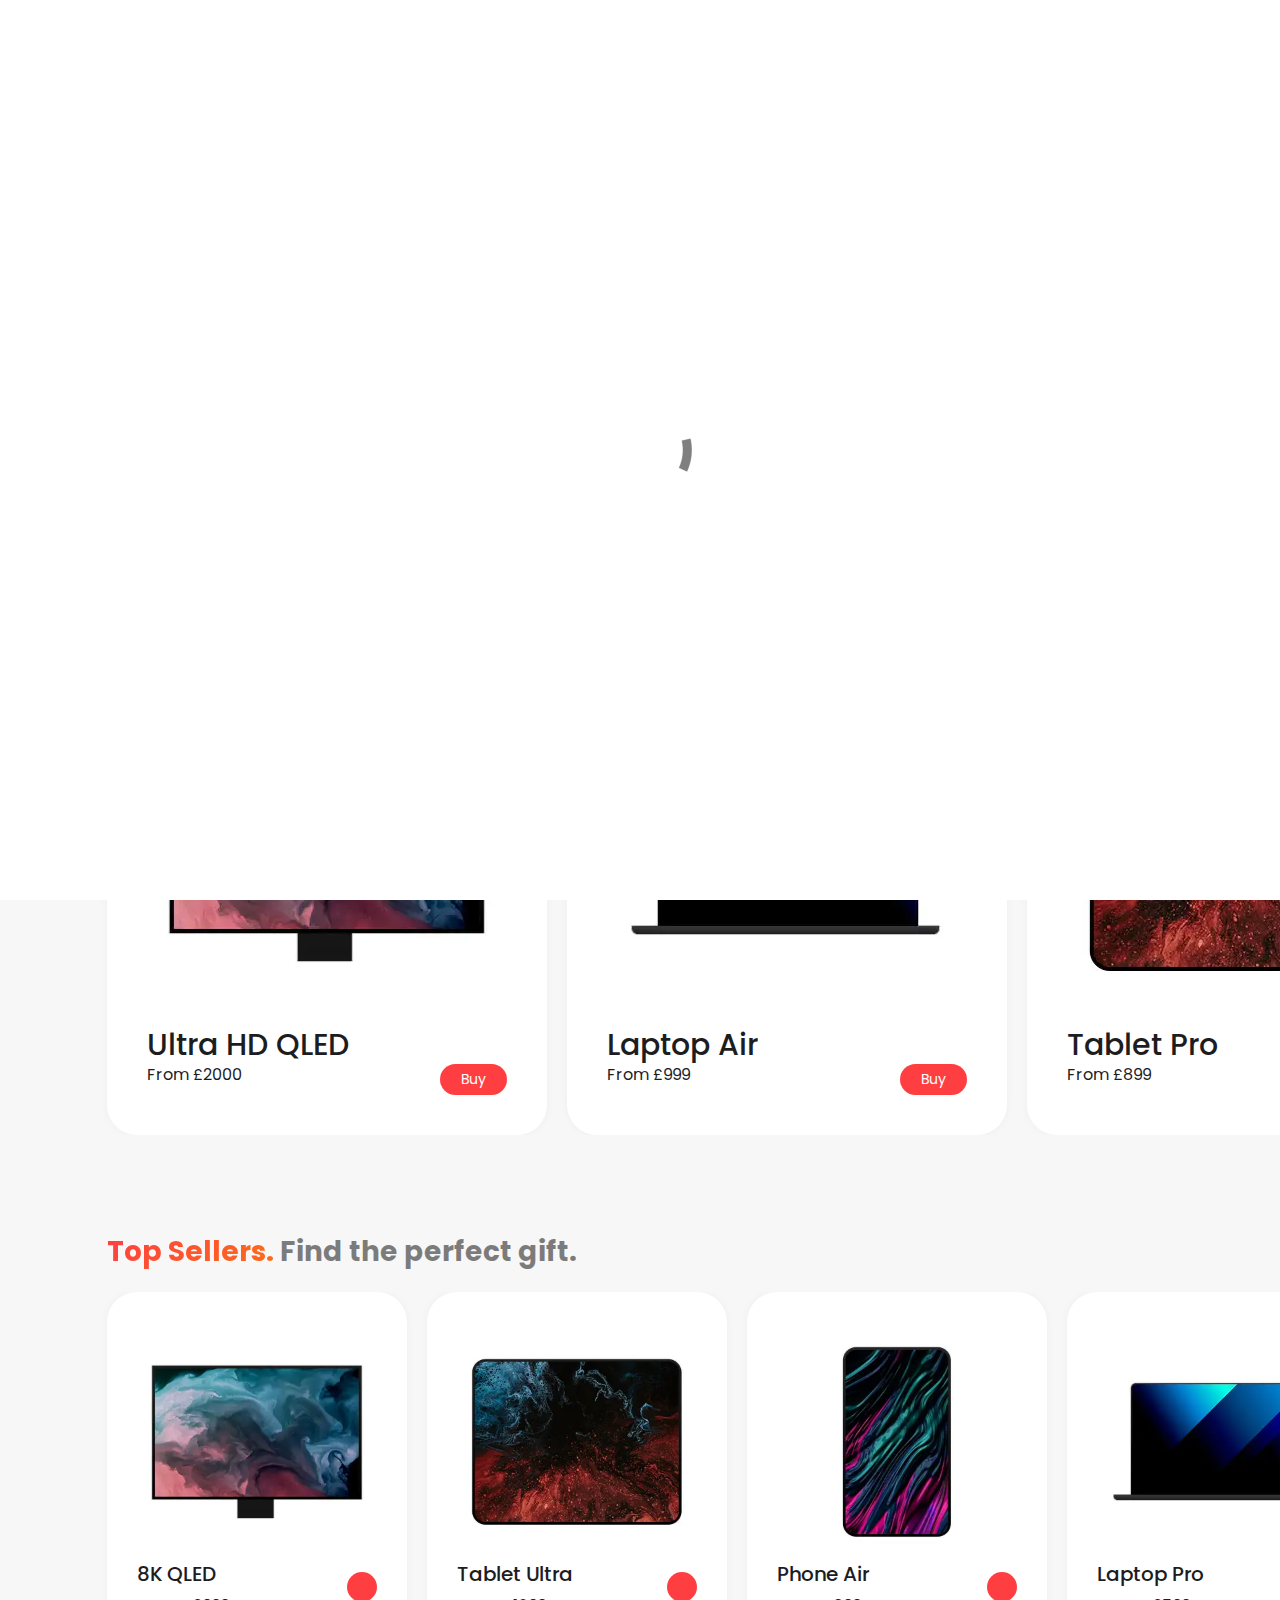
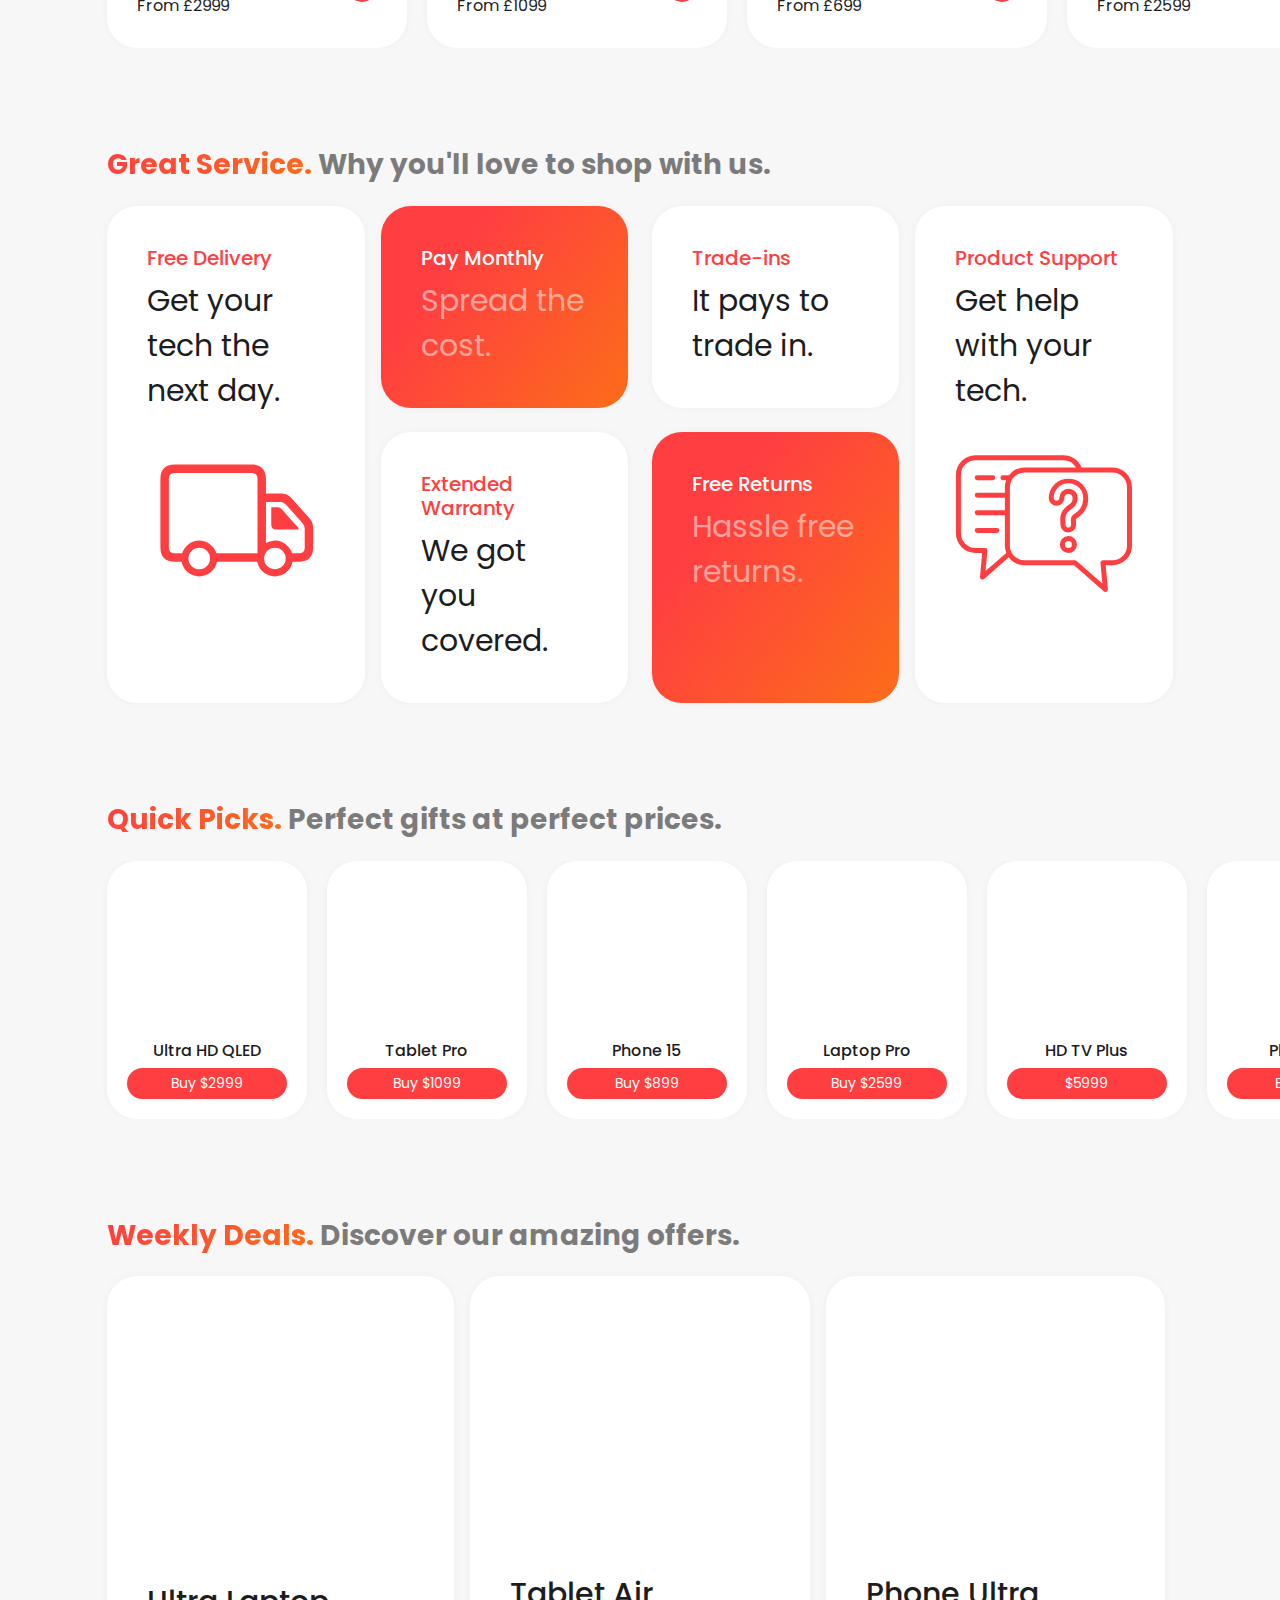
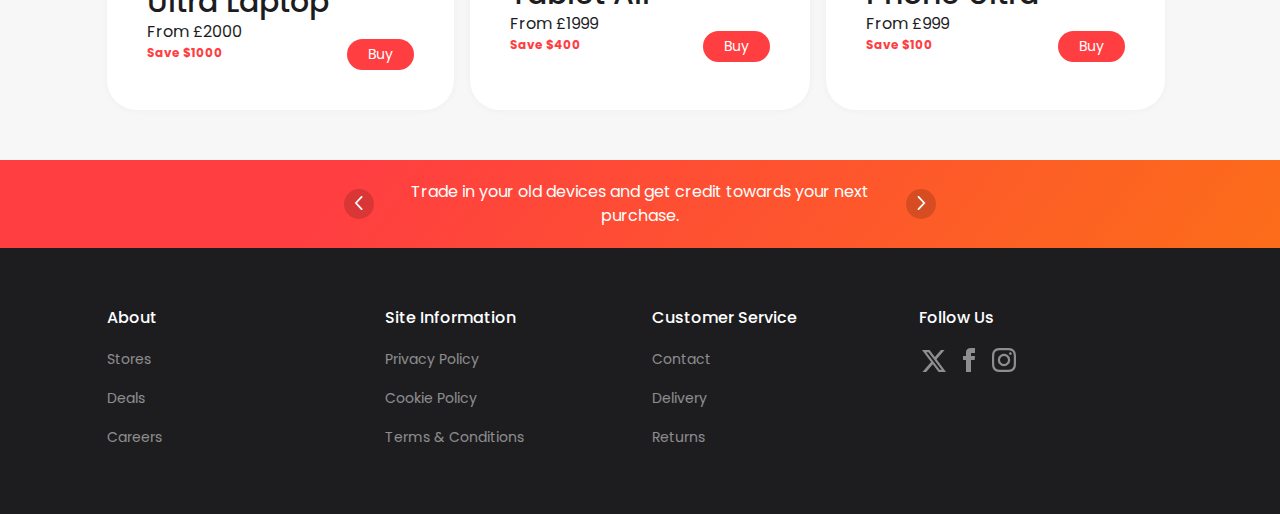
<file: Blocs Project/index.html>
<!doctype html>
<html>
<head>
    <meta charset="utf-8">
    <meta name="keywords" content="">
    <meta name="description" content="">
    <meta name="viewport" content="width=device-width, initial-scale=1.0, viewport-fit=cover">
	<meta name="robots" content="index, follow">
    <link rel="shortcut icon" type="image/png" href="favicon.png">
    
	<link rel="stylesheet" type="text/css" href="./all.css?7891">
	<link href='https://fonts.googleapis.com/css?family=Poppins:100,700,40&display=swap&subset=latin,latin-ext' rel='stylesheet' type='text/css'>
    <title>Home</title>


    
<!-- Analytics -->
 
<!-- Analytics END -->
    
</head>
<body>

<!-- Preloader -->
<div id="page-loading-blocs-notifaction" class="page-preloader"></div>
<!-- Preloader END -->


<!-- Main container -->
<div class="page-container">
    
<!-- navigation -->
<div class="bloc bgc-6533 full-width-bloc d-bloc" id="navigation">
	<div class="container bloc-sm">
		<div class="row row-offset">
			<div class="col ps-0 pe-0">
				<nav class="navbar navbar-light row navbar-expand-md" role="navigation">
					<div class="container-fluid">
						<a class="navbar-brand ltc-2175 bold-text uppercase-text" href="index.html" data-active-page="active-page-link">Vacuum Repair Near Me</a>
						<button id="nav-toggle" type="button" class="ui-navbar-toggler navbar-toggler border-0 p-0 ms-auto" aria-expanded="false" aria-label="Toggle navigation" data-bs-toggle="collapse" data-bs-target=".navbar-44712">
							<span class="navbar-toggler-icon"><svg height="32" viewBox="0 0 32 32" width="32"><path data-custom-classes=" menu-icon-stroke" class="svg-menu-icon menu-icon-thin-bars  menu-icon-stroke" d="m2 9h28m-28 7h28m-28 7h28"></path></svg></span>
						</button>
						<div class="collapse navbar-collapse navbar-35179 navbar-44712">
								<ul class="site-navigation nav navbar-nav ms-auto">
									<li class="nav-item">
										<a href="index.html" data-active-page="active-page-link" class="nav-link">Home</a>
									</li>
									<li class="nav-item">
										<a href="./stores/" class="nav-link a-btn">Stores</a>
									</li>
									<li class="nav-item">
										<a href="./account/" class="a-btn nav-link">Account</a>
									</li>
								</ul>
							</div>
					</div>
				</nav>
			</div>
		</div>
	</div>
</div>
<!-- navigation END -->

<!-- header -->
<div class="bloc full-width-bloc l-bloc " id="header">
	<div class="container bloc-md">
		<div class="row g-0">
			<div class="offset-lg-1 mb-4 col-lg-4 col-10 offset-1">
				<h1 class="mb-4 bold-text">
					<span class="primary-text">Our Store.</span> The best way to buy the products you love.
				</h1>
			</div>
			<div class="text-start offset-md-0 col-md-12 col">
				<div class="blocs-horizontal-scroll-container compact-blocs-controls">
					<div class="blocs-horizontal-scroll-control blocs-scroll-control-prev">
						<span class="blocs-round-btn"><svg width="26" height="26" viewBox="0 0 32 32"><path class="horizontal-scroll-icon" d="M22,2L9,16,22,30"></path></svg></span>
					</div>
					<div class="blocs-horizontal-scroll-area row-offset">
							<div class="me-1 me-sm-2 me-md-3 me-lg-5">
								<a href="./category/"><img src="img/lazyload-ph.png" data-src="img/phone.svg" class="img-fluid mx-auto d-block category-icon primary-gradient-bg lazyload" alt="store card-13-iphone-nav-202309_GEO_EMEA%3Fwid=400%26hei=260%26fmt=png-alpha%26" width="40" height="40"></a>
								<h5 class="mb-4 text-center mt-2 category-title">
									Vacuum Repair
								</h5>
							</div>
							<div class="ms-1 me-1 me-sm-2 ms-sm-2 ms-md-3 me-md-3 ms-lg-5 me-lg-5">
								<a href="./category/"><img src="img/lazyload-ph.png" data-src="img/tablet.svg" class="img-fluid mx-auto d-block category-icon primary-gradient-bg lazyload" alt="store card-13-iphone-nav-202309_GEO_EMEA%3Fwid=400%26hei=260%26fmt=png-alpha%26" width="40" height="40"></a>
								<h5 class="mb-4 text-center tc-6533 mt-2 category-title">
									Tablets
								</h5>
							</div>
							<div class="ms-1 me-1 me-sm-2 ms-sm-2 ms-md-3 me-md-3 ms-lg-5 me-lg-5">
								<a href="./category/"><img src="img/lazyload-ph.png" data-src="img/computer.svg" class="img-fluid mx-auto d-block category-icon primary-gradient-bg lazyload" alt="store card-13-iphone-nav-202309_GEO_EMEA%3Fwid=400%26hei=260%26fmt=png-alpha%26" width="40" height="40"></a>
								<h5 class="mb-4 text-center tc-6533 mt-2 category-title">
									Computers
								</h5>
							</div>
							<div class="ms-1 me-1 me-sm-2 ms-sm-2 ms-md-3 me-md-3 ms-lg-5 me-lg-5">
								<a href="./category/"><img src="img/lazyload-ph.png" data-src="img/tv.svg" class="img-fluid mx-auto d-block category-icon primary-gradient-bg lazyload" alt="store card-13-iphone-nav-202309_GEO_EMEA%3Fwid=400%26hei=260%26fmt=png-alpha%26" width="40" height="40"></a>
								<h5 class="mb-4 text-center tc-6533 mt-2 category-title">
									TVs
								</h5>
							</div>
							<div class="ms-1 me-1 me-sm-2 ms-sm-2 ms-md-3 me-md-3 ms-lg-5 me-lg-5">
								<a href="./category/"><img src="img/lazyload-ph.png" data-src="img/gaming.svg" class="img-fluid mx-auto d-block category-icon primary-gradient-bg lazyload" alt="store card-13-iphone-nav-202309_GEO_EMEA%3Fwid=400%26hei=260%26fmt=png-alpha%26" width="40" height="40"></a>
								<h5 class="mb-4 text-center tc-6533 mt-2 category-title">
									Gaming
								</h5>
							</div>
							<div class="ms-1 me-1 me-sm-2 ms-sm-2 ms-md-3 me-md-3 ms-lg-5 me-lg-5">
								<a href="./category/"><img src="img/lazyload-ph.png" data-src="img/watch.svg" class="img-fluid mx-auto d-block category-icon primary-gradient-bg lazyload" alt="store card-13-iphone-nav-202309_GEO_EMEA%3Fwid=400%26hei=260%26fmt=png-alpha%26" width="40" height="40"></a>
								<h5 class="mb-4 text-center tc-6533 mt-2 category-title">
									Watches
								</h5>
							</div>
							<div class="ms-1 me-1 me-sm-2 ms-sm-2 ms-md-3 me-md-3 ms-lg-5 me-lg-5">
								<a href="./category/"><img src="img/lazyload-ph.png" data-src="img/headphones.svg" class="img-fluid mx-auto d-block category-icon primary-gradient-bg lazyload" alt="store card-13-iphone-nav-202309_GEO_EMEA%3Fwid=400%26hei=260%26fmt=png-alpha%26" width="40" height="40"></a>
								<h5 class="mb-4 text-center tc-6533 mt-2 category-title">
									Audio
								</h5>
							</div>
							<div class="ms-1 me-1 me-sm-2 ms-sm-2 ms-md-3 me-md-3 ms-lg-5 me-lg-5">
								<a href="./category/"><img src="img/lazyload-ph.png" data-src="img/camera.svg" class="img-fluid mx-auto d-block category-icon primary-gradient-bg lazyload" alt="store card-13-iphone-nav-202309_GEO_EMEA%3Fwid=400%26hei=260%26fmt=png-alpha%26" width="40" height="40"></a>
								<h5 class="mb-4 text-center tc-6533 mt-2 category-title">
									Cameras<br>
								</h5>
							</div>
							<div class="ms-1 me-1 me-sm-2 ms-sm-2 ms-md-3 me-md-3 ms-lg-5 me-lg-5">
								<a href="./category/"><img src="img/lazyload-ph.png" data-src="img/accessories.svg" class="img-fluid mx-auto d-block category-icon primary-gradient-bg lazyload" alt="store card-13-iphone-nav-202309_GEO_EMEA%3Fwid=400%26hei=260%26fmt=png-alpha%26" width="40" height="40"></a>
								<h5 class="mb-4 text-center tc-6533 mt-2 category-title">
									Accessories
								</h5>
							</div>
							<div class="ms-1 me-1 me-sm-2 ms-sm-2 ms-md-3 me-md-3 ms-lg-5 me-lg-5">
								<a href="./category/"><img src="img/lazyload-ph.png" data-src="img/gift-card.svg" class="img-fluid mx-auto d-block category-icon primary-gradient-bg lazyload" alt="store card-13-iphone-nav-202309_GEO_EMEA%3Fwid=400%26hei=260%26fmt=png-alpha%26" width="40" height="40"></a>
								<h5 class="mb-4 text-center tc-6533 mt-2 category-title">
									Gift Card
								</h5>
							</div>
						</div>
					<div class="blocs-horizontal-scroll-control blocs-scroll-control-next">
							<span class="blocs-round-btn"><svg width="26" height="26" viewBox="0 0 32 32"><path class="horizontal-scroll-icon" d="M10.344,2l13,14-13,14"></path></svg></span>
						</div>
				</div>
			</div>
		</div>
	</div>
</div>
<!-- header END -->

<!-- latest-products -->
<div class="bloc full-width-bloc bgc-5700 l-bloc" id="latest-products">
	<div class="container bloc-md-lg bloc-md">
		<div class="row g-0">
			<div class="col-lg-10 offset-lg-1 col-10 offset-1">
				<h3 class="mb-4 bold-text">
					<span class="primary-text">The Latest.</span> Take a look at what’s new.
				</h3>
			</div>
			<div class="text-start offset-lg-0 col-lg-12 col">
				<div class="blocs-horizontal-scroll-container">
					<div class="blocs-horizontal-scroll-control blocs-scroll-control-prev">
						<span class="blocs-round-btn"><svg width="26" height="26" viewBox="0 0 32 32"><path class="horizontal-scroll-icon" d="M22,2L9,16,22,30"></path></svg></span>
					</div>
					<div class="blocs-horizontal-scroll-area row-offset">
							<div class="store-card">
								<a href="./product/"><picture><source type="image/webp" srcset="img/lazyload-ph.png" data-srcset="img/tv-product.webp"><img src="img/lazyload-ph.png" data-src="img/tv-product.jpg" class="img-fluid mx-auto d-block lazyload" alt="homepod select-midnight-202210%3Fwid=400%26hei=400%26fmt=jpeg%26qlt=90%26" width="360" height="360"></picture></a>
								<div class="row g-0">
									<div class="col-lg-9">
										<h5 class="tc-6533 mb-0 lg-sub-title">
											Ultra HD QLED
										</h5>
										<p class="tc-6533 float-lg-none mb-2">
											From £2000
										</p>
									</div>
									<div class="col-lg-3 align-self-end">
										<a href="./product/" class="btn btn-sm btn-rd btn-c-2101 float-lg-end buy-btn">Buy</a>
									</div>
								</div>
							</div>
							<div class="store-card">
								<a href="./product/"><picture><source type="image/webp" srcset="img/lazyload-ph.png" data-srcset="img/laptop-product.webp"><img src="img/lazyload-ph.png" data-src="img/laptop-product.jpg" class="img-fluid mx-auto d-block lazyload" alt="homepod select-midnight-202210%3Fwid=400%26hei=400%26fmt=jpeg%26qlt=90%26" width="360" height="360"></picture></a>
								<div class="row g-0">
									<div class="col-lg-9">
										<h5 class="tc-6533 mb-0 lg-sub-title">
											Laptop Air
										</h5>
										<p class="tc-6533 float-lg-none mb-2">
											From £999
										</p>
									</div>
									<div class="col-lg-3 align-self-end">
										<a href="./product/" class="btn btn-sm btn-rd btn-c-2101 float-lg-end buy-btn">Buy</a>
									</div>
								</div>
							</div>
							<div class="store-card">
								<a href="./product/"><picture><source type="image/webp" srcset="img/lazyload-ph.png" data-srcset="img/tablet-product.webp"><img src="img/lazyload-ph.png" data-src="img/tablet-product.jpg" class="img-fluid mx-auto d-block lazyload" alt="homepod select-midnight-202210%3Fwid=400%26hei=400%26fmt=jpeg%26qlt=90%26" width="360" height="360"></picture></a>
								<div class="row g-0">
									<div class="col-lg-9">
										<h5 class="tc-6533 mb-0 lg-sub-title">
											Tablet Pro
										</h5>
										<p class="tc-6533 float-lg-none mb-2">
											From £899
										</p>
									</div>
									<div class="col-lg-3 align-self-end">
										<a href="./product/" class="btn btn-sm btn-rd btn-c-2101 float-lg-end buy-btn">Buy</a>
									</div>
								</div>
							</div>
							<div class="store-card">
								<a href="./product/" class="lazyload"><picture><source type="image/webp" srcset="img/lazyload-ph.png" data-srcset="img/phone-product.webp"><img src="img/lazyload-ph.png" data-src="img/phone-product.jpg" class="img-fluid mx-auto d-block lazyload" alt="homepod select-midnight-202210%3Fwid=400%26hei=400%26fmt=jpeg%26qlt=90%26" width="360" height="360"></picture></a>
								<div class="row g-0">
									<div class="col-lg-9">
										<h5 class="tc-6533 mb-0 lg-sub-title">
											Phone Pro
										</h5>
										<p class="tc-6533 float-lg-none mb-2">
											From £999
										</p>
									</div>
									<div class="col-lg-3 align-self-end">
										<a href="./product/" class="btn btn-sm btn-rd btn-c-2101 float-lg-end buy-btn">Buy</a>
									</div>
								</div>
							</div>
							<div class="store-card">
								<a href="./product/"><picture><source type="image/webp" srcset="img/lazyload-ph.png" data-srcset="img/tablet-product.webp"><img src="img/lazyload-ph.png" data-src="img/tablet-product.jpg" class="img-fluid mx-auto d-block lazyload" alt="homepod select-midnight-202210%3Fwid=400%26hei=400%26fmt=jpeg%26qlt=90%26" width="360" height="360"></picture></a>
								<div class="row g-0">
									<div class="col-lg-9">
										<h5 class="tc-6533 mb-0 lg-sub-title">
											Tablet
										</h5>
										<p class="tc-6533 float-lg-none mb-2">
											From £299
										</p>
									</div>
									<div class="col-lg-3 align-self-end">
										<a href="./product/" class="btn btn-sm btn-rd btn-c-2101 float-lg-end buy-btn">Buy</a>
									</div>
								</div>
							</div>
							<div class="store-card">
								<a href="./product/"><picture><source type="image/webp" srcset="img/lazyload-ph.png" data-srcset="img/phone-product.webp"><img src="img/lazyload-ph.png" data-src="img/phone-product.jpg" class="img-fluid mx-auto d-block lazyload" alt="homepod select-midnight-202210%3Fwid=400%26hei=400%26fmt=jpeg%26qlt=90%26" width="360" height="360"></picture></a>
								<div class="row g-0">
									<div class="col-lg-9">
										<h5 class="tc-6533 mb-0 lg-sub-title">
											Phone
										</h5>
										<p class="tc-6533 float-lg-none mb-2">
											From £699
										</p>
									</div>
									<div class="col-lg-3 align-self-end">
										<a href="./product/" class="btn btn-sm btn-rd btn-c-2101 float-lg-end buy-btn">Buy</a>
									</div>
								</div>
							</div>
							<div class="store-card">
								<a href="./product/"><picture><source type="image/webp" srcset="img/lazyload-ph.png" data-srcset="img/tv-product.webp"><img src="img/lazyload-ph.png" data-src="img/tv-product.jpg" class="img-fluid mx-auto d-block lazyload" alt="homepod select-midnight-202210%3Fwid=400%26hei=400%26fmt=jpeg%26qlt=90%26" width="360" height="360"></picture></a>
								<div class="row g-0">
									<div class="col-lg-9">
										<h5 class="tc-6533 mb-0 lg-sub-title">
											HD LED
										</h5>
										<p class="tc-6533 float-lg-none mb-2">
											From £899
										</p>
									</div>
									<div class="col-lg-3 align-self-end">
										<a href="./product/" class="btn btn-sm btn-rd btn-c-2101 float-lg-end buy-btn">Buy</a>
									</div>
								</div>
							</div>
						</div>
					<div class="blocs-horizontal-scroll-control blocs-scroll-control-next">
							<span class="blocs-round-btn"><svg width="26" height="26" viewBox="0 0 32 32"><path class="horizontal-scroll-icon" d="M10.344,2l13,14-13,14"></path></svg></span>
						</div>
				</div>
			</div>
		</div>
	</div>
</div>
<!-- latest-products END -->

<!-- top-seller-products -->
<div class="bloc full-width-bloc bgc-5700 l-bloc" id="top-seller-products">
	<div class="container bloc-md">
		<div class="row g-0">
			<div class="col-lg-10 offset-lg-1 col-10 offset-1">
				<h3 class="mb-4 bold-text">
					<span class="primary-text">Top Sellers.</span>&nbsp;Find the perfect gift.
				</h3>
			</div>
			<div class="text-start offset-lg-0 col-lg-12 col">
				<div class="blocs-horizontal-scroll-container">
					<div class="blocs-horizontal-scroll-control blocs-scroll-control-prev">
						<span class="blocs-round-btn"><svg width="26" height="26" viewBox="0 0 32 32"><path class="horizontal-scroll-icon" d="M22,2L9,16,22,30"></path></svg></span>
					</div>
					<div class="blocs-horizontal-scroll-area row-offset">
							<div class="store-card sm-card">
								<a href="./product/"><picture><source type="image/webp" srcset="img/lazyload-ph.png" data-srcset="img/tv-product.webp"><img src="img/lazyload-ph.png" data-src="img/tv-product.jpg" class="img-fluid mx-auto d-block lazyload" alt="homepod select-midnight-202210%3Fwid=400%26hei=400%26fmt=jpeg%26qlt=90%26" width="240" height="240"></picture></a>
								<div class="card-content">
									<h5 class="sm-product-title tc-6533">
										8K QLED
									</h5>
									<p class="tc-6533 mb-0">
										From £2999
									</p><a href="./product/"><img class="img-fluid float-lg-end arrow-btn sm-arrow-btn lazyload" src="img/lazyload-ph.png" data-src="img/arrow.svg" alt="arrow dark" data-bs-placement="top" data-bs-toggle="tooltip" title="View Product" width="26" height="26"></a>
								</div>
							</div>
							<div class="store-card sm-card">
								<a href="./product/"><picture><source type="image/webp" srcset="img/lazyload-ph.png" data-srcset="img/tablet-product.webp"><img src="img/lazyload-ph.png" data-src="img/tablet-product.jpg" class="img-fluid mx-auto d-block lazyload" alt="homepod select-midnight-202210%3Fwid=400%26hei=400%26fmt=jpeg%26qlt=90%26" width="240" height="240"></picture></a>
								<div class="card-content">
									<h5 class="sm-product-title tc-6533">
										Tablet Ultra
									</h5>
									<p class="tc-6533 mb-0">
										From £1099
									</p><a href="./product/"><img class="img-fluid float-lg-end arrow-btn sm-arrow-btn lazyload" src="img/lazyload-ph.png" data-src="img/arrow.svg" alt="arrow dark" data-bs-placement="top" data-bs-toggle="tooltip" title="View Product" width="26" height="26"></a>
								</div>
							</div>
							<div class="store-card sm-card">
								<a href="./product/"><picture><source type="image/webp" srcset="img/lazyload-ph.png" data-srcset="img/phone-product.webp"><img src="img/lazyload-ph.png" data-src="img/phone-product.jpg" class="img-fluid mx-auto d-block lazyload" alt="homepod select-midnight-202210%3Fwid=400%26hei=400%26fmt=jpeg%26qlt=90%26" width="240" height="240"></picture></a>
								<div class="card-content">
									<h5 class="sm-product-title tc-6533">
										Phone Air
									</h5>
									<p class="tc-6533 mb-0">
										From £699
									</p><a href="./product/"><img class="img-fluid float-lg-end arrow-btn sm-arrow-btn lazyload" src="img/lazyload-ph.png" data-src="img/arrow.svg" alt="arrow dark" data-bs-placement="top" data-bs-toggle="tooltip" title="View Product" width="26" height="26"></a>
								</div>
							</div>
							<div class="store-card sm-card">
								<a href="./product/"><picture><source type="image/webp" srcset="img/lazyload-ph.png" data-srcset="img/laptop-product.webp"><img src="img/lazyload-ph.png" data-src="img/laptop-product.jpg" class="img-fluid mx-auto d-block lazyload" alt="homepod select-midnight-202210%3Fwid=400%26hei=400%26fmt=jpeg%26qlt=90%26" width="240" height="240"></picture></a>
								<div class="card-content">
									<h5 class="sm-product-title tc-6533">
										Laptop Pro
									</h5>
									<p class="tc-6533 mb-0">
										From £2599
									</p><a href="./product/"><img class="img-fluid float-lg-end arrow-btn sm-arrow-btn lazyload" src="img/lazyload-ph.png" data-src="img/arrow.svg" alt="arrow dark" data-bs-placement="top" data-bs-toggle="tooltip" title="View Product" width="26" height="26"></a>
								</div>
							</div>
							<div class="store-card sm-card">
								<a href="./product/"><picture><source type="image/webp" srcset="img/lazyload-ph.png" data-srcset="img/tv-product.webp"><img src="img/lazyload-ph.png" data-src="img/tv-product.jpg" class="img-fluid mx-auto d-block lazyload" alt="homepod select-midnight-202210%3Fwid=400%26hei=400%26fmt=jpeg%26qlt=90%26" width="240" height="240"></picture></a>
								<div class="card-content">
									<h5 class="sm-product-title tc-6533">
										Ultra HD QLED
									</h5>
									<p class="tc-6533 mb-0">
										From £2999
									</p><a href="./product/"><img class="img-fluid float-lg-end arrow-btn sm-arrow-btn lazyload" src="img/lazyload-ph.png" data-src="img/arrow.svg" alt="arrow dark" data-bs-placement="top" data-bs-toggle="tooltip" title="View Product" width="26" height="26"></a>
								</div>
							</div>
							<div class="store-card sm-card">
								<a href="./product/"><picture><source type="image/webp" srcset="img/lazyload-ph.png" data-srcset="img/phone-product.webp"><img src="img/lazyload-ph.png" data-src="img/phone-product.jpg" class="img-fluid mx-auto d-block lazyload" alt="homepod select-midnight-202210%3Fwid=400%26hei=400%26fmt=jpeg%26qlt=90%26" width="240" height="240"></picture></a>
								<div class="card-content">
									<h5 class="sm-product-title tc-6533">
										Phone Pro
									</h5>
									<p class="tc-6533 mb-0">
										From £999
									</p><a href="./product/"><img class="img-fluid float-lg-end arrow-btn sm-arrow-btn lazyload" src="img/lazyload-ph.png" data-src="img/arrow.svg" alt="arrow dark" data-bs-placement="top" data-bs-toggle="tooltip" title="View Product" width="26" height="26"></a>
								</div>
							</div>
							<div class="store-card sm-card">
								<a href="./product/"><picture><source type="image/webp" srcset="img/lazyload-ph.png" data-srcset="img/tablet-product.webp"><img src="img/lazyload-ph.png" data-src="img/tablet-product.jpg" class="img-fluid mx-auto d-block lazyload" alt="homepod select-midnight-202210%3Fwid=400%26hei=400%26fmt=jpeg%26qlt=90%26" width="240" height="240"></picture></a>
								<div class="card-content">
									<h5 class="sm-product-title tc-6533">
										Tablet Air
									</h5>
									<p class="tc-6533 mb-0">
										From £699
									</p><a href="./product/"><img class="img-fluid float-lg-end arrow-btn sm-arrow-btn lazyload" src="img/lazyload-ph.png" data-src="img/arrow.svg" alt="arrow dark" data-bs-placement="top" data-bs-toggle="tooltip" title="View Product" width="26" height="26"></a>
								</div>
							</div>
							<div class="store-card sm-card">
								<a href="./product/"><picture><source type="image/webp" srcset="img/lazyload-ph.png" data-srcset="img/laptop-product.webp"><img src="img/lazyload-ph.png" data-src="img/laptop-product.jpg" class="img-fluid mx-auto d-block lazyload" alt="homepod select-midnight-202210%3Fwid=400%26hei=400%26fmt=jpeg%26qlt=90%26" width="240" height="240"></picture></a>
								<div class="card-content">
									<h5 class="sm-product-title tc-6533">
										Laptop Air
									</h5>
									<p class="tc-6533 mb-0">
										From £999
									</p><a href="./product/"><img class="img-fluid float-lg-end arrow-btn sm-arrow-btn lazyload" src="img/lazyload-ph.png" data-src="img/arrow.svg" alt="arrow dark" data-bs-placement="top" data-bs-toggle="tooltip" title="View Product" width="26" height="26"></a>
								</div>
							</div>
							<div class="store-card sm-card">
								<a href="./product/"><picture><source type="image/webp" srcset="img/lazyload-ph.png" data-srcset="img/tv-product.webp"><img src="img/lazyload-ph.png" data-src="img/tv-product.jpg" class="img-fluid mx-auto d-block lazyload" alt="homepod select-midnight-202210%3Fwid=400%26hei=400%26fmt=jpeg%26qlt=90%26" width="240" height="240"></picture></a>
								<div class="card-content">
									<h5 class="sm-product-title tc-6533">
										Ultra HD QLED
									</h5>
									<p class="tc-6533 mb-0">
										From £3999
									</p><a href="./product/"><img class="img-fluid float-lg-end arrow-btn sm-arrow-btn lazyload" src="img/lazyload-ph.png" data-src="img/arrow.svg" alt="arrow dark" data-bs-placement="top" data-bs-toggle="tooltip" title="View Product" width="26" height="26"></a>
								</div>
							</div>
						</div>
					<div class="blocs-horizontal-scroll-control blocs-scroll-control-next">
							<span class="blocs-round-btn"><svg width="26" height="26" viewBox="0 0 32 32"><path class="horizontal-scroll-icon" d="M10.344,2l13,14-13,14"></path></svg></span>
						</div>
				</div>
			</div>
		</div>
	</div>
</div>
<!-- top-seller-products END -->

<!-- service -->
<div class="bloc bgc-5700 none full-width-bloc l-bloc" id="service">
	<div class="container bloc-md">
		<div class="row row-offset">
			<div class="offset-lg-0 col-lg-12 ps-0">
				<h3 class="mb-4 bold-text">
					<span class="primary-text">Great Service.</span>&nbsp;Why you'll love to shop with us.<br>
				</h3>
			</div>
			<div class="text-start ps-0 mb-4 pe-0 col-md-12 mb-lg-0 pe-lg-2 d-flex col-lg-3">
				<div class="store-card fill-card">
					<h4 class="sm-product-title tc-2101">
						Free Delivery
					</h4>
					<p class="tc-6533 lg-sub-title">
						Get your tech the next day.
					</p>
					<div class=" large-icon">
						<svg height="100%" viewBox="0 0 200 200" width="100%" xmlns="http://www.w3.org/2000/svg"><path class="primary-icon" d="m170.027 148.632h-7.15a20.057 20.057 0 0 1 -39.43 0h-45.189a20.09 20.09 0 0 1 -39.484 0h-7.8c-10.511 0-15.972-5.455-15.972-15.9v-76.961c0-10.442 5.461-15.956 15.972-15.956h86.2c10.453 0 15.973 5.514 15.973 15.956v16.429h15.62c5.754 0 9.629 1.349 13.094 5.221l19.965 22.526c3.23 3.637 4.169 6.335 4.169 12.084v20.708c.005 10.438-5.517 15.893-15.968 15.893zm-111.453 8.389a12.085 12.085 0 1 0 -12.155-12.084 12.061 12.061 0 0 0 12.155 12.084zm65.126-101.074c0-4.4-2.349-6.687-6.694-6.687h-85.914c-4.4 0-6.635 2.288-6.635 6.687v76.612c0 4.4 2.231 6.628 6.635 6.628h8.189a20.108 20.108 0 0 1 38.474 0h45.945zm7.4 88.99a12.068 12.068 0 1 0 12.1-12.085 12.111 12.111 0 0 0 -12.106 12.085zm45.45-33.086a9.819 9.819 0 0 0 -2.408-6.335l-18.442-20.708c-2.409-2.64-4.522-3.168-7.517-3.168h-15.033v45.971a20.071 20.071 0 0 1 29.226 11.576h7.474c4.4 0 6.694-2.228 6.694-6.628v-20.708zm-37.463-4.282v-20.062h7.28a6.324 6.324 0 0 1 4.463 2.229l17.5 19.651a4.307 4.307 0 0 1 1.41 3.168h-25.6c-3.122 0-5.059-1.877-5.059-4.986z" fill-rule="evenodd"></path></svg>
						
					</div>
				</div>
			</div>
			<div class="text-start d-flex mb-4 pe-0 ps-0 col-md-12 mb-lg-0 ps-lg-2 pe-lg-2 col-lg-6">
					<div class="blocs-grid-container service-grid">
						<div class="store-card bgc-2101 box-card primary-gradient-bg">
							<h4 class="sm-product-title tc-2175">
								Pay Monthly
							</h4>
							<p class="tc-654 mb-0 lg-sub-title">
								Spread the cost.
							</p>
						</div>
						<div class="store-card box-card">
							<h4 class="sm-product-title tc-2101">
								Trade-ins
							</h4>
							<p class="tc-6533 mb-0 lg-sub-title">
								It pays to trade in.
							</p>
						</div>
						<div class="store-card box-card">
							<h4 class="sm-product-title tc-2101">
								Extended Warranty
							</h4>
							<p class="tc-6533 mb-0 lg-sub-title">
								We got you covered.
							</p>
						</div>
						<div class="store-card box-card primary-gradient-bg">
							<h4 class="sm-product-title tc-2175">
								Free Returns
							</h4>
							<p class="tc-654 mb-0 lg-sub-title">
								Hassle free returns.<br>
							</p>
						</div>
					</div>
				</div>
			<div class="text-start ps-0 pe-0 col-md-12 ps-lg-2 d-flex col-lg-3">
					<div class="store-card fill-card">
						<h4 class="sm-product-title tc-2101">
							Product Support
						</h4>
						<p class="tc-6533 lg-sub-title">
							Get help with your tech.&nbsp;
						</p>
						<div class=" large-icon">
							<svg height="100%" viewBox="0 0 200 200" width="100%" xmlns="http://www.w3.org/2000/svg"><path class="primary-icon" d="m22.165 54.493a2.791 2.791 0 0 1 2.793-2.793h17.32a2.789 2.789 0 1 1 0 5.578h-17.32a2.791 2.791 0 0 1 -2.793-2.785zm24.742 56.289h-21.949a2.789 2.789 0 1 0 0 5.578h21.95a2.789 2.789 0 1 0 0-5.578zm151.193-45.652v65.452a22 22 0 0 1 -21.989 21.969h-7.429l2.438 26.786a2.8 2.8 0 0 1 -4.613 2.349l-33.265-29.135h-55.394a21.979 21.979 0 0 1 -17.648-8.869l-27.6 24.17a2.793 2.793 0 0 1 -4.613-2.35l2.428-26.785h-7.426a22 22 0 0 1 -21.989-21.959v-65.452a22 22 0 0 1 21.989-21.959h98.263a22.131 22.131 0 0 1 20.412 13.82h34.447a22 22 0 0 1 21.989 21.963zm-140.681 73.562a21.789 21.789 0 0 1 -1.562-8.11v-33.921h-30.9a2.789 2.789 0 1 1 0-5.578h30.9v-14.114h-30.9a2.789 2.789 0 1 1 0-5.578h30.9v-6.261a21.78 21.78 0 0 1 1.468-7.848h-3.6a2.789 2.789 0 1 1 0-5.578h6.745a21.968 21.968 0 0 1 17.383-8.533h57.625a16.515 16.515 0 0 0 -14.221-8.246h-98.268a16.409 16.409 0 0 0 -16.4 16.381v65.452a16.41 16.41 0 0 0 16.4 16.381h10.484a2.79 2.79 0 0 1 2.792 2.79q0 .126-.011.252l-2.082 22.872zm135.1-73.562a16.41 16.41 0 0 0 -16.4-16.383h-98.271a16.413 16.413 0 0 0 -16.405 16.383v65.452a16.411 16.411 0 0 0 16.406 16.381h56.444a2.8 2.8 0 0 1 1.843.693l28.789 25.221-2.082-22.872a2.791 2.791 0 0 1 2.528-3.031c.084-.007.168-.011.253-.011h10.484a16.409 16.409 0 0 0 16.4-16.381zm-43.439 12.09a25.1 25.1 0 0 1 -3.846 14.354 23.187 23.187 0 0 1 -4.4 4.9c-.839.716-1.707 1.351-2.539 1.966-.388.285-.776.57-1.16.865-1.677 1.281-1.845 1.642-1.807 2.617l.188 4.959a8.723 8.723 0 0 1 -8.407 9.03h-.324a8.737 8.737 0 0 1 -8.714-8.376l-.189-4.958a18.074 18.074 0 0 1 5.932-14.855c1.065-.976 2.174-1.811 3.246-2.619.356-.268.713-.536 1.067-.808a11.077 11.077 0 0 0 2.39-2.282 8.5 8.5 0 0 0 1.1-4.78 4.632 4.632 0 0 0 -9.263 0 8.732 8.732 0 0 1 -17.463.008v-.012a22.1 22.1 0 0 1 44.191 0v-.008zm-5.586 0a16.511 16.511 0 0 0 -33.019-.371q0 .186 0 .371a3.146 3.146 0 0 0 6.291 0 10.234 10.234 0 0 1 10.118-10.22 10.456 10.456 0 0 1 3.984.806 10.049 10.049 0 0 1 6.313 9.41 13.735 13.735 0 0 1 -2.052 7.892 15.837 15.837 0 0 1 -3.594 3.574c-.373.289-.747.57-1.12.85-1.011.762-1.965 1.48-2.831 2.274a12.48 12.48 0 0 0 -4.13 10.543l.188 4.958a3.134 3.134 0 0 0 5.433 2.017 3.1 3.1 0 0 0 .839-2.241l-.187-4.958a8.121 8.121 0 0 1 4-7.262c.409-.312.82-.616 1.231-.919.795-.586 1.543-1.139 2.248-1.734a17.781 17.781 0 0 0 3.371-3.738 19.754 19.754 0 0 0 2.912-11.251zm-7.014 52.007a9.549 9.549 0 1 1 -9.551-9.533 9.552 9.552 0 0 1 9.546 9.533zm-5.586 0a3.963 3.963 0 1 0 -3.963 3.958 3.965 3.965 0 0 0 3.958-3.958z" fill-rule="evenodd"></path></svg>
							
						</div>
					</div>
				</div>
		</div>
	</div>
</div>
<!-- service END -->

<!-- quick-picks -->
<div class="bloc full-width-bloc bgc-5700 l-bloc" id="quick-picks">
	<div class="container bloc-md">
		<div class="row g-0">
			<div class="col-lg-10 col-10 offset-1 offset-lg-1">
				<h3 class="mb-4 bold-text">
					<span class="primary-text">Quick Picks.</span>&nbsp;Perfect gifts at perfect prices.
				</h3>
			</div>
			<div class="text-start offset-lg-0 col-lg-12 col">
				<div class="blocs-horizontal-scroll-container">
					<div class="blocs-horizontal-scroll-control blocs-scroll-control-prev">
						<span class="blocs-round-btn"><svg width="26" height="26" viewBox="0 0 32 32"><path class="horizontal-scroll-icon" d="M22,2L9,16,22,30"></path></svg></span>
					</div>
					<div class="blocs-horizontal-scroll-area row-offset">
							<div class="store-card xs-card text-lg-center text-center">
								<a href="./product/"><picture><source type="image/webp" srcset="img/lazyload-ph.png" data-srcset="img/tv-product.webp"><img src="img/lazyload-ph.png" data-src="img/tv-product.jpg" class="img-fluid mx-auto d-block lazyload" alt="homepod select-midnight-202210%3Fwid=400%26hei=400%26fmt=jpeg%26qlt=90%26" width="160" height="160"></picture></a>
								<div class="card-content">
									<h6 class="tc-6533 xs-product-title">
										Ultra HD QLED
									</h6><a href="./product/" class="btn btn-sm btn-rd btn-c-2101 buy-btn float-lg-none w-100">Buy $2999</a>
								</div>
							</div>
							<div class="store-card xs-card text-lg-center text-center">
								<a href="./product/"><picture><source type="image/webp" srcset="img/lazyload-ph.png" data-srcset="img/tablet-product.webp"><img src="img/lazyload-ph.png" data-src="img/tablet-product.jpg" class="img-fluid mx-auto d-block lazyload" alt="homepod select-midnight-202210%3Fwid=400%26hei=400%26fmt=jpeg%26qlt=90%26" width="160" height="160"></picture></a>
								<div class="card-content">
									<h6 class="tc-6533 xs-product-title">
										Tablet Pro
									</h6><a href="./product/" class="btn btn-sm btn-rd btn-c-2101 buy-btn float-lg-none w-100">Buy $1099</a>
								</div>
							</div>
							<div class="store-card xs-card text-center">
								<a href="./product/"><picture><source type="image/webp" srcset="img/lazyload-ph.png" data-srcset="img/phone-product.webp"><img src="img/lazyload-ph.png" data-src="img/phone-product.jpg" class="img-fluid mx-auto d-block lazyload" alt="homepod select-midnight-202210%3Fwid=400%26hei=400%26fmt=jpeg%26qlt=90%26" width="160" height="160"></picture></a>
								<div class="card-content">
									<h6 class="tc-6533 xs-product-title">
										Phone 15
									</h6><a href="./product/" class="btn btn-sm btn-rd btn-c-2101 buy-btn float-lg-none w-100">Buy $899</a>
								</div>
							</div>
							<div class="store-card xs-card text-center">
								<a href="./product/"><picture><source type="image/webp" srcset="img/lazyload-ph.png" data-srcset="img/laptop-product.webp"><img src="img/lazyload-ph.png" data-src="img/laptop-product.jpg" class="img-fluid mx-auto d-block lazyload" alt="homepod select-midnight-202210%3Fwid=400%26hei=400%26fmt=jpeg%26qlt=90%26" width="160" height="160"></picture></a>
								<div class="card-content">
									<h6 class="tc-6533 xs-product-title">
										Laptop Pro
									</h6><a href="./product/" class="btn btn-sm btn-rd buy-btn float-lg-none w-100 btn-c-2101">Buy $2599</a>
								</div>
							</div>
							<div class="store-card xs-card text-center">
								<a href="./product/"><picture><source type="image/webp" srcset="img/lazyload-ph.png" data-srcset="img/tv-product.webp"><img src="img/lazyload-ph.png" data-src="img/tv-product.jpg" class="img-fluid mx-auto d-block lazyload" alt="homepod select-midnight-202210%3Fwid=400%26hei=400%26fmt=jpeg%26qlt=90%26" width="160" height="160"></picture></a>
								<div class="card-content">
									<h6 class="tc-6533 xs-product-title">
										HD TV Plus
									</h6><a href="./product/" class="btn btn-sm btn-rd btn-c-2101 buy-btn float-lg-none w-100">$5999<br></a>
								</div>
							</div>
							<div class="store-card xs-card text-center">
								<a href="./product/"><picture><source type="image/webp" srcset="img/lazyload-ph.png" data-srcset="img/phone-product.webp"><img src="img/lazyload-ph.png" data-src="img/phone-product.jpg" class="img-fluid mx-auto d-block lazyload" alt="homepod select-midnight-202210%3Fwid=400%26hei=400%26fmt=jpeg%26qlt=90%26" width="160" height="160"></picture></a>
								<div class="card-content">
									<h6 class="tc-6533 xs-product-title">
										Phone Air
									</h6><a href="./product/" class="btn btn-sm btn-rd btn-c-2101 buy-btn float-lg-none w-100">Buy $699</a>
								</div>
							</div>
							<div class="store-card xs-card text-center">
								<a href="./product/"><picture><source type="image/webp" srcset="img/lazyload-ph.png" data-srcset="img/laptop-product.webp"><img src="img/lazyload-ph.png" data-src="img/laptop-product.jpg" class="img-fluid mx-auto d-block lazyload" alt="homepod select-midnight-202210%3Fwid=400%26hei=400%26fmt=jpeg%26qlt=90%26" width="160" height="160"></picture></a>
								<div class="card-content">
									<h6 class="tc-6533 xs-product-title">
										Ultra Laptop
									</h6><a href="./product/" class="btn btn-sm btn-rd btn-c-2101 buy-btn float-lg-none w-100">Buy $2999</a>
								</div>
							</div>
							<div class="store-card xs-card text-center">
								<a href="./product/"><picture><source type="image/webp" srcset="img/lazyload-ph.png" data-srcset="img/tablet-product.webp"><img src="img/lazyload-ph.png" data-src="img/tablet-product.jpg" class="img-fluid mx-auto d-block lazyload" alt="homepod select-midnight-202210%3Fwid=400%26hei=400%26fmt=jpeg%26qlt=90%26" width="160" height="160"></picture></a>
								<div class="card-content">
									<h6 class="tc-6533 xs-product-title">
										Tablet Pro
									</h6><a href="./product/" class="btn btn-sm btn-rd btn-c-2101 buy-btn float-lg-none w-100">Buy $999</a>
								</div>
							</div>
							<div class="store-card xs-card text-center">
								<a href="./product/"><picture><source type="image/webp" srcset="img/lazyload-ph.png" data-srcset="img/phone-product.webp"><img src="img/lazyload-ph.png" data-src="img/phone-product.jpg" class="img-fluid mx-auto d-block lazyload" alt="homepod select-midnight-202210%3Fwid=400%26hei=400%26fmt=jpeg%26qlt=90%26" width="160" height="160"></picture></a>
								<div class="card-content">
									<h6 class="tc-6533 xs-product-title">
										Phone 15
									</h6><a href="./product/" class="btn btn-sm btn-rd btn-c-2101 buy-btn float-lg-none w-100">Buy $699</a>
								</div>
							</div>
						</div>
					<div class="blocs-horizontal-scroll-control blocs-scroll-control-next">
							<span class="blocs-round-btn"><svg width="26" height="26" viewBox="0 0 32 32"><path class="horizontal-scroll-icon" d="M10.344,2l13,14-13,14"></path></svg></span>
						</div>
				</div>
			</div>
		</div>
	</div>
</div>
<!-- quick-picks END -->

<!-- weekly-deals -->
<div class="bloc bgc-5700 none full-width-bloc l-bloc" id="weekly-deals">
	<div class="container bloc-md">
		<div class="row row-offset">
			<div class="col-lg-12 offset-lg-0 ps-lg-0 ps-0 pe-0">
				<h3 class="mb-4 bold-text">
					<span class="primary-text">Weekly Deals.</span> Discover our amazing offers.
				</h3>
			</div>
			<div class="text-start offset-lg-0 ps-0 d-flex mb-4 pe-0 col-md-6 mb-lg-0 ps-md-0 pe-md-2 pe-lg-2 col-lg-4">
				<div class="store-card fill-card">
					<a href="./product/"><picture><source type="image/webp" srcset="img/lazyload-ph.png" data-srcset="img/laptop-product.webp"><img src="img/lazyload-ph.png" data-src="img/laptop-product.jpg" class="img-fluid mx-auto d-block lazyload" alt="homepod select-midnight-202210%3Fwid=400%26hei=400%26fmt=jpeg%26qlt=90%26" width="360" height="360"></picture></a>
					<div class="row g-0">
						<div class="col-lg-12">
							<h4 class="tc-6533 mb-0 lg-sub-title">
								Ultra Laptop
							</h4>
						</div>
						<div class="col-lg-8">
							<p class="tc-6533 mb-0 float-lg-none">
								From £2000
							</p>
							<p class="float-lg-none bold-text sm-text tc-2101 mb-2">
								Save $1000
							</p>
						</div>
						<div class="align-self-end col-lg-4">
							<a href="./product/" class="btn btn-sm btn-rd btn-c-2101 float-lg-end buy-btn">Buy</a>
						</div>
					</div>
				</div>
			</div>
			<div class="text-start offset-lg-0 d-flex mb-4 ps-0 pe-0 col-md-6 mb-lg-0 pe-md-0 ps-md-2 ps-lg-2 pe-lg-2 col-lg-4">
				<div class="store-card fill-card">
					<a href="./product/"><picture><source type="image/webp" srcset="img/lazyload-ph.png" data-srcset="img/tablet-product.webp"><img src="img/lazyload-ph.png" data-src="img/tablet-product.jpg" class="img-fluid mx-auto d-block lazyload" alt="homepod select-midnight-202210%3Fwid=400%26hei=400%26fmt=jpeg%26qlt=90%26" width="360" height="360"></picture></a>
					<div class="row g-0">
						<div class="col-lg-12">
							<h4 class="tc-6533 mb-0 lg-sub-title">
								Tablet Air
							</h4>
						</div>
						<div class="col-lg-8">
							<p class="tc-6533 mb-0 float-lg-none">
								From £1999<br>
							</p>
							<p class="tc-2101 float-lg-none bold-text sm-text mb-2">
								Save $400
							</p>
						</div>
						<div class="align-self-end col-lg-4">
							<a href="./product/" class="btn btn-sm btn-rd btn-c-2101 float-lg-end buy-btn">Buy</a>
						</div>
					</div>
				</div>
			</div>
			<div class="text-start offset-lg-0 d-flex mb-4 ps-0 pe-0 mb-lg-0 ps-md-0 pe-md-2 mb-md-0 ps-lg-2 pe-lg-2 col-lg-4 col-md-12">
				<div class="store-card fill-card">
					<a href="./product/"><picture><source type="image/webp" srcset="img/lazyload-ph.png" data-srcset="img/phone-product.webp"><img src="img/lazyload-ph.png" data-src="img/phone-product.jpg" class="img-fluid mx-auto d-block lazyload" alt="homepod select-midnight-202210%3Fwid=400%26hei=400%26fmt=jpeg%26qlt=90%26" width="360" height="360"></picture></a>
					<div class="row g-0">
						<div class="col-lg-12">
							<h4 class="tc-6533 mb-0 lg-sub-title">
								Phone Ultra
							</h4>
						</div>
						<div class="col-lg-8">
							<p class="tc-6533 mb-0 float-lg-none">
								From £999
							</p>
							<p class="tc-2101 float-lg-none bold-text sm-text mb-2">
								Save $100
							</p>
						</div>
						<div class="align-self-end col-lg-4">
							<a href="./product/" class="btn btn-sm btn-rd float-lg-end buy-btn btn-c-2101">Buy</a>
						</div>
					</div>
				</div>
			</div>
		</div>
	</div>
</div>
<!-- weekly-deals END -->

<!-- ScrollToTop Button -->
<button aria-label="Scroll to top button" class="bloc-button btn btn-d scrollToTop" onclick="scrollToTarget('1',this)"><svg xmlns="http://www.w3.org/2000/svg" width="22" height="22" viewBox="0 0 32 32"><path class="scroll-to-top-btn-icon" d="M30,22.656l-14-13-14,13"/></svg></button>
<!-- ScrollToTop Button END-->


<!-- sub-footer -->
<div class="bloc none l-bloc primary-gradient-bg" id="sub-footer">
	<div class="container bloc-sm-lg bloc-md bloc-sm-md bloc-md-sm">
		<div class="row">
			<div class="text-start col-lg-6 offset-lg-3 ps-0 pe-0">
				<div class="blocs-horizontal-scroll-container compact-blocs-controls show-controls">
					<div class="blocs-horizontal-scroll-control blocs-scroll-control-prev">
						<span class="blocs-round-btn"><svg width="26" height="26" viewBox="0 0 32 32"><path class="horizontal-scroll-icon" d="M22,2L9,16,22,30"></path></svg></span>
					</div>
					<div class="blocs-horizontal-scroll-area pe-sm-0">
							<div class="fill-width-container ps-5 pe-5">
								<p class="text-center mb-0 tc-2175 sub-footer-text">
									Trade in your old devices and get&nbsp;credit towards your next purchase.
								</p>
							</div>
							<div class="fill-width-container ps-5 pe-5">
								<p class="text-center mb-0 tc-2175 sub-footer-text">
									Trade in your old devices and get&nbsp;credit towards your next purchase.
								</p>
							</div>
							<div class="fill-width-container ps-5 pe-5 ps-sm-5 pe-sm-5">
								<p class="text-center mb-0 tc-2175 sub-footer-text">
									Trade in your old devices and get&nbsp;credit towards your next purchase.
								</p>
							</div>
						</div>
					<div class="blocs-horizontal-scroll-control blocs-scroll-control-next">
							<span class="blocs-round-btn"><svg width="26" height="26" viewBox="0 0 32 32"><path class="horizontal-scroll-icon" d="M10.344,2l13,14-13,14"></path></svg></span>
						</div>
				</div>
			</div>
		</div>
	</div>
</div>
<!-- sub-footer END -->

<!-- footer -->
<div class="bloc bgc-6533 full-width-bloc d-bloc" id="footer">
	<div class="container bloc-md">
		<div class="row row-offset">
			<div class="col-12 ps-lg-0 col-lg-3 col-sm-6 mb-3 mb-lg-0">
				<h6 class="mg-md text-center text-sm-start tc-2175">
					About
				</h6><a href="./stores/" class="a-btn a-block footer-link ltc-654 mb-3">Stores</a><a href="index.html" data-active-page="active-page-link" class="a-btn a-block footer-link ltc-654 mb-3">Deals</a><a href="index.html" data-active-page="active-page-link" class="a-btn a-block footer-link ltc-654 mb-3">Careers</a>
			</div>
			<div class="col-12 col-lg-3 col-sm-6 mb-3 mb-lg-0">
				<h6 class="mg-md text-center text-sm-start tc-2175">
					Site Information
				</h6><a href="./privacy/" class="a-btn a-block footer-link ltc-654 mb-3">Privacy Policy</a><a href="./cookie/" class="a-btn a-block footer-link ltc-654 mb-3">Cookie Policy</a><a href="./terms/" class="a-btn a-block footer-link ltc-654">Terms & Conditions</a>
			</div>
			<div class="col-12 col-lg-3 col-sm-6 mb-3 mb-sm-0">
				<h6 class="mg-md text-center text-sm-start tc-2175">
					Customer Service
				</h6><a href="./contact/" class="a-btn a-block footer-link ltc-654 mb-3">Contact</a><a href="./delivery/" class="a-btn a-block footer-link ltc-654 mb-3">Delivery</a><a href="./returns/" class="a-btn a-block footer-link ltc-654">Returns</a>
			</div>
			<div class="col-12 pe-lg-0 col-lg-3 col-sm-6 text-center text-sm-start">
				<h6 class="mg-md text-center text-sm-start tc-2175">
					Follow Us
				</h6>
				<div><div class="social-link-bric">
<a href="https://twitter.com/blocsapp" class="twitter-link" target="_blank"><svg xmlns="http://www.w3.org/2000/svg" width="24" height="24" fill="var(--swatch-var-654)" viewBox="0 0 24 24" style="margin-left: 3px; margin-right: 3px;"><path d="m18.9 2.011h3.68l-8.04 9.31 9.46 12.664h-7.41l-5.8-7.679-6.64 7.679h-3.68l8.6-9.959-9.07-12.015h7.59l5.24 7.021zm-1.29 19.745h2.04l-13.16-17.628h-2.19z"></path></svg></a>

<a href="https://www.facebook.com/cazoobi" class="facebook-link" target="_blank"><svg xmlns="http://www.w3.org/2000/svg" width="24" height="24" fill="var(--swatch-var-654)" viewBox="0 0 24 24" style="margin-left: 3px; margin-right: 3px;"><path d="M9 8h-3v4h3v12h5v-12h3.642l.358-4h-4v-1.667c0-.955.192-1.333 1.115-1.333h2.885v-5h-3.808c-3.596 0-5.192 1.583-5.192 4.615v3.385z"></path></svg></a>

<a href="https://www.instagram.com/cazoobi" class="instagram-link" target="_blank"><svg xmlns="http://www.w3.org/2000/svg" width="24" height="24" fill="var(--swatch-var-654)" viewBox="0 0 24 24" style="margin-left: 3px; margin-right: 3px;"><path d="M12 2.163c3.204 0 3.584.012 4.85.07 3.252.148 4.771 1.691 4.919 4.919.058 1.265.069 1.645.069 4.849 0 3.205-.012 3.584-.069 4.849-.149 3.225-1.664 4.771-4.919 4.919-1.266.058-1.644.07-4.85.07-3.204 0-3.584-.012-4.849-.07-3.26-.149-4.771-1.699-4.919-4.92-.058-1.265-.07-1.644-.07-4.849 0-3.204.013-3.583.07-4.849.149-3.227 1.664-4.771 4.919-4.919 1.266-.057 1.645-.069 4.849-.069zm0-2.163c-3.259 0-3.667.014-4.947.072-4.358.2-6.78 2.618-6.98 6.98-.059 1.281-.073 1.689-.073 4.948 0 3.259.014 3.668.072 4.948.2 4.358 2.618 6.78 6.98 6.98 1.281.058 1.689.072 4.948.072 3.259 0 3.668-.014 4.948-.072 4.354-.2 6.782-2.618 6.979-6.98.059-1.28.073-1.689.073-4.948 0-3.259-.014-3.667-.072-4.947-.196-4.354-2.617-6.78-6.979-6.98-1.281-.059-1.69-.073-4.949-.073zm0 5.838c-3.403 0-6.162 2.759-6.162 6.162s2.759 6.163 6.162 6.163 6.162-2.759 6.162-6.163c0-3.403-2.759-6.162-6.162-6.162zm0 10.162c-2.209 0-4-1.79-4-4 0-2.209 1.791-4 4-4s4 1.791 4 4c0 2.21-1.791 4-4 4zm6.406-11.845c-.796 0-1.441.645-1.441 1.44s.645 1.44 1.441 1.44c.795 0 1.439-.645 1.439-1.44s-.644-1.44-1.439-1.44z"></path></svg></a>








</div>
				</div>
			</div>
		</div>
	</div>
</div>
<!-- footer END -->

</div>
<!-- Main container END -->
    


<!-- Additional JS -->
<script src="./js/bootstrap.bundle.min.js?3228"></script>
<script src="./js/blocs.min.js?1905"></script>
<script src="./js/lazysizes.min.js" defer></script><!-- Additional JS END -->


</body>
</html>
</file>
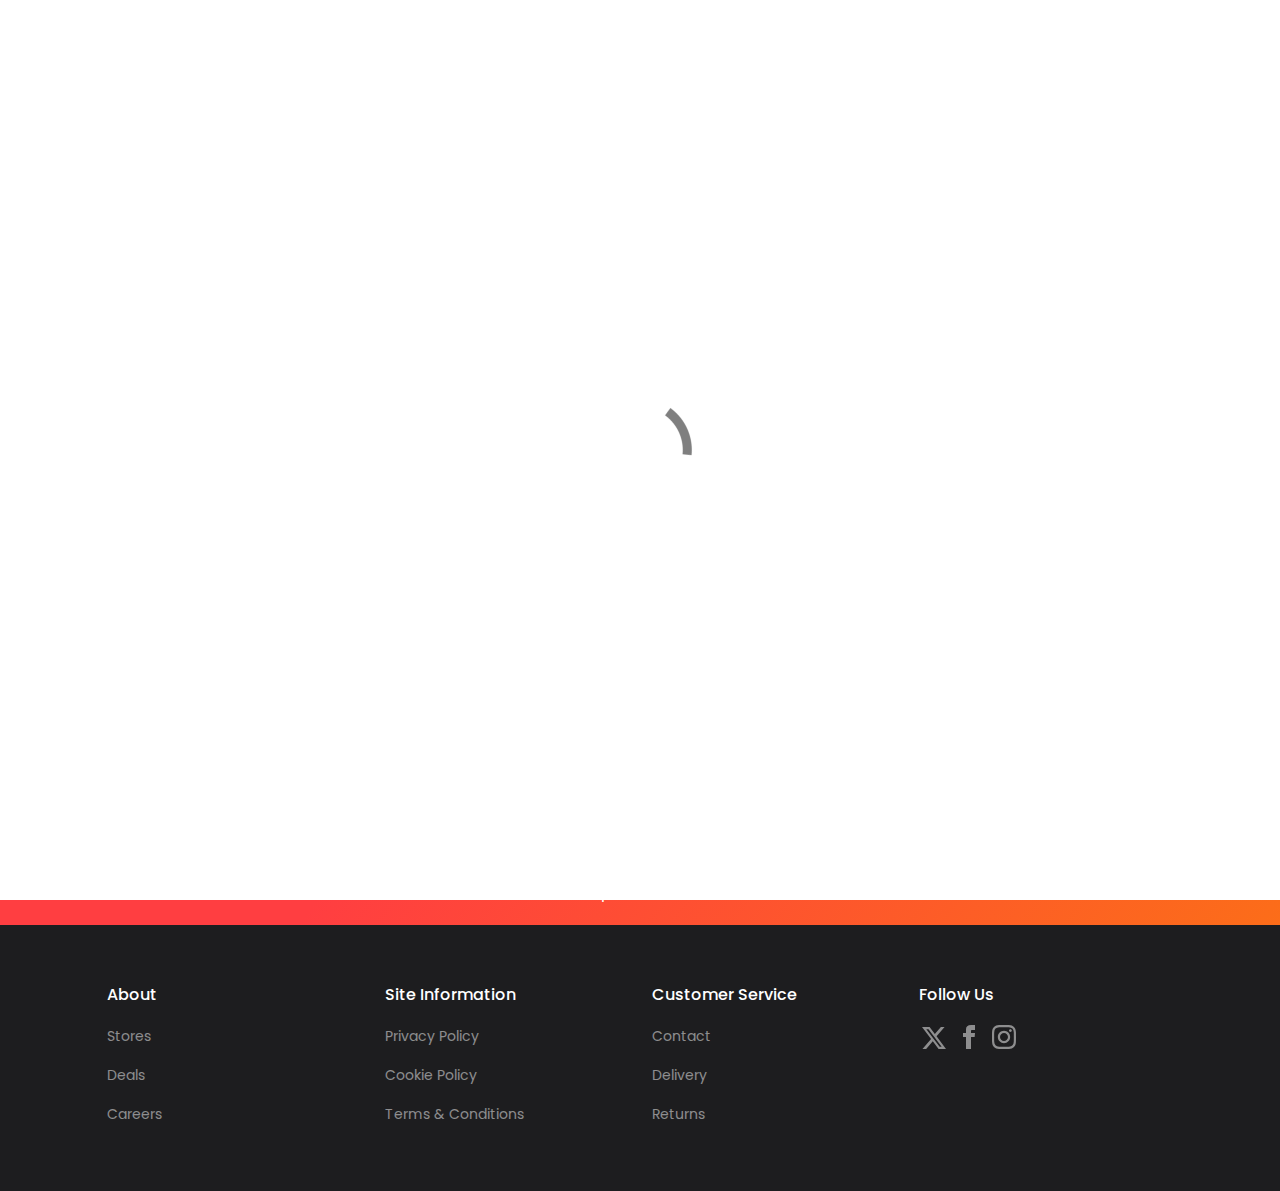
<file: Blocs Project/account/index.html>
<!doctype html>
<html>
<head>
    <meta charset="utf-8">
    <meta name="keywords" content="">
    <meta name="description" content="">
    <meta name="viewport" content="width=device-width, initial-scale=1.0, viewport-fit=cover">
	<meta name="robots" content="index, follow">
    <link rel="shortcut icon" type="image/png" href="../favicon.png">
    
	<link rel="stylesheet" type="text/css" href="../all.css?5724">
	<link href='https://fonts.googleapis.com/css?family=Poppins:100,700,40&display=swap&subset=latin,latin-ext' rel='stylesheet' type='text/css'>
    <title>Account</title>


    
<!-- Analytics -->
 
<!-- Analytics END -->
    
</head>
<body data-clean-url="true">

<!-- Preloader -->
<div id="page-loading-blocs-notifaction" class="page-preloader"></div>
<!-- Preloader END -->


<!-- Main container -->
<div class="page-container">
    
<!-- navigation -->
<div class="bloc bgc-6533 full-width-bloc d-bloc" id="navigation">
	<div class="container bloc-sm">
		<div class="row row-offset">
			<div class="col ps-0 pe-0">
				<nav class="navbar navbar-light row navbar-expand-md" role="navigation">
					<div class="container-fluid">
						<a class="navbar-brand ltc-2175 bold-text uppercase-text" href="index.html">Vacuum Repair Near Me</a>
						<button id="nav-toggle" type="button" class="ui-navbar-toggler navbar-toggler border-0 p-0 ms-auto" aria-expanded="false" aria-label="Toggle navigation" data-bs-toggle="collapse" data-bs-target=".navbar-44712">
							<span class="navbar-toggler-icon"><svg height="32" viewBox="0 0 32 32" width="32"><path data-custom-classes=" menu-icon-stroke" class="svg-menu-icon menu-icon-thin-bars  menu-icon-stroke" d="m2 9h28m-28 7h28m-28 7h28"></path></svg></span>
						</button>
						<div class="collapse navbar-collapse navbar-35179 navbar-44712">
								<ul class="site-navigation nav navbar-nav ms-auto">
									<li class="nav-item">
										<a href="index.html" class="nav-link">Home</a>
									</li>
									<li class="nav-item">
										<a href="../stores/" class="nav-link a-btn">Stores</a>
									</li>
									<li class="nav-item">
										<a href="." data-active-page="active-page-link" class="a-btn nav-link">Account</a>
									</li>
								</ul>
							</div>
					</div>
				</nav>
			</div>
		</div>
	</div>
</div>
<!-- navigation END -->

<!-- bloc-13 -->
<div class="bloc bgc-5700 full-width-bloc l-bloc" id="bloc-13">
	<div class="container bloc-md bloc-lg-md">
		<div class="row">
			<div class="text-start d-flex mb-4 mb-lg-0 col-lg-5 offset-lg-1 col-md-10 offset-md-1 offset-sm-1 col-sm-10">
				<div class="store-card fill-card primary-gradient-bg">
					<h1 class="mb-4 tc-2175">
						Account
					</h1>
					<p class="tc-654">
						Lorem ipsum dolor sit amet, consectetuer adipiscing elit. Aenean commodo ligula eget dolor. Aenean massa. Cum sociis natoque penatibus et magnis dis parturient montes, nascetur ridiculus mus. Donec quam felis, ultricies nec, pellentesque eu, pretium quis, sem. Nulla consequat massa quis enim.<br>
					</p>
				</div>
			</div>
			<div class="text-start offset-lg-0 d-flex col-lg-5 col-md-10 offset-md-1 offset-sm-1 col-sm-10">
				<div class="store-card fill-card">
					<h3 class="mb-4 tc-6533">
						Orders
					</h3>
					<p class="mb-5">
						Lorem ipsum dolor sit amet, consectetuer adipiscing elit. Aenean commodo ligula eget dolor.
					</p>
					<h3 class="mb-4 tc-6533">
						Settings
					</h3>
					<p class="mb-5">
						Lorem ipsum dolor sit amet, consectetuer adipiscing elit. Aenean commodo ligula eget dolor.
					</p>
					<h3 class="mb-4 tc-6533">
						Support
					</h3>
					<p class="mb-5">
						Lorem ipsum dolor sit amet, consectetuer adipiscing elit. Aenean commodo ligula eget dolor.
					</p>
				</div>
			</div>
		</div>
	</div>
</div>
<!-- bloc-13 END -->

<!-- ScrollToTop Button -->
<button aria-label="Scroll to top button" class="bloc-button btn btn-d scrollToTop" onclick="scrollToTarget('1',this)"><svg xmlns="http://www.w3.org/2000/svg" width="22" height="22" viewBox="0 0 32 32"><path class="scroll-to-top-btn-icon" d="M30,22.656l-14-13-14,13"/></svg></button>
<!-- ScrollToTop Button END-->


<!-- sub-footer -->
<div class="bloc none l-bloc primary-gradient-bg" id="sub-footer">
	<div class="container bloc-sm-lg bloc-md bloc-sm-md bloc-md-sm">
		<div class="row">
			<div class="text-start col-lg-6 offset-lg-3 ps-0 pe-0">
				<div class="blocs-horizontal-scroll-container compact-blocs-controls show-controls">
					<div class="blocs-horizontal-scroll-control blocs-scroll-control-prev">
						<span class="blocs-round-btn"><svg width="26" height="26" viewBox="0 0 32 32"><path class="horizontal-scroll-icon" d="M22,2L9,16,22,30"></path></svg></span>
					</div>
					<div class="blocs-horizontal-scroll-area pe-sm-0">
							<div class="fill-width-container ps-5 pe-5">
								<p class="text-center mb-0 tc-2175 sub-footer-text">
									Trade in your old devices and get&nbsp;credit towards your next purchase.
								</p>
							</div>
							<div class="fill-width-container ps-5 pe-5">
								<p class="text-center mb-0 tc-2175 sub-footer-text">
									Trade in your old devices and get&nbsp;credit towards your next purchase.
								</p>
							</div>
							<div class="fill-width-container ps-5 pe-5 ps-sm-5 pe-sm-5">
								<p class="text-center mb-0 tc-2175 sub-footer-text">
									Trade in your old devices and get&nbsp;credit towards your next purchase.
								</p>
							</div>
						</div>
					<div class="blocs-horizontal-scroll-control blocs-scroll-control-next">
							<span class="blocs-round-btn"><svg width="26" height="26" viewBox="0 0 32 32"><path class="horizontal-scroll-icon" d="M10.344,2l13,14-13,14"></path></svg></span>
						</div>
				</div>
			</div>
		</div>
	</div>
</div>
<!-- sub-footer END -->

<!-- footer -->
<div class="bloc bgc-6533 full-width-bloc d-bloc" id="footer">
	<div class="container bloc-md">
		<div class="row row-offset">
			<div class="col-12 ps-lg-0 col-lg-3 col-sm-6 mb-3 mb-lg-0">
				<h6 class="mg-md text-center text-sm-start tc-2175">
					About
				</h6><a href="../stores/" class="a-btn a-block footer-link ltc-654 mb-3">Stores</a><a href="index.html" class="a-btn a-block footer-link ltc-654 mb-3">Deals</a><a href="index.html" class="a-btn a-block footer-link ltc-654 mb-3">Careers</a>
			</div>
			<div class="col-12 col-lg-3 col-sm-6 mb-3 mb-lg-0">
				<h6 class="mg-md text-center text-sm-start tc-2175">
					Site Information
				</h6><a href="../privacy/" class="a-btn a-block footer-link ltc-654 mb-3">Privacy Policy</a><a href="../cookie/" class="a-btn a-block footer-link ltc-654 mb-3">Cookie Policy</a><a href="../terms/" class="a-btn a-block footer-link ltc-654">Terms & Conditions</a>
			</div>
			<div class="col-12 col-lg-3 col-sm-6 mb-3 mb-sm-0">
				<h6 class="mg-md text-center text-sm-start tc-2175">
					Customer Service
				</h6><a href="../contact/" class="a-btn a-block footer-link ltc-654 mb-3">Contact</a><a href="../delivery/" class="a-btn a-block footer-link ltc-654 mb-3">Delivery</a><a href="../returns/" class="a-btn a-block footer-link ltc-654">Returns</a>
			</div>
			<div class="col-12 pe-lg-0 col-lg-3 col-sm-6 text-center text-sm-start">
				<h6 class="mg-md text-center text-sm-start tc-2175">
					Follow Us
				</h6>
				<div><div class="social-link-bric">
<a href="https://twitter.com/blocsapp" class="twitter-link" target="_blank"><svg xmlns="http://www.w3.org/2000/svg" width="24" height="24" fill="var(--swatch-var-654)" viewBox="0 0 24 24" style="margin-left: 3px; margin-right: 3px;"><path d="m18.9 2.011h3.68l-8.04 9.31 9.46 12.664h-7.41l-5.8-7.679-6.64 7.679h-3.68l8.6-9.959-9.07-12.015h7.59l5.24 7.021zm-1.29 19.745h2.04l-13.16-17.628h-2.19z"></path></svg></a>

<a href="https://www.facebook.com/cazoobi" class="facebook-link" target="_blank"><svg xmlns="http://www.w3.org/2000/svg" width="24" height="24" fill="var(--swatch-var-654)" viewBox="0 0 24 24" style="margin-left: 3px; margin-right: 3px;"><path d="M9 8h-3v4h3v12h5v-12h3.642l.358-4h-4v-1.667c0-.955.192-1.333 1.115-1.333h2.885v-5h-3.808c-3.596 0-5.192 1.583-5.192 4.615v3.385z"></path></svg></a>

<a href="https://www.instagram.com/cazoobi" class="instagram-link" target="_blank"><svg xmlns="http://www.w3.org/2000/svg" width="24" height="24" fill="var(--swatch-var-654)" viewBox="0 0 24 24" style="margin-left: 3px; margin-right: 3px;"><path d="M12 2.163c3.204 0 3.584.012 4.85.07 3.252.148 4.771 1.691 4.919 4.919.058 1.265.069 1.645.069 4.849 0 3.205-.012 3.584-.069 4.849-.149 3.225-1.664 4.771-4.919 4.919-1.266.058-1.644.07-4.85.07-3.204 0-3.584-.012-4.849-.07-3.26-.149-4.771-1.699-4.919-4.92-.058-1.265-.07-1.644-.07-4.849 0-3.204.013-3.583.07-4.849.149-3.227 1.664-4.771 4.919-4.919 1.266-.057 1.645-.069 4.849-.069zm0-2.163c-3.259 0-3.667.014-4.947.072-4.358.2-6.78 2.618-6.98 6.98-.059 1.281-.073 1.689-.073 4.948 0 3.259.014 3.668.072 4.948.2 4.358 2.618 6.78 6.98 6.98 1.281.058 1.689.072 4.948.072 3.259 0 3.668-.014 4.948-.072 4.354-.2 6.782-2.618 6.979-6.98.059-1.28.073-1.689.073-4.948 0-3.259-.014-3.667-.072-4.947-.196-4.354-2.617-6.78-6.979-6.98-1.281-.059-1.69-.073-4.949-.073zm0 5.838c-3.403 0-6.162 2.759-6.162 6.162s2.759 6.163 6.162 6.163 6.162-2.759 6.162-6.163c0-3.403-2.759-6.162-6.162-6.162zm0 10.162c-2.209 0-4-1.79-4-4 0-2.209 1.791-4 4-4s4 1.791 4 4c0 2.21-1.791 4-4 4zm6.406-11.845c-.796 0-1.441.645-1.441 1.44s.645 1.44 1.441 1.44c.795 0 1.439-.645 1.439-1.44s-.644-1.44-1.439-1.44z"></path></svg></a>








</div>
				</div>
			</div>
		</div>
	</div>
</div>
<!-- footer END -->

</div>
<!-- Main container END -->
    


<!-- Additional JS -->
<script src="../js/bootstrap.bundle.min.js?3228"></script>
<script src="../js/blocs.min.js?1905"></script>
<script src="../js/lazysizes.min.js" defer></script><!-- Additional JS END -->


</body>
</html>
</file>
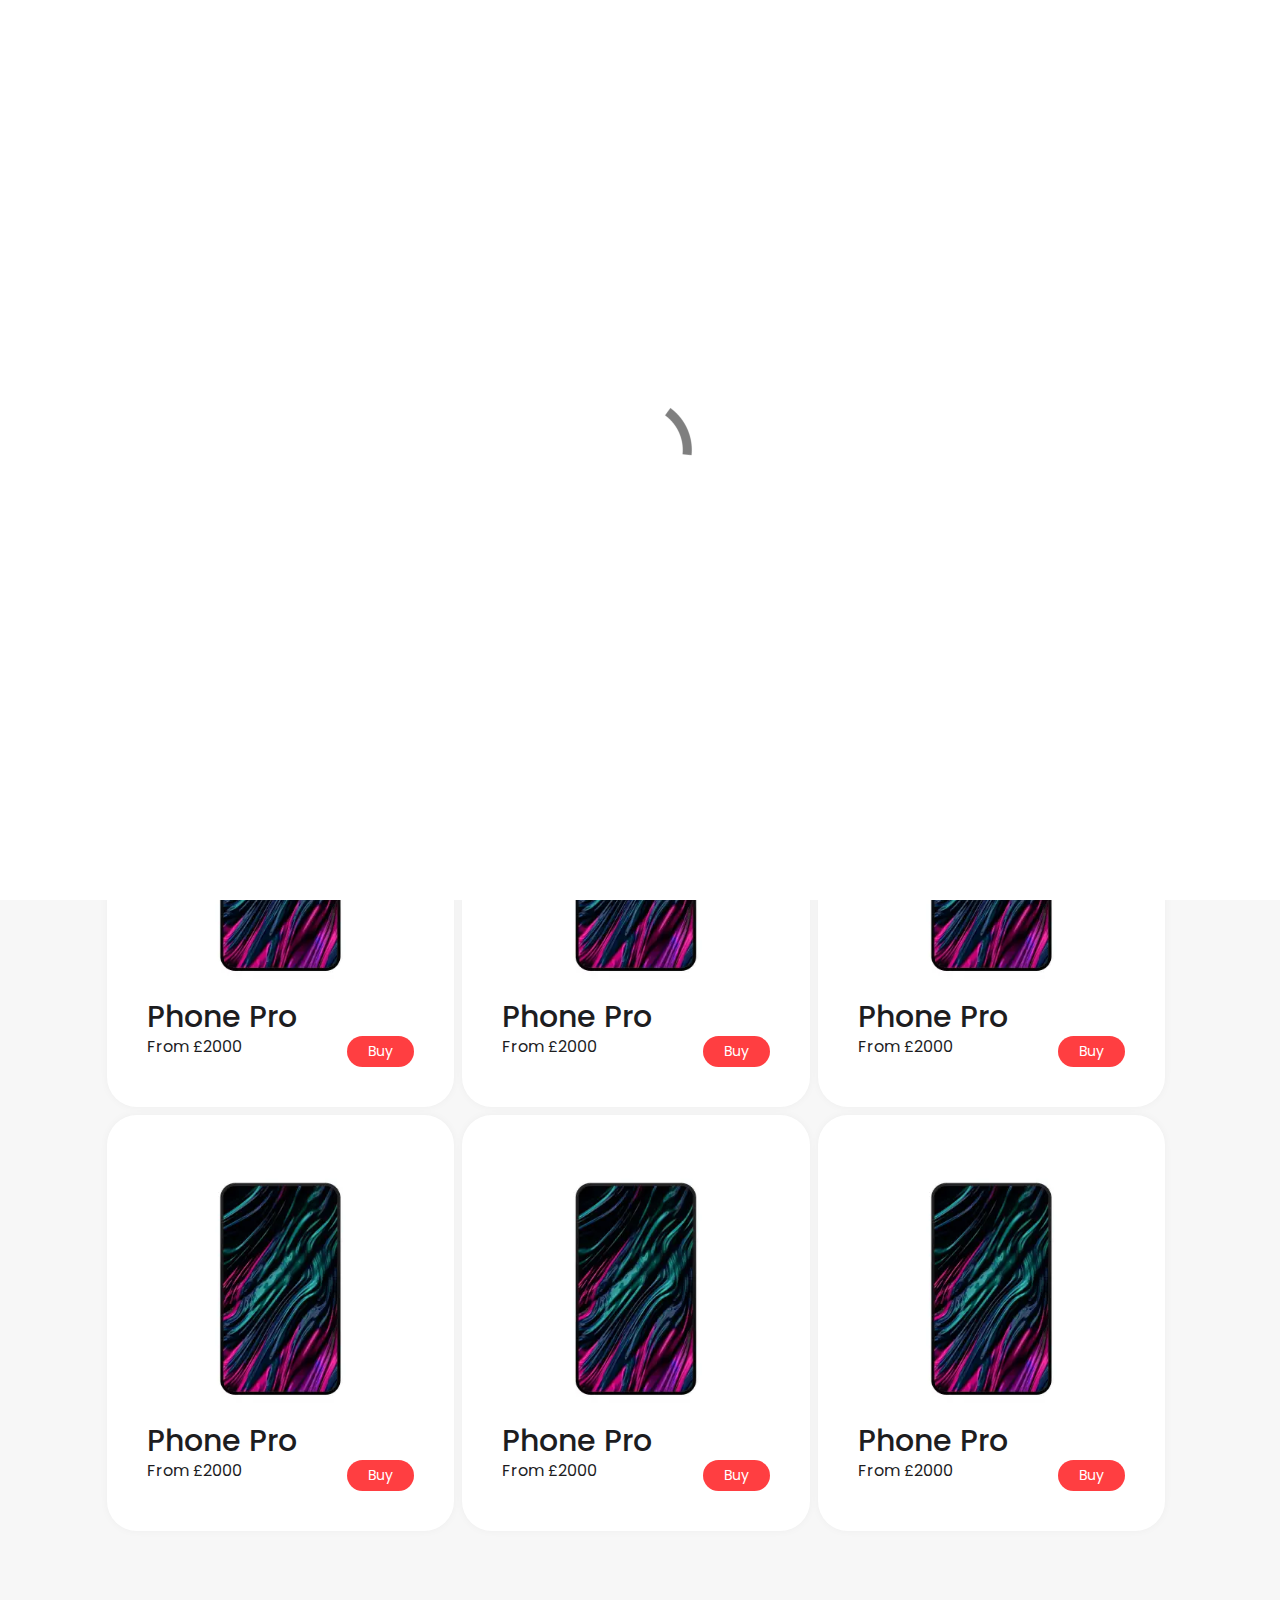
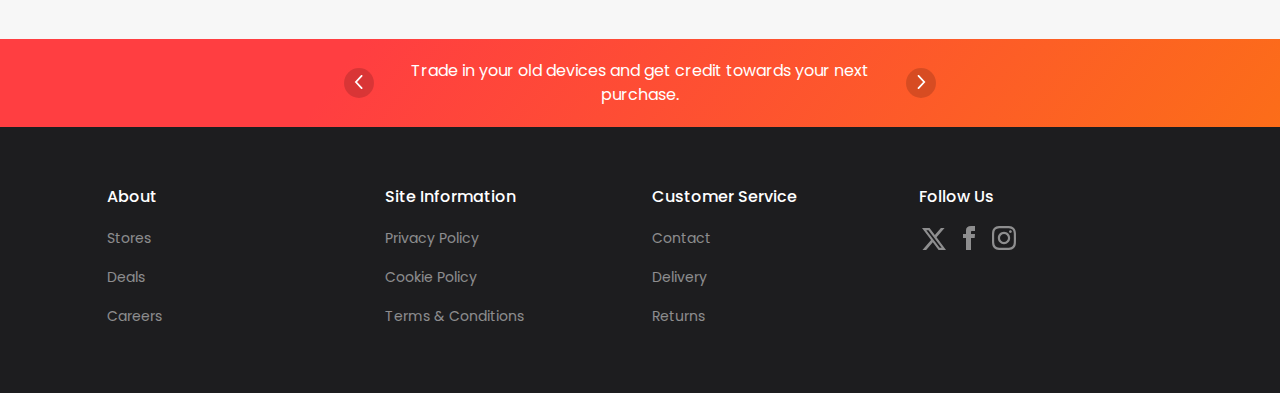
<file: Blocs Project/category/index.html>
<!doctype html>
<html>
<head>
    <meta charset="utf-8">
    <meta name="keywords" content="">
    <meta name="description" content="">
    <meta name="viewport" content="width=device-width, initial-scale=1.0, viewport-fit=cover">
	<meta name="robots" content="index, follow">
    <link rel="shortcut icon" type="image/png" href="../favicon.png">
    
	<link rel="stylesheet" type="text/css" href="../all.css?8912">
	<link href='https://fonts.googleapis.com/css?family=Poppins:100,700,40&display=swap&subset=latin,latin-ext' rel='stylesheet' type='text/css'>
    <title>category</title>


    
<!-- Analytics -->
 
<!-- Analytics END -->
    
</head>
<body data-clean-url="true">

<!-- Preloader -->
<div id="page-loading-blocs-notifaction" class="page-preloader"></div>
<!-- Preloader END -->


<!-- Main container -->
<div class="page-container">
    
<!-- navigation -->
<div class="bloc bgc-6533 full-width-bloc d-bloc" id="navigation">
	<div class="container bloc-sm">
		<div class="row row-offset">
			<div class="col ps-0 pe-0">
				<nav class="navbar navbar-light row navbar-expand-md" role="navigation">
					<div class="container-fluid">
						<a class="navbar-brand ltc-2175 bold-text uppercase-text" href="index.html">Vacuum Repair Near Me</a>
						<button id="nav-toggle" type="button" class="ui-navbar-toggler navbar-toggler border-0 p-0 ms-auto" aria-expanded="false" aria-label="Toggle navigation" data-bs-toggle="collapse" data-bs-target=".navbar-44712">
							<span class="navbar-toggler-icon"><svg height="32" viewBox="0 0 32 32" width="32"><path data-custom-classes=" menu-icon-stroke" class="svg-menu-icon menu-icon-thin-bars  menu-icon-stroke" d="m2 9h28m-28 7h28m-28 7h28"></path></svg></span>
						</button>
						<div class="collapse navbar-collapse navbar-35179 navbar-44712">
								<ul class="site-navigation nav navbar-nav ms-auto">
									<li class="nav-item">
										<a href="index.html" class="nav-link">Home</a>
									</li>
									<li class="nav-item">
										<a href="../stores/" class="nav-link a-btn">Stores</a>
									</li>
									<li class="nav-item">
										<a href="../account/" class="a-btn nav-link">Account</a>
									</li>
								</ul>
							</div>
					</div>
				</nav>
			</div>
		</div>
	</div>
</div>
<!-- navigation END -->

<!-- bloc-8 -->
<div class="bloc bgc-5700 none full-width-bloc l-bloc" id="bloc-8">
	<div class="container bloc-md-sm bloc-md bloc-lg-md">
		<div class="row row-offset">
			<div class="col-lg-12 offset-lg-0 ps-lg-0 ps-0 pe-0 mb-4">
				<h1 class="tc-6533 mb-0">
					Phones
				</h1>
			</div>
			<div class="text-start offset-lg-0 ps-0 d-flex pe-0 col-md-6 ps-md-0 pe-md-2 pe-lg-2 col-lg-4 mb-2">
				<div class="store-card fill-card">
					<a href="../product/"><picture><source type="image/webp" srcset="../img/lazyload-ph.png" data-srcset="../img/phone-product.webp"><img src="../img/lazyload-ph.png" data-src="../img/phone-product.jpg" class="img-fluid mx-auto d-block lazyload" alt="homepod select-midnight-202210%3Fwid=400%26hei=400%26fmt=jpeg%26qlt=90%26" width="360" height="360"></picture></a>
					<div class="row g-0">
						<div class="col-lg-9">
							<h5 class="tc-6533 mb-0 lg-sub-title">
								Phone Pro
							</h5>
							<p class="tc-6533 float-lg-none mb-2">
								From £2000
							</p>
						</div>
						<div class="col-lg-3 align-self-end">
							<a href="../product/" class="btn btn-sm btn-rd btn-c-2101 float-lg-end buy-btn">Buy</a>
						</div>
					</div>
				</div>
			</div>
			<div class="text-start offset-lg-0 ps-0 d-flex pe-0 col-md-6 ps-md-0 pe-md-2 pe-lg-2 col-lg-4 mb-2">
				<div class="store-card fill-card">
					<a href="../product/"><picture><source type="image/webp" srcset="../img/lazyload-ph.png" data-srcset="../img/phone-product.webp"><img src="../img/lazyload-ph.png" data-src="../img/phone-product.jpg" class="img-fluid mx-auto d-block lazyload" alt="homepod select-midnight-202210%3Fwid=400%26hei=400%26fmt=jpeg%26qlt=90%26" width="360" height="360"></picture></a>
					<div class="row g-0">
						<div class="col-lg-9">
							<h5 class="tc-6533 mb-0 lg-sub-title">
								Phone Pro
							</h5>
							<p class="tc-6533 float-lg-none mb-2">
								From £2000
							</p>
						</div>
						<div class="col-lg-3 align-self-end">
							<a href="../product/" class="btn btn-sm btn-rd btn-c-2101 float-lg-end buy-btn">Buy</a>
						</div>
					</div>
				</div>
			</div>
			<div class="text-start offset-lg-0 ps-0 d-flex pe-0 col-md-6 ps-md-0 pe-md-2 pe-lg-2 col-lg-4 mb-2">
				<div class="store-card fill-card">
					<a href="../product/"><picture><source type="image/webp" srcset="../img/lazyload-ph.png" data-srcset="../img/phone-product.webp"><img src="../img/lazyload-ph.png" data-src="../img/phone-product.jpg" class="img-fluid mx-auto d-block lazyload" alt="homepod select-midnight-202210%3Fwid=400%26hei=400%26fmt=jpeg%26qlt=90%26" width="360" height="360"></picture></a>
					<div class="row g-0">
						<div class="col-lg-9">
							<h5 class="tc-6533 mb-0 lg-sub-title">
								Phone Pro
							</h5>
							<p class="tc-6533 float-lg-none mb-2">
								From £2000
							</p>
						</div>
						<div class="col-lg-3 align-self-end">
							<a href="../product/" class="btn btn-sm btn-rd btn-c-2101 float-lg-end buy-btn">Buy</a>
						</div>
					</div>
				</div>
			</div>
			<div class="text-start offset-lg-0 ps-0 d-flex pe-0 col-md-6 ps-md-0 pe-md-2 pe-lg-2 col-lg-4 mb-2">
				<div class="store-card fill-card">
					<a href="../product/"><picture><source type="image/webp" srcset="../img/lazyload-ph.png" data-srcset="../img/phone-product.webp"><img src="../img/lazyload-ph.png" data-src="../img/phone-product.jpg" class="img-fluid mx-auto d-block lazyload" alt="homepod select-midnight-202210%3Fwid=400%26hei=400%26fmt=jpeg%26qlt=90%26" width="360" height="360"></picture></a>
					<div class="row g-0">
						<div class="col-lg-9">
							<h5 class="tc-6533 mb-0 lg-sub-title">
								Phone Pro
							</h5>
							<p class="tc-6533 float-lg-none mb-2">
								From £2000
							</p>
						</div>
						<div class="col-lg-3 align-self-end">
							<a href="../product/" class="btn btn-sm btn-rd btn-c-2101 float-lg-end buy-btn">Buy</a>
						</div>
					</div>
				</div>
			</div>
			<div class="text-start offset-lg-0 ps-0 d-flex pe-0 col-md-6 ps-md-0 pe-md-2 pe-lg-2 col-lg-4 mb-2">
				<div class="store-card fill-card">
					<a href="../product/"><picture><source type="image/webp" srcset="../img/lazyload-ph.png" data-srcset="../img/phone-product.webp"><img src="../img/lazyload-ph.png" data-src="../img/phone-product.jpg" class="img-fluid mx-auto d-block lazyload" alt="homepod select-midnight-202210%3Fwid=400%26hei=400%26fmt=jpeg%26qlt=90%26" width="360" height="360"></picture></a>
					<div class="row g-0">
						<div class="col-lg-9">
							<h5 class="tc-6533 mb-0 lg-sub-title">
								Phone Pro
							</h5>
							<p class="tc-6533 float-lg-none mb-2">
								From £2000
							</p>
						</div>
						<div class="col-lg-3 align-self-end">
							<a href="../product/" class="btn btn-sm btn-rd btn-c-2101 float-lg-end buy-btn">Buy</a>
						</div>
					</div>
				</div>
			</div>
			<div class="text-start offset-lg-0 ps-0 d-flex pe-0 col-md-6 ps-md-0 pe-md-2 pe-lg-2 col-lg-4 mb-2">
				<div class="store-card fill-card">
					<a href="../product/"><picture><source type="image/webp" srcset="../img/lazyload-ph.png" data-srcset="../img/phone-product.webp"><img src="../img/lazyload-ph.png" data-src="../img/phone-product.jpg" class="img-fluid mx-auto d-block lazyload" alt="homepod select-midnight-202210%3Fwid=400%26hei=400%26fmt=jpeg%26qlt=90%26" width="360" height="360"></picture></a>
					<div class="row g-0">
						<div class="col-lg-9">
							<h5 class="tc-6533 mb-0 lg-sub-title">
								Phone Pro
							</h5>
							<p class="tc-6533 float-lg-none mb-2">
								From £2000
							</p>
						</div>
						<div class="col-lg-3 align-self-end">
							<a href="../product/" class="btn btn-sm btn-rd btn-c-2101 float-lg-end buy-btn">Buy</a>
						</div>
					</div>
				</div>
			</div>
			<div class="text-start offset-lg-0 ps-0 d-flex pe-0 col-md-6 ps-md-0 pe-md-2 pe-lg-2 col-lg-4 mb-2">
				<div class="store-card fill-card">
					<a href="../product/"><picture><source type="image/webp" srcset="../img/lazyload-ph.png" data-srcset="../img/phone-product.webp"><img src="../img/lazyload-ph.png" data-src="../img/phone-product.jpg" class="img-fluid mx-auto d-block lazyload" alt="homepod select-midnight-202210%3Fwid=400%26hei=400%26fmt=jpeg%26qlt=90%26" width="360" height="360"></picture></a>
					<div class="row g-0">
						<div class="col-lg-9">
							<h5 class="tc-6533 mb-0 lg-sub-title">
								Phone Pro
							</h5>
							<p class="tc-6533 float-lg-none mb-2">
								From £2000
							</p>
						</div>
						<div class="col-lg-3 align-self-end">
							<a href="../product/" class="btn btn-sm btn-rd btn-c-2101 float-lg-end buy-btn">Buy</a>
						</div>
					</div>
				</div>
			</div>
			<div class="text-start offset-lg-0 ps-0 d-flex pe-0 col-md-6 ps-md-0 pe-md-2 pe-lg-2 col-lg-4 mb-2">
				<div class="store-card fill-card">
					<a href="../product/"><picture><source type="image/webp" srcset="../img/lazyload-ph.png" data-srcset="../img/phone-product.webp"><img src="../img/lazyload-ph.png" data-src="../img/phone-product.jpg" class="img-fluid mx-auto d-block lazyload" alt="homepod select-midnight-202210%3Fwid=400%26hei=400%26fmt=jpeg%26qlt=90%26" width="360" height="360"></picture></a>
					<div class="row g-0">
						<div class="col-lg-9">
							<h5 class="tc-6533 mb-0 lg-sub-title">
								Phone Pro
							</h5>
							<p class="tc-6533 float-lg-none mb-2">
								From £2000
							</p>
						</div>
						<div class="col-lg-3 align-self-end">
							<a href="../product/" class="btn btn-sm btn-rd btn-c-2101 float-lg-end buy-btn">Buy</a>
						</div>
					</div>
				</div>
			</div>
			<div class="text-start offset-lg-0 ps-0 d-flex pe-0 col-md-6 ps-md-0 pe-md-2 pe-lg-2 col-lg-4 mb-2">
				<div class="store-card fill-card">
					<a href="../product/"><picture><source type="image/webp" srcset="../img/lazyload-ph.png" data-srcset="../img/phone-product.webp"><img src="../img/lazyload-ph.png" data-src="../img/phone-product.jpg" class="img-fluid mx-auto d-block lazyload" alt="homepod select-midnight-202210%3Fwid=400%26hei=400%26fmt=jpeg%26qlt=90%26" width="360" height="360"></picture></a>
					<div class="row g-0">
						<div class="col-lg-9">
							<h5 class="tc-6533 mb-0 lg-sub-title">
								Phone Pro
							</h5>
							<p class="tc-6533 float-lg-none mb-2">
								From £2000
							</p>
						</div>
						<div class="col-lg-3 align-self-end">
							<a href="../product/" class="btn btn-sm btn-rd btn-c-2101 float-lg-end buy-btn">Buy</a>
						</div>
					</div>
				</div>
			</div>
		</div>
	</div>
</div>
<!-- bloc-8 END -->

<!-- ScrollToTop Button -->
<button aria-label="Scroll to top button" class="bloc-button btn btn-d scrollToTop" onclick="scrollToTarget('1',this)"><svg xmlns="http://www.w3.org/2000/svg" width="22" height="22" viewBox="0 0 32 32"><path class="scroll-to-top-btn-icon" d="M30,22.656l-14-13-14,13"/></svg></button>
<!-- ScrollToTop Button END-->


<!-- sub-footer -->
<div class="bloc none l-bloc primary-gradient-bg" id="sub-footer">
	<div class="container bloc-sm-lg bloc-md bloc-sm-md bloc-md-sm">
		<div class="row">
			<div class="text-start col-lg-6 offset-lg-3 ps-0 pe-0">
				<div class="blocs-horizontal-scroll-container compact-blocs-controls show-controls">
					<div class="blocs-horizontal-scroll-control blocs-scroll-control-prev">
						<span class="blocs-round-btn"><svg width="26" height="26" viewBox="0 0 32 32"><path class="horizontal-scroll-icon" d="M22,2L9,16,22,30"></path></svg></span>
					</div>
					<div class="blocs-horizontal-scroll-area pe-sm-0">
							<div class="fill-width-container ps-5 pe-5">
								<p class="text-center mb-0 tc-2175 sub-footer-text">
									Trade in your old devices and get&nbsp;credit towards your next purchase.
								</p>
							</div>
							<div class="fill-width-container ps-5 pe-5">
								<p class="text-center mb-0 tc-2175 sub-footer-text">
									Trade in your old devices and get&nbsp;credit towards your next purchase.
								</p>
							</div>
							<div class="fill-width-container ps-5 pe-5 ps-sm-5 pe-sm-5">
								<p class="text-center mb-0 tc-2175 sub-footer-text">
									Trade in your old devices and get&nbsp;credit towards your next purchase.
								</p>
							</div>
						</div>
					<div class="blocs-horizontal-scroll-control blocs-scroll-control-next">
							<span class="blocs-round-btn"><svg width="26" height="26" viewBox="0 0 32 32"><path class="horizontal-scroll-icon" d="M10.344,2l13,14-13,14"></path></svg></span>
						</div>
				</div>
			</div>
		</div>
	</div>
</div>
<!-- sub-footer END -->

<!-- footer -->
<div class="bloc bgc-6533 full-width-bloc d-bloc" id="footer">
	<div class="container bloc-md">
		<div class="row row-offset">
			<div class="col-12 ps-lg-0 col-lg-3 col-sm-6 mb-3 mb-lg-0">
				<h6 class="mg-md text-center text-sm-start tc-2175">
					About
				</h6><a href="../stores/" class="a-btn a-block footer-link ltc-654 mb-3">Stores</a><a href="index.html" class="a-btn a-block footer-link ltc-654 mb-3">Deals</a><a href="index.html" class="a-btn a-block footer-link ltc-654 mb-3">Careers</a>
			</div>
			<div class="col-12 col-lg-3 col-sm-6 mb-3 mb-lg-0">
				<h6 class="mg-md text-center text-sm-start tc-2175">
					Site Information
				</h6><a href="../privacy/" class="a-btn a-block footer-link ltc-654 mb-3">Privacy Policy</a><a href="../cookie/" class="a-btn a-block footer-link ltc-654 mb-3">Cookie Policy</a><a href="../terms/" class="a-btn a-block footer-link ltc-654">Terms & Conditions</a>
			</div>
			<div class="col-12 col-lg-3 col-sm-6 mb-3 mb-sm-0">
				<h6 class="mg-md text-center text-sm-start tc-2175">
					Customer Service
				</h6><a href="../contact/" class="a-btn a-block footer-link ltc-654 mb-3">Contact</a><a href="../delivery/" class="a-btn a-block footer-link ltc-654 mb-3">Delivery</a><a href="../returns/" class="a-btn a-block footer-link ltc-654">Returns</a>
			</div>
			<div class="col-12 pe-lg-0 col-lg-3 col-sm-6 text-center text-sm-start">
				<h6 class="mg-md text-center text-sm-start tc-2175">
					Follow Us
				</h6>
				<div><div class="social-link-bric">
<a href="https://twitter.com/blocsapp" class="twitter-link" target="_blank"><svg xmlns="http://www.w3.org/2000/svg" width="24" height="24" fill="var(--swatch-var-654)" viewBox="0 0 24 24" style="margin-left: 3px; margin-right: 3px;"><path d="m18.9 2.011h3.68l-8.04 9.31 9.46 12.664h-7.41l-5.8-7.679-6.64 7.679h-3.68l8.6-9.959-9.07-12.015h7.59l5.24 7.021zm-1.29 19.745h2.04l-13.16-17.628h-2.19z"></path></svg></a>

<a href="https://www.facebook.com/cazoobi" class="facebook-link" target="_blank"><svg xmlns="http://www.w3.org/2000/svg" width="24" height="24" fill="var(--swatch-var-654)" viewBox="0 0 24 24" style="margin-left: 3px; margin-right: 3px;"><path d="M9 8h-3v4h3v12h5v-12h3.642l.358-4h-4v-1.667c0-.955.192-1.333 1.115-1.333h2.885v-5h-3.808c-3.596 0-5.192 1.583-5.192 4.615v3.385z"></path></svg></a>

<a href="https://www.instagram.com/cazoobi" class="instagram-link" target="_blank"><svg xmlns="http://www.w3.org/2000/svg" width="24" height="24" fill="var(--swatch-var-654)" viewBox="0 0 24 24" style="margin-left: 3px; margin-right: 3px;"><path d="M12 2.163c3.204 0 3.584.012 4.85.07 3.252.148 4.771 1.691 4.919 4.919.058 1.265.069 1.645.069 4.849 0 3.205-.012 3.584-.069 4.849-.149 3.225-1.664 4.771-4.919 4.919-1.266.058-1.644.07-4.85.07-3.204 0-3.584-.012-4.849-.07-3.26-.149-4.771-1.699-4.919-4.92-.058-1.265-.07-1.644-.07-4.849 0-3.204.013-3.583.07-4.849.149-3.227 1.664-4.771 4.919-4.919 1.266-.057 1.645-.069 4.849-.069zm0-2.163c-3.259 0-3.667.014-4.947.072-4.358.2-6.78 2.618-6.98 6.98-.059 1.281-.073 1.689-.073 4.948 0 3.259.014 3.668.072 4.948.2 4.358 2.618 6.78 6.98 6.98 1.281.058 1.689.072 4.948.072 3.259 0 3.668-.014 4.948-.072 4.354-.2 6.782-2.618 6.979-6.98.059-1.28.073-1.689.073-4.948 0-3.259-.014-3.667-.072-4.947-.196-4.354-2.617-6.78-6.979-6.98-1.281-.059-1.69-.073-4.949-.073zm0 5.838c-3.403 0-6.162 2.759-6.162 6.162s2.759 6.163 6.162 6.163 6.162-2.759 6.162-6.163c0-3.403-2.759-6.162-6.162-6.162zm0 10.162c-2.209 0-4-1.79-4-4 0-2.209 1.791-4 4-4s4 1.791 4 4c0 2.21-1.791 4-4 4zm6.406-11.845c-.796 0-1.441.645-1.441 1.44s.645 1.44 1.441 1.44c.795 0 1.439-.645 1.439-1.44s-.644-1.44-1.439-1.44z"></path></svg></a>








</div>
				</div>
			</div>
		</div>
	</div>
</div>
<!-- footer END -->

</div>
<!-- Main container END -->
    


<!-- Additional JS -->
<script src="../js/bootstrap.bundle.min.js?3228"></script>
<script src="../js/blocs.min.js?1905"></script>
<script src="../js/lazysizes.min.js" defer></script><!-- Additional JS END -->


</body>
</html>
</file>
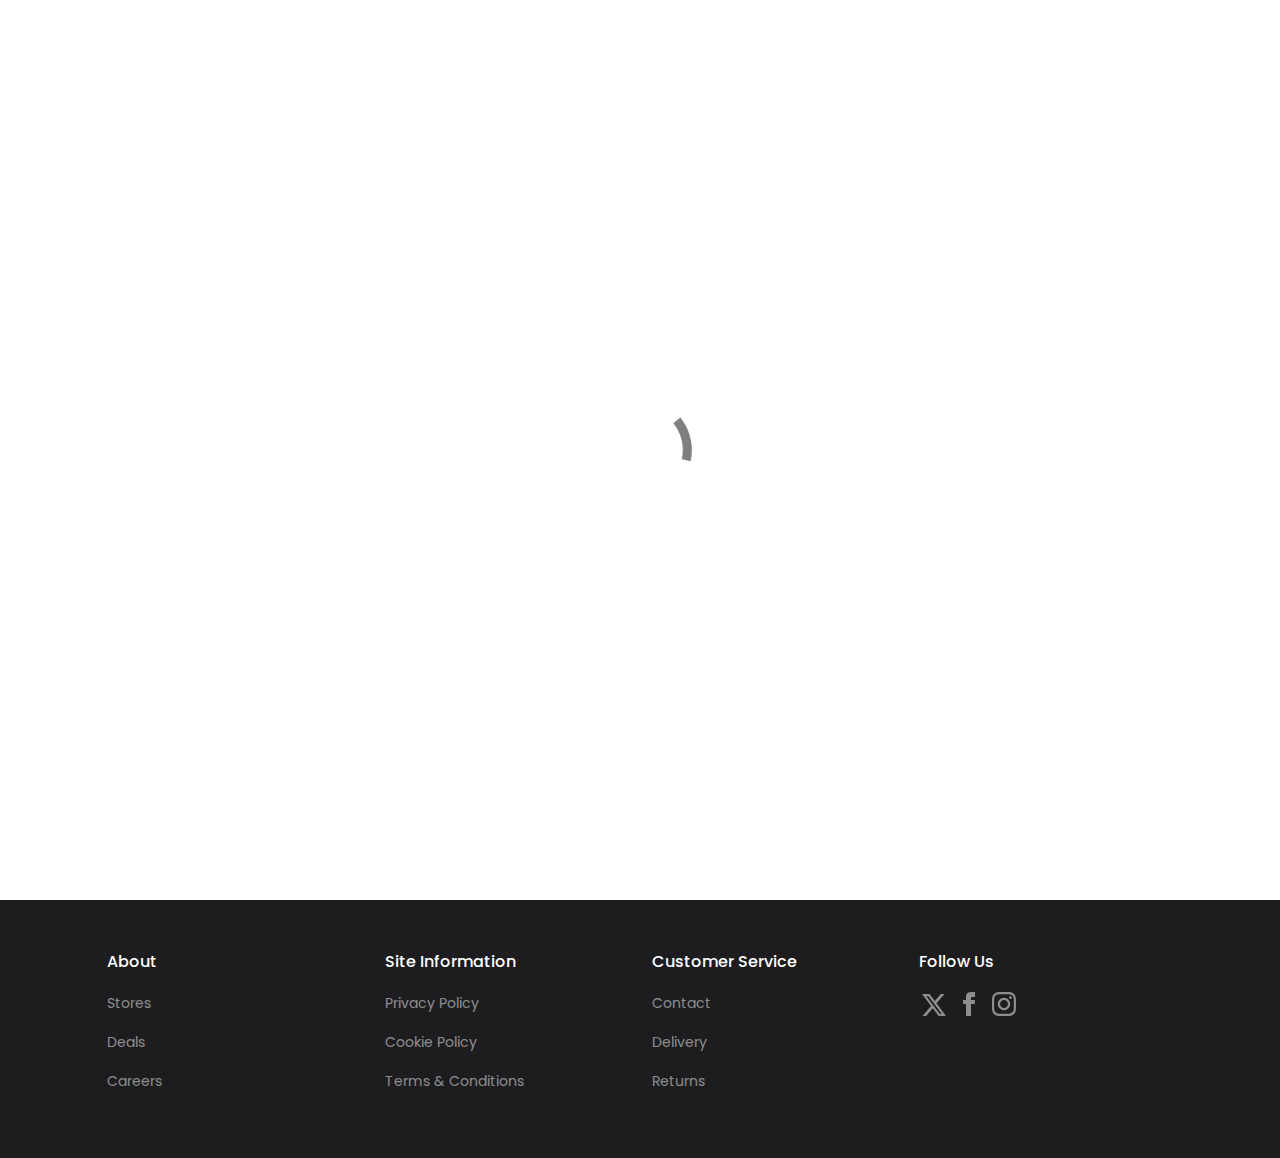
<file: Blocs Project/contact/index.html>
<!doctype html>
<html>
<head>
    <meta charset="utf-8">
    <meta name="keywords" content="">
    <meta name="description" content="">
    <meta name="viewport" content="width=device-width, initial-scale=1.0, viewport-fit=cover">
	<meta name="robots" content="index, follow">
    <link rel="shortcut icon" type="image/png" href="../favicon.png">
    
	<link rel="stylesheet" type="text/css" href="../all.css?6965">
	<link href='https://fonts.googleapis.com/css?family=Poppins:100,700,40&display=swap&subset=latin,latin-ext' rel='stylesheet' type='text/css'>
    <title>Contact</title>


    
<!-- Analytics -->
 
<!-- Analytics END -->
    
</head>
<body data-clean-url="true">

<!-- Preloader -->
<div id="page-loading-blocs-notifaction" class="page-preloader"></div>
<!-- Preloader END -->


<!-- Main container -->
<div class="page-container">
    
<!-- navigation -->
<div class="bloc bgc-6533 full-width-bloc d-bloc" id="navigation">
	<div class="container bloc-sm">
		<div class="row row-offset">
			<div class="col ps-0 pe-0">
				<nav class="navbar navbar-light row navbar-expand-md" role="navigation">
					<div class="container-fluid">
						<a class="navbar-brand ltc-2175 bold-text uppercase-text" href="index.html">Vacuum Repair Near Me</a>
						<button id="nav-toggle" type="button" class="ui-navbar-toggler navbar-toggler border-0 p-0 ms-auto" aria-expanded="false" aria-label="Toggle navigation" data-bs-toggle="collapse" data-bs-target=".navbar-44712">
							<span class="navbar-toggler-icon"><svg height="32" viewBox="0 0 32 32" width="32"><path data-custom-classes=" menu-icon-stroke" class="svg-menu-icon menu-icon-thin-bars  menu-icon-stroke" d="m2 9h28m-28 7h28m-28 7h28"></path></svg></span>
						</button>
						<div class="collapse navbar-collapse navbar-35179 navbar-44712">
								<ul class="site-navigation nav navbar-nav ms-auto">
									<li class="nav-item">
										<a href="index.html" class="nav-link">Home</a>
									</li>
									<li class="nav-item">
										<a href="../stores/" class="nav-link a-btn">Stores</a>
									</li>
									<li class="nav-item">
										<a href="../account/" class="a-btn nav-link">Account</a>
									</li>
								</ul>
							</div>
					</div>
				</nav>
			</div>
		</div>
	</div>
</div>
<!-- navigation END -->

<!-- bloc-7 -->
<div class="bloc bgc-5700 full-width-bloc l-bloc" id="bloc-7">
	<div class="container bloc-md bloc-lg-md">
		<div class="row">
			<div class="text-start mb-4 mb-lg-0 d-flex col-lg-5 offset-lg-1 col-sm-10 offset-sm-1">
				<div class="store-card fill-card primary-gradient-bg">
					<h1 class="mb-4 tc-2175">
						Contact
					</h1>
					<p class="mb-5 tc-654">
						Lorem ipsum dolor sit amet, consectetuer adipiscing elit. Aenean commodo ligula eget dolor. Aenean massa. Cum sociis natoque penatibus et magnis dis parturient montes, nascetur ridiculus mus. Donec quam felis, ultricies nec, pellentesque eu, pretium quis, sem. Nulla consequat massa quis enim.<br>
					</p>
				</div>
			</div>
			<div class="text-start offset-lg-0 col-lg-5 offset-sm-1 col-sm-10">
				<div class="store-card fill-card">
					<form id="contact_form" data-form-type="blocs-form" novalidate="" data-success-msg="Your message has been sent." data-fail-msg="Sorry it seems that our mail server is not responding, Sorry for the inconvenience!">
						<div class="form-group mb-3">
							<label class="form-label">
								Name
							</label>
							<input id="name" class="form-control" required="">
						</div>
						<div class="form-group mb-3">
							<label class="form-label">
								Email
							</label>
							<input id="email" class="form-control" type="email" data-error-validation-msg="Not a valid email address" required="">
						</div>
						<div class="form-group mb-3">
							<label class="form-label">
								Message
							</label><textarea id="message" class="form-control" rows="4" cols="50" required=""></textarea>
						</div>
						<div class="form-check">
							<input class="form-check-input" type="checkbox" id="optin" data-validation-minchecked-message="You must agree to this before we can take your information." data-validation-minchecked-minchecked="1" name="optin">
							<label class="form-check-label">
								We can send you product updates and offers via email. It is possible to opt-out at any time.
							</label>
						</div> 
						<button class="bloc-button btn btn-lg w-100 btn-c-2101 btn-rd" type="submit">
							Submit
						</button>
					</form>
				</div>
			</div>
		</div>
	</div>
</div>
<!-- bloc-7 END -->

<!-- ScrollToTop Button -->
<button aria-label="Scroll to top button" class="bloc-button btn btn-d scrollToTop" onclick="scrollToTarget('1',this)"><svg xmlns="http://www.w3.org/2000/svg" width="22" height="22" viewBox="0 0 32 32"><path class="scroll-to-top-btn-icon" d="M30,22.656l-14-13-14,13"/></svg></button>
<!-- ScrollToTop Button END-->


<!-- sub-footer -->
<div class="bloc none l-bloc primary-gradient-bg" id="sub-footer">
	<div class="container bloc-sm-lg bloc-md bloc-sm-md bloc-md-sm">
		<div class="row">
			<div class="text-start col-lg-6 offset-lg-3 ps-0 pe-0">
				<div class="blocs-horizontal-scroll-container compact-blocs-controls show-controls">
					<div class="blocs-horizontal-scroll-control blocs-scroll-control-prev">
						<span class="blocs-round-btn"><svg width="26" height="26" viewBox="0 0 32 32"><path class="horizontal-scroll-icon" d="M22,2L9,16,22,30"></path></svg></span>
					</div>
					<div class="blocs-horizontal-scroll-area pe-sm-0">
							<div class="fill-width-container ps-5 pe-5">
								<p class="text-center mb-0 tc-2175 sub-footer-text">
									Trade in your old devices and get&nbsp;credit towards your next purchase.
								</p>
							</div>
							<div class="fill-width-container ps-5 pe-5">
								<p class="text-center mb-0 tc-2175 sub-footer-text">
									Trade in your old devices and get&nbsp;credit towards your next purchase.
								</p>
							</div>
							<div class="fill-width-container ps-5 pe-5 ps-sm-5 pe-sm-5">
								<p class="text-center mb-0 tc-2175 sub-footer-text">
									Trade in your old devices and get&nbsp;credit towards your next purchase.
								</p>
							</div>
						</div>
					<div class="blocs-horizontal-scroll-control blocs-scroll-control-next">
							<span class="blocs-round-btn"><svg width="26" height="26" viewBox="0 0 32 32"><path class="horizontal-scroll-icon" d="M10.344,2l13,14-13,14"></path></svg></span>
						</div>
				</div>
			</div>
		</div>
	</div>
</div>
<!-- sub-footer END -->

<!-- footer -->
<div class="bloc bgc-6533 full-width-bloc d-bloc" id="footer">
	<div class="container bloc-md">
		<div class="row row-offset">
			<div class="col-12 ps-lg-0 col-lg-3 col-sm-6 mb-3 mb-lg-0">
				<h6 class="mg-md text-center text-sm-start tc-2175">
					About
				</h6><a href="../stores/" class="a-btn a-block footer-link ltc-654 mb-3">Stores</a><a href="index.html" class="a-btn a-block footer-link ltc-654 mb-3">Deals</a><a href="index.html" class="a-btn a-block footer-link ltc-654 mb-3">Careers</a>
			</div>
			<div class="col-12 col-lg-3 col-sm-6 mb-3 mb-lg-0">
				<h6 class="mg-md text-center text-sm-start tc-2175">
					Site Information
				</h6><a href="../privacy/" class="a-btn a-block footer-link ltc-654 mb-3">Privacy Policy</a><a href="../cookie/" class="a-btn a-block footer-link ltc-654 mb-3">Cookie Policy</a><a href="../terms/" class="a-btn a-block footer-link ltc-654">Terms & Conditions</a>
			</div>
			<div class="col-12 col-lg-3 col-sm-6 mb-3 mb-sm-0">
				<h6 class="mg-md text-center text-sm-start tc-2175">
					Customer Service
				</h6><a href="." data-active-page="active-page-link" class="a-btn a-block footer-link ltc-654 mb-3">Contact</a><a href="../delivery/" class="a-btn a-block footer-link ltc-654 mb-3">Delivery</a><a href="../returns/" class="a-btn a-block footer-link ltc-654">Returns</a>
			</div>
			<div class="col-12 pe-lg-0 col-lg-3 col-sm-6 text-center text-sm-start">
				<h6 class="mg-md text-center text-sm-start tc-2175">
					Follow Us
				</h6>
				<div><div class="social-link-bric">
<a href="https://twitter.com/blocsapp" class="twitter-link" target="_blank"><svg xmlns="http://www.w3.org/2000/svg" width="24" height="24" fill="var(--swatch-var-654)" viewBox="0 0 24 24" style="margin-left: 3px; margin-right: 3px;"><path d="m18.9 2.011h3.68l-8.04 9.31 9.46 12.664h-7.41l-5.8-7.679-6.64 7.679h-3.68l8.6-9.959-9.07-12.015h7.59l5.24 7.021zm-1.29 19.745h2.04l-13.16-17.628h-2.19z"></path></svg></a>

<a href="https://www.facebook.com/cazoobi" class="facebook-link" target="_blank"><svg xmlns="http://www.w3.org/2000/svg" width="24" height="24" fill="var(--swatch-var-654)" viewBox="0 0 24 24" style="margin-left: 3px; margin-right: 3px;"><path d="M9 8h-3v4h3v12h5v-12h3.642l.358-4h-4v-1.667c0-.955.192-1.333 1.115-1.333h2.885v-5h-3.808c-3.596 0-5.192 1.583-5.192 4.615v3.385z"></path></svg></a>

<a href="https://www.instagram.com/cazoobi" class="instagram-link" target="_blank"><svg xmlns="http://www.w3.org/2000/svg" width="24" height="24" fill="var(--swatch-var-654)" viewBox="0 0 24 24" style="margin-left: 3px; margin-right: 3px;"><path d="M12 2.163c3.204 0 3.584.012 4.85.07 3.252.148 4.771 1.691 4.919 4.919.058 1.265.069 1.645.069 4.849 0 3.205-.012 3.584-.069 4.849-.149 3.225-1.664 4.771-4.919 4.919-1.266.058-1.644.07-4.85.07-3.204 0-3.584-.012-4.849-.07-3.26-.149-4.771-1.699-4.919-4.92-.058-1.265-.07-1.644-.07-4.849 0-3.204.013-3.583.07-4.849.149-3.227 1.664-4.771 4.919-4.919 1.266-.057 1.645-.069 4.849-.069zm0-2.163c-3.259 0-3.667.014-4.947.072-4.358.2-6.78 2.618-6.98 6.98-.059 1.281-.073 1.689-.073 4.948 0 3.259.014 3.668.072 4.948.2 4.358 2.618 6.78 6.98 6.98 1.281.058 1.689.072 4.948.072 3.259 0 3.668-.014 4.948-.072 4.354-.2 6.782-2.618 6.979-6.98.059-1.28.073-1.689.073-4.948 0-3.259-.014-3.667-.072-4.947-.196-4.354-2.617-6.78-6.979-6.98-1.281-.059-1.69-.073-4.949-.073zm0 5.838c-3.403 0-6.162 2.759-6.162 6.162s2.759 6.163 6.162 6.163 6.162-2.759 6.162-6.163c0-3.403-2.759-6.162-6.162-6.162zm0 10.162c-2.209 0-4-1.79-4-4 0-2.209 1.791-4 4-4s4 1.791 4 4c0 2.21-1.791 4-4 4zm6.406-11.845c-.796 0-1.441.645-1.441 1.44s.645 1.44 1.441 1.44c.795 0 1.439-.645 1.439-1.44s-.644-1.44-1.439-1.44z"></path></svg></a>








</div>
				</div>
			</div>
		</div>
	</div>
</div>
<!-- footer END -->

</div>
<!-- Main container END -->
    


<!-- Additional JS --><script src="../js/jquery.min.js"></script>


<script src="../js/bootstrap.bundle.min.js?3228"></script>
<script src="../js/blocs.min.js?1905"></script>
<script src="../js/jqBootstrapValidation.js"></script>
<script src="../js/formHandler.js?5348"></script>
<script src="../js/lazysizes.min.js" defer></script>
<!-- Additional JS END -->


</body>
</html>
</file>
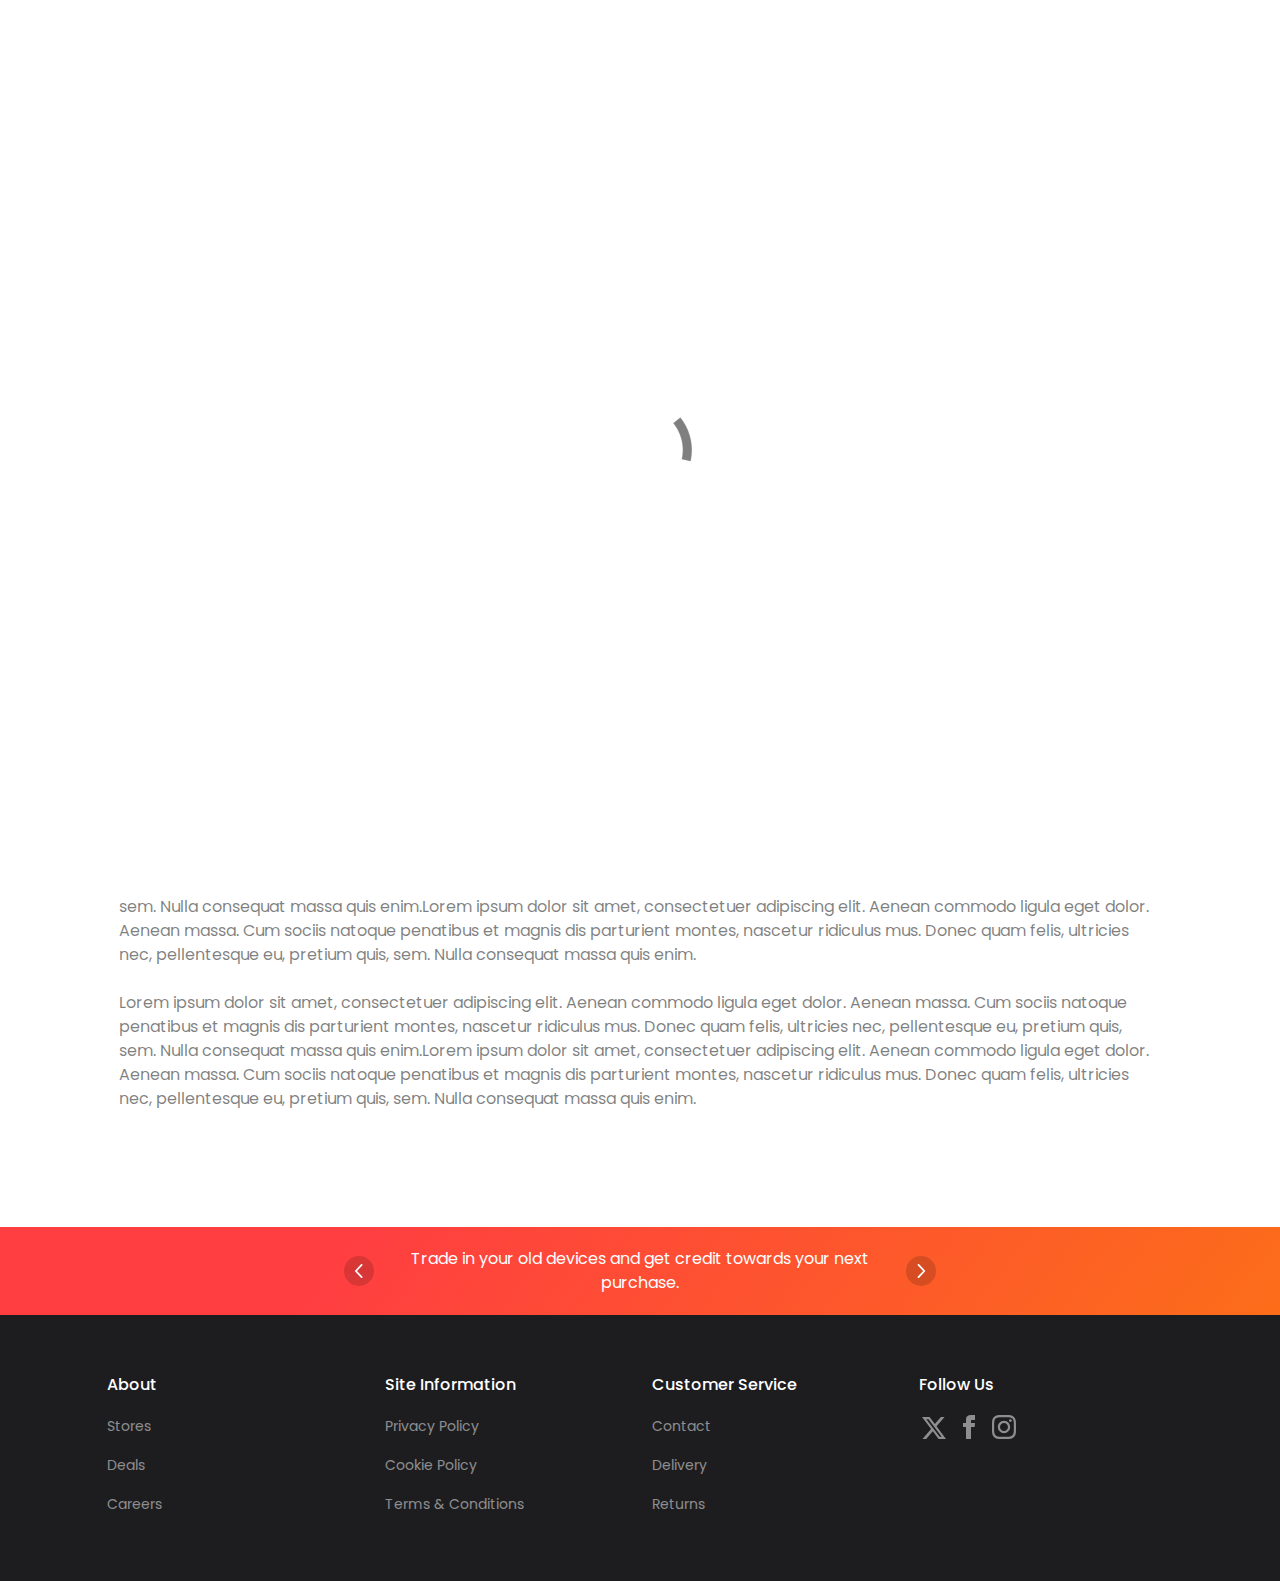
<file: Blocs Project/cookie/index.html>
<!doctype html>
<html>
<head>
    <meta charset="utf-8">
    <meta name="keywords" content="">
    <meta name="description" content="">
    <meta name="viewport" content="width=device-width, initial-scale=1.0, viewport-fit=cover">
	<meta name="robots" content="index, follow">
    <link rel="shortcut icon" type="image/png" href="../favicon.png">
    
	<link rel="stylesheet" type="text/css" href="../all.css?5753">
	<link href='https://fonts.googleapis.com/css?family=Poppins:100,700,40&display=swap&subset=latin,latin-ext' rel='stylesheet' type='text/css'>
    <title>Cookie Policy</title>


    
<!-- Analytics -->
 
<!-- Analytics END -->
    
</head>
<body data-clean-url="true">

<!-- Preloader -->
<div id="page-loading-blocs-notifaction" class="page-preloader"></div>
<!-- Preloader END -->


<!-- Main container -->
<div class="page-container">
    
<!-- navigation -->
<div class="bloc bgc-6533 full-width-bloc d-bloc" id="navigation">
	<div class="container bloc-sm">
		<div class="row row-offset">
			<div class="col ps-0 pe-0">
				<nav class="navbar navbar-light row navbar-expand-md" role="navigation">
					<div class="container-fluid">
						<a class="navbar-brand ltc-2175 bold-text uppercase-text" href="index.html">Vacuum Repair Near Me</a>
						<button id="nav-toggle" type="button" class="ui-navbar-toggler navbar-toggler border-0 p-0 ms-auto" aria-expanded="false" aria-label="Toggle navigation" data-bs-toggle="collapse" data-bs-target=".navbar-44712">
							<span class="navbar-toggler-icon"><svg height="32" viewBox="0 0 32 32" width="32"><path data-custom-classes=" menu-icon-stroke" class="svg-menu-icon menu-icon-thin-bars  menu-icon-stroke" d="m2 9h28m-28 7h28m-28 7h28"></path></svg></span>
						</button>
						<div class="collapse navbar-collapse navbar-35179 navbar-44712">
								<ul class="site-navigation nav navbar-nav ms-auto">
									<li class="nav-item">
										<a href="index.html" class="nav-link">Home</a>
									</li>
									<li class="nav-item">
										<a href="../stores/" class="nav-link a-btn">Stores</a>
									</li>
									<li class="nav-item">
										<a href="../account/" class="a-btn nav-link">Account</a>
									</li>
								</ul>
							</div>
					</div>
				</nav>
			</div>
		</div>
	</div>
</div>
<!-- navigation END -->

<!-- bloc-8 -->
<div class="bloc l-bloc full-width-bloc" id="bloc-8">
	<div class="container bloc-md bloc-lg-md">
		<div class="row">
			<div class="text-start offset-sm-1 col-sm-10 offset-lg-1 col-lg-10">
				<h1 class="mb-4 tc-6533">
					Cookie Policy
				</h1>
				<p>
					Lorem ipsum dolor sit amet, consectetuer adipiscing elit. Aenean commodo ligula eget dolor. Aenean massa. Cum sociis natoque penatibus et magnis dis parturient montes, nascetur ridiculus mus. Donec quam felis, ultricies nec, pellentesque eu, pretium quis, sem. Nulla consequat massa quis enim.Lorem ipsum dolor sit amet, consectetuer adipiscing elit. Aenean commodo ligula eget dolor. Aenean massa. Cum sociis natoque penatibus et magnis dis parturient montes, nascetur ridiculus mus. Donec quam felis, ultricies nec, pellentesque eu, pretium quis, sem. Nulla consequat massa quis enim.<br><br>Lorem ipsum dolor sit amet, consectetuer adipiscing elit. Aenean commodo ligula eget dolor. Aenean massa. Cum sociis natoque penatibus et magnis dis parturient montes, nascetur ridiculus mus. Donec quam felis, ultricies nec, pellentesque eu, pretium quis, sem. Nulla consequat massa quis enim.<br>
				</p>
				<h3 class="mb-4 tc-6533">
					What are cookies?
				</h3>
				<p>
					Lorem ipsum dolor sit amet, consectetuer adipiscing elit. Aenean commodo ligula eget dolor. Aenean massa. Cum sociis natoque penatibus et magnis dis parturient montes, nascetur ridiculus mus. Donec quam felis, ultricies nec, pellentesque eu, pretium quis, sem. Nulla consequat massa quis enim.
				</p>
				<h3 class="mb-4 tc-6533">
					What cookies do we use and what is their purpose?
				</h3>
				<p>
					Lorem ipsum dolor sit amet, consectetuer adipiscing elit. Aenean commodo ligula eget dolor. Aenean massa. Cum sociis natoque penatibus et magnis dis parturient montes, nascetur ridiculus mus. Donec quam felis, ultricies nec, pellentesque eu, pretium quis, sem. Nulla consequat massa quis enim.&nbsp;Lorem ipsum dolor sit amet, consectetuer adipiscing elit. Aenean commodo ligula eget dolor. Aenean massa. Cum sociis natoque penatibus et magnis dis parturient montes, nascetur ridiculus mus. Donec quam felis, ultricies nec, pellentesque eu, pretium quis, sem. Nulla consequat massa quis enim.<br><br>Lorem ipsum dolor sit amet, consectetuer adipiscing elit. Aenean commodo ligula eget dolor. Aenean massa. Cum sociis natoque penatibus et magnis dis parturient montes, nascetur ridiculus mus. Donec quam felis, ultricies nec, pellentesque eu, pretium quis, sem. Nulla consequat massa quis enim.Lorem ipsum dolor sit amet, consectetuer adipiscing elit. Aenean commodo ligula eget dolor. Aenean massa. Cum sociis natoque penatibus et magnis dis parturient montes, nascetur ridiculus mus. Donec quam felis, ultricies nec, pellentesque eu, pretium quis, sem. Nulla consequat massa quis enim.<br><br>Lorem ipsum dolor sit amet, consectetuer adipiscing elit. Aenean commodo ligula eget dolor. Aenean massa. Cum sociis natoque penatibus et magnis dis parturient montes, nascetur ridiculus mus. Donec quam felis, ultricies nec, pellentesque eu, pretium quis, sem. Nulla consequat massa quis enim.Lorem ipsum dolor sit amet, consectetuer adipiscing elit. Aenean commodo ligula eget dolor. Aenean massa. Cum sociis natoque penatibus et magnis dis parturient montes, nascetur ridiculus mus. Donec quam felis, ultricies nec, pellentesque eu, pretium quis, sem. Nulla consequat massa quis enim.<br>
				</p>
			</div>
		</div>
	</div>
</div>
<!-- bloc-8 END -->

<!-- ScrollToTop Button -->
<button aria-label="Scroll to top button" class="bloc-button btn btn-d scrollToTop" onclick="scrollToTarget('1',this)"><svg xmlns="http://www.w3.org/2000/svg" width="22" height="22" viewBox="0 0 32 32"><path class="scroll-to-top-btn-icon" d="M30,22.656l-14-13-14,13"/></svg></button>
<!-- ScrollToTop Button END-->


<!-- sub-footer -->
<div class="bloc none l-bloc primary-gradient-bg" id="sub-footer">
	<div class="container bloc-sm-lg bloc-md bloc-sm-md bloc-md-sm">
		<div class="row">
			<div class="text-start col-lg-6 offset-lg-3 ps-0 pe-0">
				<div class="blocs-horizontal-scroll-container compact-blocs-controls show-controls">
					<div class="blocs-horizontal-scroll-control blocs-scroll-control-prev">
						<span class="blocs-round-btn"><svg width="26" height="26" viewBox="0 0 32 32"><path class="horizontal-scroll-icon" d="M22,2L9,16,22,30"></path></svg></span>
					</div>
					<div class="blocs-horizontal-scroll-area pe-sm-0">
							<div class="fill-width-container ps-5 pe-5">
								<p class="text-center mb-0 tc-2175 sub-footer-text">
									Trade in your old devices and get&nbsp;credit towards your next purchase.
								</p>
							</div>
							<div class="fill-width-container ps-5 pe-5">
								<p class="text-center mb-0 tc-2175 sub-footer-text">
									Trade in your old devices and get&nbsp;credit towards your next purchase.
								</p>
							</div>
							<div class="fill-width-container ps-5 pe-5 ps-sm-5 pe-sm-5">
								<p class="text-center mb-0 tc-2175 sub-footer-text">
									Trade in your old devices and get&nbsp;credit towards your next purchase.
								</p>
							</div>
						</div>
					<div class="blocs-horizontal-scroll-control blocs-scroll-control-next">
							<span class="blocs-round-btn"><svg width="26" height="26" viewBox="0 0 32 32"><path class="horizontal-scroll-icon" d="M10.344,2l13,14-13,14"></path></svg></span>
						</div>
				</div>
			</div>
		</div>
	</div>
</div>
<!-- sub-footer END -->

<!-- footer -->
<div class="bloc bgc-6533 full-width-bloc d-bloc" id="footer">
	<div class="container bloc-md">
		<div class="row row-offset">
			<div class="col-12 ps-lg-0 col-lg-3 col-sm-6 mb-3 mb-lg-0">
				<h6 class="mg-md text-center text-sm-start tc-2175">
					About
				</h6><a href="../stores/" class="a-btn a-block footer-link ltc-654 mb-3">Stores</a><a href="index.html" class="a-btn a-block footer-link ltc-654 mb-3">Deals</a><a href="index.html" class="a-btn a-block footer-link ltc-654 mb-3">Careers</a>
			</div>
			<div class="col-12 col-lg-3 col-sm-6 mb-3 mb-lg-0">
				<h6 class="mg-md text-center text-sm-start tc-2175">
					Site Information
				</h6><a href="../privacy/" class="a-btn a-block footer-link ltc-654 mb-3">Privacy Policy</a><a href="." data-active-page="active-page-link" class="a-btn a-block footer-link ltc-654 mb-3">Cookie Policy</a><a href="../terms/" class="a-btn a-block footer-link ltc-654">Terms & Conditions</a>
			</div>
			<div class="col-12 col-lg-3 col-sm-6 mb-3 mb-sm-0">
				<h6 class="mg-md text-center text-sm-start tc-2175">
					Customer Service
				</h6><a href="../contact/" class="a-btn a-block footer-link ltc-654 mb-3">Contact</a><a href="../delivery/" class="a-btn a-block footer-link ltc-654 mb-3">Delivery</a><a href="../returns/" class="a-btn a-block footer-link ltc-654">Returns</a>
			</div>
			<div class="col-12 pe-lg-0 col-lg-3 col-sm-6 text-center text-sm-start">
				<h6 class="mg-md text-center text-sm-start tc-2175">
					Follow Us
				</h6>
				<div><div class="social-link-bric">
<a href="https://twitter.com/blocsapp" class="twitter-link" target="_blank"><svg xmlns="http://www.w3.org/2000/svg" width="24" height="24" fill="var(--swatch-var-654)" viewBox="0 0 24 24" style="margin-left: 3px; margin-right: 3px;"><path d="m18.9 2.011h3.68l-8.04 9.31 9.46 12.664h-7.41l-5.8-7.679-6.64 7.679h-3.68l8.6-9.959-9.07-12.015h7.59l5.24 7.021zm-1.29 19.745h2.04l-13.16-17.628h-2.19z"></path></svg></a>

<a href="https://www.facebook.com/cazoobi" class="facebook-link" target="_blank"><svg xmlns="http://www.w3.org/2000/svg" width="24" height="24" fill="var(--swatch-var-654)" viewBox="0 0 24 24" style="margin-left: 3px; margin-right: 3px;"><path d="M9 8h-3v4h3v12h5v-12h3.642l.358-4h-4v-1.667c0-.955.192-1.333 1.115-1.333h2.885v-5h-3.808c-3.596 0-5.192 1.583-5.192 4.615v3.385z"></path></svg></a>

<a href="https://www.instagram.com/cazoobi" class="instagram-link" target="_blank"><svg xmlns="http://www.w3.org/2000/svg" width="24" height="24" fill="var(--swatch-var-654)" viewBox="0 0 24 24" style="margin-left: 3px; margin-right: 3px;"><path d="M12 2.163c3.204 0 3.584.012 4.85.07 3.252.148 4.771 1.691 4.919 4.919.058 1.265.069 1.645.069 4.849 0 3.205-.012 3.584-.069 4.849-.149 3.225-1.664 4.771-4.919 4.919-1.266.058-1.644.07-4.85.07-3.204 0-3.584-.012-4.849-.07-3.26-.149-4.771-1.699-4.919-4.92-.058-1.265-.07-1.644-.07-4.849 0-3.204.013-3.583.07-4.849.149-3.227 1.664-4.771 4.919-4.919 1.266-.057 1.645-.069 4.849-.069zm0-2.163c-3.259 0-3.667.014-4.947.072-4.358.2-6.78 2.618-6.98 6.98-.059 1.281-.073 1.689-.073 4.948 0 3.259.014 3.668.072 4.948.2 4.358 2.618 6.78 6.98 6.98 1.281.058 1.689.072 4.948.072 3.259 0 3.668-.014 4.948-.072 4.354-.2 6.782-2.618 6.979-6.98.059-1.28.073-1.689.073-4.948 0-3.259-.014-3.667-.072-4.947-.196-4.354-2.617-6.78-6.979-6.98-1.281-.059-1.69-.073-4.949-.073zm0 5.838c-3.403 0-6.162 2.759-6.162 6.162s2.759 6.163 6.162 6.163 6.162-2.759 6.162-6.163c0-3.403-2.759-6.162-6.162-6.162zm0 10.162c-2.209 0-4-1.79-4-4 0-2.209 1.791-4 4-4s4 1.791 4 4c0 2.21-1.791 4-4 4zm6.406-11.845c-.796 0-1.441.645-1.441 1.44s.645 1.44 1.441 1.44c.795 0 1.439-.645 1.439-1.44s-.644-1.44-1.439-1.44z"></path></svg></a>








</div>
				</div>
			</div>
		</div>
	</div>
</div>
<!-- footer END -->

</div>
<!-- Main container END -->
    


<!-- Additional JS -->
<script src="../js/bootstrap.bundle.min.js?3228"></script>
<script src="../js/blocs.min.js?1905"></script>
<script src="../js/lazysizes.min.js" defer></script><!-- Additional JS END -->


</body>
</html>
</file>
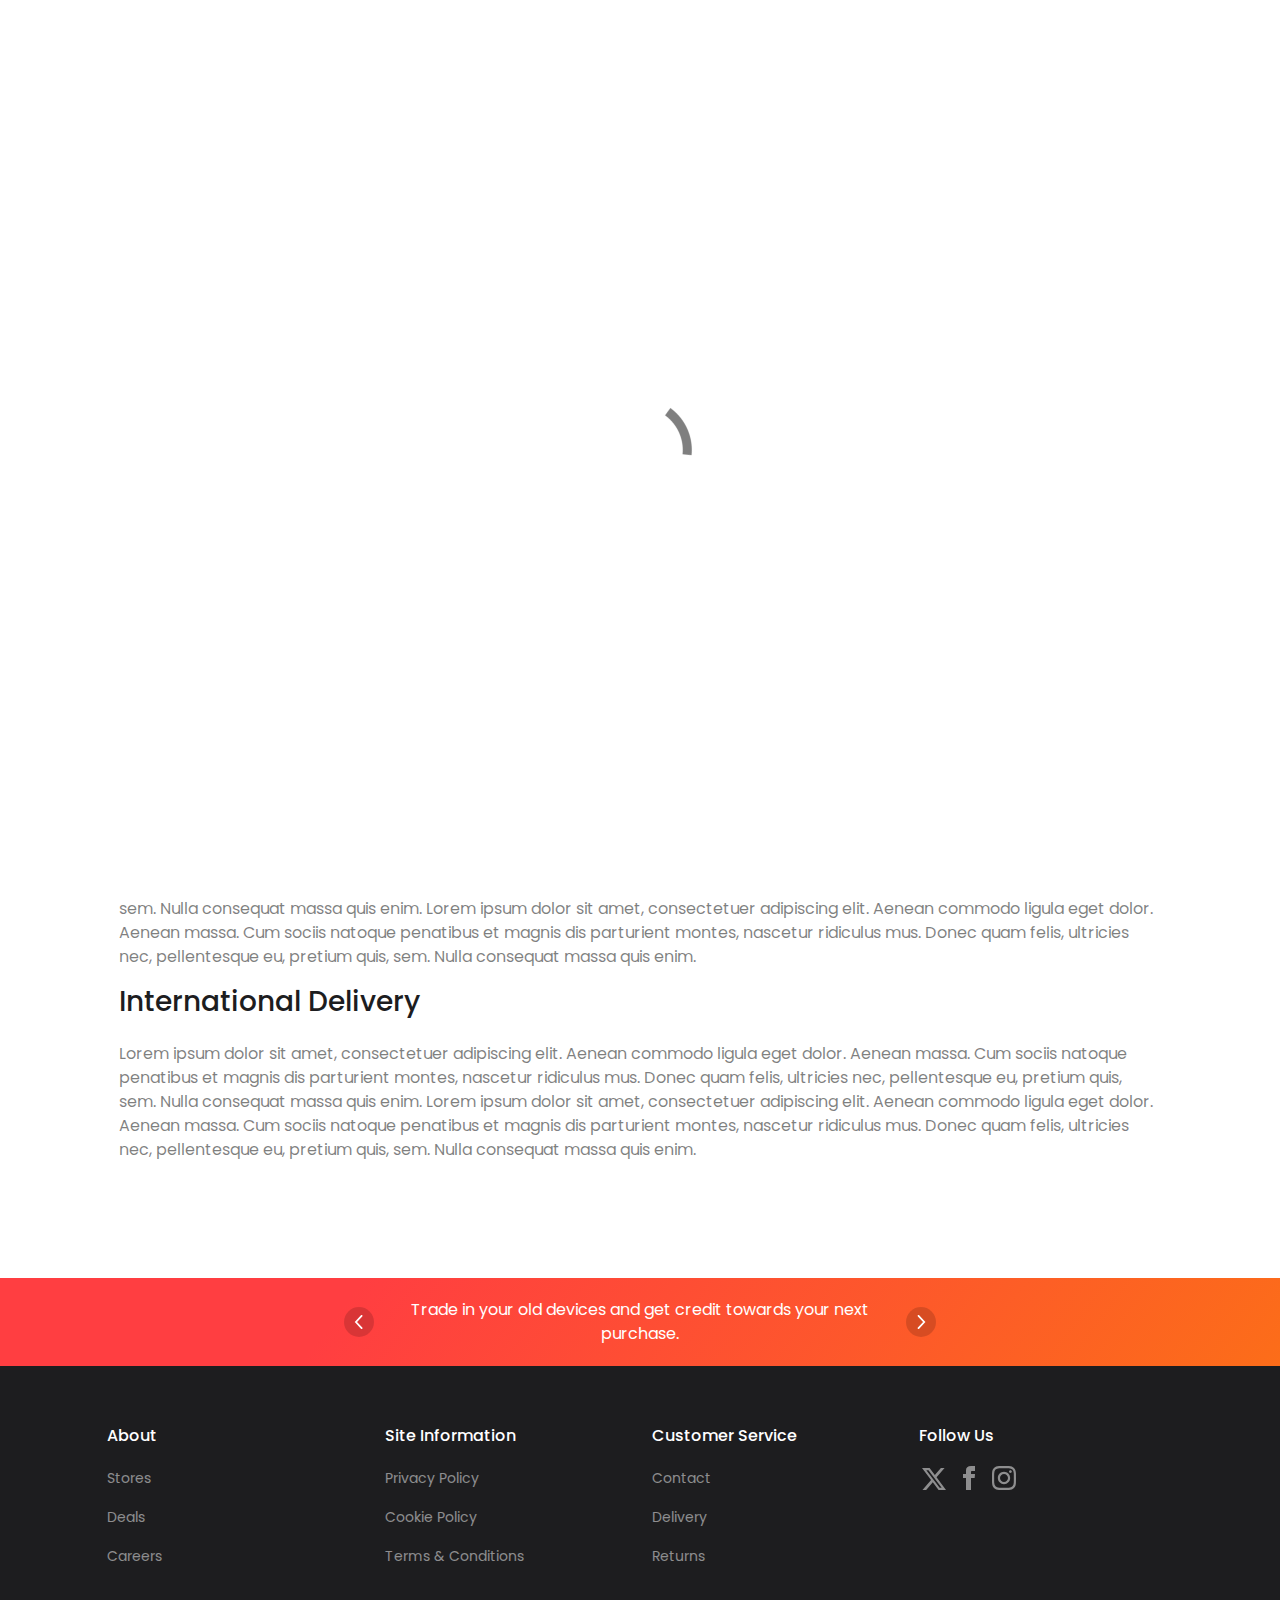
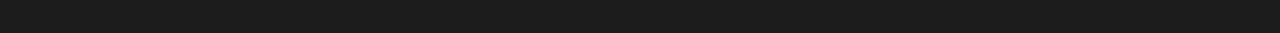
<file: Blocs Project/delivery/index.html>
<!doctype html>
<html>
<head>
    <meta charset="utf-8">
    <meta name="keywords" content="">
    <meta name="description" content="">
    <meta name="viewport" content="width=device-width, initial-scale=1.0, viewport-fit=cover">
	<meta name="robots" content="index, follow">
    <link rel="shortcut icon" type="image/png" href="../favicon.png">
    
	<link rel="stylesheet" type="text/css" href="../all.css?686">
	<link href='https://fonts.googleapis.com/css?family=Poppins:100,700,40&display=swap&subset=latin,latin-ext' rel='stylesheet' type='text/css'>
    <title>Delivery</title>


    
<!-- Analytics -->
 
<!-- Analytics END -->
    
</head>
<body data-clean-url="true">

<!-- Preloader -->
<div id="page-loading-blocs-notifaction" class="page-preloader"></div>
<!-- Preloader END -->


<!-- Main container -->
<div class="page-container">
    
<!-- navigation -->
<div class="bloc bgc-6533 full-width-bloc d-bloc" id="navigation">
	<div class="container bloc-sm">
		<div class="row row-offset">
			<div class="col ps-0 pe-0">
				<nav class="navbar navbar-light row navbar-expand-md" role="navigation">
					<div class="container-fluid">
						<a class="navbar-brand ltc-2175 bold-text uppercase-text" href="index.html">Vacuum Repair Near Me</a>
						<button id="nav-toggle" type="button" class="ui-navbar-toggler navbar-toggler border-0 p-0 ms-auto" aria-expanded="false" aria-label="Toggle navigation" data-bs-toggle="collapse" data-bs-target=".navbar-44712">
							<span class="navbar-toggler-icon"><svg height="32" viewBox="0 0 32 32" width="32"><path data-custom-classes=" menu-icon-stroke" class="svg-menu-icon menu-icon-thin-bars  menu-icon-stroke" d="m2 9h28m-28 7h28m-28 7h28"></path></svg></span>
						</button>
						<div class="collapse navbar-collapse navbar-35179 navbar-44712">
								<ul class="site-navigation nav navbar-nav ms-auto">
									<li class="nav-item">
										<a href="index.html" class="nav-link">Home</a>
									</li>
									<li class="nav-item">
										<a href="../stores/" class="nav-link a-btn">Stores</a>
									</li>
									<li class="nav-item">
										<a href="../account/" class="a-btn nav-link">Account</a>
									</li>
								</ul>
							</div>
					</div>
				</nav>
			</div>
		</div>
	</div>
</div>
<!-- navigation END -->

<!-- bloc-9 -->
<div class="bloc l-bloc full-width-bloc" id="bloc-9">
	<div class="container bloc-md bloc-lg-md">
		<div class="row">
			<div class="text-start offset-sm-1 col-sm-10 offset-lg-1 col-lg-10">
				<h1 class="mb-4 tc-6533">
					Delivery
				</h1>
				<p>
					Lorem ipsum dolor sit amet, consectetuer adipiscing elit. Aenean commodo ligula eget dolor. Aenean massa. Cum sociis natoque penatibus et magnis dis parturient montes, nascetur ridiculus mus. Donec quam felis, ultricies nec, pellentesque eu, pretium quis, sem. Nulla consequat massa quis enim.Lorem ipsum dolor sit amet, consectetuer adipiscing elit. Aenean commodo ligula eget dolor. Aenean massa. Cum sociis natoque penatibus et magnis dis parturient montes, nascetur ridiculus mus. Donec quam felis, ultricies nec, pellentesque eu, pretium quis, sem. Nulla consequat massa quis enim.<br><br>Lorem ipsum dolor sit amet, consectetuer adipiscing elit. Aenean commodo ligula eget dolor. Aenean massa. Cum sociis natoque penatibus et magnis dis parturient montes, nascetur ridiculus mus. Donec quam felis, ultricies nec, pellentesque eu, pretium quis, sem. Nulla consequat massa quis enim.<br>
				</p>
				<h3 class="mb-4 tc-6533">
					Standard Delivery
				</h3>
				<p>
					Lorem ipsum dolor sit amet, consectetuer adipiscing elit. Aenean commodo ligula eget dolor. Aenean massa. Cum sociis natoque penatibus et magnis dis parturient montes, nascetur ridiculus mus. Donec quam felis, ultricies nec, pellentesque eu, pretium quis, sem. Nulla consequat massa quis enim.
				</p>
				<h3 class="mb-4 tc-6533">
					Express Delivery
				</h3>
				<p>
					Lorem ipsum dolor sit amet, consectetuer adipiscing elit. Aenean commodo ligula eget dolor. Aenean massa. Cum sociis natoque penatibus et magnis dis parturient montes, nascetur ridiculus mus. Donec quam felis, ultricies nec, pellentesque eu, pretium quis, sem. Nulla consequat massa quis enim.
				</p>
				<h3 class="mb-4 tc-6533">
					Delivery Details
				</h3>
				<p>
					Lorem ipsum dolor sit amet, consectetuer adipiscing elit. Aenean commodo ligula eget dolor. Aenean massa. Cum sociis natoque penatibus et magnis dis parturient montes, nascetur ridiculus mus. Donec quam felis, ultricies nec, pellentesque eu, pretium quis, sem. Nulla consequat massa quis enim.&nbsp;Lorem ipsum dolor sit amet, consectetuer adipiscing elit. Aenean commodo ligula eget dolor. Aenean massa. Cum sociis natoque penatibus et magnis dis parturient montes, nascetur ridiculus mus. Donec quam felis, ultricies nec, pellentesque eu, pretium quis, sem. Nulla consequat massa quis enim.<br>
				</p>
				<h3 class="mb-4 tc-6533">
					International Delivery
				</h3>
				<p>
					Lorem ipsum dolor sit amet, consectetuer adipiscing elit. Aenean commodo ligula eget dolor. Aenean massa. Cum sociis natoque penatibus et magnis dis parturient montes, nascetur ridiculus mus. Donec quam felis, ultricies nec, pellentesque eu, pretium quis, sem. Nulla consequat massa quis enim.&nbsp;Lorem ipsum dolor sit amet, consectetuer adipiscing elit. Aenean commodo ligula eget dolor. Aenean massa. Cum sociis natoque penatibus et magnis dis parturient montes, nascetur ridiculus mus. Donec quam felis, ultricies nec, pellentesque eu, pretium quis, sem. Nulla consequat massa quis enim.<br>
				</p>
			</div>
		</div>
	</div>
</div>
<!-- bloc-9 END -->

<!-- ScrollToTop Button -->
<button aria-label="Scroll to top button" class="bloc-button btn btn-d scrollToTop" onclick="scrollToTarget('1',this)"><svg xmlns="http://www.w3.org/2000/svg" width="22" height="22" viewBox="0 0 32 32"><path class="scroll-to-top-btn-icon" d="M30,22.656l-14-13-14,13"/></svg></button>
<!-- ScrollToTop Button END-->


<!-- sub-footer -->
<div class="bloc none l-bloc primary-gradient-bg" id="sub-footer">
	<div class="container bloc-sm-lg bloc-md bloc-sm-md bloc-md-sm">
		<div class="row">
			<div class="text-start col-lg-6 offset-lg-3 ps-0 pe-0">
				<div class="blocs-horizontal-scroll-container compact-blocs-controls show-controls">
					<div class="blocs-horizontal-scroll-control blocs-scroll-control-prev">
						<span class="blocs-round-btn"><svg width="26" height="26" viewBox="0 0 32 32"><path class="horizontal-scroll-icon" d="M22,2L9,16,22,30"></path></svg></span>
					</div>
					<div class="blocs-horizontal-scroll-area pe-sm-0">
							<div class="fill-width-container ps-5 pe-5">
								<p class="text-center mb-0 tc-2175 sub-footer-text">
									Trade in your old devices and get&nbsp;credit towards your next purchase.
								</p>
							</div>
							<div class="fill-width-container ps-5 pe-5">
								<p class="text-center mb-0 tc-2175 sub-footer-text">
									Trade in your old devices and get&nbsp;credit towards your next purchase.
								</p>
							</div>
							<div class="fill-width-container ps-5 pe-5 ps-sm-5 pe-sm-5">
								<p class="text-center mb-0 tc-2175 sub-footer-text">
									Trade in your old devices and get&nbsp;credit towards your next purchase.
								</p>
							</div>
						</div>
					<div class="blocs-horizontal-scroll-control blocs-scroll-control-next">
							<span class="blocs-round-btn"><svg width="26" height="26" viewBox="0 0 32 32"><path class="horizontal-scroll-icon" d="M10.344,2l13,14-13,14"></path></svg></span>
						</div>
				</div>
			</div>
		</div>
	</div>
</div>
<!-- sub-footer END -->

<!-- footer -->
<div class="bloc bgc-6533 full-width-bloc d-bloc" id="footer">
	<div class="container bloc-md">
		<div class="row row-offset">
			<div class="col-12 ps-lg-0 col-lg-3 col-sm-6 mb-3 mb-lg-0">
				<h6 class="mg-md text-center text-sm-start tc-2175">
					About
				</h6><a href="../stores/" class="a-btn a-block footer-link ltc-654 mb-3">Stores</a><a href="index.html" class="a-btn a-block footer-link ltc-654 mb-3">Deals</a><a href="index.html" class="a-btn a-block footer-link ltc-654 mb-3">Careers</a>
			</div>
			<div class="col-12 col-lg-3 col-sm-6 mb-3 mb-lg-0">
				<h6 class="mg-md text-center text-sm-start tc-2175">
					Site Information
				</h6><a href="../privacy/" class="a-btn a-block footer-link ltc-654 mb-3">Privacy Policy</a><a href="../cookie/" class="a-btn a-block footer-link ltc-654 mb-3">Cookie Policy</a><a href="../terms/" class="a-btn a-block footer-link ltc-654">Terms & Conditions</a>
			</div>
			<div class="col-12 col-lg-3 col-sm-6 mb-3 mb-sm-0">
				<h6 class="mg-md text-center text-sm-start tc-2175">
					Customer Service
				</h6><a href="../contact/" class="a-btn a-block footer-link ltc-654 mb-3">Contact</a><a href="." data-active-page="active-page-link" class="a-btn a-block footer-link ltc-654 mb-3">Delivery</a><a href="../returns/" class="a-btn a-block footer-link ltc-654">Returns</a>
			</div>
			<div class="col-12 pe-lg-0 col-lg-3 col-sm-6 text-center text-sm-start">
				<h6 class="mg-md text-center text-sm-start tc-2175">
					Follow Us
				</h6>
				<div><div class="social-link-bric">
<a href="https://twitter.com/blocsapp" class="twitter-link" target="_blank"><svg xmlns="http://www.w3.org/2000/svg" width="24" height="24" fill="var(--swatch-var-654)" viewBox="0 0 24 24" style="margin-left: 3px; margin-right: 3px;"><path d="m18.9 2.011h3.68l-8.04 9.31 9.46 12.664h-7.41l-5.8-7.679-6.64 7.679h-3.68l8.6-9.959-9.07-12.015h7.59l5.24 7.021zm-1.29 19.745h2.04l-13.16-17.628h-2.19z"></path></svg></a>

<a href="https://www.facebook.com/cazoobi" class="facebook-link" target="_blank"><svg xmlns="http://www.w3.org/2000/svg" width="24" height="24" fill="var(--swatch-var-654)" viewBox="0 0 24 24" style="margin-left: 3px; margin-right: 3px;"><path d="M9 8h-3v4h3v12h5v-12h3.642l.358-4h-4v-1.667c0-.955.192-1.333 1.115-1.333h2.885v-5h-3.808c-3.596 0-5.192 1.583-5.192 4.615v3.385z"></path></svg></a>

<a href="https://www.instagram.com/cazoobi" class="instagram-link" target="_blank"><svg xmlns="http://www.w3.org/2000/svg" width="24" height="24" fill="var(--swatch-var-654)" viewBox="0 0 24 24" style="margin-left: 3px; margin-right: 3px;"><path d="M12 2.163c3.204 0 3.584.012 4.85.07 3.252.148 4.771 1.691 4.919 4.919.058 1.265.069 1.645.069 4.849 0 3.205-.012 3.584-.069 4.849-.149 3.225-1.664 4.771-4.919 4.919-1.266.058-1.644.07-4.85.07-3.204 0-3.584-.012-4.849-.07-3.26-.149-4.771-1.699-4.919-4.92-.058-1.265-.07-1.644-.07-4.849 0-3.204.013-3.583.07-4.849.149-3.227 1.664-4.771 4.919-4.919 1.266-.057 1.645-.069 4.849-.069zm0-2.163c-3.259 0-3.667.014-4.947.072-4.358.2-6.78 2.618-6.98 6.98-.059 1.281-.073 1.689-.073 4.948 0 3.259.014 3.668.072 4.948.2 4.358 2.618 6.78 6.98 6.98 1.281.058 1.689.072 4.948.072 3.259 0 3.668-.014 4.948-.072 4.354-.2 6.782-2.618 6.979-6.98.059-1.28.073-1.689.073-4.948 0-3.259-.014-3.667-.072-4.947-.196-4.354-2.617-6.78-6.979-6.98-1.281-.059-1.69-.073-4.949-.073zm0 5.838c-3.403 0-6.162 2.759-6.162 6.162s2.759 6.163 6.162 6.163 6.162-2.759 6.162-6.163c0-3.403-2.759-6.162-6.162-6.162zm0 10.162c-2.209 0-4-1.79-4-4 0-2.209 1.791-4 4-4s4 1.791 4 4c0 2.21-1.791 4-4 4zm6.406-11.845c-.796 0-1.441.645-1.441 1.44s.645 1.44 1.441 1.44c.795 0 1.439-.645 1.439-1.44s-.644-1.44-1.439-1.44z"></path></svg></a>








</div>
				</div>
			</div>
		</div>
	</div>
</div>
<!-- footer END -->

</div>
<!-- Main container END -->
    


<!-- Additional JS -->
<script src="../js/bootstrap.bundle.min.js?3228"></script>
<script src="../js/blocs.min.js?1905"></script>
<script src="../js/lazysizes.min.js" defer></script><!-- Additional JS END -->


</body>
</html>
</file>
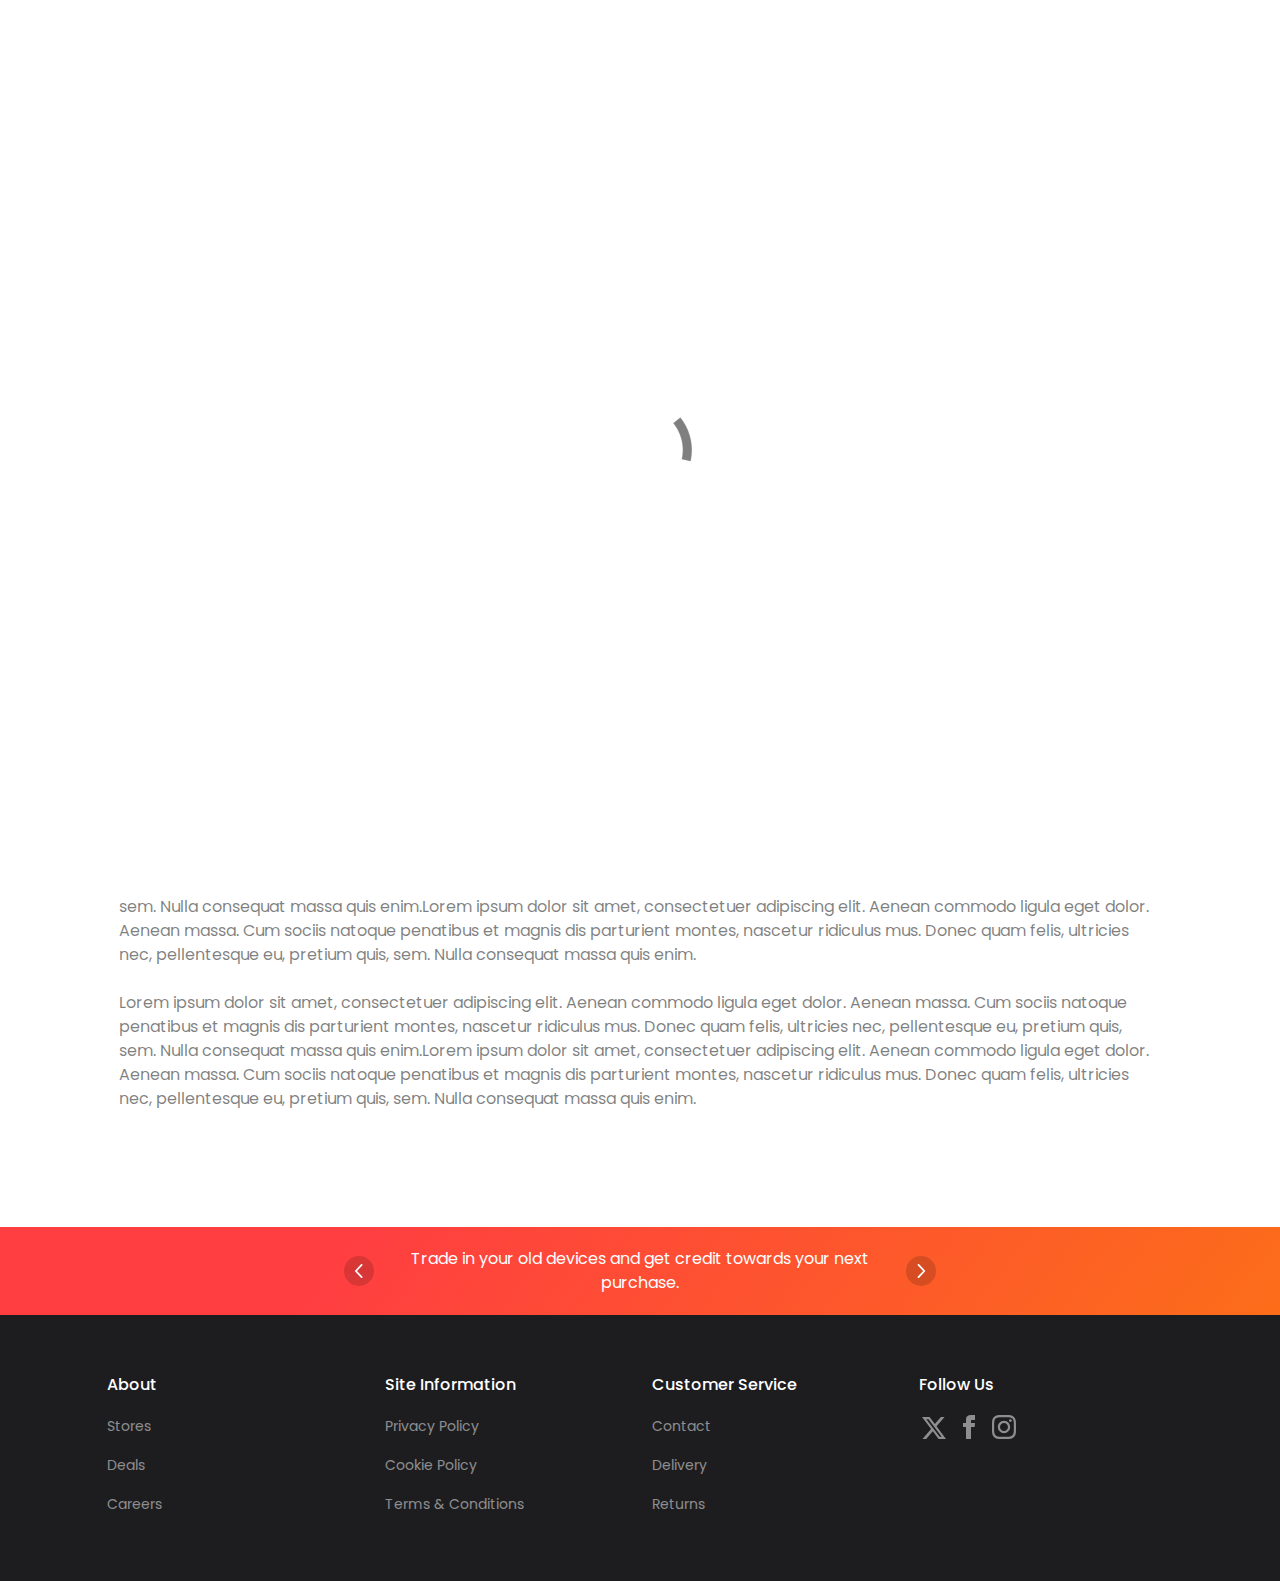
<file: Blocs Project/privacy/index.html>
<!doctype html>
<html>
<head>
    <meta charset="utf-8">
    <meta name="keywords" content="">
    <meta name="description" content="">
    <meta name="viewport" content="width=device-width, initial-scale=1.0, viewport-fit=cover">
	<meta name="robots" content="index, follow">
    <link rel="shortcut icon" type="image/png" href="../favicon.png">
    
	<link rel="stylesheet" type="text/css" href="../all.css?5150">
	<link href='https://fonts.googleapis.com/css?family=Poppins:100,700,40&display=swap&subset=latin,latin-ext' rel='stylesheet' type='text/css'>
    <title>Privacy Policy</title>


    
<!-- Analytics -->
 
<!-- Analytics END -->
    
</head>
<body data-clean-url="true">

<!-- Preloader -->
<div id="page-loading-blocs-notifaction" class="page-preloader"></div>
<!-- Preloader END -->


<!-- Main container -->
<div class="page-container">
    
<!-- navigation -->
<div class="bloc bgc-6533 full-width-bloc d-bloc" id="navigation">
	<div class="container bloc-sm">
		<div class="row row-offset">
			<div class="col ps-0 pe-0">
				<nav class="navbar navbar-light row navbar-expand-md" role="navigation">
					<div class="container-fluid">
						<a class="navbar-brand ltc-2175 bold-text uppercase-text" href="index.html">Vacuum Repair Near Me</a>
						<button id="nav-toggle" type="button" class="ui-navbar-toggler navbar-toggler border-0 p-0 ms-auto" aria-expanded="false" aria-label="Toggle navigation" data-bs-toggle="collapse" data-bs-target=".navbar-44712">
							<span class="navbar-toggler-icon"><svg height="32" viewBox="0 0 32 32" width="32"><path data-custom-classes=" menu-icon-stroke" class="svg-menu-icon menu-icon-thin-bars  menu-icon-stroke" d="m2 9h28m-28 7h28m-28 7h28"></path></svg></span>
						</button>
						<div class="collapse navbar-collapse navbar-35179 navbar-44712">
								<ul class="site-navigation nav navbar-nav ms-auto">
									<li class="nav-item">
										<a href="index.html" class="nav-link">Home</a>
									</li>
									<li class="nav-item">
										<a href="../stores/" class="nav-link a-btn">Stores</a>
									</li>
									<li class="nav-item">
										<a href="../account/" class="a-btn nav-link">Account</a>
									</li>
								</ul>
							</div>
					</div>
				</nav>
			</div>
		</div>
	</div>
</div>
<!-- navigation END -->

<!-- bloc-10 -->
<div class="bloc l-bloc full-width-bloc" id="bloc-10">
	<div class="container bloc-md bloc-lg-md">
		<div class="row">
			<div class="text-start offset-sm-1 col-sm-10 offset-lg-1 col-lg-10">
				<h1 class="mb-4 tc-6533">
					Privacy Policy
				</h1>
				<p>
					Lorem ipsum dolor sit amet, consectetuer adipiscing elit. Aenean commodo ligula eget dolor. Aenean massa. Cum sociis natoque penatibus et magnis dis parturient montes, nascetur ridiculus mus. Donec quam felis, ultricies nec, pellentesque eu, pretium quis, sem. Nulla consequat massa quis enim.Lorem ipsum dolor sit amet, consectetuer adipiscing elit. Aenean commodo ligula eget dolor. Aenean massa. Cum sociis natoque penatibus et magnis dis parturient montes, nascetur ridiculus mus. Donec quam felis, ultricies nec, pellentesque eu, pretium quis, sem. Nulla consequat massa quis enim.<br><br>Lorem ipsum dolor sit amet, consectetuer adipiscing elit. Aenean commodo ligula eget dolor. Aenean massa. Cum sociis natoque penatibus et magnis dis parturient montes, nascetur ridiculus mus. Donec quam felis, ultricies nec, pellentesque eu, pretium quis, sem. Nulla consequat massa quis enim.<br>
				</p>
				<h3 class="mb-4 tc-6533">
					Personal data
				</h3>
				<p>
					Lorem ipsum dolor sit amet, consectetuer adipiscing elit. Aenean commodo ligula eget dolor. Aenean massa. Cum sociis natoque penatibus et magnis dis parturient montes, nascetur ridiculus mus. Donec quam felis, ultricies nec, pellentesque eu, pretium quis, sem. Nulla consequat massa quis enim.
				</p>
				<h3 class="mb-4 tc-6533">
					Consent
				</h3>
				<p>
					Lorem ipsum dolor sit amet, consectetuer adipiscing elit. Aenean commodo ligula eget dolor. Aenean massa. Cum sociis natoque penatibus et magnis dis parturient montes, nascetur ridiculus mus. Donec quam felis, ultricies nec, pellentesque eu, pretium quis, sem. Nulla consequat massa quis enim.&nbsp;Lorem ipsum dolor sit amet, consectetuer adipiscing elit. Aenean commodo ligula eget dolor. Aenean massa. Cum sociis natoque penatibus et magnis dis parturient montes, nascetur ridiculus mus. Donec quam felis, ultricies nec, pellentesque eu, pretium quis, sem. Nulla consequat massa quis enim.<br><br>Lorem ipsum dolor sit amet, consectetuer adipiscing elit. Aenean commodo ligula eget dolor. Aenean massa. Cum sociis natoque penatibus et magnis dis parturient montes, nascetur ridiculus mus. Donec quam felis, ultricies nec, pellentesque eu, pretium quis, sem. Nulla consequat massa quis enim.Lorem ipsum dolor sit amet, consectetuer adipiscing elit. Aenean commodo ligula eget dolor. Aenean massa. Cum sociis natoque penatibus et magnis dis parturient montes, nascetur ridiculus mus. Donec quam felis, ultricies nec, pellentesque eu, pretium quis, sem. Nulla consequat massa quis enim.<br><br>Lorem ipsum dolor sit amet, consectetuer adipiscing elit. Aenean commodo ligula eget dolor. Aenean massa. Cum sociis natoque penatibus et magnis dis parturient montes, nascetur ridiculus mus. Donec quam felis, ultricies nec, pellentesque eu, pretium quis, sem. Nulla consequat massa quis enim.Lorem ipsum dolor sit amet, consectetuer adipiscing elit. Aenean commodo ligula eget dolor. Aenean massa. Cum sociis natoque penatibus et magnis dis parturient montes, nascetur ridiculus mus. Donec quam felis, ultricies nec, pellentesque eu, pretium quis, sem. Nulla consequat massa quis enim.<br>
				</p>
			</div>
		</div>
	</div>
</div>
<!-- bloc-10 END -->

<!-- ScrollToTop Button -->
<button aria-label="Scroll to top button" class="bloc-button btn btn-d scrollToTop" onclick="scrollToTarget('1',this)"><svg xmlns="http://www.w3.org/2000/svg" width="22" height="22" viewBox="0 0 32 32"><path class="scroll-to-top-btn-icon" d="M30,22.656l-14-13-14,13"/></svg></button>
<!-- ScrollToTop Button END-->


<!-- sub-footer -->
<div class="bloc none l-bloc primary-gradient-bg" id="sub-footer">
	<div class="container bloc-sm-lg bloc-md bloc-sm-md bloc-md-sm">
		<div class="row">
			<div class="text-start col-lg-6 offset-lg-3 ps-0 pe-0">
				<div class="blocs-horizontal-scroll-container compact-blocs-controls show-controls">
					<div class="blocs-horizontal-scroll-control blocs-scroll-control-prev">
						<span class="blocs-round-btn"><svg width="26" height="26" viewBox="0 0 32 32"><path class="horizontal-scroll-icon" d="M22,2L9,16,22,30"></path></svg></span>
					</div>
					<div class="blocs-horizontal-scroll-area pe-sm-0">
							<div class="fill-width-container ps-5 pe-5">
								<p class="text-center mb-0 tc-2175 sub-footer-text">
									Trade in your old devices and get&nbsp;credit towards your next purchase.
								</p>
							</div>
							<div class="fill-width-container ps-5 pe-5">
								<p class="text-center mb-0 tc-2175 sub-footer-text">
									Trade in your old devices and get&nbsp;credit towards your next purchase.
								</p>
							</div>
							<div class="fill-width-container ps-5 pe-5 ps-sm-5 pe-sm-5">
								<p class="text-center mb-0 tc-2175 sub-footer-text">
									Trade in your old devices and get&nbsp;credit towards your next purchase.
								</p>
							</div>
						</div>
					<div class="blocs-horizontal-scroll-control blocs-scroll-control-next">
							<span class="blocs-round-btn"><svg width="26" height="26" viewBox="0 0 32 32"><path class="horizontal-scroll-icon" d="M10.344,2l13,14-13,14"></path></svg></span>
						</div>
				</div>
			</div>
		</div>
	</div>
</div>
<!-- sub-footer END -->

<!-- footer -->
<div class="bloc bgc-6533 full-width-bloc d-bloc" id="footer">
	<div class="container bloc-md">
		<div class="row row-offset">
			<div class="col-12 ps-lg-0 col-lg-3 col-sm-6 mb-3 mb-lg-0">
				<h6 class="mg-md text-center text-sm-start tc-2175">
					About
				</h6><a href="../stores/" class="a-btn a-block footer-link ltc-654 mb-3">Stores</a><a href="index.html" class="a-btn a-block footer-link ltc-654 mb-3">Deals</a><a href="index.html" class="a-btn a-block footer-link ltc-654 mb-3">Careers</a>
			</div>
			<div class="col-12 col-lg-3 col-sm-6 mb-3 mb-lg-0">
				<h6 class="mg-md text-center text-sm-start tc-2175">
					Site Information
				</h6><a href="." data-active-page="active-page-link" class="a-btn a-block footer-link ltc-654 mb-3">Privacy Policy</a><a href="../cookie/" class="a-btn a-block footer-link ltc-654 mb-3">Cookie Policy</a><a href="../terms/" class="a-btn a-block footer-link ltc-654">Terms & Conditions</a>
			</div>
			<div class="col-12 col-lg-3 col-sm-6 mb-3 mb-sm-0">
				<h6 class="mg-md text-center text-sm-start tc-2175">
					Customer Service
				</h6><a href="../contact/" class="a-btn a-block footer-link ltc-654 mb-3">Contact</a><a href="../delivery/" class="a-btn a-block footer-link ltc-654 mb-3">Delivery</a><a href="../returns/" class="a-btn a-block footer-link ltc-654">Returns</a>
			</div>
			<div class="col-12 pe-lg-0 col-lg-3 col-sm-6 text-center text-sm-start">
				<h6 class="mg-md text-center text-sm-start tc-2175">
					Follow Us
				</h6>
				<div><div class="social-link-bric">
<a href="https://twitter.com/blocsapp" class="twitter-link" target="_blank"><svg xmlns="http://www.w3.org/2000/svg" width="24" height="24" fill="var(--swatch-var-654)" viewBox="0 0 24 24" style="margin-left: 3px; margin-right: 3px;"><path d="m18.9 2.011h3.68l-8.04 9.31 9.46 12.664h-7.41l-5.8-7.679-6.64 7.679h-3.68l8.6-9.959-9.07-12.015h7.59l5.24 7.021zm-1.29 19.745h2.04l-13.16-17.628h-2.19z"></path></svg></a>

<a href="https://www.facebook.com/cazoobi" class="facebook-link" target="_blank"><svg xmlns="http://www.w3.org/2000/svg" width="24" height="24" fill="var(--swatch-var-654)" viewBox="0 0 24 24" style="margin-left: 3px; margin-right: 3px;"><path d="M9 8h-3v4h3v12h5v-12h3.642l.358-4h-4v-1.667c0-.955.192-1.333 1.115-1.333h2.885v-5h-3.808c-3.596 0-5.192 1.583-5.192 4.615v3.385z"></path></svg></a>

<a href="https://www.instagram.com/cazoobi" class="instagram-link" target="_blank"><svg xmlns="http://www.w3.org/2000/svg" width="24" height="24" fill="var(--swatch-var-654)" viewBox="0 0 24 24" style="margin-left: 3px; margin-right: 3px;"><path d="M12 2.163c3.204 0 3.584.012 4.85.07 3.252.148 4.771 1.691 4.919 4.919.058 1.265.069 1.645.069 4.849 0 3.205-.012 3.584-.069 4.849-.149 3.225-1.664 4.771-4.919 4.919-1.266.058-1.644.07-4.85.07-3.204 0-3.584-.012-4.849-.07-3.26-.149-4.771-1.699-4.919-4.92-.058-1.265-.07-1.644-.07-4.849 0-3.204.013-3.583.07-4.849.149-3.227 1.664-4.771 4.919-4.919 1.266-.057 1.645-.069 4.849-.069zm0-2.163c-3.259 0-3.667.014-4.947.072-4.358.2-6.78 2.618-6.98 6.98-.059 1.281-.073 1.689-.073 4.948 0 3.259.014 3.668.072 4.948.2 4.358 2.618 6.78 6.98 6.98 1.281.058 1.689.072 4.948.072 3.259 0 3.668-.014 4.948-.072 4.354-.2 6.782-2.618 6.979-6.98.059-1.28.073-1.689.073-4.948 0-3.259-.014-3.667-.072-4.947-.196-4.354-2.617-6.78-6.979-6.98-1.281-.059-1.69-.073-4.949-.073zm0 5.838c-3.403 0-6.162 2.759-6.162 6.162s2.759 6.163 6.162 6.163 6.162-2.759 6.162-6.163c0-3.403-2.759-6.162-6.162-6.162zm0 10.162c-2.209 0-4-1.79-4-4 0-2.209 1.791-4 4-4s4 1.791 4 4c0 2.21-1.791 4-4 4zm6.406-11.845c-.796 0-1.441.645-1.441 1.44s.645 1.44 1.441 1.44c.795 0 1.439-.645 1.439-1.44s-.644-1.44-1.439-1.44z"></path></svg></a>








</div>
				</div>
			</div>
		</div>
	</div>
</div>
<!-- footer END -->

</div>
<!-- Main container END -->
    


<!-- Additional JS -->
<script src="../js/bootstrap.bundle.min.js?3228"></script>
<script src="../js/blocs.min.js?1905"></script>
<script src="../js/lazysizes.min.js" defer></script><!-- Additional JS END -->


</body>
</html>
</file>
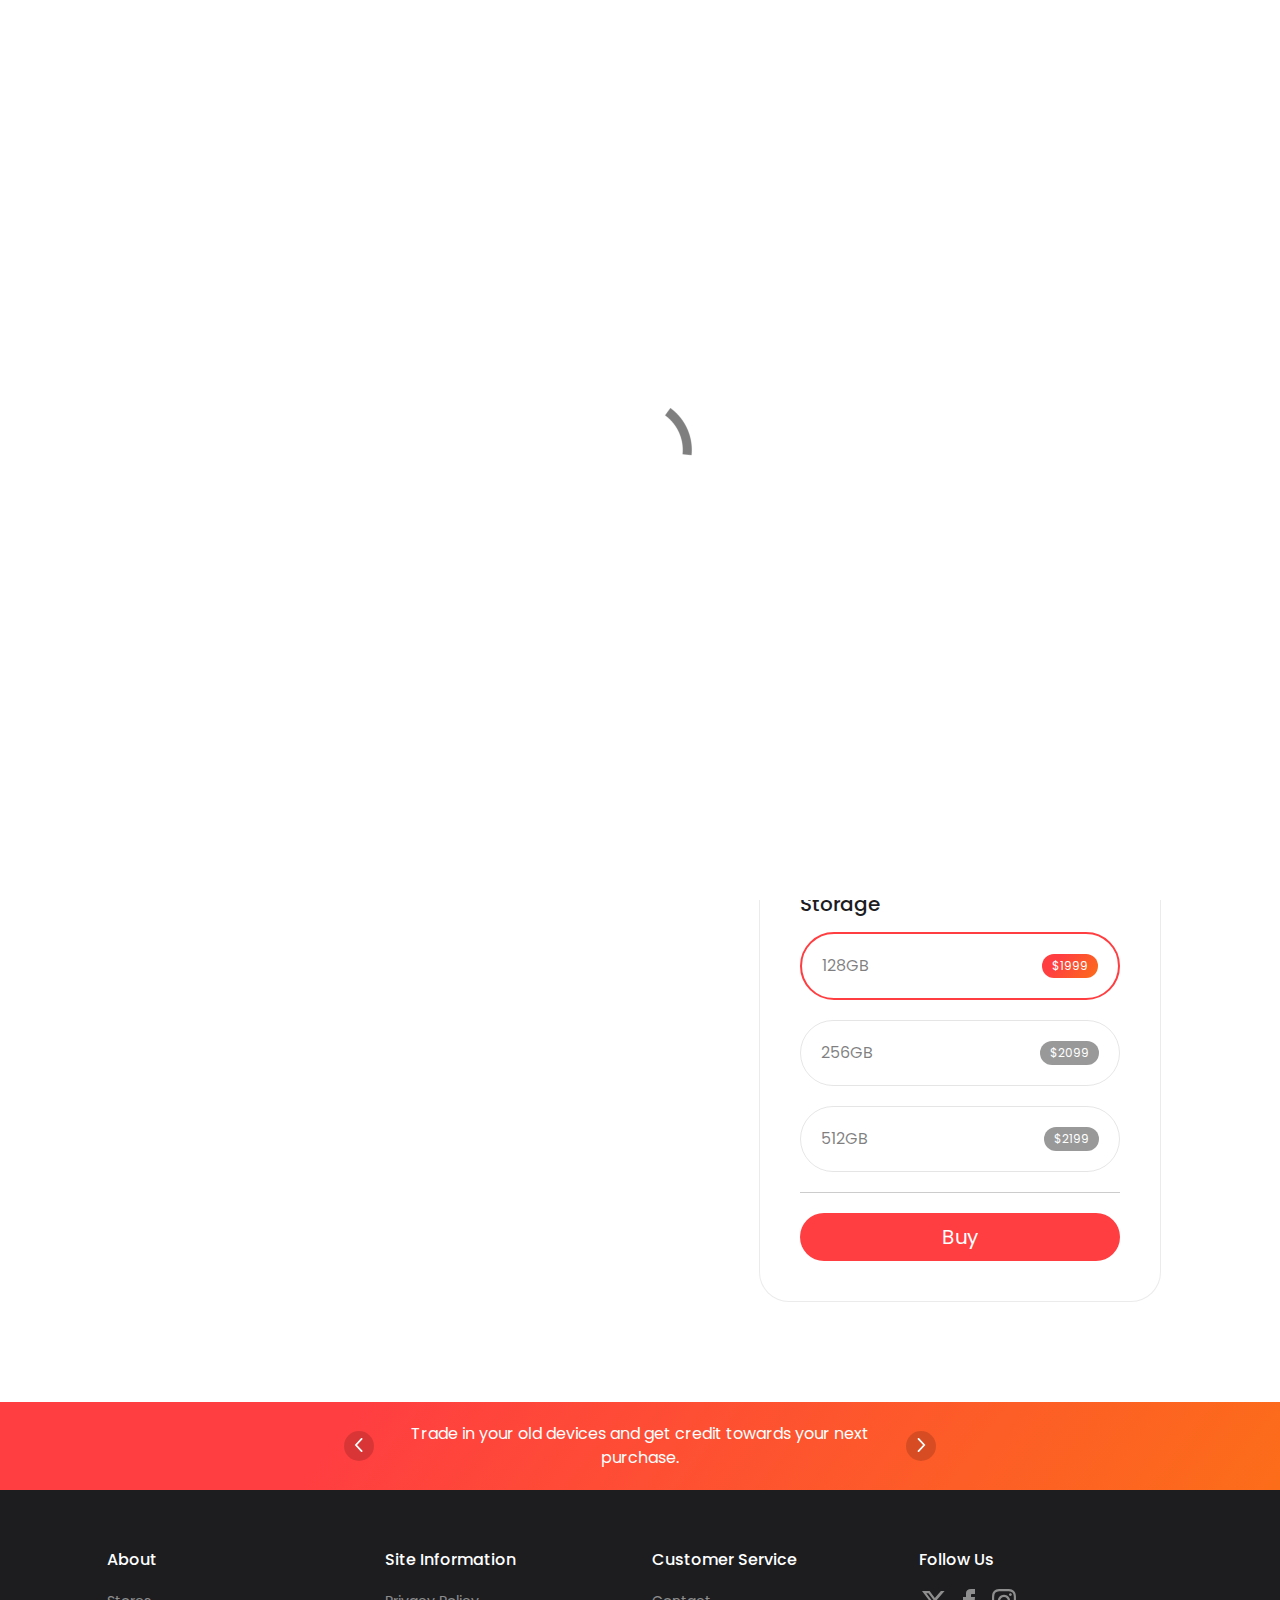
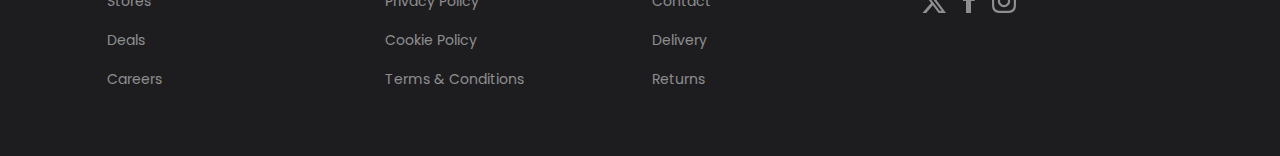
<file: Blocs Project/product/index.html>
<!doctype html>
<html>
<head>
    <meta charset="utf-8">
    <meta name="keywords" content="">
    <meta name="description" content="">
    <meta name="viewport" content="width=device-width, initial-scale=1.0, viewport-fit=cover">
	<meta name="robots" content="index, follow">
    <link rel="shortcut icon" type="image/png" href="../favicon.png">
    
	<link rel="stylesheet" type="text/css" href="../all.css?4956">
	<link href='https://fonts.googleapis.com/css?family=Poppins:100,700,40&display=swap&subset=latin,latin-ext' rel='stylesheet' type='text/css'>
    <title>product</title>


    
<!-- Analytics -->
 
<!-- Analytics END -->
    
</head>
<body data-clean-url="true">

<!-- Preloader -->
<div id="page-loading-blocs-notifaction" class="page-preloader"></div>
<!-- Preloader END -->


<!-- Main container -->
<div class="page-container">
    
<!-- navigation -->
<div class="bloc bgc-6533 full-width-bloc d-bloc" id="navigation">
	<div class="container bloc-sm">
		<div class="row row-offset">
			<div class="col ps-0 pe-0">
				<nav class="navbar navbar-light row navbar-expand-md" role="navigation">
					<div class="container-fluid">
						<a class="navbar-brand ltc-2175 bold-text uppercase-text" href="index.html">Vacuum Repair Near Me</a>
						<button id="nav-toggle" type="button" class="ui-navbar-toggler navbar-toggler border-0 p-0 ms-auto" aria-expanded="false" aria-label="Toggle navigation" data-bs-toggle="collapse" data-bs-target=".navbar-44712">
							<span class="navbar-toggler-icon"><svg height="32" viewBox="0 0 32 32" width="32"><path data-custom-classes=" menu-icon-stroke" class="svg-menu-icon menu-icon-thin-bars  menu-icon-stroke" d="m2 9h28m-28 7h28m-28 7h28"></path></svg></span>
						</button>
						<div class="collapse navbar-collapse navbar-35179 navbar-44712">
								<ul class="site-navigation nav navbar-nav ms-auto">
									<li class="nav-item">
										<a href="index.html" class="nav-link">Home</a>
									</li>
									<li class="nav-item">
										<a href="../stores/" class="nav-link a-btn">Stores</a>
									</li>
									<li class="nav-item">
										<a href="../account/" class="a-btn nav-link">Account</a>
									</li>
								</ul>
							</div>
					</div>
				</nav>
			</div>
		</div>
	</div>
</div>
<!-- navigation END -->

<!-- bloc-7 -->
<div class="bloc l-bloc full-width-bloc" id="bloc-7">
	<div class="container bloc-md bloc-lg-md">
		<div class="row">
			<div class="text-start offset-lg-1 col-lg-10 mb-4 col-md-10 offset-md-1 col-sm-10 offset-sm-1 col-10 offset-1">
				<h1 class="tc-6533 mb-0">
					Tablet Air
				</h1>
			</div>
			<div class="text-start offset-lg-1 mb-4 col-lg-6 mb-md-4 mb-lg-0 col-md-10 offset-md-1 col-sm-10 offset-sm-1 col-10 offset-1">
				<div class="store-card outline-card fill-card">
					<picture><source type="image/webp" srcset="../img/lazyload-ph.png" data-srcset="../img/tablet-lg.webp"><img src="../img/lazyload-ph.png" data-src="../img/tablet-lg.jpg" class="img-fluid mx-auto d-block img-rd-lg img-fluid-up lazyload" alt="tablet product" width="1013" height="1013"></picture>
				</div>
			</div>
			<div class="text-start col-lg-4 col-md-10 offset-md-1 offset-lg-0 col-sm-10 offset-sm-1 col-10 offset-1">
				<div class="store-card outline-card fill-card">
					<p class="sm-product-title tc-2101 mb-0">
						Free Delivery
					</p>
					<h3 class="tc-6533">
						Buy Tablet Air
					</h3>
					<p class="tc-6533 float-lg-none mb-4">
						From £1999
					</p>
					<p>
						Lorem ipsum dolor sit amet, consectetuer adipiscing elit. Aenean commodo ligula eget dolor.&nbsp;Lorem ipsum dolor sit amet, consectetuer adipiscing elit.
					</p>
					<div class="divider-h">
					</div>
					<h5 class="tc-6533 mb-3">
						Colour
					</h5>
					<div class="blocs-grid-container mb-4 colour-option-grid">
						<div class="text-lg-start primary-outline model-option">
							<p class="mb-0">
								<span class="color-dot silver-dot">•</span>&nbsp;Silver
							</p>
						</div>
						<div class="text-lg-start model-option">
							<p class="mb-0">
								<span class="color-dot blue-dot">•</span>&nbsp;Blue
							</p>
						</div>
						<div class="text-lg-start model-option">
							<p class="mb-0">
								<span class="color-dot white-dot">•</span>&nbsp;White
							</p>
						</div>
						<div class="text-lg-start model-option">
							<p class="mb-0">
								<span class="color-dot">•</span>&nbsp;Black
							</p>
						</div>
						<div class="text-lg-start model-option">
							<p class="mb-0">
								<span class="color-dot red-dot">•</span>&nbsp;Red
							</p>
						</div>
						<div class="text-lg-start model-option">
							<p class="mb-0">
								<span class="color-dot green-dot">•</span>&nbsp;Green
							</p>
						</div>
					</div>
					<div class="divider-h">
					</div>
					<h5 class="tc-6533 mb-3">
						Storage
					</h5>
					<ul class="list-unstyled list-sp-lg">
						<li>
							<div class="text-lg-start primary-outline model-option">
								<p class="mb-0 float-lg-none">
									128GB <span class="price-right token primary-gradient-bg">$1999</span>
								</p>
							</div>
						</li>
						<li>
							<div class="text-lg-start model-option">
								<p class="mb-0 float-lg-none">
									256GB <span class="price-right token">$2099</span>
								</p>
							</div>
						</li>
						<li>
							<div class="text-lg-start model-option">
								<p class="mb-0 float-lg-none">
									512GB <span class="price-right token">$2199</span>
								</p>
							</div>
						</li>
					</ul>
					<div class="divider-h">
					</div><a href="." data-active-page="active-page-link" class="btn btn-rd btn-c-2101 buy-btn float-lg-none ps-5 pe-5 w-100 btn-lg">Buy</a>
				</div>
			</div>
		</div>
	</div>
</div>
<!-- bloc-7 END -->

<!-- ScrollToTop Button -->
<button aria-label="Scroll to top button" class="bloc-button btn btn-d scrollToTop" onclick="scrollToTarget('1',this)"><svg xmlns="http://www.w3.org/2000/svg" width="22" height="22" viewBox="0 0 32 32"><path class="scroll-to-top-btn-icon" d="M30,22.656l-14-13-14,13"/></svg></button>
<!-- ScrollToTop Button END-->


<!-- sub-footer -->
<div class="bloc none l-bloc primary-gradient-bg" id="sub-footer">
	<div class="container bloc-sm-lg bloc-md bloc-sm-md bloc-md-sm">
		<div class="row">
			<div class="text-start col-lg-6 offset-lg-3 ps-0 pe-0">
				<div class="blocs-horizontal-scroll-container compact-blocs-controls show-controls">
					<div class="blocs-horizontal-scroll-control blocs-scroll-control-prev">
						<span class="blocs-round-btn"><svg width="26" height="26" viewBox="0 0 32 32"><path class="horizontal-scroll-icon" d="M22,2L9,16,22,30"></path></svg></span>
					</div>
					<div class="blocs-horizontal-scroll-area pe-sm-0">
							<div class="fill-width-container ps-5 pe-5">
								<p class="text-center mb-0 tc-2175 sub-footer-text">
									Trade in your old devices and get&nbsp;credit towards your next purchase.
								</p>
							</div>
							<div class="fill-width-container ps-5 pe-5">
								<p class="text-center mb-0 tc-2175 sub-footer-text">
									Trade in your old devices and get&nbsp;credit towards your next purchase.
								</p>
							</div>
							<div class="fill-width-container ps-5 pe-5 ps-sm-5 pe-sm-5">
								<p class="text-center mb-0 tc-2175 sub-footer-text">
									Trade in your old devices and get&nbsp;credit towards your next purchase.
								</p>
							</div>
						</div>
					<div class="blocs-horizontal-scroll-control blocs-scroll-control-next">
							<span class="blocs-round-btn"><svg width="26" height="26" viewBox="0 0 32 32"><path class="horizontal-scroll-icon" d="M10.344,2l13,14-13,14"></path></svg></span>
						</div>
				</div>
			</div>
		</div>
	</div>
</div>
<!-- sub-footer END -->

<!-- footer -->
<div class="bloc bgc-6533 full-width-bloc d-bloc" id="footer">
	<div class="container bloc-md">
		<div class="row row-offset">
			<div class="col-12 ps-lg-0 col-lg-3 col-sm-6 mb-3 mb-lg-0">
				<h6 class="mg-md text-center text-sm-start tc-2175">
					About
				</h6><a href="../stores/" class="a-btn a-block footer-link ltc-654 mb-3">Stores</a><a href="index.html" class="a-btn a-block footer-link ltc-654 mb-3">Deals</a><a href="index.html" class="a-btn a-block footer-link ltc-654 mb-3">Careers</a>
			</div>
			<div class="col-12 col-lg-3 col-sm-6 mb-3 mb-lg-0">
				<h6 class="mg-md text-center text-sm-start tc-2175">
					Site Information
				</h6><a href="../privacy/" class="a-btn a-block footer-link ltc-654 mb-3">Privacy Policy</a><a href="../cookie/" class="a-btn a-block footer-link ltc-654 mb-3">Cookie Policy</a><a href="../terms/" class="a-btn a-block footer-link ltc-654">Terms & Conditions</a>
			</div>
			<div class="col-12 col-lg-3 col-sm-6 mb-3 mb-sm-0">
				<h6 class="mg-md text-center text-sm-start tc-2175">
					Customer Service
				</h6><a href="../contact/" class="a-btn a-block footer-link ltc-654 mb-3">Contact</a><a href="../delivery/" class="a-btn a-block footer-link ltc-654 mb-3">Delivery</a><a href="../returns/" class="a-btn a-block footer-link ltc-654">Returns</a>
			</div>
			<div class="col-12 pe-lg-0 col-lg-3 col-sm-6 text-center text-sm-start">
				<h6 class="mg-md text-center text-sm-start tc-2175">
					Follow Us
				</h6>
				<div><div class="social-link-bric">
<a href="https://twitter.com/blocsapp" class="twitter-link" target="_blank"><svg xmlns="http://www.w3.org/2000/svg" width="24" height="24" fill="var(--swatch-var-654)" viewBox="0 0 24 24" style="margin-left: 3px; margin-right: 3px;"><path d="m18.9 2.011h3.68l-8.04 9.31 9.46 12.664h-7.41l-5.8-7.679-6.64 7.679h-3.68l8.6-9.959-9.07-12.015h7.59l5.24 7.021zm-1.29 19.745h2.04l-13.16-17.628h-2.19z"></path></svg></a>

<a href="https://www.facebook.com/cazoobi" class="facebook-link" target="_blank"><svg xmlns="http://www.w3.org/2000/svg" width="24" height="24" fill="var(--swatch-var-654)" viewBox="0 0 24 24" style="margin-left: 3px; margin-right: 3px;"><path d="M9 8h-3v4h3v12h5v-12h3.642l.358-4h-4v-1.667c0-.955.192-1.333 1.115-1.333h2.885v-5h-3.808c-3.596 0-5.192 1.583-5.192 4.615v3.385z"></path></svg></a>

<a href="https://www.instagram.com/cazoobi" class="instagram-link" target="_blank"><svg xmlns="http://www.w3.org/2000/svg" width="24" height="24" fill="var(--swatch-var-654)" viewBox="0 0 24 24" style="margin-left: 3px; margin-right: 3px;"><path d="M12 2.163c3.204 0 3.584.012 4.85.07 3.252.148 4.771 1.691 4.919 4.919.058 1.265.069 1.645.069 4.849 0 3.205-.012 3.584-.069 4.849-.149 3.225-1.664 4.771-4.919 4.919-1.266.058-1.644.07-4.85.07-3.204 0-3.584-.012-4.849-.07-3.26-.149-4.771-1.699-4.919-4.92-.058-1.265-.07-1.644-.07-4.849 0-3.204.013-3.583.07-4.849.149-3.227 1.664-4.771 4.919-4.919 1.266-.057 1.645-.069 4.849-.069zm0-2.163c-3.259 0-3.667.014-4.947.072-4.358.2-6.78 2.618-6.98 6.98-.059 1.281-.073 1.689-.073 4.948 0 3.259.014 3.668.072 4.948.2 4.358 2.618 6.78 6.98 6.98 1.281.058 1.689.072 4.948.072 3.259 0 3.668-.014 4.948-.072 4.354-.2 6.782-2.618 6.979-6.98.059-1.28.073-1.689.073-4.948 0-3.259-.014-3.667-.072-4.947-.196-4.354-2.617-6.78-6.979-6.98-1.281-.059-1.69-.073-4.949-.073zm0 5.838c-3.403 0-6.162 2.759-6.162 6.162s2.759 6.163 6.162 6.163 6.162-2.759 6.162-6.163c0-3.403-2.759-6.162-6.162-6.162zm0 10.162c-2.209 0-4-1.79-4-4 0-2.209 1.791-4 4-4s4 1.791 4 4c0 2.21-1.791 4-4 4zm6.406-11.845c-.796 0-1.441.645-1.441 1.44s.645 1.44 1.441 1.44c.795 0 1.439-.645 1.439-1.44s-.644-1.44-1.439-1.44z"></path></svg></a>








</div>
				</div>
			</div>
		</div>
	</div>
</div>
<!-- footer END -->

</div>
<!-- Main container END -->
    


<!-- Additional JS -->
<script src="../js/bootstrap.bundle.min.js?3228"></script>
<script src="../js/blocs.min.js?1905"></script>
<script src="../js/lazysizes.min.js" defer></script><!-- Additional JS END -->


</body>
</html>
</file>
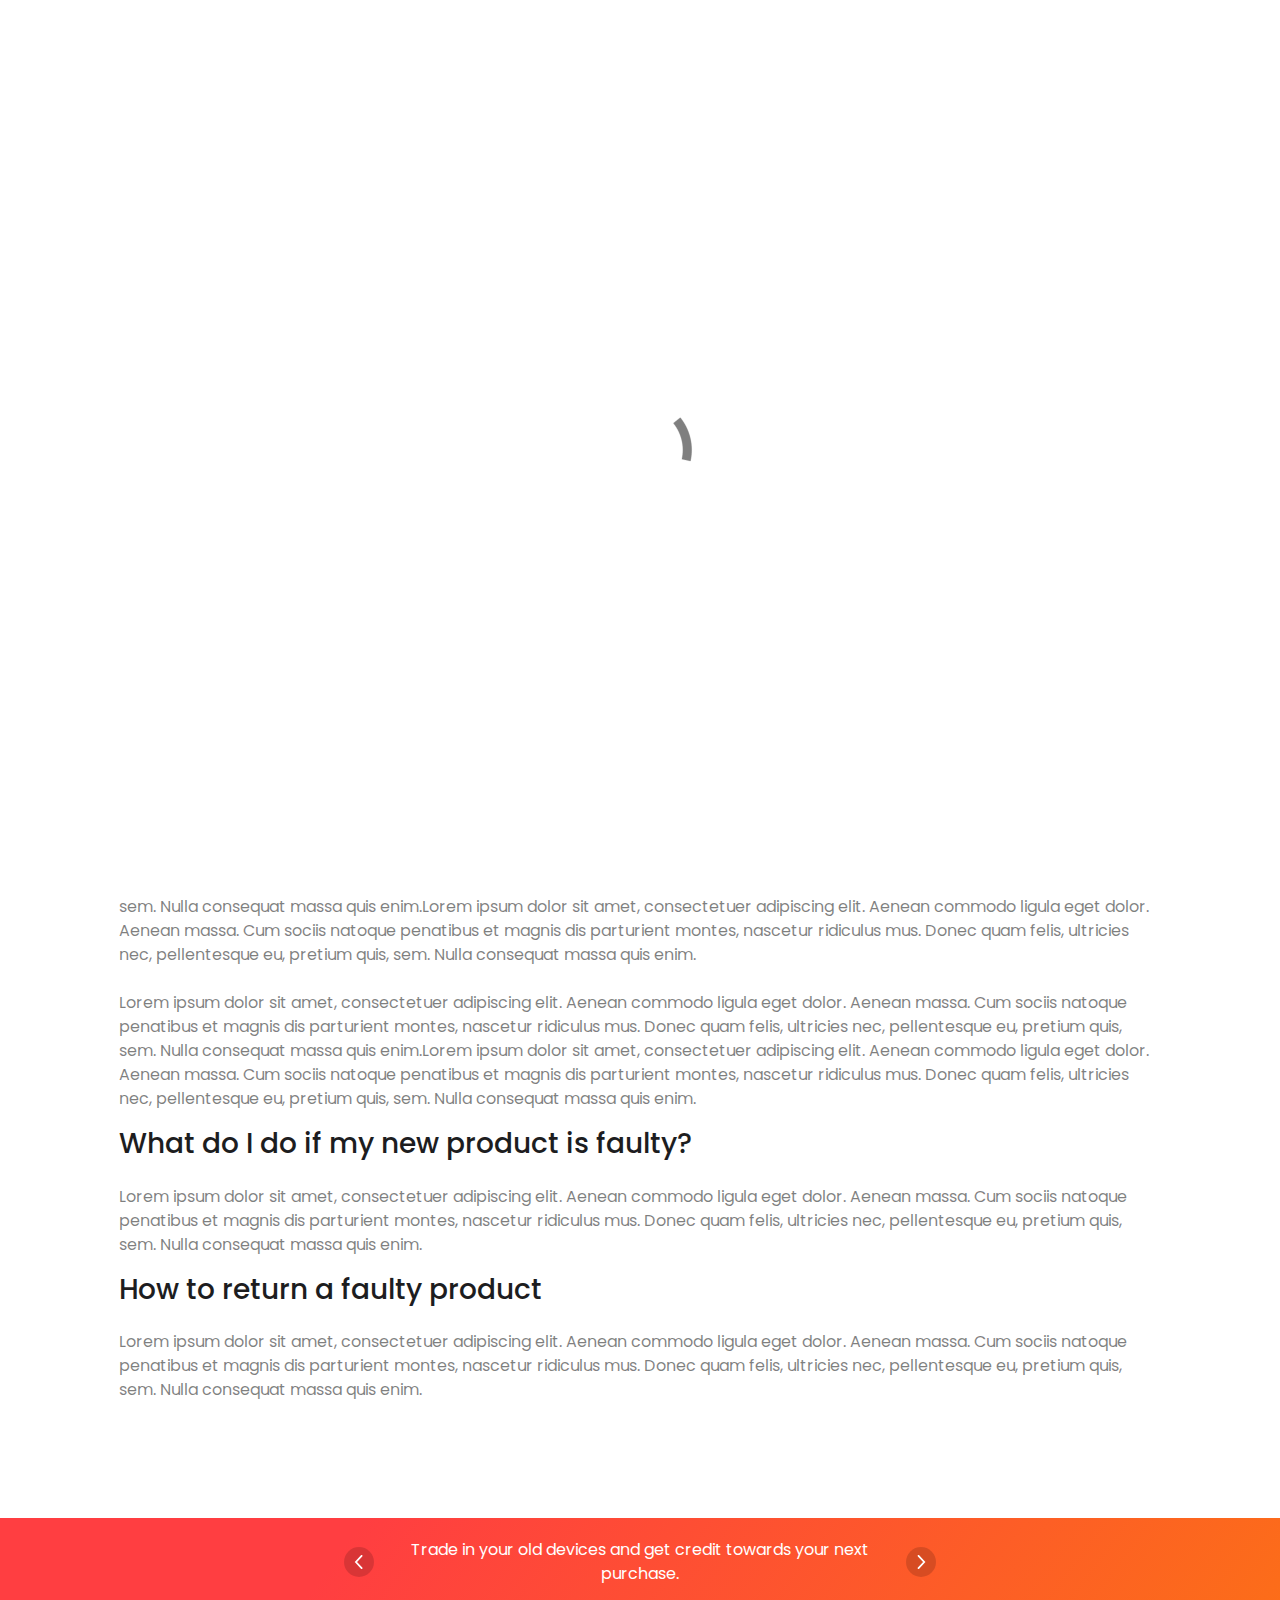
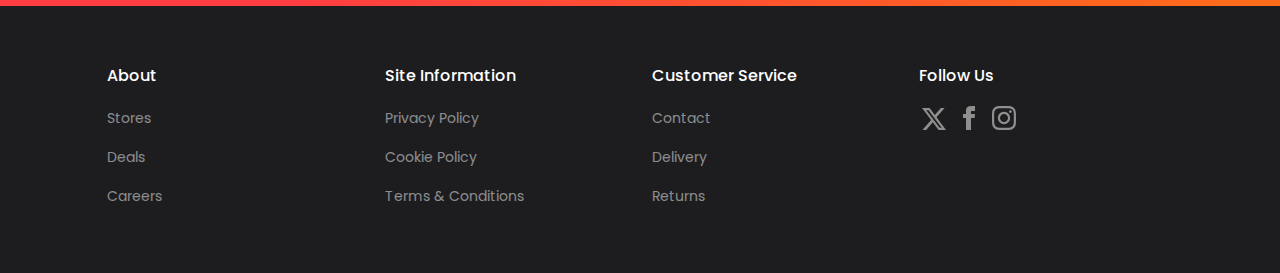
<file: Blocs Project/returns/index.html>
<!doctype html>
<html>
<head>
    <meta charset="utf-8">
    <meta name="keywords" content="">
    <meta name="description" content="">
    <meta name="viewport" content="width=device-width, initial-scale=1.0, viewport-fit=cover">
	<meta name="robots" content="index, follow">
    <link rel="shortcut icon" type="image/png" href="../favicon.png">
    
	<link rel="stylesheet" type="text/css" href="../all.css?1806">
	<link href='https://fonts.googleapis.com/css?family=Poppins:100,700,40&display=swap&subset=latin,latin-ext' rel='stylesheet' type='text/css'>
    <title>Returns</title>


    
<!-- Analytics -->
 
<!-- Analytics END -->
    
</head>
<body data-clean-url="true">

<!-- Preloader -->
<div id="page-loading-blocs-notifaction" class="page-preloader"></div>
<!-- Preloader END -->


<!-- Main container -->
<div class="page-container">
    
<!-- navigation -->
<div class="bloc bgc-6533 full-width-bloc d-bloc" id="navigation">
	<div class="container bloc-sm">
		<div class="row row-offset">
			<div class="col ps-0 pe-0">
				<nav class="navbar navbar-light row navbar-expand-md" role="navigation">
					<div class="container-fluid">
						<a class="navbar-brand ltc-2175 bold-text uppercase-text" href="index.html">Vacuum Repair Near Me</a>
						<button id="nav-toggle" type="button" class="ui-navbar-toggler navbar-toggler border-0 p-0 ms-auto" aria-expanded="false" aria-label="Toggle navigation" data-bs-toggle="collapse" data-bs-target=".navbar-44712">
							<span class="navbar-toggler-icon"><svg height="32" viewBox="0 0 32 32" width="32"><path data-custom-classes=" menu-icon-stroke" class="svg-menu-icon menu-icon-thin-bars  menu-icon-stroke" d="m2 9h28m-28 7h28m-28 7h28"></path></svg></span>
						</button>
						<div class="collapse navbar-collapse navbar-35179 navbar-44712">
								<ul class="site-navigation nav navbar-nav ms-auto">
									<li class="nav-item">
										<a href="index.html" class="nav-link">Home</a>
									</li>
									<li class="nav-item">
										<a href="../stores/" class="nav-link a-btn">Stores</a>
									</li>
									<li class="nav-item">
										<a href="../account/" class="a-btn nav-link">Account</a>
									</li>
								</ul>
							</div>
					</div>
				</nav>
			</div>
		</div>
	</div>
</div>
<!-- navigation END -->

<!-- bloc-8 -->
<div class="bloc l-bloc full-width-bloc" id="bloc-8">
	<div class="container bloc-md bloc-lg-md">
		<div class="row">
			<div class="text-start offset-lg-1 col-lg-10 offset-sm-1 col-sm-10">
				<h1 class="mb-4 tc-6533">
					Returns Policy
				</h1>
				<p>
					Lorem ipsum dolor sit amet, consectetuer adipiscing elit. Aenean commodo ligula eget dolor. Aenean massa. Cum sociis natoque penatibus et magnis dis parturient montes, nascetur ridiculus mus. Donec quam felis, ultricies nec, pellentesque eu, pretium quis, sem. Nulla consequat massa quis enim.Lorem ipsum dolor sit amet, consectetuer adipiscing elit. Aenean commodo ligula eget dolor. Aenean massa. Cum sociis natoque penatibus et magnis dis parturient montes, nascetur ridiculus mus. Donec quam felis, ultricies nec, pellentesque eu, pretium quis, sem. Nulla consequat massa quis enim.<br><br>Lorem ipsum dolor sit amet, consectetuer adipiscing elit. Aenean commodo ligula eget dolor. Aenean massa. Cum sociis natoque penatibus et magnis dis parturient montes, nascetur ridiculus mus. Donec quam felis, ultricies nec, pellentesque eu, pretium quis, sem. Nulla consequat massa quis enim.<br>
				</p>
				<h3 class="mb-4 tc-6533">
					How to return a product to us
				</h3>
				<p>
					Lorem ipsum dolor sit amet, consectetuer adipiscing elit. Aenean commodo ligula eget dolor. Aenean massa. Cum sociis natoque penatibus et magnis dis parturient montes, nascetur ridiculus mus. Donec quam felis, ultricies nec, pellentesque eu, pretium quis, sem. Nulla consequat massa quis enim.
				</p>
				<h3 class="mb-4 tc-6533">
					How to report a damaged product
				</h3>
				<p>
					Lorem ipsum dolor sit amet, consectetuer adipiscing elit. Aenean commodo ligula eget dolor. Aenean massa. Cum sociis natoque penatibus et magnis dis parturient montes, nascetur ridiculus mus. Donec quam felis, ultricies nec, pellentesque eu, pretium quis, sem. Nulla consequat massa quis enim.&nbsp;Lorem ipsum dolor sit amet, consectetuer adipiscing elit. Aenean commodo ligula eget dolor. Aenean massa. Cum sociis natoque penatibus et magnis dis parturient montes, nascetur ridiculus mus. Donec quam felis, ultricies nec, pellentesque eu, pretium quis, sem. Nulla consequat massa quis enim.<br><br>Lorem ipsum dolor sit amet, consectetuer adipiscing elit. Aenean commodo ligula eget dolor. Aenean massa. Cum sociis natoque penatibus et magnis dis parturient montes, nascetur ridiculus mus. Donec quam felis, ultricies nec, pellentesque eu, pretium quis, sem. Nulla consequat massa quis enim.Lorem ipsum dolor sit amet, consectetuer adipiscing elit. Aenean commodo ligula eget dolor. Aenean massa. Cum sociis natoque penatibus et magnis dis parturient montes, nascetur ridiculus mus. Donec quam felis, ultricies nec, pellentesque eu, pretium quis, sem. Nulla consequat massa quis enim.<br><br>Lorem ipsum dolor sit amet, consectetuer adipiscing elit. Aenean commodo ligula eget dolor. Aenean massa. Cum sociis natoque penatibus et magnis dis parturient montes, nascetur ridiculus mus. Donec quam felis, ultricies nec, pellentesque eu, pretium quis, sem. Nulla consequat massa quis enim.Lorem ipsum dolor sit amet, consectetuer adipiscing elit. Aenean commodo ligula eget dolor. Aenean massa. Cum sociis natoque penatibus et magnis dis parturient montes, nascetur ridiculus mus. Donec quam felis, ultricies nec, pellentesque eu, pretium quis, sem. Nulla consequat massa quis enim.<br>
				</p>
				<h3 class="mb-4 tc-6533">
					What do I do if my new product is faulty?
				</h3>
				<p>
					Lorem ipsum dolor sit amet, consectetuer adipiscing elit. Aenean commodo ligula eget dolor. Aenean massa. Cum sociis natoque penatibus et magnis dis parturient montes, nascetur ridiculus mus. Donec quam felis, ultricies nec, pellentesque eu, pretium quis, sem. Nulla consequat massa quis enim.
				</p>
				<h3 class="mb-4 tc-6533">
					How to return a faulty product
				</h3>
				<p>
					Lorem ipsum dolor sit amet, consectetuer adipiscing elit. Aenean commodo ligula eget dolor. Aenean massa. Cum sociis natoque penatibus et magnis dis parturient montes, nascetur ridiculus mus. Donec quam felis, ultricies nec, pellentesque eu, pretium quis, sem. Nulla consequat massa quis enim.
				</p>
			</div>
		</div>
	</div>
</div>
<!-- bloc-8 END -->

<!-- ScrollToTop Button -->
<button aria-label="Scroll to top button" class="bloc-button btn btn-d scrollToTop" onclick="scrollToTarget('1',this)"><svg xmlns="http://www.w3.org/2000/svg" width="22" height="22" viewBox="0 0 32 32"><path class="scroll-to-top-btn-icon" d="M30,22.656l-14-13-14,13"/></svg></button>
<!-- ScrollToTop Button END-->


<!-- sub-footer -->
<div class="bloc none l-bloc primary-gradient-bg" id="sub-footer">
	<div class="container bloc-sm-lg bloc-md bloc-sm-md bloc-md-sm">
		<div class="row">
			<div class="text-start col-lg-6 offset-lg-3 ps-0 pe-0">
				<div class="blocs-horizontal-scroll-container compact-blocs-controls show-controls">
					<div class="blocs-horizontal-scroll-control blocs-scroll-control-prev">
						<span class="blocs-round-btn"><svg width="26" height="26" viewBox="0 0 32 32"><path class="horizontal-scroll-icon" d="M22,2L9,16,22,30"></path></svg></span>
					</div>
					<div class="blocs-horizontal-scroll-area pe-sm-0">
							<div class="fill-width-container ps-5 pe-5">
								<p class="text-center mb-0 tc-2175 sub-footer-text">
									Trade in your old devices and get&nbsp;credit towards your next purchase.
								</p>
							</div>
							<div class="fill-width-container ps-5 pe-5">
								<p class="text-center mb-0 tc-2175 sub-footer-text">
									Trade in your old devices and get&nbsp;credit towards your next purchase.
								</p>
							</div>
							<div class="fill-width-container ps-5 pe-5 ps-sm-5 pe-sm-5">
								<p class="text-center mb-0 tc-2175 sub-footer-text">
									Trade in your old devices and get&nbsp;credit towards your next purchase.
								</p>
							</div>
						</div>
					<div class="blocs-horizontal-scroll-control blocs-scroll-control-next">
							<span class="blocs-round-btn"><svg width="26" height="26" viewBox="0 0 32 32"><path class="horizontal-scroll-icon" d="M10.344,2l13,14-13,14"></path></svg></span>
						</div>
				</div>
			</div>
		</div>
	</div>
</div>
<!-- sub-footer END -->

<!-- footer -->
<div class="bloc bgc-6533 full-width-bloc d-bloc" id="footer">
	<div class="container bloc-md">
		<div class="row row-offset">
			<div class="col-12 ps-lg-0 col-lg-3 col-sm-6 mb-3 mb-lg-0">
				<h6 class="mg-md text-center text-sm-start tc-2175">
					About
				</h6><a href="../stores/" class="a-btn a-block footer-link ltc-654 mb-3">Stores</a><a href="index.html" class="a-btn a-block footer-link ltc-654 mb-3">Deals</a><a href="index.html" class="a-btn a-block footer-link ltc-654 mb-3">Careers</a>
			</div>
			<div class="col-12 col-lg-3 col-sm-6 mb-3 mb-lg-0">
				<h6 class="mg-md text-center text-sm-start tc-2175">
					Site Information
				</h6><a href="../privacy/" class="a-btn a-block footer-link ltc-654 mb-3">Privacy Policy</a><a href="../cookie/" class="a-btn a-block footer-link ltc-654 mb-3">Cookie Policy</a><a href="../terms/" class="a-btn a-block footer-link ltc-654">Terms & Conditions</a>
			</div>
			<div class="col-12 col-lg-3 col-sm-6 mb-3 mb-sm-0">
				<h6 class="mg-md text-center text-sm-start tc-2175">
					Customer Service
				</h6><a href="../contact/" class="a-btn a-block footer-link ltc-654 mb-3">Contact</a><a href="../delivery/" class="a-btn a-block footer-link ltc-654 mb-3">Delivery</a><a href="." data-active-page="active-page-link" class="a-btn a-block footer-link ltc-654">Returns</a>
			</div>
			<div class="col-12 pe-lg-0 col-lg-3 col-sm-6 text-center text-sm-start">
				<h6 class="mg-md text-center text-sm-start tc-2175">
					Follow Us
				</h6>
				<div><div class="social-link-bric">
<a href="https://twitter.com/blocsapp" class="twitter-link" target="_blank"><svg xmlns="http://www.w3.org/2000/svg" width="24" height="24" fill="var(--swatch-var-654)" viewBox="0 0 24 24" style="margin-left: 3px; margin-right: 3px;"><path d="m18.9 2.011h3.68l-8.04 9.31 9.46 12.664h-7.41l-5.8-7.679-6.64 7.679h-3.68l8.6-9.959-9.07-12.015h7.59l5.24 7.021zm-1.29 19.745h2.04l-13.16-17.628h-2.19z"></path></svg></a>

<a href="https://www.facebook.com/cazoobi" class="facebook-link" target="_blank"><svg xmlns="http://www.w3.org/2000/svg" width="24" height="24" fill="var(--swatch-var-654)" viewBox="0 0 24 24" style="margin-left: 3px; margin-right: 3px;"><path d="M9 8h-3v4h3v12h5v-12h3.642l.358-4h-4v-1.667c0-.955.192-1.333 1.115-1.333h2.885v-5h-3.808c-3.596 0-5.192 1.583-5.192 4.615v3.385z"></path></svg></a>

<a href="https://www.instagram.com/cazoobi" class="instagram-link" target="_blank"><svg xmlns="http://www.w3.org/2000/svg" width="24" height="24" fill="var(--swatch-var-654)" viewBox="0 0 24 24" style="margin-left: 3px; margin-right: 3px;"><path d="M12 2.163c3.204 0 3.584.012 4.85.07 3.252.148 4.771 1.691 4.919 4.919.058 1.265.069 1.645.069 4.849 0 3.205-.012 3.584-.069 4.849-.149 3.225-1.664 4.771-4.919 4.919-1.266.058-1.644.07-4.85.07-3.204 0-3.584-.012-4.849-.07-3.26-.149-4.771-1.699-4.919-4.92-.058-1.265-.07-1.644-.07-4.849 0-3.204.013-3.583.07-4.849.149-3.227 1.664-4.771 4.919-4.919 1.266-.057 1.645-.069 4.849-.069zm0-2.163c-3.259 0-3.667.014-4.947.072-4.358.2-6.78 2.618-6.98 6.98-.059 1.281-.073 1.689-.073 4.948 0 3.259.014 3.668.072 4.948.2 4.358 2.618 6.78 6.98 6.98 1.281.058 1.689.072 4.948.072 3.259 0 3.668-.014 4.948-.072 4.354-.2 6.782-2.618 6.979-6.98.059-1.28.073-1.689.073-4.948 0-3.259-.014-3.667-.072-4.947-.196-4.354-2.617-6.78-6.979-6.98-1.281-.059-1.69-.073-4.949-.073zm0 5.838c-3.403 0-6.162 2.759-6.162 6.162s2.759 6.163 6.162 6.163 6.162-2.759 6.162-6.163c0-3.403-2.759-6.162-6.162-6.162zm0 10.162c-2.209 0-4-1.79-4-4 0-2.209 1.791-4 4-4s4 1.791 4 4c0 2.21-1.791 4-4 4zm6.406-11.845c-.796 0-1.441.645-1.441 1.44s.645 1.44 1.441 1.44c.795 0 1.439-.645 1.439-1.44s-.644-1.44-1.439-1.44z"></path></svg></a>








</div>
				</div>
			</div>
		</div>
	</div>
</div>
<!-- footer END -->

</div>
<!-- Main container END -->
    


<!-- Additional JS -->
<script src="../js/bootstrap.bundle.min.js?3228"></script>
<script src="../js/blocs.min.js?1905"></script>
<script src="../js/lazysizes.min.js" defer></script><!-- Additional JS END -->


</body>
</html>
</file>
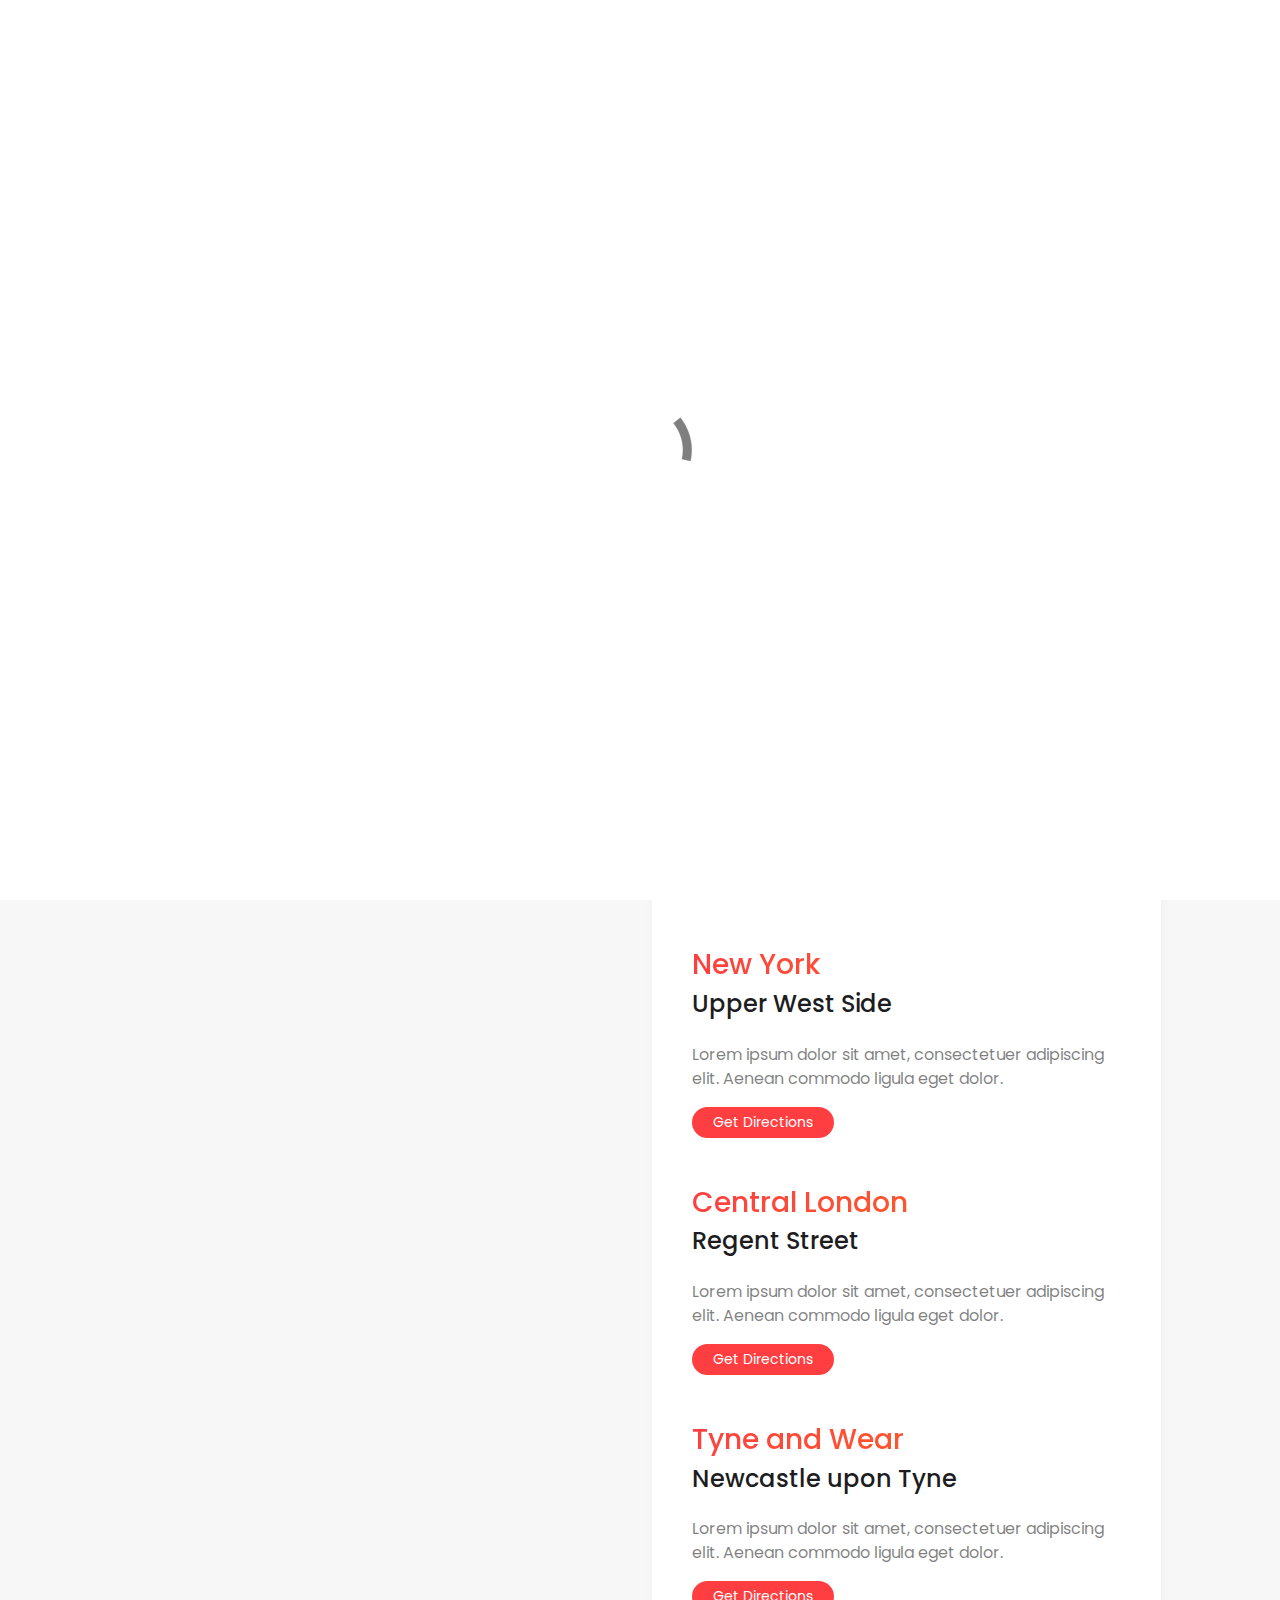
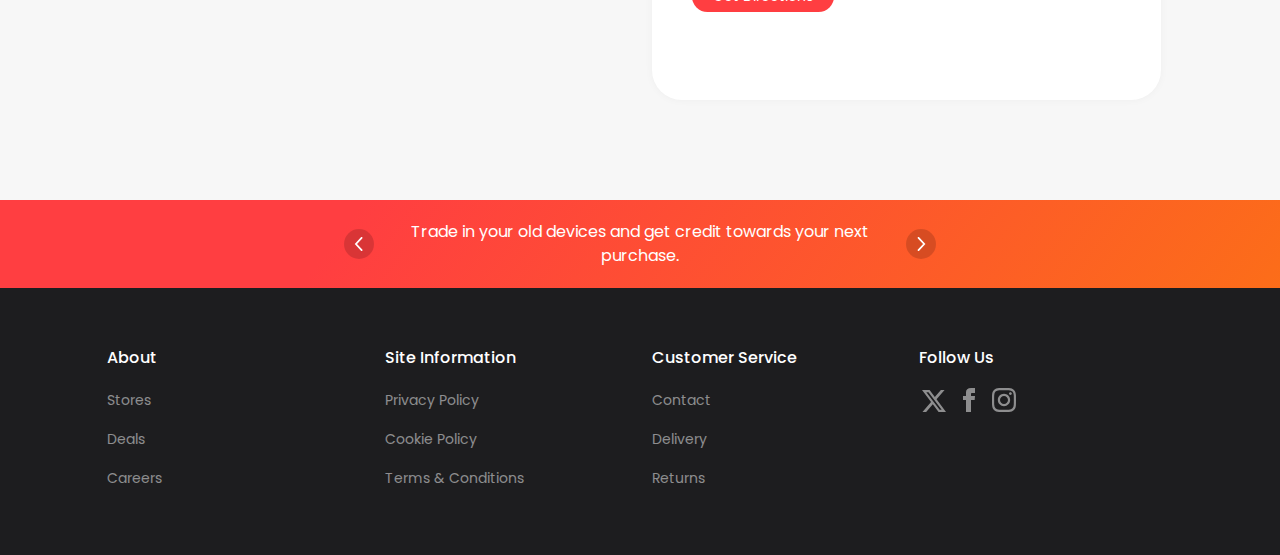
<file: Blocs Project/stores/index.html>
<!doctype html>
<html>
<head>
    <meta charset="utf-8">
    <meta name="keywords" content="">
    <meta name="description" content="">
    <meta name="viewport" content="width=device-width, initial-scale=1.0, viewport-fit=cover">
	<meta name="robots" content="index, follow">
    <link rel="shortcut icon" type="image/png" href="../favicon.png">
    
	<link rel="stylesheet" type="text/css" href="../all.css?6509">
	<link href='https://fonts.googleapis.com/css?family=Poppins:100,700,40&display=swap&subset=latin,latin-ext' rel='stylesheet' type='text/css'>
    <title>Our Stores</title>


    
<!-- Analytics -->
 
<!-- Analytics END -->
    
</head>
<body data-clean-url="true">

<!-- Preloader -->
<div id="page-loading-blocs-notifaction" class="page-preloader"></div>
<!-- Preloader END -->


<!-- Main container -->
<div class="page-container">
    
<!-- navigation -->
<div class="bloc bgc-6533 full-width-bloc d-bloc" id="navigation">
	<div class="container bloc-sm">
		<div class="row row-offset">
			<div class="col ps-0 pe-0">
				<nav class="navbar navbar-light row navbar-expand-md" role="navigation">
					<div class="container-fluid">
						<a class="navbar-brand ltc-2175 bold-text uppercase-text" href="index.html">Vacuum Repair Near Me</a>
						<button id="nav-toggle" type="button" class="ui-navbar-toggler navbar-toggler border-0 p-0 ms-auto" aria-expanded="false" aria-label="Toggle navigation" data-bs-toggle="collapse" data-bs-target=".navbar-44712">
							<span class="navbar-toggler-icon"><svg height="32" viewBox="0 0 32 32" width="32"><path data-custom-classes=" menu-icon-stroke" class="svg-menu-icon menu-icon-thin-bars  menu-icon-stroke" d="m2 9h28m-28 7h28m-28 7h28"></path></svg></span>
						</button>
						<div class="collapse navbar-collapse navbar-35179 navbar-44712">
								<ul class="site-navigation nav navbar-nav ms-auto">
									<li class="nav-item">
										<a href="index.html" class="nav-link">Home</a>
									</li>
									<li class="nav-item">
										<a href="." data-active-page="active-page-link" class="nav-link a-btn">Stores</a>
									</li>
									<li class="nav-item">
										<a href="../account/" class="a-btn nav-link">Account</a>
									</li>
								</ul>
							</div>
					</div>
				</nav>
			</div>
		</div>
	</div>
</div>
<!-- navigation END -->

<!-- bloc-13 -->
<div class="bloc bgc-5700 full-width-bloc l-bloc" id="bloc-13">
	<div class="container bloc-md bloc-lg-md">
		<div class="row">
			<div class="text-start col-md-10 offset-md-1 offset-lg-1 col-lg-5 offset-0 col-12 col-sm-10 offset-sm-1">
				<div class="store-card mb-3 primary-gradient-bg fill-card">
					<h1 class="mb-4 tc-2175">
						Our Stores
					</h1>
					<p class="tc-654">
						Lorem ipsum dolor sit amet, consectetuer adipiscing elit. Aenean commodo ligula eget dolor. Aenean massa. Cum sociis natoque penatibus et magnis dis parturient montes, nascetur ridiculus mus. Donec quam felis, ultricies nec, pellentesque eu, pretium quis, sem. Nulla consequat massa quis enim.<br>
					</p>
				</div>
			</div>
			<div class="text-start offset-lg-0 d-flex col-md-10 offset-md-1 col-lg-5 offset-0 col-12 col-sm-10 offset-sm-1">
				<div class="store-card fill-card">
					<h3 class="primary-text">
						Tokyo
					</h3>
					<h4 class="mb-4 tc-6533">
						Chiyoda-ku
					</h4>
					<p>
						Lorem ipsum dolor sit amet, consectetuer adipiscing elit. Aenean commodo ligula eget dolor.
					</p><a href="index.html" class="btn btn-sm btn-rd btn-c-2101 buy-btn float-lg-none mb-5">Get Directions</a>
					<h3 class="primary-text">
						Kyoto
					</h3>
					<h4 class="mb-4 tc-6533">
						Kyoto-shi
					</h4>
					<p>
						Lorem ipsum dolor sit amet, consectetuer adipiscing elit. Aenean commodo ligula eget dolor.
					</p><a href="index.html" class="btn btn-sm btn-rd btn-c-2101 buy-btn float-lg-none mb-5">Get Directions</a>
					<h3 class="primary-text">
						California
					</h3>
					<h4 class="mb-4 tc-6533">
						San Francisco
					</h4>
					<p>
						Lorem ipsum dolor sit amet, consectetuer adipiscing elit. Aenean commodo ligula eget dolor.
					</p><a href="index.html" class="btn btn-sm btn-rd btn-c-2101 buy-btn float-lg-none mb-5">Get Directions</a>
					<h3 class="primary-text">
						New York
					</h3>
					<h4 class="mb-4 tc-6533">
						Upper West Side
					</h4>
					<p>
						Lorem ipsum dolor sit amet, consectetuer adipiscing elit. Aenean commodo ligula eget dolor.
					</p><a href="index.html" class="btn btn-sm btn-rd btn-c-2101 buy-btn float-lg-none mb-5">Get Directions</a>
					<h3 class="primary-text">
						Central London
					</h3>
					<h4 class="mb-4 tc-6533">
						Regent Street
					</h4>
					<p>
						Lorem ipsum dolor sit amet, consectetuer adipiscing elit. Aenean commodo ligula eget dolor.
					</p><a href="index.html" class="btn btn-sm btn-rd btn-c-2101 buy-btn float-lg-none mb-5">Get Directions</a>
					<h3 class="primary-text">
						Tyne and Wear
					</h3>
					<h4 class="mb-4 tc-6533">
						Newcastle upon Tyne
					</h4>
					<p>
						Lorem ipsum dolor sit amet, consectetuer adipiscing elit. Aenean commodo ligula eget dolor.
					</p><a href="index.html" class="btn btn-sm btn-rd btn-c-2101 buy-btn float-lg-none mb-5">Get Directions</a>
				</div>
			</div>
		</div>
	</div>
</div>
<!-- bloc-13 END -->

<!-- ScrollToTop Button -->
<button aria-label="Scroll to top button" class="bloc-button btn btn-d scrollToTop" onclick="scrollToTarget('1',this)"><svg xmlns="http://www.w3.org/2000/svg" width="22" height="22" viewBox="0 0 32 32"><path class="scroll-to-top-btn-icon" d="M30,22.656l-14-13-14,13"/></svg></button>
<!-- ScrollToTop Button END-->


<!-- sub-footer -->
<div class="bloc none l-bloc primary-gradient-bg" id="sub-footer">
	<div class="container bloc-sm-lg bloc-md bloc-sm-md bloc-md-sm">
		<div class="row">
			<div class="text-start col-lg-6 offset-lg-3 ps-0 pe-0">
				<div class="blocs-horizontal-scroll-container compact-blocs-controls show-controls">
					<div class="blocs-horizontal-scroll-control blocs-scroll-control-prev">
						<span class="blocs-round-btn"><svg width="26" height="26" viewBox="0 0 32 32"><path class="horizontal-scroll-icon" d="M22,2L9,16,22,30"></path></svg></span>
					</div>
					<div class="blocs-horizontal-scroll-area pe-sm-0">
							<div class="fill-width-container ps-5 pe-5">
								<p class="text-center mb-0 tc-2175 sub-footer-text">
									Trade in your old devices and get&nbsp;credit towards your next purchase.
								</p>
							</div>
							<div class="fill-width-container ps-5 pe-5">
								<p class="text-center mb-0 tc-2175 sub-footer-text">
									Trade in your old devices and get&nbsp;credit towards your next purchase.
								</p>
							</div>
							<div class="fill-width-container ps-5 pe-5 ps-sm-5 pe-sm-5">
								<p class="text-center mb-0 tc-2175 sub-footer-text">
									Trade in your old devices and get&nbsp;credit towards your next purchase.
								</p>
							</div>
						</div>
					<div class="blocs-horizontal-scroll-control blocs-scroll-control-next">
							<span class="blocs-round-btn"><svg width="26" height="26" viewBox="0 0 32 32"><path class="horizontal-scroll-icon" d="M10.344,2l13,14-13,14"></path></svg></span>
						</div>
				</div>
			</div>
		</div>
	</div>
</div>
<!-- sub-footer END -->

<!-- footer -->
<div class="bloc bgc-6533 full-width-bloc d-bloc" id="footer">
	<div class="container bloc-md">
		<div class="row row-offset">
			<div class="col-12 ps-lg-0 col-lg-3 col-sm-6 mb-3 mb-lg-0">
				<h6 class="mg-md text-center text-sm-start tc-2175">
					About
				</h6><a href="." data-active-page="active-page-link" class="a-btn a-block footer-link ltc-654 mb-3">Stores</a><a href="index.html" class="a-btn a-block footer-link ltc-654 mb-3">Deals</a><a href="index.html" class="a-btn a-block footer-link ltc-654 mb-3">Careers</a>
			</div>
			<div class="col-12 col-lg-3 col-sm-6 mb-3 mb-lg-0">
				<h6 class="mg-md text-center text-sm-start tc-2175">
					Site Information
				</h6><a href="../privacy/" class="a-btn a-block footer-link ltc-654 mb-3">Privacy Policy</a><a href="../cookie/" class="a-btn a-block footer-link ltc-654 mb-3">Cookie Policy</a><a href="../terms/" class="a-btn a-block footer-link ltc-654">Terms & Conditions</a>
			</div>
			<div class="col-12 col-lg-3 col-sm-6 mb-3 mb-sm-0">
				<h6 class="mg-md text-center text-sm-start tc-2175">
					Customer Service
				</h6><a href="../contact/" class="a-btn a-block footer-link ltc-654 mb-3">Contact</a><a href="../delivery/" class="a-btn a-block footer-link ltc-654 mb-3">Delivery</a><a href="../returns/" class="a-btn a-block footer-link ltc-654">Returns</a>
			</div>
			<div class="col-12 pe-lg-0 col-lg-3 col-sm-6 text-center text-sm-start">
				<h6 class="mg-md text-center text-sm-start tc-2175">
					Follow Us
				</h6>
				<div><div class="social-link-bric">
<a href="https://twitter.com/blocsapp" class="twitter-link" target="_blank"><svg xmlns="http://www.w3.org/2000/svg" width="24" height="24" fill="var(--swatch-var-654)" viewBox="0 0 24 24" style="margin-left: 3px; margin-right: 3px;"><path d="m18.9 2.011h3.68l-8.04 9.31 9.46 12.664h-7.41l-5.8-7.679-6.64 7.679h-3.68l8.6-9.959-9.07-12.015h7.59l5.24 7.021zm-1.29 19.745h2.04l-13.16-17.628h-2.19z"></path></svg></a>

<a href="https://www.facebook.com/cazoobi" class="facebook-link" target="_blank"><svg xmlns="http://www.w3.org/2000/svg" width="24" height="24" fill="var(--swatch-var-654)" viewBox="0 0 24 24" style="margin-left: 3px; margin-right: 3px;"><path d="M9 8h-3v4h3v12h5v-12h3.642l.358-4h-4v-1.667c0-.955.192-1.333 1.115-1.333h2.885v-5h-3.808c-3.596 0-5.192 1.583-5.192 4.615v3.385z"></path></svg></a>

<a href="https://www.instagram.com/cazoobi" class="instagram-link" target="_blank"><svg xmlns="http://www.w3.org/2000/svg" width="24" height="24" fill="var(--swatch-var-654)" viewBox="0 0 24 24" style="margin-left: 3px; margin-right: 3px;"><path d="M12 2.163c3.204 0 3.584.012 4.85.07 3.252.148 4.771 1.691 4.919 4.919.058 1.265.069 1.645.069 4.849 0 3.205-.012 3.584-.069 4.849-.149 3.225-1.664 4.771-4.919 4.919-1.266.058-1.644.07-4.85.07-3.204 0-3.584-.012-4.849-.07-3.26-.149-4.771-1.699-4.919-4.92-.058-1.265-.07-1.644-.07-4.849 0-3.204.013-3.583.07-4.849.149-3.227 1.664-4.771 4.919-4.919 1.266-.057 1.645-.069 4.849-.069zm0-2.163c-3.259 0-3.667.014-4.947.072-4.358.2-6.78 2.618-6.98 6.98-.059 1.281-.073 1.689-.073 4.948 0 3.259.014 3.668.072 4.948.2 4.358 2.618 6.78 6.98 6.98 1.281.058 1.689.072 4.948.072 3.259 0 3.668-.014 4.948-.072 4.354-.2 6.782-2.618 6.979-6.98.059-1.28.073-1.689.073-4.948 0-3.259-.014-3.667-.072-4.947-.196-4.354-2.617-6.78-6.979-6.98-1.281-.059-1.69-.073-4.949-.073zm0 5.838c-3.403 0-6.162 2.759-6.162 6.162s2.759 6.163 6.162 6.163 6.162-2.759 6.162-6.163c0-3.403-2.759-6.162-6.162-6.162zm0 10.162c-2.209 0-4-1.79-4-4 0-2.209 1.791-4 4-4s4 1.791 4 4c0 2.21-1.791 4-4 4zm6.406-11.845c-.796 0-1.441.645-1.441 1.44s.645 1.44 1.441 1.44c.795 0 1.439-.645 1.439-1.44s-.644-1.44-1.439-1.44z"></path></svg></a>








</div>
				</div>
			</div>
		</div>
	</div>
</div>
<!-- footer END -->

</div>
<!-- Main container END -->
    


<!-- Additional JS -->
<script src="../js/bootstrap.bundle.min.js?3228"></script>
<script src="../js/blocs.min.js?1905"></script>
<script src="../js/lazysizes.min.js" defer></script><!-- Additional JS END -->


</body>
</html>
</file>
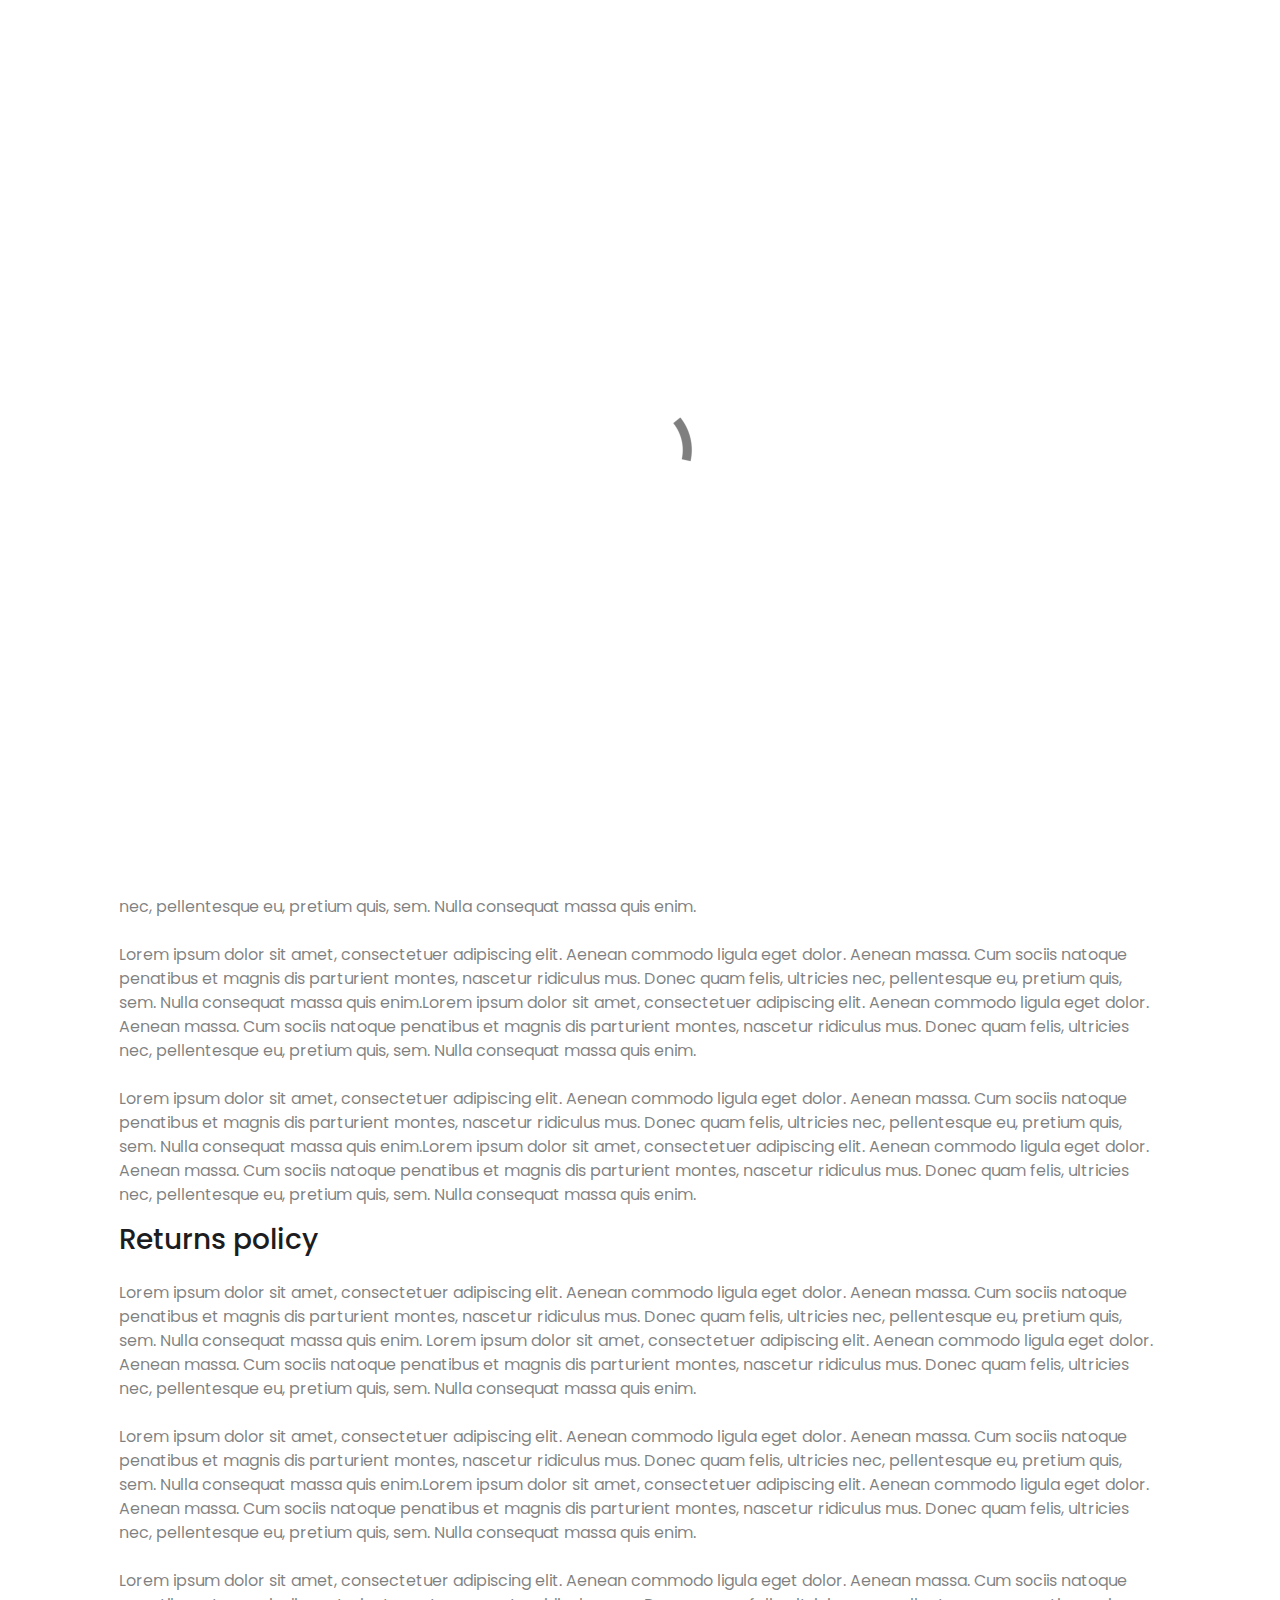
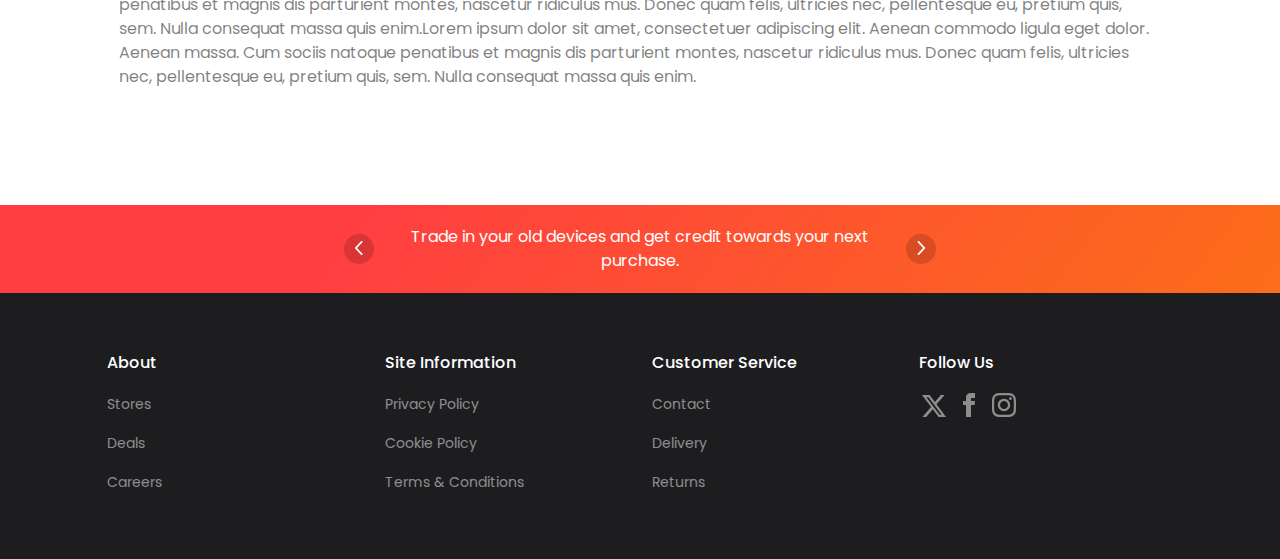
<file: Blocs Project/terms/index.html>
<!doctype html>
<html>
<head>
    <meta charset="utf-8">
    <meta name="keywords" content="">
    <meta name="description" content="">
    <meta name="viewport" content="width=device-width, initial-scale=1.0, viewport-fit=cover">
	<meta name="robots" content="index, follow">
    <link rel="shortcut icon" type="image/png" href="../favicon.png">
    
	<link rel="stylesheet" type="text/css" href="../all.css?1850">
	<link href='https://fonts.googleapis.com/css?family=Poppins:100,700,40&display=swap&subset=latin,latin-ext' rel='stylesheet' type='text/css'>
    <title>Terms & Conditions</title>


    
<!-- Analytics -->
 
<!-- Analytics END -->
    
</head>
<body data-clean-url="true">

<!-- Preloader -->
<div id="page-loading-blocs-notifaction" class="page-preloader"></div>
<!-- Preloader END -->


<!-- Main container -->
<div class="page-container">
    
<!-- navigation -->
<div class="bloc bgc-6533 full-width-bloc d-bloc" id="navigation">
	<div class="container bloc-sm">
		<div class="row row-offset">
			<div class="col ps-0 pe-0">
				<nav class="navbar navbar-light row navbar-expand-md" role="navigation">
					<div class="container-fluid">
						<a class="navbar-brand ltc-2175 bold-text uppercase-text" href="index.html">Vacuum Repair Near Me</a>
						<button id="nav-toggle" type="button" class="ui-navbar-toggler navbar-toggler border-0 p-0 ms-auto" aria-expanded="false" aria-label="Toggle navigation" data-bs-toggle="collapse" data-bs-target=".navbar-44712">
							<span class="navbar-toggler-icon"><svg height="32" viewBox="0 0 32 32" width="32"><path data-custom-classes=" menu-icon-stroke" class="svg-menu-icon menu-icon-thin-bars  menu-icon-stroke" d="m2 9h28m-28 7h28m-28 7h28"></path></svg></span>
						</button>
						<div class="collapse navbar-collapse navbar-35179 navbar-44712">
								<ul class="site-navigation nav navbar-nav ms-auto">
									<li class="nav-item">
										<a href="index.html" class="nav-link">Home</a>
									</li>
									<li class="nav-item">
										<a href="../stores/" class="nav-link a-btn">Stores</a>
									</li>
									<li class="nav-item">
										<a href="../account/" class="a-btn nav-link">Account</a>
									</li>
								</ul>
							</div>
					</div>
				</nav>
			</div>
		</div>
	</div>
</div>
<!-- navigation END -->

<!-- bloc-12 -->
<div class="bloc l-bloc full-width-bloc" id="bloc-12">
	<div class="container bloc-md bloc-lg-md">
		<div class="row">
			<div class="text-start offset-sm-1 col-sm-10 offset-lg-1 col-lg-10">
				<h1 class="mb-4 tc-6533">
					Terms & Conditions
				</h1>
				<p>
					Lorem ipsum dolor sit amet, consectetuer adipiscing elit. Aenean commodo ligula eget dolor. Aenean massa. Cum sociis natoque penatibus et magnis dis parturient montes, nascetur ridiculus mus. Donec quam felis, ultricies nec, pellentesque eu, pretium quis, sem. Nulla consequat massa quis enim.Lorem ipsum dolor sit amet, consectetuer adipiscing elit. Aenean commodo ligula eget dolor. Aenean massa. Cum sociis natoque penatibus et magnis dis parturient montes, nascetur ridiculus mus. Donec quam felis, ultricies nec, pellentesque eu, pretium quis, sem. Nulla consequat massa quis enim.<br><br>Lorem ipsum dolor sit amet, consectetuer adipiscing elit. Aenean commodo ligula eget dolor. Aenean massa. Cum sociis natoque penatibus et magnis dis parturient montes, nascetur ridiculus mus. Donec quam felis, ultricies nec, pellentesque eu, pretium quis, sem. Nulla consequat massa quis enim.<br>
				</p>
				<h3 class="mb-4 tc-6533">
					Our products
				</h3>
				<p>
					Lorem ipsum dolor sit amet, consectetuer adipiscing elit. Aenean commodo ligula eget dolor. Aenean massa. Cum sociis natoque penatibus et magnis dis parturient montes, nascetur ridiculus mus. Donec quam felis, ultricies nec, pellentesque eu, pretium quis, sem. Nulla consequat massa quis enim.<br><br>Lorem ipsum dolor sit amet, consectetuer adipiscing elit. Aenean commodo ligula eget dolor. Aenean massa. Cum sociis natoque penatibus et magnis dis parturient montes, nascetur ridiculus mus. Donec quam felis, ultricies nec, pellentesque eu, pretium quis, sem. Nulla consequat massa quis enim.<br>
				</p>
				<h3 class="mb-4 tc-6533">
					Delivery
				</h3>
				<p>
					Lorem ipsum dolor sit amet, consectetuer adipiscing elit. Aenean commodo ligula eget dolor. Aenean massa. Cum sociis natoque penatibus et magnis dis parturient montes, nascetur ridiculus mus. Donec quam felis, ultricies nec, pellentesque eu, pretium quis, sem. Nulla consequat massa quis enim.&nbsp;Lorem ipsum dolor sit amet, consectetuer adipiscing elit. Aenean commodo ligula eget dolor. Aenean massa. Cum sociis natoque penatibus et magnis dis parturient montes, nascetur ridiculus mus. Donec quam felis, ultricies nec, pellentesque eu, pretium quis, sem. Nulla consequat massa quis enim.<br><br>Lorem ipsum dolor sit amet, consectetuer adipiscing elit. Aenean commodo ligula eget dolor. Aenean massa. Cum sociis natoque penatibus et magnis dis parturient montes, nascetur ridiculus mus. Donec quam felis, ultricies nec, pellentesque eu, pretium quis, sem. Nulla consequat massa quis enim.Lorem ipsum dolor sit amet, consectetuer adipiscing elit. Aenean commodo ligula eget dolor. Aenean massa. Cum sociis natoque penatibus et magnis dis parturient montes, nascetur ridiculus mus. Donec quam felis, ultricies nec, pellentesque eu, pretium quis, sem. Nulla consequat massa quis enim.<br><br>Lorem ipsum dolor sit amet, consectetuer adipiscing elit. Aenean commodo ligula eget dolor. Aenean massa. Cum sociis natoque penatibus et magnis dis parturient montes, nascetur ridiculus mus. Donec quam felis, ultricies nec, pellentesque eu, pretium quis, sem. Nulla consequat massa quis enim.Lorem ipsum dolor sit amet, consectetuer adipiscing elit. Aenean commodo ligula eget dolor. Aenean massa. Cum sociis natoque penatibus et magnis dis parturient montes, nascetur ridiculus mus. Donec quam felis, ultricies nec, pellentesque eu, pretium quis, sem. Nulla consequat massa quis enim.<br>
				</p>
				<h3 class="mb-4 tc-6533">
					Returns policy
				</h3>
				<p>
					Lorem ipsum dolor sit amet, consectetuer adipiscing elit. Aenean commodo ligula eget dolor. Aenean massa. Cum sociis natoque penatibus et magnis dis parturient montes, nascetur ridiculus mus. Donec quam felis, ultricies nec, pellentesque eu, pretium quis, sem. Nulla consequat massa quis enim.&nbsp;Lorem ipsum dolor sit amet, consectetuer adipiscing elit. Aenean commodo ligula eget dolor. Aenean massa. Cum sociis natoque penatibus et magnis dis parturient montes, nascetur ridiculus mus. Donec quam felis, ultricies nec, pellentesque eu, pretium quis, sem. Nulla consequat massa quis enim.<br><br>Lorem ipsum dolor sit amet, consectetuer adipiscing elit. Aenean commodo ligula eget dolor. Aenean massa. Cum sociis natoque penatibus et magnis dis parturient montes, nascetur ridiculus mus. Donec quam felis, ultricies nec, pellentesque eu, pretium quis, sem. Nulla consequat massa quis enim.Lorem ipsum dolor sit amet, consectetuer adipiscing elit. Aenean commodo ligula eget dolor. Aenean massa. Cum sociis natoque penatibus et magnis dis parturient montes, nascetur ridiculus mus. Donec quam felis, ultricies nec, pellentesque eu, pretium quis, sem. Nulla consequat massa quis enim.<br><br>Lorem ipsum dolor sit amet, consectetuer adipiscing elit. Aenean commodo ligula eget dolor. Aenean massa. Cum sociis natoque penatibus et magnis dis parturient montes, nascetur ridiculus mus. Donec quam felis, ultricies nec, pellentesque eu, pretium quis, sem. Nulla consequat massa quis enim.Lorem ipsum dolor sit amet, consectetuer adipiscing elit. Aenean commodo ligula eget dolor. Aenean massa. Cum sociis natoque penatibus et magnis dis parturient montes, nascetur ridiculus mus. Donec quam felis, ultricies nec, pellentesque eu, pretium quis, sem. Nulla consequat massa quis enim.<br>
				</p>
			</div>
		</div>
	</div>
</div>
<!-- bloc-12 END -->

<!-- ScrollToTop Button -->
<button aria-label="Scroll to top button" class="bloc-button btn btn-d scrollToTop" onclick="scrollToTarget('1',this)"><svg xmlns="http://www.w3.org/2000/svg" width="22" height="22" viewBox="0 0 32 32"><path class="scroll-to-top-btn-icon" d="M30,22.656l-14-13-14,13"/></svg></button>
<!-- ScrollToTop Button END-->


<!-- sub-footer -->
<div class="bloc none l-bloc primary-gradient-bg" id="sub-footer">
	<div class="container bloc-sm-lg bloc-md bloc-sm-md bloc-md-sm">
		<div class="row">
			<div class="text-start col-lg-6 offset-lg-3 ps-0 pe-0">
				<div class="blocs-horizontal-scroll-container compact-blocs-controls show-controls">
					<div class="blocs-horizontal-scroll-control blocs-scroll-control-prev">
						<span class="blocs-round-btn"><svg width="26" height="26" viewBox="0 0 32 32"><path class="horizontal-scroll-icon" d="M22,2L9,16,22,30"></path></svg></span>
					</div>
					<div class="blocs-horizontal-scroll-area pe-sm-0">
							<div class="fill-width-container ps-5 pe-5">
								<p class="text-center mb-0 tc-2175 sub-footer-text">
									Trade in your old devices and get&nbsp;credit towards your next purchase.
								</p>
							</div>
							<div class="fill-width-container ps-5 pe-5">
								<p class="text-center mb-0 tc-2175 sub-footer-text">
									Trade in your old devices and get&nbsp;credit towards your next purchase.
								</p>
							</div>
							<div class="fill-width-container ps-5 pe-5 ps-sm-5 pe-sm-5">
								<p class="text-center mb-0 tc-2175 sub-footer-text">
									Trade in your old devices and get&nbsp;credit towards your next purchase.
								</p>
							</div>
						</div>
					<div class="blocs-horizontal-scroll-control blocs-scroll-control-next">
							<span class="blocs-round-btn"><svg width="26" height="26" viewBox="0 0 32 32"><path class="horizontal-scroll-icon" d="M10.344,2l13,14-13,14"></path></svg></span>
						</div>
				</div>
			</div>
		</div>
	</div>
</div>
<!-- sub-footer END -->

<!-- footer -->
<div class="bloc bgc-6533 full-width-bloc d-bloc" id="footer">
	<div class="container bloc-md">
		<div class="row row-offset">
			<div class="col-12 ps-lg-0 col-lg-3 col-sm-6 mb-3 mb-lg-0">
				<h6 class="mg-md text-center text-sm-start tc-2175">
					About
				</h6><a href="../stores/" class="a-btn a-block footer-link ltc-654 mb-3">Stores</a><a href="index.html" class="a-btn a-block footer-link ltc-654 mb-3">Deals</a><a href="index.html" class="a-btn a-block footer-link ltc-654 mb-3">Careers</a>
			</div>
			<div class="col-12 col-lg-3 col-sm-6 mb-3 mb-lg-0">
				<h6 class="mg-md text-center text-sm-start tc-2175">
					Site Information
				</h6><a href="../privacy/" class="a-btn a-block footer-link ltc-654 mb-3">Privacy Policy</a><a href="../cookie/" class="a-btn a-block footer-link ltc-654 mb-3">Cookie Policy</a><a href="." data-active-page="active-page-link" class="a-btn a-block footer-link ltc-654">Terms & Conditions</a>
			</div>
			<div class="col-12 col-lg-3 col-sm-6 mb-3 mb-sm-0">
				<h6 class="mg-md text-center text-sm-start tc-2175">
					Customer Service
				</h6><a href="../contact/" class="a-btn a-block footer-link ltc-654 mb-3">Contact</a><a href="../delivery/" class="a-btn a-block footer-link ltc-654 mb-3">Delivery</a><a href="../returns/" class="a-btn a-block footer-link ltc-654">Returns</a>
			</div>
			<div class="col-12 pe-lg-0 col-lg-3 col-sm-6 text-center text-sm-start">
				<h6 class="mg-md text-center text-sm-start tc-2175">
					Follow Us
				</h6>
				<div><div class="social-link-bric">
<a href="https://twitter.com/blocsapp" class="twitter-link" target="_blank"><svg xmlns="http://www.w3.org/2000/svg" width="24" height="24" fill="var(--swatch-var-654)" viewBox="0 0 24 24" style="margin-left: 3px; margin-right: 3px;"><path d="m18.9 2.011h3.68l-8.04 9.31 9.46 12.664h-7.41l-5.8-7.679-6.64 7.679h-3.68l8.6-9.959-9.07-12.015h7.59l5.24 7.021zm-1.29 19.745h2.04l-13.16-17.628h-2.19z"></path></svg></a>

<a href="https://www.facebook.com/cazoobi" class="facebook-link" target="_blank"><svg xmlns="http://www.w3.org/2000/svg" width="24" height="24" fill="var(--swatch-var-654)" viewBox="0 0 24 24" style="margin-left: 3px; margin-right: 3px;"><path d="M9 8h-3v4h3v12h5v-12h3.642l.358-4h-4v-1.667c0-.955.192-1.333 1.115-1.333h2.885v-5h-3.808c-3.596 0-5.192 1.583-5.192 4.615v3.385z"></path></svg></a>

<a href="https://www.instagram.com/cazoobi" class="instagram-link" target="_blank"><svg xmlns="http://www.w3.org/2000/svg" width="24" height="24" fill="var(--swatch-var-654)" viewBox="0 0 24 24" style="margin-left: 3px; margin-right: 3px;"><path d="M12 2.163c3.204 0 3.584.012 4.85.07 3.252.148 4.771 1.691 4.919 4.919.058 1.265.069 1.645.069 4.849 0 3.205-.012 3.584-.069 4.849-.149 3.225-1.664 4.771-4.919 4.919-1.266.058-1.644.07-4.85.07-3.204 0-3.584-.012-4.849-.07-3.26-.149-4.771-1.699-4.919-4.92-.058-1.265-.07-1.644-.07-4.849 0-3.204.013-3.583.07-4.849.149-3.227 1.664-4.771 4.919-4.919 1.266-.057 1.645-.069 4.849-.069zm0-2.163c-3.259 0-3.667.014-4.947.072-4.358.2-6.78 2.618-6.98 6.98-.059 1.281-.073 1.689-.073 4.948 0 3.259.014 3.668.072 4.948.2 4.358 2.618 6.78 6.98 6.98 1.281.058 1.689.072 4.948.072 3.259 0 3.668-.014 4.948-.072 4.354-.2 6.782-2.618 6.979-6.98.059-1.28.073-1.689.073-4.948 0-3.259-.014-3.667-.072-4.947-.196-4.354-2.617-6.78-6.979-6.98-1.281-.059-1.69-.073-4.949-.073zm0 5.838c-3.403 0-6.162 2.759-6.162 6.162s2.759 6.163 6.162 6.163 6.162-2.759 6.162-6.163c0-3.403-2.759-6.162-6.162-6.162zm0 10.162c-2.209 0-4-1.79-4-4 0-2.209 1.791-4 4-4s4 1.791 4 4c0 2.21-1.791 4-4 4zm6.406-11.845c-.796 0-1.441.645-1.441 1.44s.645 1.44 1.441 1.44c.795 0 1.439-.645 1.439-1.44s-.644-1.44-1.439-1.44z"></path></svg></a>








</div>
				</div>
			</div>
		</div>
	</div>
</div>
<!-- footer END -->

</div>
<!-- Main container END -->
    


<!-- Additional JS -->
<script src="../js/bootstrap.bundle.min.js?3228"></script>
<script src="../js/blocs.min.js?1905"></script>
<script src="../js/lazysizes.min.js" defer></script><!-- Additional JS END -->


</body>
</html>
</file>
<file: Blocs Project/all.css>
@charset "UTF-8";/*!
 * Bootstrap  v5.3.2 (https://getbootstrap.com/)
 * Copyright 2011-2023 The Bootstrap Authors
 * Licensed under MIT (https://github.com/twbs/bootstrap/blob/main/LICENSE)
 */:root,[data-bs-theme=light]{--bs-blue:#0d6efd;--bs-indigo:#6610f2;--bs-purple:#6f42c1;--bs-pink:#d63384;--bs-red:#dc3545;--bs-orange:#fd7e14;--bs-yellow:#ffc107;--bs-green:#198754;--bs-teal:#20c997;--bs-cyan:#0dcaf0;--bs-black:#000;--bs-white:#fff;--bs-gray:#6c757d;--bs-gray-dark:#343a40;--bs-gray-100:#f8f9fa;--bs-gray-200:#e9ecef;--bs-gray-300:#dee2e6;--bs-gray-400:#ced4da;--bs-gray-500:#adb5bd;--bs-gray-600:#6c757d;--bs-gray-700:#495057;--bs-gray-800:#343a40;--bs-gray-900:#212529;--bs-primary:#0d6efd;--bs-secondary:#6c757d;--bs-success:#198754;--bs-info:#0dcaf0;--bs-warning:#ffc107;--bs-danger:#dc3545;--bs-light:#f8f9fa;--bs-dark:#212529;--bs-primary-rgb:13,110,253;--bs-secondary-rgb:108,117,125;--bs-success-rgb:25,135,84;--bs-info-rgb:13,202,240;--bs-warning-rgb:255,193,7;--bs-danger-rgb:220,53,69;--bs-light-rgb:248,249,250;--bs-dark-rgb:33,37,41;--bs-primary-text-emphasis:#052c65;--bs-secondary-text-emphasis:#2b2f32;--bs-success-text-emphasis:#0a3622;--bs-info-text-emphasis:#055160;--bs-warning-text-emphasis:#664d03;--bs-danger-text-emphasis:#58151c;--bs-light-text-emphasis:#495057;--bs-dark-text-emphasis:#495057;--bs-primary-bg-subtle:#cfe2ff;--bs-secondary-bg-subtle:#e2e3e5;--bs-success-bg-subtle:#d1e7dd;--bs-info-bg-subtle:#cff4fc;--bs-warning-bg-subtle:#fff3cd;--bs-danger-bg-subtle:#f8d7da;--bs-light-bg-subtle:#fcfcfd;--bs-dark-bg-subtle:#ced4da;--bs-primary-border-subtle:#9ec5fe;--bs-secondary-border-subtle:#c4c8cb;--bs-success-border-subtle:#a3cfbb;--bs-info-border-subtle:#9eeaf9;--bs-warning-border-subtle:#ffe69c;--bs-danger-border-subtle:#f1aeb5;--bs-light-border-subtle:#e9ecef;--bs-dark-border-subtle:#adb5bd;--bs-white-rgb:255,255,255;--bs-black-rgb:0,0,0;--bs-font-sans-serif:system-ui,-apple-system,"Segoe UI",Roboto,"Helvetica Neue","Noto Sans","Liberation Sans",Arial,sans-serif,"Apple Color Emoji","Segoe UI Emoji","Segoe UI Symbol","Noto Color Emoji";--bs-font-monospace:SFMono-Regular,Menlo,Monaco,Consolas,"Liberation Mono","Courier New",monospace;--bs-gradient:linear-gradient(180deg, rgba(255, 255, 255, 0.15), rgba(255, 255, 255, 0));--bs-body-font-family:var(--bs-font-sans-serif);--bs-body-font-size:1rem;--bs-body-font-weight:400;--bs-body-line-height:1.5;--bs-body-color:#212529;--bs-body-color-rgb:33,37,41;--bs-body-bg:#fff;--bs-body-bg-rgb:255,255,255;--bs-emphasis-color:#000;--bs-emphasis-color-rgb:0,0,0;--bs-secondary-color:rgba(33, 37, 41, 0.75);--bs-secondary-color-rgb:33,37,41;--bs-secondary-bg:#e9ecef;--bs-secondary-bg-rgb:233,236,239;--bs-tertiary-color:rgba(33, 37, 41, 0.5);--bs-tertiary-color-rgb:33,37,41;--bs-tertiary-bg:#f8f9fa;--bs-tertiary-bg-rgb:248,249,250;--bs-heading-color:inherit;--bs-link-color:#0d6efd;--bs-link-color-rgb:13,110,253;--bs-link-decoration:underline;--bs-link-hover-color:#0a58ca;--bs-link-hover-color-rgb:10,88,202;--bs-code-color:#d63384;--bs-highlight-color:#212529;--bs-highlight-bg:#fff3cd;--bs-border-width:1px;--bs-border-style:solid;--bs-border-color:#dee2e6;--bs-border-color-translucent:rgba(0, 0, 0, 0.175);--bs-border-radius:0.375rem;--bs-border-radius-sm:0.25rem;--bs-border-radius-lg:0.5rem;--bs-border-radius-xl:1rem;--bs-border-radius-xxl:2rem;--bs-border-radius-2xl:var(--bs-border-radius-xxl);--bs-border-radius-pill:50rem;--bs-box-shadow:0 0.5rem 1rem rgba(0, 0, 0, 0.15);--bs-box-shadow-sm:0 0.125rem 0.25rem rgba(0, 0, 0, 0.075);--bs-box-shadow-lg:0 1rem 3rem rgba(0, 0, 0, 0.175);--bs-box-shadow-inset:inset 0 1px 2px rgba(0, 0, 0, 0.075);--bs-focus-ring-width:0.25rem;--bs-focus-ring-opacity:0.25;--bs-focus-ring-color:rgba(13, 110, 253, 0.25);--bs-form-valid-color:#198754;--bs-form-valid-border-color:#198754;--bs-form-invalid-color:#dc3545;--bs-form-invalid-border-color:#dc3545}[data-bs-theme=dark]{color-scheme:dark;--bs-body-color:#dee2e6;--bs-body-color-rgb:222,226,230;--bs-body-bg:#212529;--bs-body-bg-rgb:33,37,41;--bs-emphasis-color:#fff;--bs-emphasis-color-rgb:255,255,255;--bs-secondary-color:rgba(222, 226, 230, 0.75);--bs-secondary-color-rgb:222,226,230;--bs-secondary-bg:#343a40;--bs-secondary-bg-rgb:52,58,64;--bs-tertiary-color:rgba(222, 226, 230, 0.5);--bs-tertiary-color-rgb:222,226,230;--bs-tertiary-bg:#2b3035;--bs-tertiary-bg-rgb:43,48,53;--bs-primary-text-emphasis:#6ea8fe;--bs-secondary-text-emphasis:#a7acb1;--bs-success-text-emphasis:#75b798;--bs-info-text-emphasis:#6edff6;--bs-warning-text-emphasis:#ffda6a;--bs-danger-text-emphasis:#ea868f;--bs-light-text-emphasis:#f8f9fa;--bs-dark-text-emphasis:#dee2e6;--bs-primary-bg-subtle:#031633;--bs-secondary-bg-subtle:#161719;--bs-success-bg-subtle:#051b11;--bs-info-bg-subtle:#032830;--bs-warning-bg-subtle:#332701;--bs-danger-bg-subtle:#2c0b0e;--bs-light-bg-subtle:#343a40;--bs-dark-bg-subtle:#1a1d20;--bs-primary-border-subtle:#084298;--bs-secondary-border-subtle:#41464b;--bs-success-border-subtle:#0f5132;--bs-info-border-subtle:#087990;--bs-warning-border-subtle:#997404;--bs-danger-border-subtle:#842029;--bs-light-border-subtle:#495057;--bs-dark-border-subtle:#343a40;--bs-heading-color:inherit;--bs-link-color:#6ea8fe;--bs-link-hover-color:#8bb9fe;--bs-link-color-rgb:110,168,254;--bs-link-hover-color-rgb:139,185,254;--bs-code-color:#e685b5;--bs-highlight-color:#dee2e6;--bs-highlight-bg:#664d03;--bs-border-color:#495057;--bs-border-color-translucent:rgba(255, 255, 255, 0.15);--bs-form-valid-color:#75b798;--bs-form-valid-border-color:#75b798;--bs-form-invalid-color:#ea868f;--bs-form-invalid-border-color:#ea868f}*,::after,::before{box-sizing:border-box}@media (prefers-reduced-motion:no-preference){:root{scroll-behavior:smooth}}body{margin:0;font-family:var(--bs-body-font-family);font-size:var(--bs-body-font-size);font-weight:var(--bs-body-font-weight);line-height:var(--bs-body-line-height);color:var(--bs-body-color);text-align:var(--bs-body-text-align);background-color:var(--bs-body-bg);-webkit-text-size-adjust:100%;-webkit-tap-highlight-color:transparent}hr{margin:1rem 0;color:inherit;border:0;border-top:var(--bs-border-width) solid;opacity:.25}.h1,.h2,.h3,.h4,.h5,.h6,h1,h2,h3,h4,h5,h6{margin-top:0;margin-bottom:.5rem;font-weight:500;line-height:1.2;color:var(--bs-heading-color)}.h1,h1{font-size:calc(1.375rem + 1.5vw)}@media (min-width:1200px){.h1,h1{font-size:2.5rem}}.h2,h2{font-size:calc(1.325rem + .9vw)}@media (min-width:1200px){.h2,h2{font-size:2rem}}.h3,h3{font-size:calc(1.3rem + .6vw)}@media (min-width:1200px){.h3,h3{font-size:1.75rem}}.h4,h4{font-size:calc(1.275rem + .3vw)}@media (min-width:1200px){.h4,h4{font-size:1.5rem}}.h5,h5{font-size:1.25rem}.h6,h6{font-size:1rem}p{margin-top:0;margin-bottom:1rem}abbr[title]{-webkit-text-decoration:underline dotted;text-decoration:underline dotted;cursor:help;-webkit-text-decoration-skip-ink:none;text-decoration-skip-ink:none}address{margin-bottom:1rem;font-style:normal;line-height:inherit}ol,ul{padding-left:2rem}dl,ol,ul{margin-top:0;margin-bottom:1rem}ol ol,ol ul,ul ol,ul ul{margin-bottom:0}dt{font-weight:700}dd{margin-bottom:.5rem;margin-left:0}blockquote{margin:0 0 1rem}b,strong{font-weight:bolder}.small,small{font-size:.875em}.mark,mark{padding:.1875em;color:var(--bs-highlight-color);background-color:var(--bs-highlight-bg)}sub,sup{position:relative;font-size:.75em;line-height:0;vertical-align:baseline}sub{bottom:-.25em}sup{top:-.5em}a{color:rgba(var(--bs-link-color-rgb),var(--bs-link-opacity,1));text-decoration:underline}a:hover{--bs-link-color-rgb:var(--bs-link-hover-color-rgb)}a:not([href]):not([class]),a:not([href]):not([class]):hover{color:inherit;text-decoration:none}code,kbd,pre,samp{font-family:var(--bs-font-monospace);font-size:1em}pre{display:block;margin-top:0;margin-bottom:1rem;overflow:auto;font-size:.875em}pre code{font-size:inherit;color:inherit;word-break:normal}code{font-size:.875em;color:var(--bs-code-color);word-wrap:break-word}a>code{color:inherit}kbd{padding:.1875rem .375rem;font-size:.875em;color:var(--bs-body-bg);background-color:var(--bs-body-color);border-radius:.25rem}kbd kbd{padding:0;font-size:1em}figure{margin:0 0 1rem}img,svg{vertical-align:middle}table{caption-side:bottom;border-collapse:collapse}caption{padding-top:.5rem;padding-bottom:.5rem;color:var(--bs-secondary-color);text-align:left}th{text-align:inherit;text-align:-webkit-match-parent}tbody,td,tfoot,th,thead,tr{border-color:inherit;border-style:solid;border-width:0}label{display:inline-block}button{border-radius:0}button:focus:not(:focus-visible){outline:0}button,input,optgroup,select,textarea{margin:0;font-family:inherit;font-size:inherit;line-height:inherit}button,select{text-transform:none}[role=button]{cursor:pointer}select{word-wrap:normal}select:disabled{opacity:1}[list]:not([type=date]):not([type=datetime-local]):not([type=month]):not([type=week]):not([type=time])::-webkit-calendar-picker-indicator{display:none!important}[type=button],[type=reset],[type=submit],button{-webkit-appearance:button}[type=button]:not(:disabled),[type=reset]:not(:disabled),[type=submit]:not(:disabled),button:not(:disabled){cursor:pointer}::-moz-focus-inner{padding:0;border-style:none}textarea{resize:vertical}fieldset{min-width:0;padding:0;margin:0;border:0}legend{float:left;width:100%;padding:0;margin-bottom:.5rem;font-size:calc(1.275rem + .3vw);line-height:inherit}@media (min-width:1200px){legend{font-size:1.5rem}}legend+*{clear:left}::-webkit-datetime-edit-day-field,::-webkit-datetime-edit-fields-wrapper,::-webkit-datetime-edit-hour-field,::-webkit-datetime-edit-minute,::-webkit-datetime-edit-month-field,::-webkit-datetime-edit-text,::-webkit-datetime-edit-year-field{padding:0}::-webkit-inner-spin-button{height:auto}[type=search]{-webkit-appearance:textfield;outline-offset:-2px}::-webkit-search-decoration{-webkit-appearance:none}::-webkit-color-swatch-wrapper{padding:0}::-webkit-file-upload-button{font:inherit;-webkit-appearance:button}::file-selector-button{font:inherit;-webkit-appearance:button}output{display:inline-block}iframe{border:0}summary{display:list-item;cursor:pointer}progress{vertical-align:baseline}[hidden]{display:none!important}.lead{font-size:1.25rem;font-weight:300}.display-1{font-size:calc(1.625rem + 4.5vw);font-weight:300;line-height:1.2}@media (min-width:1200px){.display-1{font-size:5rem}}.display-2{font-size:calc(1.575rem + 3.9vw);font-weight:300;line-height:1.2}@media (min-width:1200px){.display-2{font-size:4.5rem}}.display-3{font-size:calc(1.525rem + 3.3vw);font-weight:300;line-height:1.2}@media (min-width:1200px){.display-3{font-size:4rem}}.display-4{font-size:calc(1.475rem + 2.7vw);font-weight:300;line-height:1.2}@media (min-width:1200px){.display-4{font-size:3.5rem}}.display-5{font-size:calc(1.425rem + 2.1vw);font-weight:300;line-height:1.2}@media (min-width:1200px){.display-5{font-size:3rem}}.display-6{font-size:calc(1.375rem + 1.5vw);font-weight:300;line-height:1.2}@media (min-width:1200px){.display-6{font-size:2.5rem}}.list-unstyled{padding-left:0;list-style:none}.list-inline{padding-left:0;list-style:none}.list-inline-item{display:inline-block}.list-inline-item:not(:last-child){margin-right:.5rem}.initialism{font-size:.875em;text-transform:uppercase}.blockquote{margin-bottom:1rem;font-size:1.25rem}.blockquote>:last-child{margin-bottom:0}.blockquote-footer{margin-top:-1rem;margin-bottom:1rem;font-size:.875em;color:#6c757d}.blockquote-footer::before{content:"— "}.img-fluid{max-width:100%;height:auto}.img-thumbnail{padding:.25rem;background-color:var(--bs-body-bg);border:var(--bs-border-width) solid var(--bs-border-color);border-radius:var(--bs-border-radius);max-width:100%;height:auto}.figure{display:inline-block}.figure-img{margin-bottom:.5rem;line-height:1}.figure-caption{font-size:.875em;color:var(--bs-secondary-color)}.container,.container-fluid,.container-lg,.container-md,.container-sm,.container-xl,.container-xxl{--bs-gutter-x:1.5rem;--bs-gutter-y:0;width:100%;padding-right:calc(var(--bs-gutter-x) * .5);padding-left:calc(var(--bs-gutter-x) * .5);margin-right:auto;margin-left:auto}@media (min-width:576px){.container,.container-sm{max-width:540px}}@media (min-width:768px){.container,.container-md,.container-sm{max-width:720px}}@media (min-width:992px){.container,.container-lg,.container-md,.container-sm{max-width:960px}}@media (min-width:1200px){.container,.container-lg,.container-md,.container-sm,.container-xl{max-width:1140px}}@media (min-width:1400px){.container,.container-lg,.container-md,.container-sm,.container-xl,.container-xxl{max-width:1320px}}:root{--bs-breakpoint-xs:0;--bs-breakpoint-sm:576px;--bs-breakpoint-md:768px;--bs-breakpoint-lg:992px;--bs-breakpoint-xl:1200px;--bs-breakpoint-xxl:1400px}.row{--bs-gutter-x:1.5rem;--bs-gutter-y:0;display:flex;flex-wrap:wrap;margin-top:calc(-1 * var(--bs-gutter-y));margin-right:calc(-.5 * var(--bs-gutter-x));margin-left:calc(-.5 * var(--bs-gutter-x))}.row>*{flex-shrink:0;width:100%;max-width:100%;padding-right:calc(var(--bs-gutter-x) * .5);padding-left:calc(var(--bs-gutter-x) * .5);margin-top:var(--bs-gutter-y)}.col{flex:1 0 0%}.row-cols-auto>*{flex:0 0 auto;width:auto}.row-cols-1>*{flex:0 0 auto;width:100%}.row-cols-2>*{flex:0 0 auto;width:50%}.row-cols-3>*{flex:0 0 auto;width:33.33333333%}.row-cols-4>*{flex:0 0 auto;width:25%}.row-cols-5>*{flex:0 0 auto;width:20%}.row-cols-6>*{flex:0 0 auto;width:16.66666667%}.col-auto{flex:0 0 auto;width:auto}.col-1{flex:0 0 auto;width:8.33333333%}.col-2{flex:0 0 auto;width:16.66666667%}.col-3{flex:0 0 auto;width:25%}.col-4{flex:0 0 auto;width:33.33333333%}.col-5{flex:0 0 auto;width:41.66666667%}.col-6{flex:0 0 auto;width:50%}.col-7{flex:0 0 auto;width:58.33333333%}.col-8{flex:0 0 auto;width:66.66666667%}.col-9{flex:0 0 auto;width:75%}.col-10{flex:0 0 auto;width:83.33333333%}.col-11{flex:0 0 auto;width:91.66666667%}.col-12{flex:0 0 auto;width:100%}.offset-1{margin-left:8.33333333%}.offset-2{margin-left:16.66666667%}.offset-3{margin-left:25%}.offset-4{margin-left:33.33333333%}.offset-5{margin-left:41.66666667%}.offset-6{margin-left:50%}.offset-7{margin-left:58.33333333%}.offset-8{margin-left:66.66666667%}.offset-9{margin-left:75%}.offset-10{margin-left:83.33333333%}.offset-11{margin-left:91.66666667%}.g-0,.gx-0{--bs-gutter-x:0}.g-0,.gy-0{--bs-gutter-y:0}.g-1,.gx-1{--bs-gutter-x:0.25rem}.g-1,.gy-1{--bs-gutter-y:0.25rem}.g-2,.gx-2{--bs-gutter-x:0.5rem}.g-2,.gy-2{--bs-gutter-y:0.5rem}.g-3,.gx-3{--bs-gutter-x:1rem}.g-3,.gy-3{--bs-gutter-y:1rem}.g-4,.gx-4{--bs-gutter-x:1.5rem}.g-4,.gy-4{--bs-gutter-y:1.5rem}.g-5,.gx-5{--bs-gutter-x:3rem}.g-5,.gy-5{--bs-gutter-y:3rem}@media (min-width:576px){.col-sm{flex:1 0 0%}.row-cols-sm-auto>*{flex:0 0 auto;width:auto}.row-cols-sm-1>*{flex:0 0 auto;width:100%}.row-cols-sm-2>*{flex:0 0 auto;width:50%}.row-cols-sm-3>*{flex:0 0 auto;width:33.33333333%}.row-cols-sm-4>*{flex:0 0 auto;width:25%}.row-cols-sm-5>*{flex:0 0 auto;width:20%}.row-cols-sm-6>*{flex:0 0 auto;width:16.66666667%}.col-sm-auto{flex:0 0 auto;width:auto}.col-sm-1{flex:0 0 auto;width:8.33333333%}.col-sm-2{flex:0 0 auto;width:16.66666667%}.col-sm-3{flex:0 0 auto;width:25%}.col-sm-4{flex:0 0 auto;width:33.33333333%}.col-sm-5{flex:0 0 auto;width:41.66666667%}.col-sm-6{flex:0 0 auto;width:50%}.col-sm-7{flex:0 0 auto;width:58.33333333%}.col-sm-8{flex:0 0 auto;width:66.66666667%}.col-sm-9{flex:0 0 auto;width:75%}.col-sm-10{flex:0 0 auto;width:83.33333333%}.col-sm-11{flex:0 0 auto;width:91.66666667%}.col-sm-12{flex:0 0 auto;width:100%}.offset-sm-0{margin-left:0}.offset-sm-1{margin-left:8.33333333%}.offset-sm-2{margin-left:16.66666667%}.offset-sm-3{margin-left:25%}.offset-sm-4{margin-left:33.33333333%}.offset-sm-5{margin-left:41.66666667%}.offset-sm-6{margin-left:50%}.offset-sm-7{margin-left:58.33333333%}.offset-sm-8{margin-left:66.66666667%}.offset-sm-9{margin-left:75%}.offset-sm-10{margin-left:83.33333333%}.offset-sm-11{margin-left:91.66666667%}.g-sm-0,.gx-sm-0{--bs-gutter-x:0}.g-sm-0,.gy-sm-0{--bs-gutter-y:0}.g-sm-1,.gx-sm-1{--bs-gutter-x:0.25rem}.g-sm-1,.gy-sm-1{--bs-gutter-y:0.25rem}.g-sm-2,.gx-sm-2{--bs-gutter-x:0.5rem}.g-sm-2,.gy-sm-2{--bs-gutter-y:0.5rem}.g-sm-3,.gx-sm-3{--bs-gutter-x:1rem}.g-sm-3,.gy-sm-3{--bs-gutter-y:1rem}.g-sm-4,.gx-sm-4{--bs-gutter-x:1.5rem}.g-sm-4,.gy-sm-4{--bs-gutter-y:1.5rem}.g-sm-5,.gx-sm-5{--bs-gutter-x:3rem}.g-sm-5,.gy-sm-5{--bs-gutter-y:3rem}}@media (min-width:768px){.col-md{flex:1 0 0%}.row-cols-md-auto>*{flex:0 0 auto;width:auto}.row-cols-md-1>*{flex:0 0 auto;width:100%}.row-cols-md-2>*{flex:0 0 auto;width:50%}.row-cols-md-3>*{flex:0 0 auto;width:33.33333333%}.row-cols-md-4>*{flex:0 0 auto;width:25%}.row-cols-md-5>*{flex:0 0 auto;width:20%}.row-cols-md-6>*{flex:0 0 auto;width:16.66666667%}.col-md-auto{flex:0 0 auto;width:auto}.col-md-1{flex:0 0 auto;width:8.33333333%}.col-md-2{flex:0 0 auto;width:16.66666667%}.col-md-3{flex:0 0 auto;width:25%}.col-md-4{flex:0 0 auto;width:33.33333333%}.col-md-5{flex:0 0 auto;width:41.66666667%}.col-md-6{flex:0 0 auto;width:50%}.col-md-7{flex:0 0 auto;width:58.33333333%}.col-md-8{flex:0 0 auto;width:66.66666667%}.col-md-9{flex:0 0 auto;width:75%}.col-md-10{flex:0 0 auto;width:83.33333333%}.col-md-11{flex:0 0 auto;width:91.66666667%}.col-md-12{flex:0 0 auto;width:100%}.offset-md-0{margin-left:0}.offset-md-1{margin-left:8.33333333%}.offset-md-2{margin-left:16.66666667%}.offset-md-3{margin-left:25%}.offset-md-4{margin-left:33.33333333%}.offset-md-5{margin-left:41.66666667%}.offset-md-6{margin-left:50%}.offset-md-7{margin-left:58.33333333%}.offset-md-8{margin-left:66.66666667%}.offset-md-9{margin-left:75%}.offset-md-10{margin-left:83.33333333%}.offset-md-11{margin-left:91.66666667%}.g-md-0,.gx-md-0{--bs-gutter-x:0}.g-md-0,.gy-md-0{--bs-gutter-y:0}.g-md-1,.gx-md-1{--bs-gutter-x:0.25rem}.g-md-1,.gy-md-1{--bs-gutter-y:0.25rem}.g-md-2,.gx-md-2{--bs-gutter-x:0.5rem}.g-md-2,.gy-md-2{--bs-gutter-y:0.5rem}.g-md-3,.gx-md-3{--bs-gutter-x:1rem}.g-md-3,.gy-md-3{--bs-gutter-y:1rem}.g-md-4,.gx-md-4{--bs-gutter-x:1.5rem}.g-md-4,.gy-md-4{--bs-gutter-y:1.5rem}.g-md-5,.gx-md-5{--bs-gutter-x:3rem}.g-md-5,.gy-md-5{--bs-gutter-y:3rem}}@media (min-width:992px){.col-lg{flex:1 0 0%}.row-cols-lg-auto>*{flex:0 0 auto;width:auto}.row-cols-lg-1>*{flex:0 0 auto;width:100%}.row-cols-lg-2>*{flex:0 0 auto;width:50%}.row-cols-lg-3>*{flex:0 0 auto;width:33.33333333%}.row-cols-lg-4>*{flex:0 0 auto;width:25%}.row-cols-lg-5>*{flex:0 0 auto;width:20%}.row-cols-lg-6>*{flex:0 0 auto;width:16.66666667%}.col-lg-auto{flex:0 0 auto;width:auto}.col-lg-1{flex:0 0 auto;width:8.33333333%}.col-lg-2{flex:0 0 auto;width:16.66666667%}.col-lg-3{flex:0 0 auto;width:25%}.col-lg-4{flex:0 0 auto;width:33.33333333%}.col-lg-5{flex:0 0 auto;width:41.66666667%}.col-lg-6{flex:0 0 auto;width:50%}.col-lg-7{flex:0 0 auto;width:58.33333333%}.col-lg-8{flex:0 0 auto;width:66.66666667%}.col-lg-9{flex:0 0 auto;width:75%}.col-lg-10{flex:0 0 auto;width:83.33333333%}.col-lg-11{flex:0 0 auto;width:91.66666667%}.col-lg-12{flex:0 0 auto;width:100%}.offset-lg-0{margin-left:0}.offset-lg-1{margin-left:8.33333333%}.offset-lg-2{margin-left:16.66666667%}.offset-lg-3{margin-left:25%}.offset-lg-4{margin-left:33.33333333%}.offset-lg-5{margin-left:41.66666667%}.offset-lg-6{margin-left:50%}.offset-lg-7{margin-left:58.33333333%}.offset-lg-8{margin-left:66.66666667%}.offset-lg-9{margin-left:75%}.offset-lg-10{margin-left:83.33333333%}.offset-lg-11{margin-left:91.66666667%}.g-lg-0,.gx-lg-0{--bs-gutter-x:0}.g-lg-0,.gy-lg-0{--bs-gutter-y:0}.g-lg-1,.gx-lg-1{--bs-gutter-x:0.25rem}.g-lg-1,.gy-lg-1{--bs-gutter-y:0.25rem}.g-lg-2,.gx-lg-2{--bs-gutter-x:0.5rem}.g-lg-2,.gy-lg-2{--bs-gutter-y:0.5rem}.g-lg-3,.gx-lg-3{--bs-gutter-x:1rem}.g-lg-3,.gy-lg-3{--bs-gutter-y:1rem}.g-lg-4,.gx-lg-4{--bs-gutter-x:1.5rem}.g-lg-4,.gy-lg-4{--bs-gutter-y:1.5rem}.g-lg-5,.gx-lg-5{--bs-gutter-x:3rem}.g-lg-5,.gy-lg-5{--bs-gutter-y:3rem}}@media (min-width:1200px){.col-xl{flex:1 0 0%}.row-cols-xl-auto>*{flex:0 0 auto;width:auto}.row-cols-xl-1>*{flex:0 0 auto;width:100%}.row-cols-xl-2>*{flex:0 0 auto;width:50%}.row-cols-xl-3>*{flex:0 0 auto;width:33.33333333%}.row-cols-xl-4>*{flex:0 0 auto;width:25%}.row-cols-xl-5>*{flex:0 0 auto;width:20%}.row-cols-xl-6>*{flex:0 0 auto;width:16.66666667%}.col-xl-auto{flex:0 0 auto;width:auto}.col-xl-1{flex:0 0 auto;width:8.33333333%}.col-xl-2{flex:0 0 auto;width:16.66666667%}.col-xl-3{flex:0 0 auto;width:25%}.col-xl-4{flex:0 0 auto;width:33.33333333%}.col-xl-5{flex:0 0 auto;width:41.66666667%}.col-xl-6{flex:0 0 auto;width:50%}.col-xl-7{flex:0 0 auto;width:58.33333333%}.col-xl-8{flex:0 0 auto;width:66.66666667%}.col-xl-9{flex:0 0 auto;width:75%}.col-xl-10{flex:0 0 auto;width:83.33333333%}.col-xl-11{flex:0 0 auto;width:91.66666667%}.col-xl-12{flex:0 0 auto;width:100%}.offset-xl-0{margin-left:0}.offset-xl-1{margin-left:8.33333333%}.offset-xl-2{margin-left:16.66666667%}.offset-xl-3{margin-left:25%}.offset-xl-4{margin-left:33.33333333%}.offset-xl-5{margin-left:41.66666667%}.offset-xl-6{margin-left:50%}.offset-xl-7{margin-left:58.33333333%}.offset-xl-8{margin-left:66.66666667%}.offset-xl-9{margin-left:75%}.offset-xl-10{margin-left:83.33333333%}.offset-xl-11{margin-left:91.66666667%}.g-xl-0,.gx-xl-0{--bs-gutter-x:0}.g-xl-0,.gy-xl-0{--bs-gutter-y:0}.g-xl-1,.gx-xl-1{--bs-gutter-x:0.25rem}.g-xl-1,.gy-xl-1{--bs-gutter-y:0.25rem}.g-xl-2,.gx-xl-2{--bs-gutter-x:0.5rem}.g-xl-2,.gy-xl-2{--bs-gutter-y:0.5rem}.g-xl-3,.gx-xl-3{--bs-gutter-x:1rem}.g-xl-3,.gy-xl-3{--bs-gutter-y:1rem}.g-xl-4,.gx-xl-4{--bs-gutter-x:1.5rem}.g-xl-4,.gy-xl-4{--bs-gutter-y:1.5rem}.g-xl-5,.gx-xl-5{--bs-gutter-x:3rem}.g-xl-5,.gy-xl-5{--bs-gutter-y:3rem}}@media (min-width:1400px){.col-xxl{flex:1 0 0%}.row-cols-xxl-auto>*{flex:0 0 auto;width:auto}.row-cols-xxl-1>*{flex:0 0 auto;width:100%}.row-cols-xxl-2>*{flex:0 0 auto;width:50%}.row-cols-xxl-3>*{flex:0 0 auto;width:33.33333333%}.row-cols-xxl-4>*{flex:0 0 auto;width:25%}.row-cols-xxl-5>*{flex:0 0 auto;width:20%}.row-cols-xxl-6>*{flex:0 0 auto;width:16.66666667%}.col-xxl-auto{flex:0 0 auto;width:auto}.col-xxl-1{flex:0 0 auto;width:8.33333333%}.col-xxl-2{flex:0 0 auto;width:16.66666667%}.col-xxl-3{flex:0 0 auto;width:25%}.col-xxl-4{flex:0 0 auto;width:33.33333333%}.col-xxl-5{flex:0 0 auto;width:41.66666667%}.col-xxl-6{flex:0 0 auto;width:50%}.col-xxl-7{flex:0 0 auto;width:58.33333333%}.col-xxl-8{flex:0 0 auto;width:66.66666667%}.col-xxl-9{flex:0 0 auto;width:75%}.col-xxl-10{flex:0 0 auto;width:83.33333333%}.col-xxl-11{flex:0 0 auto;width:91.66666667%}.col-xxl-12{flex:0 0 auto;width:100%}.offset-xxl-0{margin-left:0}.offset-xxl-1{margin-left:8.33333333%}.offset-xxl-2{margin-left:16.66666667%}.offset-xxl-3{margin-left:25%}.offset-xxl-4{margin-left:33.33333333%}.offset-xxl-5{margin-left:41.66666667%}.offset-xxl-6{margin-left:50%}.offset-xxl-7{margin-left:58.33333333%}.offset-xxl-8{margin-left:66.66666667%}.offset-xxl-9{margin-left:75%}.offset-xxl-10{margin-left:83.33333333%}.offset-xxl-11{margin-left:91.66666667%}.g-xxl-0,.gx-xxl-0{--bs-gutter-x:0}.g-xxl-0,.gy-xxl-0{--bs-gutter-y:0}.g-xxl-1,.gx-xxl-1{--bs-gutter-x:0.25rem}.g-xxl-1,.gy-xxl-1{--bs-gutter-y:0.25rem}.g-xxl-2,.gx-xxl-2{--bs-gutter-x:0.5rem}.g-xxl-2,.gy-xxl-2{--bs-gutter-y:0.5rem}.g-xxl-3,.gx-xxl-3{--bs-gutter-x:1rem}.g-xxl-3,.gy-xxl-3{--bs-gutter-y:1rem}.g-xxl-4,.gx-xxl-4{--bs-gutter-x:1.5rem}.g-xxl-4,.gy-xxl-4{--bs-gutter-y:1.5rem}.g-xxl-5,.gx-xxl-5{--bs-gutter-x:3rem}.g-xxl-5,.gy-xxl-5{--bs-gutter-y:3rem}}.table{--bs-table-color-type:initial;--bs-table-bg-type:initial;--bs-table-color-state:initial;--bs-table-bg-state:initial;--bs-table-color:var(--bs-emphasis-color);--bs-table-bg:var(--bs-body-bg);--bs-table-border-color:var(--bs-border-color);--bs-table-accent-bg:transparent;--bs-table-striped-color:var(--bs-emphasis-color);--bs-table-striped-bg:rgba(var(--bs-emphasis-color-rgb), 0.05);--bs-table-active-color:var(--bs-emphasis-color);--bs-table-active-bg:rgba(var(--bs-emphasis-color-rgb), 0.1);--bs-table-hover-color:var(--bs-emphasis-color);--bs-table-hover-bg:rgba(var(--bs-emphasis-color-rgb), 0.075);width:100%;margin-bottom:1rem;vertical-align:top;border-color:var(--bs-table-border-color)}.table>:not(caption)>*>*{padding:.5rem .5rem;color:var(--bs-table-color-state,var(--bs-table-color-type,var(--bs-table-color)));background-color:var(--bs-table-bg);border-bottom-width:var(--bs-border-width);box-shadow:inset 0 0 0 9999px var(--bs-table-bg-state,var(--bs-table-bg-type,var(--bs-table-accent-bg)))}.table>tbody{vertical-align:inherit}.table>thead{vertical-align:bottom}.table-group-divider{border-top:calc(var(--bs-border-width) * 2) solid currentcolor}.caption-top{caption-side:top}.table-sm>:not(caption)>*>*{padding:.25rem .25rem}.table-bordered>:not(caption)>*{border-width:var(--bs-border-width) 0}.table-bordered>:not(caption)>*>*{border-width:0 var(--bs-border-width)}.table-borderless>:not(caption)>*>*{border-bottom-width:0}.table-borderless>:not(:first-child){border-top-width:0}.table-striped>tbody>tr:nth-of-type(odd)>*{--bs-table-color-type:var(--bs-table-striped-color);--bs-table-bg-type:var(--bs-table-striped-bg)}.table-striped-columns>:not(caption)>tr>:nth-child(2n){--bs-table-color-type:var(--bs-table-striped-color);--bs-table-bg-type:var(--bs-table-striped-bg)}.table-active{--bs-table-color-state:var(--bs-table-active-color);--bs-table-bg-state:var(--bs-table-active-bg)}.table-hover>tbody>tr:hover>*{--bs-table-color-state:var(--bs-table-hover-color);--bs-table-bg-state:var(--bs-table-hover-bg)}.table-primary{--bs-table-color:#000;--bs-table-bg:#cfe2ff;--bs-table-border-color:#a6b5cc;--bs-table-striped-bg:#c5d7f2;--bs-table-striped-color:#000;--bs-table-active-bg:#bacbe6;--bs-table-active-color:#000;--bs-table-hover-bg:#bfd1ec;--bs-table-hover-color:#000;color:var(--bs-table-color);border-color:var(--bs-table-border-color)}.table-secondary{--bs-table-color:#000;--bs-table-bg:#e2e3e5;--bs-table-border-color:#b5b6b7;--bs-table-striped-bg:#d7d8da;--bs-table-striped-color:#000;--bs-table-active-bg:#cbccce;--bs-table-active-color:#000;--bs-table-hover-bg:#d1d2d4;--bs-table-hover-color:#000;color:var(--bs-table-color);border-color:var(--bs-table-border-color)}.table-success{--bs-table-color:#000;--bs-table-bg:#d1e7dd;--bs-table-border-color:#a7b9b1;--bs-table-striped-bg:#c7dbd2;--bs-table-striped-color:#000;--bs-table-active-bg:#bcd0c7;--bs-table-active-color:#000;--bs-table-hover-bg:#c1d6cc;--bs-table-hover-color:#000;color:var(--bs-table-color);border-color:var(--bs-table-border-color)}.table-info{--bs-table-color:#000;--bs-table-bg:#cff4fc;--bs-table-border-color:#a6c3ca;--bs-table-striped-bg:#c5e8ef;--bs-table-striped-color:#000;--bs-table-active-bg:#badce3;--bs-table-active-color:#000;--bs-table-hover-bg:#bfe2e9;--bs-table-hover-color:#000;color:var(--bs-table-color);border-color:var(--bs-table-border-color)}.table-warning{--bs-table-color:#000;--bs-table-bg:#fff3cd;--bs-table-border-color:#ccc2a4;--bs-table-striped-bg:#f2e7c3;--bs-table-striped-color:#000;--bs-table-active-bg:#e6dbb9;--bs-table-active-color:#000;--bs-table-hover-bg:#ece1be;--bs-table-hover-color:#000;color:var(--bs-table-color);border-color:var(--bs-table-border-color)}.table-danger{--bs-table-color:#000;--bs-table-bg:#f8d7da;--bs-table-border-color:#c6acae;--bs-table-striped-bg:#eccccf;--bs-table-striped-color:#000;--bs-table-active-bg:#dfc2c4;--bs-table-active-color:#000;--bs-table-hover-bg:#e5c7ca;--bs-table-hover-color:#000;color:var(--bs-table-color);border-color:var(--bs-table-border-color)}.table-light{--bs-table-color:#000;--bs-table-bg:#f8f9fa;--bs-table-border-color:#c6c7c8;--bs-table-striped-bg:#ecedee;--bs-table-striped-color:#000;--bs-table-active-bg:#dfe0e1;--bs-table-active-color:#000;--bs-table-hover-bg:#e5e6e7;--bs-table-hover-color:#000;color:var(--bs-table-color);border-color:var(--bs-table-border-color)}.table-dark{--bs-table-color:#fff;--bs-table-bg:#212529;--bs-table-border-color:#4d5154;--bs-table-striped-bg:#2c3034;--bs-table-striped-color:#fff;--bs-table-active-bg:#373b3e;--bs-table-active-color:#fff;--bs-table-hover-bg:#323539;--bs-table-hover-color:#fff;color:var(--bs-table-color);border-color:var(--bs-table-border-color)}.table-responsive{overflow-x:auto;-webkit-overflow-scrolling:touch}@media (max-width:575.98px){.table-responsive-sm{overflow-x:auto;-webkit-overflow-scrolling:touch}}@media (max-width:767.98px){.table-responsive-md{overflow-x:auto;-webkit-overflow-scrolling:touch}}@media (max-width:991.98px){.table-responsive-lg{overflow-x:auto;-webkit-overflow-scrolling:touch}}@media (max-width:1199.98px){.table-responsive-xl{overflow-x:auto;-webkit-overflow-scrolling:touch}}@media (max-width:1399.98px){.table-responsive-xxl{overflow-x:auto;-webkit-overflow-scrolling:touch}}.form-label{margin-bottom:.5rem}.col-form-label{padding-top:calc(.375rem + var(--bs-border-width));padding-bottom:calc(.375rem + var(--bs-border-width));margin-bottom:0;font-size:inherit;line-height:1.5}.col-form-label-lg{padding-top:calc(.5rem + var(--bs-border-width));padding-bottom:calc(.5rem + var(--bs-border-width));font-size:1.25rem}.col-form-label-sm{padding-top:calc(.25rem + var(--bs-border-width));padding-bottom:calc(.25rem + var(--bs-border-width));font-size:.875rem}.form-text{margin-top:.25rem;font-size:.875em;color:var(--bs-secondary-color)}.form-control{display:block;width:100%;padding:.375rem .75rem;font-size:1rem;font-weight:400;line-height:1.5;color:var(--bs-body-color);-webkit-appearance:none;-moz-appearance:none;appearance:none;background-color:var(--bs-body-bg);background-clip:padding-box;border:var(--bs-border-width) solid var(--bs-border-color);border-radius:var(--bs-border-radius);transition:border-color .15s ease-in-out,box-shadow .15s ease-in-out}@media (prefers-reduced-motion:reduce){.form-control{transition:none}}.form-control[type=file]{overflow:hidden}.form-control[type=file]:not(:disabled):not([readonly]){cursor:pointer}.form-control:focus{color:var(--bs-body-color);background-color:var(--bs-body-bg);border-color:#86b7fe;outline:0;box-shadow:0 0 0 .25rem rgba(13,110,253,.25)}.form-control::-webkit-date-and-time-value{min-width:85px;height:1.5em;margin:0}.form-control::-webkit-datetime-edit{display:block;padding:0}.form-control::-moz-placeholder{color:var(--bs-secondary-color);opacity:1}.form-control::placeholder{color:var(--bs-secondary-color);opacity:1}.form-control:disabled{background-color:var(--bs-secondary-bg);opacity:1}.form-control::-webkit-file-upload-button{padding:.375rem .75rem;margin:-.375rem -.75rem;-webkit-margin-end:.75rem;margin-inline-end:.75rem;color:var(--bs-body-color);background-color:var(--bs-tertiary-bg);pointer-events:none;border-color:inherit;border-style:solid;border-width:0;border-inline-end-width:var(--bs-border-width);border-radius:0;-webkit-transition:color .15s ease-in-out,background-color .15s ease-in-out,border-color .15s ease-in-out,box-shadow .15s ease-in-out;transition:color .15s ease-in-out,background-color .15s ease-in-out,border-color .15s ease-in-out,box-shadow .15s ease-in-out}.form-control::file-selector-button{padding:.375rem .75rem;margin:-.375rem -.75rem;-webkit-margin-end:.75rem;margin-inline-end:.75rem;color:var(--bs-body-color);background-color:var(--bs-tertiary-bg);pointer-events:none;border-color:inherit;border-style:solid;border-width:0;border-inline-end-width:var(--bs-border-width);border-radius:0;transition:color .15s ease-in-out,background-color .15s ease-in-out,border-color .15s ease-in-out,box-shadow .15s ease-in-out}@media (prefers-reduced-motion:reduce){.form-control::-webkit-file-upload-button{-webkit-transition:none;transition:none}.form-control::file-selector-button{transition:none}}.form-control:hover:not(:disabled):not([readonly])::-webkit-file-upload-button{background-color:var(--bs-secondary-bg)}.form-control:hover:not(:disabled):not([readonly])::file-selector-button{background-color:var(--bs-secondary-bg)}.form-control-plaintext{display:block;width:100%;padding:.375rem 0;margin-bottom:0;line-height:1.5;color:var(--bs-body-color);background-color:transparent;border:solid transparent;border-width:var(--bs-border-width) 0}.form-control-plaintext:focus{outline:0}.form-control-plaintext.form-control-lg,.form-control-plaintext.form-control-sm{padding-right:0;padding-left:0}.form-control-sm{min-height:calc(1.5em + .5rem + calc(var(--bs-border-width) * 2));padding:.25rem .5rem;font-size:.875rem;border-radius:var(--bs-border-radius-sm)}.form-control-sm::-webkit-file-upload-button{padding:.25rem .5rem;margin:-.25rem -.5rem;-webkit-margin-end:.5rem;margin-inline-end:.5rem}.form-control-sm::file-selector-button{padding:.25rem .5rem;margin:-.25rem -.5rem;-webkit-margin-end:.5rem;margin-inline-end:.5rem}.form-control-lg{min-height:calc(1.5em + 1rem + calc(var(--bs-border-width) * 2));padding:.5rem 1rem;font-size:1.25rem;border-radius:var(--bs-border-radius-lg)}.form-control-lg::-webkit-file-upload-button{padding:.5rem 1rem;margin:-.5rem -1rem;-webkit-margin-end:1rem;margin-inline-end:1rem}.form-control-lg::file-selector-button{padding:.5rem 1rem;margin:-.5rem -1rem;-webkit-margin-end:1rem;margin-inline-end:1rem}textarea.form-control{min-height:calc(1.5em + .75rem + calc(var(--bs-border-width) * 2))}textarea.form-control-sm{min-height:calc(1.5em + .5rem + calc(var(--bs-border-width) * 2))}textarea.form-control-lg{min-height:calc(1.5em + 1rem + calc(var(--bs-border-width) * 2))}.form-control-color{width:3rem;height:calc(1.5em + .75rem + calc(var(--bs-border-width) * 2));padding:.375rem}.form-control-color:not(:disabled):not([readonly]){cursor:pointer}.form-control-color::-moz-color-swatch{border:0!important;border-radius:var(--bs-border-radius)}.form-control-color::-webkit-color-swatch{border:0!important;border-radius:var(--bs-border-radius)}.form-control-color.form-control-sm{height:calc(1.5em + .5rem + calc(var(--bs-border-width) * 2))}.form-control-color.form-control-lg{height:calc(1.5em + 1rem + calc(var(--bs-border-width) * 2))}.form-select{--bs-form-select-bg-img:url("data:image/svg+xml,%3csvg xmlns='http://www.w3.org/2000/svg' viewBox='0 0 16 16'%3e%3cpath fill='none' stroke='%23343a40' stroke-linecap='round' stroke-linejoin='round' stroke-width='2' d='m2 5 6 6 6-6'/%3e%3c/svg%3e");display:block;width:100%;padding:.375rem 2.25rem .375rem .75rem;font-size:1rem;font-weight:400;line-height:1.5;color:var(--bs-body-color);-webkit-appearance:none;-moz-appearance:none;appearance:none;background-color:var(--bs-body-bg);background-image:var(--bs-form-select-bg-img),var(--bs-form-select-bg-icon,none);background-repeat:no-repeat;background-position:right .75rem center;background-size:16px 12px;border:var(--bs-border-width) solid var(--bs-border-color);border-radius:var(--bs-border-radius);transition:border-color .15s ease-in-out,box-shadow .15s ease-in-out}@media (prefers-reduced-motion:reduce){.form-select{transition:none}}.form-select:focus{border-color:#86b7fe;outline:0;box-shadow:0 0 0 .25rem rgba(13,110,253,.25)}.form-select[multiple],.form-select[size]:not([size="1"]){padding-right:.75rem;background-image:none}.form-select:disabled{background-color:var(--bs-secondary-bg)}.form-select:-moz-focusring{color:transparent;text-shadow:0 0 0 var(--bs-body-color)}.form-select-sm{padding-top:.25rem;padding-bottom:.25rem;padding-left:.5rem;font-size:.875rem;border-radius:var(--bs-border-radius-sm)}.form-select-lg{padding-top:.5rem;padding-bottom:.5rem;padding-left:1rem;font-size:1.25rem;border-radius:var(--bs-border-radius-lg)}[data-bs-theme=dark] .form-select{--bs-form-select-bg-img:url("data:image/svg+xml,%3csvg xmlns='http://www.w3.org/2000/svg' viewBox='0 0 16 16'%3e%3cpath fill='none' stroke='%23dee2e6' stroke-linecap='round' stroke-linejoin='round' stroke-width='2' d='m2 5 6 6 6-6'/%3e%3c/svg%3e")}.form-check{display:block;min-height:1.5rem;padding-left:1.5em;margin-bottom:.125rem}.form-check .form-check-input{float:left;margin-left:-1.5em}.form-check-reverse{padding-right:1.5em;padding-left:0;text-align:right}.form-check-reverse .form-check-input{float:right;margin-right:-1.5em;margin-left:0}.form-check-input{--bs-form-check-bg:var(--bs-body-bg);flex-shrink:0;width:1em;height:1em;margin-top:.25em;vertical-align:top;-webkit-appearance:none;-moz-appearance:none;appearance:none;background-color:var(--bs-form-check-bg);background-image:var(--bs-form-check-bg-image);background-repeat:no-repeat;background-position:center;background-size:contain;border:var(--bs-border-width) solid var(--bs-border-color);-webkit-print-color-adjust:exact;color-adjust:exact;print-color-adjust:exact}.form-check-input[type=checkbox]{border-radius:.25em}.form-check-input[type=radio]{border-radius:50%}.form-check-input:active{filter:brightness(90%)}.form-check-input:focus{border-color:#86b7fe;outline:0;box-shadow:0 0 0 .25rem rgba(13,110,253,.25)}.form-check-input:checked{background-color:#0d6efd;border-color:#0d6efd}.form-check-input:checked[type=checkbox]{--bs-form-check-bg-image:url("data:image/svg+xml,%3csvg xmlns='http://www.w3.org/2000/svg' viewBox='0 0 20 20'%3e%3cpath fill='none' stroke='%23fff' stroke-linecap='round' stroke-linejoin='round' stroke-width='3' d='m6 10 3 3 6-6'/%3e%3c/svg%3e")}.form-check-input:checked[type=radio]{--bs-form-check-bg-image:url("data:image/svg+xml,%3csvg xmlns='http://www.w3.org/2000/svg' viewBox='-4 -4 8 8'%3e%3ccircle r='2' fill='%23fff'/%3e%3c/svg%3e")}.form-check-input[type=checkbox]:indeterminate{background-color:#0d6efd;border-color:#0d6efd;--bs-form-check-bg-image:url("data:image/svg+xml,%3csvg xmlns='http://www.w3.org/2000/svg' viewBox='0 0 20 20'%3e%3cpath fill='none' stroke='%23fff' stroke-linecap='round' stroke-linejoin='round' stroke-width='3' d='M6 10h8'/%3e%3c/svg%3e")}.form-check-input:disabled{pointer-events:none;filter:none;opacity:.5}.form-check-input:disabled~.form-check-label,.form-check-input[disabled]~.form-check-label{cursor:default;opacity:.5}.form-switch{padding-left:2.5em}.form-switch .form-check-input{--bs-form-switch-bg:url("data:image/svg+xml,%3csvg xmlns='http://www.w3.org/2000/svg' viewBox='-4 -4 8 8'%3e%3ccircle r='3' fill='rgba%280, 0, 0, 0.25%29'/%3e%3c/svg%3e");width:2em;margin-left:-2.5em;background-image:var(--bs-form-switch-bg);background-position:left center;border-radius:2em;transition:background-position .15s ease-in-out}@media (prefers-reduced-motion:reduce){.form-switch .form-check-input{transition:none}}.form-switch .form-check-input:focus{--bs-form-switch-bg:url("data:image/svg+xml,%3csvg xmlns='http://www.w3.org/2000/svg' viewBox='-4 -4 8 8'%3e%3ccircle r='3' fill='%2386b7fe'/%3e%3c/svg%3e")}.form-switch .form-check-input:checked{background-position:right center;--bs-form-switch-bg:url("data:image/svg+xml,%3csvg xmlns='http://www.w3.org/2000/svg' viewBox='-4 -4 8 8'%3e%3ccircle r='3' fill='%23fff'/%3e%3c/svg%3e")}.form-switch.form-check-reverse{padding-right:2.5em;padding-left:0}.form-switch.form-check-reverse .form-check-input{margin-right:-2.5em;margin-left:0}.form-check-inline{display:inline-block;margin-right:1rem}.btn-check{position:absolute;clip:rect(0,0,0,0);pointer-events:none}.btn-check:disabled+.btn,.btn-check[disabled]+.btn{pointer-events:none;filter:none;opacity:.65}[data-bs-theme=dark] .form-switch .form-check-input:not(:checked):not(:focus){--bs-form-switch-bg:url("data:image/svg+xml,%3csvg xmlns='http://www.w3.org/2000/svg' viewBox='-4 -4 8 8'%3e%3ccircle r='3' fill='rgba%28255, 255, 255, 0.25%29'/%3e%3c/svg%3e")}.form-range{width:100%;height:1.5rem;padding:0;-webkit-appearance:none;-moz-appearance:none;appearance:none;background-color:transparent}.form-range:focus{outline:0}.form-range:focus::-webkit-slider-thumb{box-shadow:0 0 0 1px #fff,0 0 0 .25rem rgba(13,110,253,.25)}.form-range:focus::-moz-range-thumb{box-shadow:0 0 0 1px #fff,0 0 0 .25rem rgba(13,110,253,.25)}.form-range::-moz-focus-outer{border:0}.form-range::-webkit-slider-thumb{width:1rem;height:1rem;margin-top:-.25rem;-webkit-appearance:none;appearance:none;background-color:#0d6efd;border:0;border-radius:1rem;-webkit-transition:background-color .15s ease-in-out,border-color .15s ease-in-out,box-shadow .15s ease-in-out;transition:background-color .15s ease-in-out,border-color .15s ease-in-out,box-shadow .15s ease-in-out}@media (prefers-reduced-motion:reduce){.form-range::-webkit-slider-thumb{-webkit-transition:none;transition:none}}.form-range::-webkit-slider-thumb:active{background-color:#b6d4fe}.form-range::-webkit-slider-runnable-track{width:100%;height:.5rem;color:transparent;cursor:pointer;background-color:var(--bs-secondary-bg);border-color:transparent;border-radius:1rem}.form-range::-moz-range-thumb{width:1rem;height:1rem;-moz-appearance:none;appearance:none;background-color:#0d6efd;border:0;border-radius:1rem;-moz-transition:background-color .15s ease-in-out,border-color .15s ease-in-out,box-shadow .15s ease-in-out;transition:background-color .15s ease-in-out,border-color .15s ease-in-out,box-shadow .15s ease-in-out}@media (prefers-reduced-motion:reduce){.form-range::-moz-range-thumb{-moz-transition:none;transition:none}}.form-range::-moz-range-thumb:active{background-color:#b6d4fe}.form-range::-moz-range-track{width:100%;height:.5rem;color:transparent;cursor:pointer;background-color:var(--bs-secondary-bg);border-color:transparent;border-radius:1rem}.form-range:disabled{pointer-events:none}.form-range:disabled::-webkit-slider-thumb{background-color:var(--bs-secondary-color)}.form-range:disabled::-moz-range-thumb{background-color:var(--bs-secondary-color)}.form-floating{position:relative}.form-floating>.form-control,.form-floating>.form-control-plaintext,.form-floating>.form-select{height:calc(3.5rem + calc(var(--bs-border-width) * 2));min-height:calc(3.5rem + calc(var(--bs-border-width) * 2));line-height:1.25}.form-floating>label{position:absolute;top:0;left:0;z-index:2;height:100%;padding:1rem .75rem;overflow:hidden;text-align:start;text-overflow:ellipsis;white-space:nowrap;pointer-events:none;border:var(--bs-border-width) solid transparent;transform-origin:0 0;transition:opacity .1s ease-in-out,transform .1s ease-in-out}@media (prefers-reduced-motion:reduce){.form-floating>label{transition:none}}.form-floating>.form-control,.form-floating>.form-control-plaintext{padding:1rem .75rem}.form-floating>.form-control-plaintext::-moz-placeholder,.form-floating>.form-control::-moz-placeholder{color:transparent}.form-floating>.form-control-plaintext::placeholder,.form-floating>.form-control::placeholder{color:transparent}.form-floating>.form-control-plaintext:not(:-moz-placeholder-shown),.form-floating>.form-control:not(:-moz-placeholder-shown){padding-top:1.625rem;padding-bottom:.625rem}.form-floating>.form-control-plaintext:focus,.form-floating>.form-control-plaintext:not(:placeholder-shown),.form-floating>.form-control:focus,.form-floating>.form-control:not(:placeholder-shown){padding-top:1.625rem;padding-bottom:.625rem}.form-floating>.form-control-plaintext:-webkit-autofill,.form-floating>.form-control:-webkit-autofill{padding-top:1.625rem;padding-bottom:.625rem}.form-floating>.form-select{padding-top:1.625rem;padding-bottom:.625rem}.form-floating>.form-control:not(:-moz-placeholder-shown)~label{color:rgba(var(--bs-body-color-rgb),.65);transform:scale(.85) translateY(-.5rem) translateX(.15rem)}.form-floating>.form-control-plaintext~label,.form-floating>.form-control:focus~label,.form-floating>.form-control:not(:placeholder-shown)~label,.form-floating>.form-select~label{color:rgba(var(--bs-body-color-rgb),.65);transform:scale(.85) translateY(-.5rem) translateX(.15rem)}.form-floating>.form-control:not(:-moz-placeholder-shown)~label::after{position:absolute;inset:1rem 0.375rem;z-index:-1;height:1.5em;content:"";background-color:var(--bs-body-bg);border-radius:var(--bs-border-radius)}.form-floating>.form-control-plaintext~label::after,.form-floating>.form-control:focus~label::after,.form-floating>.form-control:not(:placeholder-shown)~label::after,.form-floating>.form-select~label::after{position:absolute;inset:1rem 0.375rem;z-index:-1;height:1.5em;content:"";background-color:var(--bs-body-bg);border-radius:var(--bs-border-radius)}.form-floating>.form-control:-webkit-autofill~label{color:rgba(var(--bs-body-color-rgb),.65);transform:scale(.85) translateY(-.5rem) translateX(.15rem)}.form-floating>.form-control-plaintext~label{border-width:var(--bs-border-width) 0}.form-floating>.form-control:disabled~label,.form-floating>:disabled~label{color:#6c757d}.form-floating>.form-control:disabled~label::after,.form-floating>:disabled~label::after{background-color:var(--bs-secondary-bg)}.input-group{position:relative;display:flex;flex-wrap:wrap;align-items:stretch;width:100%}.input-group>.form-control,.input-group>.form-floating,.input-group>.form-select{position:relative;flex:1 1 auto;width:1%;min-width:0}.input-group>.form-control:focus,.input-group>.form-floating:focus-within,.input-group>.form-select:focus{z-index:5}.input-group .btn{position:relative;z-index:2}.input-group .btn:focus{z-index:5}.input-group-text{display:flex;align-items:center;padding:.375rem .75rem;font-size:1rem;font-weight:400;line-height:1.5;color:var(--bs-body-color);text-align:center;white-space:nowrap;background-color:var(--bs-tertiary-bg);border:var(--bs-border-width) solid var(--bs-border-color);border-radius:var(--bs-border-radius)}.input-group-lg>.btn,.input-group-lg>.form-control,.input-group-lg>.form-select,.input-group-lg>.input-group-text{padding:.5rem 1rem;font-size:1.25rem;border-radius:var(--bs-border-radius-lg)}.input-group-sm>.btn,.input-group-sm>.form-control,.input-group-sm>.form-select,.input-group-sm>.input-group-text{padding:.25rem .5rem;font-size:.875rem;border-radius:var(--bs-border-radius-sm)}.input-group-lg>.form-select,.input-group-sm>.form-select{padding-right:3rem}.input-group:not(.has-validation)>.dropdown-toggle:nth-last-child(n+3),.input-group:not(.has-validation)>.form-floating:not(:last-child)>.form-control,.input-group:not(.has-validation)>.form-floating:not(:last-child)>.form-select,.input-group:not(.has-validation)>:not(:last-child):not(.dropdown-toggle):not(.dropdown-menu):not(.form-floating){border-top-right-radius:0;border-bottom-right-radius:0}.input-group.has-validation>.dropdown-toggle:nth-last-child(n+4),.input-group.has-validation>.form-floating:nth-last-child(n+3)>.form-control,.input-group.has-validation>.form-floating:nth-last-child(n+3)>.form-select,.input-group.has-validation>:nth-last-child(n+3):not(.dropdown-toggle):not(.dropdown-menu):not(.form-floating){border-top-right-radius:0;border-bottom-right-radius:0}.input-group>:not(:first-child):not(.dropdown-menu):not(.valid-tooltip):not(.valid-feedback):not(.invalid-tooltip):not(.invalid-feedback){margin-left:calc(var(--bs-border-width) * -1);border-top-left-radius:0;border-bottom-left-radius:0}.input-group>.form-floating:not(:first-child)>.form-control,.input-group>.form-floating:not(:first-child)>.form-select{border-top-left-radius:0;border-bottom-left-radius:0}.valid-feedback{display:none;width:100%;margin-top:.25rem;font-size:.875em;color:var(--bs-form-valid-color)}.valid-tooltip{position:absolute;top:100%;z-index:5;display:none;max-width:100%;padding:.25rem .5rem;margin-top:.1rem;font-size:.875rem;color:#fff;background-color:var(--bs-success);border-radius:var(--bs-border-radius)}.is-valid~.valid-feedback,.is-valid~.valid-tooltip,.was-validated :valid~.valid-feedback,.was-validated :valid~.valid-tooltip{display:block}.form-control.is-valid,.was-validated .form-control:valid{border-color:var(--bs-form-valid-border-color);padding-right:calc(1.5em + .75rem);background-image:url("data:image/svg+xml,%3csvg xmlns='http://www.w3.org/2000/svg' viewBox='0 0 8 8'%3e%3cpath fill='%23198754' d='M2.3 6.73.6 4.53c-.4-1.04.46-1.4 1.1-.8l1.1 1.4 3.4-3.8c.6-.63 1.6-.27 1.2.7l-4 4.6c-.43.5-.8.4-1.1.1z'/%3e%3c/svg%3e");background-repeat:no-repeat;background-position:right calc(.375em + .1875rem) center;background-size:calc(.75em + .375rem) calc(.75em + .375rem)}.form-control.is-valid:focus,.was-validated .form-control:valid:focus{border-color:var(--bs-form-valid-border-color);box-shadow:0 0 0 .25rem rgba(var(--bs-success-rgb),.25)}.was-validated textarea.form-control:valid,textarea.form-control.is-valid{padding-right:calc(1.5em + .75rem);background-position:top calc(.375em + .1875rem) right calc(.375em + .1875rem)}.form-select.is-valid,.was-validated .form-select:valid{border-color:var(--bs-form-valid-border-color)}.form-select.is-valid:not([multiple]):not([size]),.form-select.is-valid:not([multiple])[size="1"],.was-validated .form-select:valid:not([multiple]):not([size]),.was-validated .form-select:valid:not([multiple])[size="1"]{--bs-form-select-bg-icon:url("data:image/svg+xml,%3csvg xmlns='http://www.w3.org/2000/svg' viewBox='0 0 8 8'%3e%3cpath fill='%23198754' d='M2.3 6.73.6 4.53c-.4-1.04.46-1.4 1.1-.8l1.1 1.4 3.4-3.8c.6-.63 1.6-.27 1.2.7l-4 4.6c-.43.5-.8.4-1.1.1z'/%3e%3c/svg%3e");padding-right:4.125rem;background-position:right .75rem center,center right 2.25rem;background-size:16px 12px,calc(.75em + .375rem) calc(.75em + .375rem)}.form-select.is-valid:focus,.was-validated .form-select:valid:focus{border-color:var(--bs-form-valid-border-color);box-shadow:0 0 0 .25rem rgba(var(--bs-success-rgb),.25)}.form-control-color.is-valid,.was-validated .form-control-color:valid{width:calc(3rem + calc(1.5em + .75rem))}.form-check-input.is-valid,.was-validated .form-check-input:valid{border-color:var(--bs-form-valid-border-color)}.form-check-input.is-valid:checked,.was-validated .form-check-input:valid:checked{background-color:var(--bs-form-valid-color)}.form-check-input.is-valid:focus,.was-validated .form-check-input:valid:focus{box-shadow:0 0 0 .25rem rgba(var(--bs-success-rgb),.25)}.form-check-input.is-valid~.form-check-label,.was-validated .form-check-input:valid~.form-check-label{color:var(--bs-form-valid-color)}.form-check-inline .form-check-input~.valid-feedback{margin-left:.5em}.input-group>.form-control:not(:focus).is-valid,.input-group>.form-floating:not(:focus-within).is-valid,.input-group>.form-select:not(:focus).is-valid,.was-validated .input-group>.form-control:not(:focus):valid,.was-validated .input-group>.form-floating:not(:focus-within):valid,.was-validated .input-group>.form-select:not(:focus):valid{z-index:3}.invalid-feedback{display:none;width:100%;margin-top:.25rem;font-size:.875em;color:var(--bs-form-invalid-color)}.invalid-tooltip{position:absolute;top:100%;z-index:5;display:none;max-width:100%;padding:.25rem .5rem;margin-top:.1rem;font-size:.875rem;color:#fff;background-color:var(--bs-danger);border-radius:var(--bs-border-radius)}.is-invalid~.invalid-feedback,.is-invalid~.invalid-tooltip,.was-validated :invalid~.invalid-feedback,.was-validated :invalid~.invalid-tooltip{display:block}.form-control.is-invalid,.was-validated .form-control:invalid{border-color:var(--bs-form-invalid-border-color);padding-right:calc(1.5em + .75rem);background-image:url("data:image/svg+xml,%3csvg xmlns='http://www.w3.org/2000/svg' viewBox='0 0 12 12' width='12' height='12' fill='none' stroke='%23dc3545'%3e%3ccircle cx='6' cy='6' r='4.5'/%3e%3cpath stroke-linejoin='round' d='M5.8 3.6h.4L6 6.5z'/%3e%3ccircle cx='6' cy='8.2' r='.6' fill='%23dc3545' stroke='none'/%3e%3c/svg%3e");background-repeat:no-repeat;background-position:right calc(.375em + .1875rem) center;background-size:calc(.75em + .375rem) calc(.75em + .375rem)}.form-control.is-invalid:focus,.was-validated .form-control:invalid:focus{border-color:var(--bs-form-invalid-border-color);box-shadow:0 0 0 .25rem rgba(var(--bs-danger-rgb),.25)}.was-validated textarea.form-control:invalid,textarea.form-control.is-invalid{padding-right:calc(1.5em + .75rem);background-position:top calc(.375em + .1875rem) right calc(.375em + .1875rem)}.form-select.is-invalid,.was-validated .form-select:invalid{border-color:var(--bs-form-invalid-border-color)}.form-select.is-invalid:not([multiple]):not([size]),.form-select.is-invalid:not([multiple])[size="1"],.was-validated .form-select:invalid:not([multiple]):not([size]),.was-validated .form-select:invalid:not([multiple])[size="1"]{--bs-form-select-bg-icon:url("data:image/svg+xml,%3csvg xmlns='http://www.w3.org/2000/svg' viewBox='0 0 12 12' width='12' height='12' fill='none' stroke='%23dc3545'%3e%3ccircle cx='6' cy='6' r='4.5'/%3e%3cpath stroke-linejoin='round' d='M5.8 3.6h.4L6 6.5z'/%3e%3ccircle cx='6' cy='8.2' r='.6' fill='%23dc3545' stroke='none'/%3e%3c/svg%3e");padding-right:4.125rem;background-position:right .75rem center,center right 2.25rem;background-size:16px 12px,calc(.75em + .375rem) calc(.75em + .375rem)}.form-select.is-invalid:focus,.was-validated .form-select:invalid:focus{border-color:var(--bs-form-invalid-border-color);box-shadow:0 0 0 .25rem rgba(var(--bs-danger-rgb),.25)}.form-control-color.is-invalid,.was-validated .form-control-color:invalid{width:calc(3rem + calc(1.5em + .75rem))}.form-check-input.is-invalid,.was-validated .form-check-input:invalid{border-color:var(--bs-form-invalid-border-color)}.form-check-input.is-invalid:checked,.was-validated .form-check-input:invalid:checked{background-color:var(--bs-form-invalid-color)}.form-check-input.is-invalid:focus,.was-validated .form-check-input:invalid:focus{box-shadow:0 0 0 .25rem rgba(var(--bs-danger-rgb),.25)}.form-check-input.is-invalid~.form-check-label,.was-validated .form-check-input:invalid~.form-check-label{color:var(--bs-form-invalid-color)}.form-check-inline .form-check-input~.invalid-feedback{margin-left:.5em}.input-group>.form-control:not(:focus).is-invalid,.input-group>.form-floating:not(:focus-within).is-invalid,.input-group>.form-select:not(:focus).is-invalid,.was-validated .input-group>.form-control:not(:focus):invalid,.was-validated .input-group>.form-floating:not(:focus-within):invalid,.was-validated .input-group>.form-select:not(:focus):invalid{z-index:4}.btn{--bs-btn-padding-x:0.75rem;--bs-btn-padding-y:0.375rem;--bs-btn-font-family: ;--bs-btn-font-size:1rem;--bs-btn-font-weight:400;--bs-btn-line-height:1.5;--bs-btn-color:var(--bs-body-color);--bs-btn-bg:transparent;--bs-btn-border-width:var(--bs-border-width);--bs-btn-border-color:transparent;--bs-btn-border-radius:var(--bs-border-radius);--bs-btn-hover-border-color:transparent;--bs-btn-box-shadow:inset 0 1px 0 rgba(255, 255, 255, 0.15),0 1px 1px rgba(0, 0, 0, 0.075);--bs-btn-disabled-opacity:0.65;--bs-btn-focus-box-shadow:0 0 0 0.25rem rgba(var(--bs-btn-focus-shadow-rgb), .5);display:inline-block;padding:var(--bs-btn-padding-y) var(--bs-btn-padding-x);font-family:var(--bs-btn-font-family);font-size:var(--bs-btn-font-size);font-weight:var(--bs-btn-font-weight);line-height:var(--bs-btn-line-height);color:var(--bs-btn-color);text-align:center;text-decoration:none;vertical-align:middle;cursor:pointer;-webkit-user-select:none;-moz-user-select:none;user-select:none;border:var(--bs-btn-border-width) solid var(--bs-btn-border-color);border-radius:var(--bs-btn-border-radius);background-color:var(--bs-btn-bg);transition:color .15s ease-in-out,background-color .15s ease-in-out,border-color .15s ease-in-out,box-shadow .15s ease-in-out}@media (prefers-reduced-motion:reduce){.btn{transition:none}}.btn:hover{color:var(--bs-btn-hover-color);background-color:var(--bs-btn-hover-bg);border-color:var(--bs-btn-hover-border-color)}.btn-check+.btn:hover{color:var(--bs-btn-color);background-color:var(--bs-btn-bg);border-color:var(--bs-btn-border-color)}.btn:focus-visible{color:var(--bs-btn-hover-color);background-color:var(--bs-btn-hover-bg);border-color:var(--bs-btn-hover-border-color);outline:0;box-shadow:var(--bs-btn-focus-box-shadow)}.btn-check:focus-visible+.btn{border-color:var(--bs-btn-hover-border-color);outline:0;box-shadow:var(--bs-btn-focus-box-shadow)}.btn-check:checked+.btn,.btn.active,.btn.show,.btn:first-child:active,:not(.btn-check)+.btn:active{color:var(--bs-btn-active-color);background-color:var(--bs-btn-active-bg);border-color:var(--bs-btn-active-border-color)}.btn-check:checked+.btn:focus-visible,.btn.active:focus-visible,.btn.show:focus-visible,.btn:first-child:active:focus-visible,:not(.btn-check)+.btn:active:focus-visible{box-shadow:var(--bs-btn-focus-box-shadow)}.btn.disabled,.btn:disabled,fieldset:disabled .btn{color:var(--bs-btn-disabled-color);pointer-events:none;background-color:var(--bs-btn-disabled-bg);border-color:var(--bs-btn-disabled-border-color);opacity:var(--bs-btn-disabled-opacity)}.btn-primary{--bs-btn-color:#fff;--bs-btn-bg:#0d6efd;--bs-btn-border-color:#0d6efd;--bs-btn-hover-color:#fff;--bs-btn-hover-bg:#0b5ed7;--bs-btn-hover-border-color:#0a58ca;--bs-btn-focus-shadow-rgb:49,132,253;--bs-btn-active-color:#fff;--bs-btn-active-bg:#0a58ca;--bs-btn-active-border-color:#0a53be;--bs-btn-active-shadow:inset 0 3px 5px rgba(0, 0, 0, 0.125);--bs-btn-disabled-color:#fff;--bs-btn-disabled-bg:#0d6efd;--bs-btn-disabled-border-color:#0d6efd}.btn-secondary{--bs-btn-color:#fff;--bs-btn-bg:#6c757d;--bs-btn-border-color:#6c757d;--bs-btn-hover-color:#fff;--bs-btn-hover-bg:#5c636a;--bs-btn-hover-border-color:#565e64;--bs-btn-focus-shadow-rgb:130,138,145;--bs-btn-active-color:#fff;--bs-btn-active-bg:#565e64;--bs-btn-active-border-color:#51585e;--bs-btn-active-shadow:inset 0 3px 5px rgba(0, 0, 0, 0.125);--bs-btn-disabled-color:#fff;--bs-btn-disabled-bg:#6c757d;--bs-btn-disabled-border-color:#6c757d}.btn-success{--bs-btn-color:#fff;--bs-btn-bg:#198754;--bs-btn-border-color:#198754;--bs-btn-hover-color:#fff;--bs-btn-hover-bg:#157347;--bs-btn-hover-border-color:#146c43;--bs-btn-focus-shadow-rgb:60,153,110;--bs-btn-active-color:#fff;--bs-btn-active-bg:#146c43;--bs-btn-active-border-color:#13653f;--bs-btn-active-shadow:inset 0 3px 5px rgba(0, 0, 0, 0.125);--bs-btn-disabled-color:#fff;--bs-btn-disabled-bg:#198754;--bs-btn-disabled-border-color:#198754}.btn-info{--bs-btn-color:#000;--bs-btn-bg:#0dcaf0;--bs-btn-border-color:#0dcaf0;--bs-btn-hover-color:#000;--bs-btn-hover-bg:#31d2f2;--bs-btn-hover-border-color:#25cff2;--bs-btn-focus-shadow-rgb:11,172,204;--bs-btn-active-color:#000;--bs-btn-active-bg:#3dd5f3;--bs-btn-active-border-color:#25cff2;--bs-btn-active-shadow:inset 0 3px 5px rgba(0, 0, 0, 0.125);--bs-btn-disabled-color:#000;--bs-btn-disabled-bg:#0dcaf0;--bs-btn-disabled-border-color:#0dcaf0}.btn-warning{--bs-btn-color:#000;--bs-btn-bg:#ffc107;--bs-btn-border-color:#ffc107;--bs-btn-hover-color:#000;--bs-btn-hover-bg:#ffca2c;--bs-btn-hover-border-color:#ffc720;--bs-btn-focus-shadow-rgb:217,164,6;--bs-btn-active-color:#000;--bs-btn-active-bg:#ffcd39;--bs-btn-active-border-color:#ffc720;--bs-btn-active-shadow:inset 0 3px 5px rgba(0, 0, 0, 0.125);--bs-btn-disabled-color:#000;--bs-btn-disabled-bg:#ffc107;--bs-btn-disabled-border-color:#ffc107}.btn-danger{--bs-btn-color:#fff;--bs-btn-bg:#dc3545;--bs-btn-border-color:#dc3545;--bs-btn-hover-color:#fff;--bs-btn-hover-bg:#bb2d3b;--bs-btn-hover-border-color:#b02a37;--bs-btn-focus-shadow-rgb:225,83,97;--bs-btn-active-color:#fff;--bs-btn-active-bg:#b02a37;--bs-btn-active-border-color:#a52834;--bs-btn-active-shadow:inset 0 3px 5px rgba(0, 0, 0, 0.125);--bs-btn-disabled-color:#fff;--bs-btn-disabled-bg:#dc3545;--bs-btn-disabled-border-color:#dc3545}.btn-light{--bs-btn-color:#000;--bs-btn-bg:#f8f9fa;--bs-btn-border-color:#f8f9fa;--bs-btn-hover-color:#000;--bs-btn-hover-bg:#d3d4d5;--bs-btn-hover-border-color:#c6c7c8;--bs-btn-focus-shadow-rgb:211,212,213;--bs-btn-active-color:#000;--bs-btn-active-bg:#c6c7c8;--bs-btn-active-border-color:#babbbc;--bs-btn-active-shadow:inset 0 3px 5px rgba(0, 0, 0, 0.125);--bs-btn-disabled-color:#000;--bs-btn-disabled-bg:#f8f9fa;--bs-btn-disabled-border-color:#f8f9fa}.btn-dark{--bs-btn-color:#fff;--bs-btn-bg:#212529;--bs-btn-border-color:#212529;--bs-btn-hover-color:#fff;--bs-btn-hover-bg:#424649;--bs-btn-hover-border-color:#373b3e;--bs-btn-focus-shadow-rgb:66,70,73;--bs-btn-active-color:#fff;--bs-btn-active-bg:#4d5154;--bs-btn-active-border-color:#373b3e;--bs-btn-active-shadow:inset 0 3px 5px rgba(0, 0, 0, 0.125);--bs-btn-disabled-color:#fff;--bs-btn-disabled-bg:#212529;--bs-btn-disabled-border-color:#212529}.btn-outline-primary{--bs-btn-color:#0d6efd;--bs-btn-border-color:#0d6efd;--bs-btn-hover-color:#fff;--bs-btn-hover-bg:#0d6efd;--bs-btn-hover-border-color:#0d6efd;--bs-btn-focus-shadow-rgb:13,110,253;--bs-btn-active-color:#fff;--bs-btn-active-bg:#0d6efd;--bs-btn-active-border-color:#0d6efd;--bs-btn-active-shadow:inset 0 3px 5px rgba(0, 0, 0, 0.125);--bs-btn-disabled-color:#0d6efd;--bs-btn-disabled-bg:transparent;--bs-btn-disabled-border-color:#0d6efd;--bs-gradient:none}.btn-outline-secondary{--bs-btn-color:#6c757d;--bs-btn-border-color:#6c757d;--bs-btn-hover-color:#fff;--bs-btn-hover-bg:#6c757d;--bs-btn-hover-border-color:#6c757d;--bs-btn-focus-shadow-rgb:108,117,125;--bs-btn-active-color:#fff;--bs-btn-active-bg:#6c757d;--bs-btn-active-border-color:#6c757d;--bs-btn-active-shadow:inset 0 3px 5px rgba(0, 0, 0, 0.125);--bs-btn-disabled-color:#6c757d;--bs-btn-disabled-bg:transparent;--bs-btn-disabled-border-color:#6c757d;--bs-gradient:none}.btn-outline-success{--bs-btn-color:#198754;--bs-btn-border-color:#198754;--bs-btn-hover-color:#fff;--bs-btn-hover-bg:#198754;--bs-btn-hover-border-color:#198754;--bs-btn-focus-shadow-rgb:25,135,84;--bs-btn-active-color:#fff;--bs-btn-active-bg:#198754;--bs-btn-active-border-color:#198754;--bs-btn-active-shadow:inset 0 3px 5px rgba(0, 0, 0, 0.125);--bs-btn-disabled-color:#198754;--bs-btn-disabled-bg:transparent;--bs-btn-disabled-border-color:#198754;--bs-gradient:none}.btn-outline-info{--bs-btn-color:#0dcaf0;--bs-btn-border-color:#0dcaf0;--bs-btn-hover-color:#000;--bs-btn-hover-bg:#0dcaf0;--bs-btn-hover-border-color:#0dcaf0;--bs-btn-focus-shadow-rgb:13,202,240;--bs-btn-active-color:#000;--bs-btn-active-bg:#0dcaf0;--bs-btn-active-border-color:#0dcaf0;--bs-btn-active-shadow:inset 0 3px 5px rgba(0, 0, 0, 0.125);--bs-btn-disabled-color:#0dcaf0;--bs-btn-disabled-bg:transparent;--bs-btn-disabled-border-color:#0dcaf0;--bs-gradient:none}.btn-outline-warning{--bs-btn-color:#ffc107;--bs-btn-border-color:#ffc107;--bs-btn-hover-color:#000;--bs-btn-hover-bg:#ffc107;--bs-btn-hover-border-color:#ffc107;--bs-btn-focus-shadow-rgb:255,193,7;--bs-btn-active-color:#000;--bs-btn-active-bg:#ffc107;--bs-btn-active-border-color:#ffc107;--bs-btn-active-shadow:inset 0 3px 5px rgba(0, 0, 0, 0.125);--bs-btn-disabled-color:#ffc107;--bs-btn-disabled-bg:transparent;--bs-btn-disabled-border-color:#ffc107;--bs-gradient:none}.btn-outline-danger{--bs-btn-color:#dc3545;--bs-btn-border-color:#dc3545;--bs-btn-hover-color:#fff;--bs-btn-hover-bg:#dc3545;--bs-btn-hover-border-color:#dc3545;--bs-btn-focus-shadow-rgb:220,53,69;--bs-btn-active-color:#fff;--bs-btn-active-bg:#dc3545;--bs-btn-active-border-color:#dc3545;--bs-btn-active-shadow:inset 0 3px 5px rgba(0, 0, 0, 0.125);--bs-btn-disabled-color:#dc3545;--bs-btn-disabled-bg:transparent;--bs-btn-disabled-border-color:#dc3545;--bs-gradient:none}.btn-outline-light{--bs-btn-color:#f8f9fa;--bs-btn-border-color:#f8f9fa;--bs-btn-hover-color:#000;--bs-btn-hover-bg:#f8f9fa;--bs-btn-hover-border-color:#f8f9fa;--bs-btn-focus-shadow-rgb:248,249,250;--bs-btn-active-color:#000;--bs-btn-active-bg:#f8f9fa;--bs-btn-active-border-color:#f8f9fa;--bs-btn-active-shadow:inset 0 3px 5px rgba(0, 0, 0, 0.125);--bs-btn-disabled-color:#f8f9fa;--bs-btn-disabled-bg:transparent;--bs-btn-disabled-border-color:#f8f9fa;--bs-gradient:none}.btn-outline-dark{--bs-btn-color:#212529;--bs-btn-border-color:#212529;--bs-btn-hover-color:#fff;--bs-btn-hover-bg:#212529;--bs-btn-hover-border-color:#212529;--bs-btn-focus-shadow-rgb:33,37,41;--bs-btn-active-color:#fff;--bs-btn-active-bg:#212529;--bs-btn-active-border-color:#212529;--bs-btn-active-shadow:inset 0 3px 5px rgba(0, 0, 0, 0.125);--bs-btn-disabled-color:#212529;--bs-btn-disabled-bg:transparent;--bs-btn-disabled-border-color:#212529;--bs-gradient:none}.btn-link{--bs-btn-font-weight:400;--bs-btn-color:var(--bs-link-color);--bs-btn-bg:transparent;--bs-btn-border-color:transparent;--bs-btn-hover-color:var(--bs-link-hover-color);--bs-btn-hover-border-color:transparent;--bs-btn-active-color:var(--bs-link-hover-color);--bs-btn-active-border-color:transparent;--bs-btn-disabled-color:#6c757d;--bs-btn-disabled-border-color:transparent;--bs-btn-box-shadow:0 0 0 #000;--bs-btn-focus-shadow-rgb:49,132,253;text-decoration:underline}.btn-link:focus-visible{color:var(--bs-btn-color)}.btn-link:hover{color:var(--bs-btn-hover-color)}.btn-group-lg>.btn,.btn-lg{--bs-btn-padding-y:0.5rem;--bs-btn-padding-x:1rem;--bs-btn-font-size:1.25rem;--bs-btn-border-radius:var(--bs-border-radius-lg)}.btn-group-sm>.btn,.btn-sm{--bs-btn-padding-y:0.25rem;--bs-btn-padding-x:0.5rem;--bs-btn-font-size:0.875rem;--bs-btn-border-radius:var(--bs-border-radius-sm)}.fade{transition:opacity .15s linear}@media (prefers-reduced-motion:reduce){.fade{transition:none}}.fade:not(.show){opacity:0}.collapse:not(.show){display:none}.collapsing{height:0;overflow:hidden;transition:height .35s ease}@media (prefers-reduced-motion:reduce){.collapsing{transition:none}}.collapsing.collapse-horizontal{width:0;height:auto;transition:width .35s ease}@media (prefers-reduced-motion:reduce){.collapsing.collapse-horizontal{transition:none}}.dropdown,.dropdown-center,.dropend,.dropstart,.dropup,.dropup-center{position:relative}.dropdown-toggle{white-space:nowrap}.dropdown-toggle::after{display:inline-block;margin-left:.255em;vertical-align:.255em;content:"";border-top:.3em solid;border-right:.3em solid transparent;border-bottom:0;border-left:.3em solid transparent}.dropdown-toggle:empty::after{margin-left:0}.dropdown-menu{--bs-dropdown-zindex:1000;--bs-dropdown-min-width:10rem;--bs-dropdown-padding-x:0;--bs-dropdown-padding-y:0.5rem;--bs-dropdown-spacer:0.125rem;--bs-dropdown-font-size:1rem;--bs-dropdown-color:var(--bs-body-color);--bs-dropdown-bg:var(--bs-body-bg);--bs-dropdown-border-color:var(--bs-border-color-translucent);--bs-dropdown-border-radius:var(--bs-border-radius);--bs-dropdown-border-width:var(--bs-border-width);--bs-dropdown-inner-border-radius:calc(var(--bs-border-radius) - var(--bs-border-width));--bs-dropdown-divider-bg:var(--bs-border-color-translucent);--bs-dropdown-divider-margin-y:0.5rem;--bs-dropdown-box-shadow:var(--bs-box-shadow);--bs-dropdown-link-color:var(--bs-body-color);--bs-dropdown-link-hover-color:var(--bs-body-color);--bs-dropdown-link-hover-bg:var(--bs-tertiary-bg);--bs-dropdown-link-active-color:#fff;--bs-dropdown-link-active-bg:#0d6efd;--bs-dropdown-link-disabled-color:var(--bs-tertiary-color);--bs-dropdown-item-padding-x:1rem;--bs-dropdown-item-padding-y:0.25rem;--bs-dropdown-header-color:#6c757d;--bs-dropdown-header-padding-x:1rem;--bs-dropdown-header-padding-y:0.5rem;position:absolute;z-index:var(--bs-dropdown-zindex);display:none;min-width:var(--bs-dropdown-min-width);padding:var(--bs-dropdown-padding-y) var(--bs-dropdown-padding-x);margin:0;font-size:var(--bs-dropdown-font-size);color:var(--bs-dropdown-color);text-align:left;list-style:none;background-color:var(--bs-dropdown-bg);background-clip:padding-box;border:var(--bs-dropdown-border-width) solid var(--bs-dropdown-border-color);border-radius:var(--bs-dropdown-border-radius)}.dropdown-menu[data-bs-popper]{top:100%;left:0;margin-top:var(--bs-dropdown-spacer)}.dropdown-menu-start{--bs-position:start}.dropdown-menu-start[data-bs-popper]{right:auto;left:0}.dropdown-menu-end{--bs-position:end}.dropdown-menu-end[data-bs-popper]{right:0;left:auto}@media (min-width:576px){.dropdown-menu-sm-start{--bs-position:start}.dropdown-menu-sm-start[data-bs-popper]{right:auto;left:0}.dropdown-menu-sm-end{--bs-position:end}.dropdown-menu-sm-end[data-bs-popper]{right:0;left:auto}}@media (min-width:768px){.dropdown-menu-md-start{--bs-position:start}.dropdown-menu-md-start[data-bs-popper]{right:auto;left:0}.dropdown-menu-md-end{--bs-position:end}.dropdown-menu-md-end[data-bs-popper]{right:0;left:auto}}@media (min-width:992px){.dropdown-menu-lg-start{--bs-position:start}.dropdown-menu-lg-start[data-bs-popper]{right:auto;left:0}.dropdown-menu-lg-end{--bs-position:end}.dropdown-menu-lg-end[data-bs-popper]{right:0;left:auto}}@media (min-width:1200px){.dropdown-menu-xl-start{--bs-position:start}.dropdown-menu-xl-start[data-bs-popper]{right:auto;left:0}.dropdown-menu-xl-end{--bs-position:end}.dropdown-menu-xl-end[data-bs-popper]{right:0;left:auto}}@media (min-width:1400px){.dropdown-menu-xxl-start{--bs-position:start}.dropdown-menu-xxl-start[data-bs-popper]{right:auto;left:0}.dropdown-menu-xxl-end{--bs-position:end}.dropdown-menu-xxl-end[data-bs-popper]{right:0;left:auto}}.dropup .dropdown-menu[data-bs-popper]{top:auto;bottom:100%;margin-top:0;margin-bottom:var(--bs-dropdown-spacer)}.dropup .dropdown-toggle::after{display:inline-block;margin-left:.255em;vertical-align:.255em;content:"";border-top:0;border-right:.3em solid transparent;border-bottom:.3em solid;border-left:.3em solid transparent}.dropup .dropdown-toggle:empty::after{margin-left:0}.dropend .dropdown-menu[data-bs-popper]{top:0;right:auto;left:100%;margin-top:0;margin-left:var(--bs-dropdown-spacer)}.dropend .dropdown-toggle::after{display:inline-block;margin-left:.255em;vertical-align:.255em;content:"";border-top:.3em solid transparent;border-right:0;border-bottom:.3em solid transparent;border-left:.3em solid}.dropend .dropdown-toggle:empty::after{margin-left:0}.dropend .dropdown-toggle::after{vertical-align:0}.dropstart .dropdown-menu[data-bs-popper]{top:0;right:100%;left:auto;margin-top:0;margin-right:var(--bs-dropdown-spacer)}.dropstart .dropdown-toggle::after{display:inline-block;margin-left:.255em;vertical-align:.255em;content:""}.dropstart .dropdown-toggle::after{display:none}.dropstart .dropdown-toggle::before{display:inline-block;margin-right:.255em;vertical-align:.255em;content:"";border-top:.3em solid transparent;border-right:.3em solid;border-bottom:.3em solid transparent}.dropstart .dropdown-toggle:empty::after{margin-left:0}.dropstart .dropdown-toggle::before{vertical-align:0}.dropdown-divider{height:0;margin:var(--bs-dropdown-divider-margin-y) 0;overflow:hidden;border-top:1px solid var(--bs-dropdown-divider-bg);opacity:1}.dropdown-item{display:block;width:100%;padding:var(--bs-dropdown-item-padding-y) var(--bs-dropdown-item-padding-x);clear:both;font-weight:400;color:var(--bs-dropdown-link-color);text-align:inherit;text-decoration:none;white-space:nowrap;background-color:transparent;border:0;border-radius:var(--bs-dropdown-item-border-radius,0)}.dropdown-item:focus,.dropdown-item:hover{color:var(--bs-dropdown-link-hover-color);background-color:var(--bs-dropdown-link-hover-bg)}.dropdown-item.active,.dropdown-item:active{color:var(--bs-dropdown-link-active-color);text-decoration:none;background-color:var(--bs-dropdown-link-active-bg)}.dropdown-item.disabled,.dropdown-item:disabled{color:var(--bs-dropdown-link-disabled-color);pointer-events:none;background-color:transparent}.dropdown-menu.show{display:block}.dropdown-header{display:block;padding:var(--bs-dropdown-header-padding-y) var(--bs-dropdown-header-padding-x);margin-bottom:0;font-size:.875rem;color:var(--bs-dropdown-header-color);white-space:nowrap}.dropdown-item-text{display:block;padding:var(--bs-dropdown-item-padding-y) var(--bs-dropdown-item-padding-x);color:var(--bs-dropdown-link-color)}.dropdown-menu-dark{--bs-dropdown-color:#dee2e6;--bs-dropdown-bg:#343a40;--bs-dropdown-border-color:var(--bs-border-color-translucent);--bs-dropdown-box-shadow: ;--bs-dropdown-link-color:#dee2e6;--bs-dropdown-link-hover-color:#fff;--bs-dropdown-divider-bg:var(--bs-border-color-translucent);--bs-dropdown-link-hover-bg:rgba(255, 255, 255, 0.15);--bs-dropdown-link-active-color:#fff;--bs-dropdown-link-active-bg:#0d6efd;--bs-dropdown-link-disabled-color:#adb5bd;--bs-dropdown-header-color:#adb5bd}.btn-group,.btn-group-vertical{position:relative;display:inline-flex;vertical-align:middle}.btn-group-vertical>.btn,.btn-group>.btn{position:relative;flex:1 1 auto}.btn-group-vertical>.btn-check:checked+.btn,.btn-group-vertical>.btn-check:focus+.btn,.btn-group-vertical>.btn.active,.btn-group-vertical>.btn:active,.btn-group-vertical>.btn:focus,.btn-group-vertical>.btn:hover,.btn-group>.btn-check:checked+.btn,.btn-group>.btn-check:focus+.btn,.btn-group>.btn.active,.btn-group>.btn:active,.btn-group>.btn:focus,.btn-group>.btn:hover{z-index:1}.btn-toolbar{display:flex;flex-wrap:wrap;justify-content:flex-start}.btn-toolbar .input-group{width:auto}.btn-group{border-radius:var(--bs-border-radius)}.btn-group>.btn-group:not(:first-child),.btn-group>:not(.btn-check:first-child)+.btn{margin-left:calc(var(--bs-border-width) * -1)}.btn-group>.btn-group:not(:last-child)>.btn,.btn-group>.btn.dropdown-toggle-split:first-child,.btn-group>.btn:not(:last-child):not(.dropdown-toggle){border-top-right-radius:0;border-bottom-right-radius:0}.btn-group>.btn-group:not(:first-child)>.btn,.btn-group>.btn:nth-child(n+3),.btn-group>:not(.btn-check)+.btn{border-top-left-radius:0;border-bottom-left-radius:0}.dropdown-toggle-split{padding-right:.5625rem;padding-left:.5625rem}.dropdown-toggle-split::after,.dropend .dropdown-toggle-split::after,.dropup .dropdown-toggle-split::after{margin-left:0}.dropstart .dropdown-toggle-split::before{margin-right:0}.btn-group-sm>.btn+.dropdown-toggle-split,.btn-sm+.dropdown-toggle-split{padding-right:.375rem;padding-left:.375rem}.btn-group-lg>.btn+.dropdown-toggle-split,.btn-lg+.dropdown-toggle-split{padding-right:.75rem;padding-left:.75rem}.btn-group-vertical{flex-direction:column;align-items:flex-start;justify-content:center}.btn-group-vertical>.btn,.btn-group-vertical>.btn-group{width:100%}.btn-group-vertical>.btn-group:not(:first-child),.btn-group-vertical>.btn:not(:first-child){margin-top:calc(var(--bs-border-width) * -1)}.btn-group-vertical>.btn-group:not(:last-child)>.btn,.btn-group-vertical>.btn:not(:last-child):not(.dropdown-toggle){border-bottom-right-radius:0;border-bottom-left-radius:0}.btn-group-vertical>.btn-group:not(:first-child)>.btn,.btn-group-vertical>.btn~.btn{border-top-left-radius:0;border-top-right-radius:0}.nav{--bs-nav-link-padding-x:1rem;--bs-nav-link-padding-y:0.5rem;--bs-nav-link-font-weight: ;--bs-nav-link-color:var(--bs-link-color);--bs-nav-link-hover-color:var(--bs-link-hover-color);--bs-nav-link-disabled-color:var(--bs-secondary-color);display:flex;flex-wrap:wrap;padding-left:0;margin-bottom:0;list-style:none}.nav-link{display:block;padding:var(--bs-nav-link-padding-y) var(--bs-nav-link-padding-x);font-size:var(--bs-nav-link-font-size);font-weight:var(--bs-nav-link-font-weight);color:var(--bs-nav-link-color);text-decoration:none;background:0 0;border:0;transition:color .15s ease-in-out,background-color .15s ease-in-out,border-color .15s ease-in-out}@media (prefers-reduced-motion:reduce){.nav-link{transition:none}}.nav-link:focus,.nav-link:hover{color:var(--bs-nav-link-hover-color)}.nav-link:focus-visible{outline:0;box-shadow:0 0 0 .25rem rgba(13,110,253,.25)}.nav-link.disabled,.nav-link:disabled{color:var(--bs-nav-link-disabled-color);pointer-events:none;cursor:default}.nav-tabs{--bs-nav-tabs-border-width:var(--bs-border-width);--bs-nav-tabs-border-color:var(--bs-border-color);--bs-nav-tabs-border-radius:var(--bs-border-radius);--bs-nav-tabs-link-hover-border-color:var(--bs-secondary-bg) var(--bs-secondary-bg) var(--bs-border-color);--bs-nav-tabs-link-active-color:var(--bs-emphasis-color);--bs-nav-tabs-link-active-bg:var(--bs-body-bg);--bs-nav-tabs-link-active-border-color:var(--bs-border-color) var(--bs-border-color) var(--bs-body-bg);border-bottom:var(--bs-nav-tabs-border-width) solid var(--bs-nav-tabs-border-color)}.nav-tabs .nav-link{margin-bottom:calc(-1 * var(--bs-nav-tabs-border-width));border:var(--bs-nav-tabs-border-width) solid transparent;border-top-left-radius:var(--bs-nav-tabs-border-radius);border-top-right-radius:var(--bs-nav-tabs-border-radius)}.nav-tabs .nav-link:focus,.nav-tabs .nav-link:hover{isolation:isolate;border-color:var(--bs-nav-tabs-link-hover-border-color)}.nav-tabs .nav-item.show .nav-link,.nav-tabs .nav-link.active{color:var(--bs-nav-tabs-link-active-color);background-color:var(--bs-nav-tabs-link-active-bg);border-color:var(--bs-nav-tabs-link-active-border-color)}.nav-tabs .dropdown-menu{margin-top:calc(-1 * var(--bs-nav-tabs-border-width));border-top-left-radius:0;border-top-right-radius:0}.nav-pills{--bs-nav-pills-border-radius:var(--bs-border-radius);--bs-nav-pills-link-active-color:#fff;--bs-nav-pills-link-active-bg:#0d6efd}.nav-pills .nav-link{border-radius:var(--bs-nav-pills-border-radius)}.nav-pills .nav-link.active,.nav-pills .show>.nav-link{color:var(--bs-nav-pills-link-active-color);background-color:var(--bs-nav-pills-link-active-bg)}.nav-underline{--bs-nav-underline-gap:1rem;--bs-nav-underline-border-width:0.125rem;--bs-nav-underline-link-active-color:var(--bs-emphasis-color);gap:var(--bs-nav-underline-gap)}.nav-underline .nav-link{padding-right:0;padding-left:0;border-bottom:var(--bs-nav-underline-border-width) solid transparent}.nav-underline .nav-link:focus,.nav-underline .nav-link:hover{border-bottom-color:currentcolor}.nav-underline .nav-link.active,.nav-underline .show>.nav-link{font-weight:700;color:var(--bs-nav-underline-link-active-color);border-bottom-color:currentcolor}.nav-fill .nav-item,.nav-fill>.nav-link{flex:1 1 auto;text-align:center}.nav-justified .nav-item,.nav-justified>.nav-link{flex-basis:0;flex-grow:1;text-align:center}.nav-fill .nav-item .nav-link,.nav-justified .nav-item .nav-link{width:100%}.tab-content>.tab-pane{display:none}.tab-content>.active{display:block}.navbar{--bs-navbar-padding-x:0;--bs-navbar-padding-y:0.5rem;--bs-navbar-color:rgba(var(--bs-emphasis-color-rgb), 0.65);--bs-navbar-hover-color:rgba(var(--bs-emphasis-color-rgb), 0.8);--bs-navbar-disabled-color:rgba(var(--bs-emphasis-color-rgb), 0.3);--bs-navbar-active-color:rgba(var(--bs-emphasis-color-rgb), 1);--bs-navbar-brand-padding-y:0.3125rem;--bs-navbar-brand-margin-end:1rem;--bs-navbar-brand-font-size:1.25rem;--bs-navbar-brand-color:rgba(var(--bs-emphasis-color-rgb), 1);--bs-navbar-brand-hover-color:rgba(var(--bs-emphasis-color-rgb), 1);--bs-navbar-nav-link-padding-x:0.5rem;--bs-navbar-toggler-padding-y:0.25rem;--bs-navbar-toggler-padding-x:0.75rem;--bs-navbar-toggler-font-size:1.25rem;--bs-navbar-toggler-icon-bg:url("data:image/svg+xml,%3csvg xmlns='http://www.w3.org/2000/svg' viewBox='0 0 30 30'%3e%3cpath stroke='rgba%2833, 37, 41, 0.75%29' stroke-linecap='round' stroke-miterlimit='10' stroke-width='2' d='M4 7h22M4 15h22M4 23h22'/%3e%3c/svg%3e");--bs-navbar-toggler-border-color:rgba(var(--bs-emphasis-color-rgb), 0.15);--bs-navbar-toggler-border-radius:var(--bs-border-radius);--bs-navbar-toggler-focus-width:0.25rem;--bs-navbar-toggler-transition:box-shadow 0.15s ease-in-out;position:relative;display:flex;flex-wrap:wrap;align-items:center;justify-content:space-between;padding:var(--bs-navbar-padding-y) var(--bs-navbar-padding-x)}.navbar>.container,.navbar>.container-fluid,.navbar>.container-lg,.navbar>.container-md,.navbar>.container-sm,.navbar>.container-xl,.navbar>.container-xxl{display:flex;flex-wrap:inherit;align-items:center;justify-content:space-between}.navbar-brand{padding-top:var(--bs-navbar-brand-padding-y);padding-bottom:var(--bs-navbar-brand-padding-y);margin-right:var(--bs-navbar-brand-margin-end);font-size:var(--bs-navbar-brand-font-size);color:var(--bs-navbar-brand-color);text-decoration:none;white-space:nowrap}.navbar-brand:focus,.navbar-brand:hover{color:var(--bs-navbar-brand-hover-color)}.navbar-nav{--bs-nav-link-padding-x:0;--bs-nav-link-padding-y:0.5rem;--bs-nav-link-font-weight: ;--bs-nav-link-color:var(--bs-navbar-color);--bs-nav-link-hover-color:var(--bs-navbar-hover-color);--bs-nav-link-disabled-color:var(--bs-navbar-disabled-color);display:flex;flex-direction:column;padding-left:0;margin-bottom:0;list-style:none}.navbar-nav .nav-link.active,.navbar-nav .nav-link.show{color:var(--bs-navbar-active-color)}.navbar-nav .dropdown-menu{position:static}.navbar-text{padding-top:.5rem;padding-bottom:.5rem;color:var(--bs-navbar-color)}.navbar-text a,.navbar-text a:focus,.navbar-text a:hover{color:var(--bs-navbar-active-color)}.navbar-collapse{flex-basis:100%;flex-grow:1;align-items:center}.navbar-toggler{padding:var(--bs-navbar-toggler-padding-y) var(--bs-navbar-toggler-padding-x);font-size:var(--bs-navbar-toggler-font-size);line-height:1;color:var(--bs-navbar-color);background-color:transparent;border:var(--bs-border-width) solid var(--bs-navbar-toggler-border-color);border-radius:var(--bs-navbar-toggler-border-radius);transition:var(--bs-navbar-toggler-transition)}@media (prefers-reduced-motion:reduce){.navbar-toggler{transition:none}}.navbar-toggler:hover{text-decoration:none}.navbar-toggler:focus{text-decoration:none;outline:0;box-shadow:0 0 0 var(--bs-navbar-toggler-focus-width)}.navbar-toggler-icon{display:inline-block;width:1.5em;height:1.5em;vertical-align:middle;background-image:var(--bs-navbar-toggler-icon-bg);background-repeat:no-repeat;background-position:center;background-size:100%}.navbar-nav-scroll{max-height:var(--bs-scroll-height,75vh);overflow-y:auto}@media (min-width:576px){.navbar-expand-sm{flex-wrap:nowrap;justify-content:flex-start}.navbar-expand-sm .navbar-nav{flex-direction:row}.navbar-expand-sm .navbar-nav .dropdown-menu{position:absolute}.navbar-expand-sm .navbar-nav .nav-link{padding-right:var(--bs-navbar-nav-link-padding-x);padding-left:var(--bs-navbar-nav-link-padding-x)}.navbar-expand-sm .navbar-nav-scroll{overflow:visible}.navbar-expand-sm .navbar-collapse{display:flex!important;flex-basis:auto}.navbar-expand-sm .navbar-toggler{display:none}.navbar-expand-sm .offcanvas{position:static;z-index:auto;flex-grow:1;width:auto!important;height:auto!important;visibility:visible!important;background-color:transparent!important;border:0!important;transform:none!important;transition:none}.navbar-expand-sm .offcanvas .offcanvas-header{display:none}.navbar-expand-sm .offcanvas .offcanvas-body{display:flex;flex-grow:0;padding:0;overflow-y:visible}}@media (min-width:768px){.navbar-expand-md{flex-wrap:nowrap;justify-content:flex-start}.navbar-expand-md .navbar-nav{flex-direction:row}.navbar-expand-md .navbar-nav .dropdown-menu{position:absolute}.navbar-expand-md .navbar-nav .nav-link{padding-right:var(--bs-navbar-nav-link-padding-x);padding-left:var(--bs-navbar-nav-link-padding-x)}.navbar-expand-md .navbar-nav-scroll{overflow:visible}.navbar-expand-md .navbar-collapse{display:flex!important;flex-basis:auto}.navbar-expand-md .navbar-toggler{display:none}.navbar-expand-md .offcanvas{position:static;z-index:auto;flex-grow:1;width:auto!important;height:auto!important;visibility:visible!important;background-color:transparent!important;border:0!important;transform:none!important;transition:none}.navbar-expand-md .offcanvas .offcanvas-header{display:none}.navbar-expand-md .offcanvas .offcanvas-body{display:flex;flex-grow:0;padding:0;overflow-y:visible}}@media (min-width:992px){.navbar-expand-lg{flex-wrap:nowrap;justify-content:flex-start}.navbar-expand-lg .navbar-nav{flex-direction:row}.navbar-expand-lg .navbar-nav .dropdown-menu{position:absolute}.navbar-expand-lg .navbar-nav .nav-link{padding-right:var(--bs-navbar-nav-link-padding-x);padding-left:var(--bs-navbar-nav-link-padding-x)}.navbar-expand-lg .navbar-nav-scroll{overflow:visible}.navbar-expand-lg .navbar-collapse{display:flex!important;flex-basis:auto}.navbar-expand-lg .navbar-toggler{display:none}.navbar-expand-lg .offcanvas{position:static;z-index:auto;flex-grow:1;width:auto!important;height:auto!important;visibility:visible!important;background-color:transparent!important;border:0!important;transform:none!important;transition:none}.navbar-expand-lg .offcanvas .offcanvas-header{display:none}.navbar-expand-lg .offcanvas .offcanvas-body{display:flex;flex-grow:0;padding:0;overflow-y:visible}}@media (min-width:1200px){.navbar-expand-xl{flex-wrap:nowrap;justify-content:flex-start}.navbar-expand-xl .navbar-nav{flex-direction:row}.navbar-expand-xl .navbar-nav .dropdown-menu{position:absolute}.navbar-expand-xl .navbar-nav .nav-link{padding-right:var(--bs-navbar-nav-link-padding-x);padding-left:var(--bs-navbar-nav-link-padding-x)}.navbar-expand-xl .navbar-nav-scroll{overflow:visible}.navbar-expand-xl .navbar-collapse{display:flex!important;flex-basis:auto}.navbar-expand-xl .navbar-toggler{display:none}.navbar-expand-xl .offcanvas{position:static;z-index:auto;flex-grow:1;width:auto!important;height:auto!important;visibility:visible!important;background-color:transparent!important;border:0!important;transform:none!important;transition:none}.navbar-expand-xl .offcanvas .offcanvas-header{display:none}.navbar-expand-xl .offcanvas .offcanvas-body{display:flex;flex-grow:0;padding:0;overflow-y:visible}}@media (min-width:1400px){.navbar-expand-xxl{flex-wrap:nowrap;justify-content:flex-start}.navbar-expand-xxl .navbar-nav{flex-direction:row}.navbar-expand-xxl .navbar-nav .dropdown-menu{position:absolute}.navbar-expand-xxl .navbar-nav .nav-link{padding-right:var(--bs-navbar-nav-link-padding-x);padding-left:var(--bs-navbar-nav-link-padding-x)}.navbar-expand-xxl .navbar-nav-scroll{overflow:visible}.navbar-expand-xxl .navbar-collapse{display:flex!important;flex-basis:auto}.navbar-expand-xxl .navbar-toggler{display:none}.navbar-expand-xxl .offcanvas{position:static;z-index:auto;flex-grow:1;width:auto!important;height:auto!important;visibility:visible!important;background-color:transparent!important;border:0!important;transform:none!important;transition:none}.navbar-expand-xxl .offcanvas .offcanvas-header{display:none}.navbar-expand-xxl .offcanvas .offcanvas-body{display:flex;flex-grow:0;padding:0;overflow-y:visible}}.navbar-expand{flex-wrap:nowrap;justify-content:flex-start}.navbar-expand .navbar-nav{flex-direction:row}.navbar-expand .navbar-nav .dropdown-menu{position:absolute}.navbar-expand .navbar-nav .nav-link{padding-right:var(--bs-navbar-nav-link-padding-x);padding-left:var(--bs-navbar-nav-link-padding-x)}.navbar-expand .navbar-nav-scroll{overflow:visible}.navbar-expand .navbar-collapse{display:flex!important;flex-basis:auto}.navbar-expand .navbar-toggler{display:none}.navbar-expand .offcanvas{position:static;z-index:auto;flex-grow:1;width:auto!important;height:auto!important;visibility:visible!important;background-color:transparent!important;border:0!important;transform:none!important;transition:none}.navbar-expand .offcanvas .offcanvas-header{display:none}.navbar-expand .offcanvas .offcanvas-body{display:flex;flex-grow:0;padding:0;overflow-y:visible}.navbar-dark,.navbar[data-bs-theme=dark]{--bs-navbar-color:rgba(255, 255, 255, 0.55);--bs-navbar-hover-color:rgba(255, 255, 255, 0.75);--bs-navbar-disabled-color:rgba(255, 255, 255, 0.25);--bs-navbar-active-color:#fff;--bs-navbar-brand-color:#fff;--bs-navbar-brand-hover-color:#fff;--bs-navbar-toggler-border-color:rgba(255, 255, 255, 0.1);--bs-navbar-toggler-icon-bg:url("data:image/svg+xml,%3csvg xmlns='http://www.w3.org/2000/svg' viewBox='0 0 30 30'%3e%3cpath stroke='rgba%28255, 255, 255, 0.55%29' stroke-linecap='round' stroke-miterlimit='10' stroke-width='2' d='M4 7h22M4 15h22M4 23h22'/%3e%3c/svg%3e")}[data-bs-theme=dark] .navbar-toggler-icon{--bs-navbar-toggler-icon-bg:url("data:image/svg+xml,%3csvg xmlns='http://www.w3.org/2000/svg' viewBox='0 0 30 30'%3e%3cpath stroke='rgba%28255, 255, 255, 0.55%29' stroke-linecap='round' stroke-miterlimit='10' stroke-width='2' d='M4 7h22M4 15h22M4 23h22'/%3e%3c/svg%3e")}.card{--bs-card-spacer-y:1rem;--bs-card-spacer-x:1rem;--bs-card-title-spacer-y:0.5rem;--bs-card-title-color: ;--bs-card-subtitle-color: ;--bs-card-border-width:var(--bs-border-width);--bs-card-border-color:var(--bs-border-color-translucent);--bs-card-border-radius:var(--bs-border-radius);--bs-card-box-shadow: ;--bs-card-inner-border-radius:calc(var(--bs-border-radius) - (var(--bs-border-width)));--bs-card-cap-padding-y:0.5rem;--bs-card-cap-padding-x:1rem;--bs-card-cap-bg:rgba(var(--bs-body-color-rgb), 0.03);--bs-card-cap-color: ;--bs-card-height: ;--bs-card-color: ;--bs-card-bg:var(--bs-body-bg);--bs-card-img-overlay-padding:1rem;--bs-card-group-margin:0.75rem;position:relative;display:flex;flex-direction:column;min-width:0;height:var(--bs-card-height);color:var(--bs-body-color);word-wrap:break-word;background-color:var(--bs-card-bg);background-clip:border-box;border:var(--bs-card-border-width) solid var(--bs-card-border-color);border-radius:var(--bs-card-border-radius)}.card>hr{margin-right:0;margin-left:0}.card>.list-group{border-top:inherit;border-bottom:inherit}.card>.list-group:first-child{border-top-width:0;border-top-left-radius:var(--bs-card-inner-border-radius);border-top-right-radius:var(--bs-card-inner-border-radius)}.card>.list-group:last-child{border-bottom-width:0;border-bottom-right-radius:var(--bs-card-inner-border-radius);border-bottom-left-radius:var(--bs-card-inner-border-radius)}.card>.card-header+.list-group,.card>.list-group+.card-footer{border-top:0}.card-body{flex:1 1 auto;padding:var(--bs-card-spacer-y) var(--bs-card-spacer-x);color:var(--bs-card-color)}.card-title{margin-bottom:var(--bs-card-title-spacer-y);color:var(--bs-card-title-color)}.card-subtitle{margin-top:calc(-.5 * var(--bs-card-title-spacer-y));margin-bottom:0;color:var(--bs-card-subtitle-color)}.card-text:last-child{margin-bottom:0}.card-link+.card-link{margin-left:var(--bs-card-spacer-x)}.card-header{padding:var(--bs-card-cap-padding-y) var(--bs-card-cap-padding-x);margin-bottom:0;color:var(--bs-card-cap-color);background-color:var(--bs-card-cap-bg);border-bottom:var(--bs-card-border-width) solid var(--bs-card-border-color)}.card-header:first-child{border-radius:var(--bs-card-inner-border-radius) var(--bs-card-inner-border-radius) 0 0}.card-footer{padding:var(--bs-card-cap-padding-y) var(--bs-card-cap-padding-x);color:var(--bs-card-cap-color);background-color:var(--bs-card-cap-bg);border-top:var(--bs-card-border-width) solid var(--bs-card-border-color)}.card-footer:last-child{border-radius:0 0 var(--bs-card-inner-border-radius) var(--bs-card-inner-border-radius)}.card-header-tabs{margin-right:calc(-.5 * var(--bs-card-cap-padding-x));margin-bottom:calc(-1 * var(--bs-card-cap-padding-y));margin-left:calc(-.5 * var(--bs-card-cap-padding-x));border-bottom:0}.card-header-tabs .nav-link.active{background-color:var(--bs-card-bg);border-bottom-color:var(--bs-card-bg)}.card-header-pills{margin-right:calc(-.5 * var(--bs-card-cap-padding-x));margin-left:calc(-.5 * var(--bs-card-cap-padding-x))}.card-img-overlay{position:absolute;top:0;right:0;bottom:0;left:0;padding:var(--bs-card-img-overlay-padding);border-radius:var(--bs-card-inner-border-radius)}.card-img,.card-img-bottom,.card-img-top{width:100%}.card-img,.card-img-top{border-top-left-radius:var(--bs-card-inner-border-radius);border-top-right-radius:var(--bs-card-inner-border-radius)}.card-img,.card-img-bottom{border-bottom-right-radius:var(--bs-card-inner-border-radius);border-bottom-left-radius:var(--bs-card-inner-border-radius)}.card-group>.card{margin-bottom:var(--bs-card-group-margin)}@media (min-width:576px){.card-group{display:flex;flex-flow:row wrap}.card-group>.card{flex:1 0 0%;margin-bottom:0}.card-group>.card+.card{margin-left:0;border-left:0}.card-group>.card:not(:last-child){border-top-right-radius:0;border-bottom-right-radius:0}.card-group>.card:not(:last-child) .card-header,.card-group>.card:not(:last-child) .card-img-top{border-top-right-radius:0}.card-group>.card:not(:last-child) .card-footer,.card-group>.card:not(:last-child) .card-img-bottom{border-bottom-right-radius:0}.card-group>.card:not(:first-child){border-top-left-radius:0;border-bottom-left-radius:0}.card-group>.card:not(:first-child) .card-header,.card-group>.card:not(:first-child) .card-img-top{border-top-left-radius:0}.card-group>.card:not(:first-child) .card-footer,.card-group>.card:not(:first-child) .card-img-bottom{border-bottom-left-radius:0}}.accordion{--bs-accordion-color:var(--bs-body-color);--bs-accordion-bg:var(--bs-body-bg);--bs-accordion-transition:color 0.15s ease-in-out,background-color 0.15s ease-in-out,border-color 0.15s ease-in-out,box-shadow 0.15s ease-in-out,border-radius 0.15s ease;--bs-accordion-border-color:var(--bs-border-color);--bs-accordion-border-width:var(--bs-border-width);--bs-accordion-border-radius:var(--bs-border-radius);--bs-accordion-inner-border-radius:calc(var(--bs-border-radius) - (var(--bs-border-width)));--bs-accordion-btn-padding-x:1.25rem;--bs-accordion-btn-padding-y:1rem;--bs-accordion-btn-color:var(--bs-body-color);--bs-accordion-btn-bg:var(--bs-accordion-bg);--bs-accordion-btn-icon:url("data:image/svg+xml,%3csvg xmlns='http://www.w3.org/2000/svg' viewBox='0 0 16 16' fill='%23212529'%3e%3cpath fill-rule='evenodd' d='M1.646 4.646a.5.5 0 0 1 .708 0L8 10.293l5.646-5.647a.5.5 0 0 1 .708.708l-6 6a.5.5 0 0 1-.708 0l-6-6a.5.5 0 0 1 0-.708z'/%3e%3c/svg%3e");--bs-accordion-btn-icon-width:1.25rem;--bs-accordion-btn-icon-transform:rotate(-180deg);--bs-accordion-btn-icon-transition:transform 0.2s ease-in-out;--bs-accordion-btn-active-icon:url("data:image/svg+xml,%3csvg xmlns='http://www.w3.org/2000/svg' viewBox='0 0 16 16' fill='%23052c65'%3e%3cpath fill-rule='evenodd' d='M1.646 4.646a.5.5 0 0 1 .708 0L8 10.293l5.646-5.647a.5.5 0 0 1 .708.708l-6 6a.5.5 0 0 1-.708 0l-6-6a.5.5 0 0 1 0-.708z'/%3e%3c/svg%3e");--bs-accordion-btn-focus-border-color:#86b7fe;--bs-accordion-btn-focus-box-shadow:0 0 0 0.25rem rgba(13, 110, 253, 0.25);--bs-accordion-body-padding-x:1.25rem;--bs-accordion-body-padding-y:1rem;--bs-accordion-active-color:var(--bs-primary-text-emphasis);--bs-accordion-active-bg:var(--bs-primary-bg-subtle)}.accordion-button{position:relative;display:flex;align-items:center;width:100%;padding:var(--bs-accordion-btn-padding-y) var(--bs-accordion-btn-padding-x);font-size:1rem;color:var(--bs-accordion-btn-color);text-align:left;background-color:var(--bs-accordion-btn-bg);border:0;border-radius:0;overflow-anchor:none;transition:var(--bs-accordion-transition)}@media (prefers-reduced-motion:reduce){.accordion-button{transition:none}}.accordion-button:not(.collapsed){color:var(--bs-accordion-active-color);background-color:var(--bs-accordion-active-bg);box-shadow:inset 0 calc(-1 * var(--bs-accordion-border-width)) 0 var(--bs-accordion-border-color)}.accordion-button:not(.collapsed)::after{background-image:var(--bs-accordion-btn-active-icon);transform:var(--bs-accordion-btn-icon-transform)}.accordion-button::after{flex-shrink:0;width:var(--bs-accordion-btn-icon-width);height:var(--bs-accordion-btn-icon-width);margin-left:auto;content:"";background-image:var(--bs-accordion-btn-icon);background-repeat:no-repeat;background-size:var(--bs-accordion-btn-icon-width);transition:var(--bs-accordion-btn-icon-transition)}@media (prefers-reduced-motion:reduce){.accordion-button::after{transition:none}}.accordion-button:hover{z-index:2}.accordion-button:focus{z-index:3;border-color:var(--bs-accordion-btn-focus-border-color);outline:0;box-shadow:var(--bs-accordion-btn-focus-box-shadow)}.accordion-header{margin-bottom:0}.accordion-item{color:var(--bs-accordion-color);background-color:var(--bs-accordion-bg);border:var(--bs-accordion-border-width) solid var(--bs-accordion-border-color)}.accordion-item:first-of-type{border-top-left-radius:var(--bs-accordion-border-radius);border-top-right-radius:var(--bs-accordion-border-radius)}.accordion-item:first-of-type .accordion-button{border-top-left-radius:var(--bs-accordion-inner-border-radius);border-top-right-radius:var(--bs-accordion-inner-border-radius)}.accordion-item:not(:first-of-type){border-top:0}.accordion-item:last-of-type{border-bottom-right-radius:var(--bs-accordion-border-radius);border-bottom-left-radius:var(--bs-accordion-border-radius)}.accordion-item:last-of-type .accordion-button.collapsed{border-bottom-right-radius:var(--bs-accordion-inner-border-radius);border-bottom-left-radius:var(--bs-accordion-inner-border-radius)}.accordion-item:last-of-type .accordion-collapse{border-bottom-right-radius:var(--bs-accordion-border-radius);border-bottom-left-radius:var(--bs-accordion-border-radius)}.accordion-body{padding:var(--bs-accordion-body-padding-y) var(--bs-accordion-body-padding-x)}.accordion-flush .accordion-collapse{border-width:0}.accordion-flush .accordion-item{border-right:0;border-left:0;border-radius:0}.accordion-flush .accordion-item:first-child{border-top:0}.accordion-flush .accordion-item:last-child{border-bottom:0}.accordion-flush .accordion-item .accordion-button,.accordion-flush .accordion-item .accordion-button.collapsed{border-radius:0}[data-bs-theme=dark] .accordion-button::after{--bs-accordion-btn-icon:url("data:image/svg+xml,%3csvg xmlns='http://www.w3.org/2000/svg' viewBox='0 0 16 16' fill='%236ea8fe'%3e%3cpath fill-rule='evenodd' d='M1.646 4.646a.5.5 0 0 1 .708 0L8 10.293l5.646-5.647a.5.5 0 0 1 .708.708l-6 6a.5.5 0 0 1-.708 0l-6-6a.5.5 0 0 1 0-.708z'/%3e%3c/svg%3e");--bs-accordion-btn-active-icon:url("data:image/svg+xml,%3csvg xmlns='http://www.w3.org/2000/svg' viewBox='0 0 16 16' fill='%236ea8fe'%3e%3cpath fill-rule='evenodd' d='M1.646 4.646a.5.5 0 0 1 .708 0L8 10.293l5.646-5.647a.5.5 0 0 1 .708.708l-6 6a.5.5 0 0 1-.708 0l-6-6a.5.5 0 0 1 0-.708z'/%3e%3c/svg%3e")}.breadcrumb{--bs-breadcrumb-padding-x:0;--bs-breadcrumb-padding-y:0;--bs-breadcrumb-margin-bottom:1rem;--bs-breadcrumb-bg: ;--bs-breadcrumb-border-radius: ;--bs-breadcrumb-divider-color:var(--bs-secondary-color);--bs-breadcrumb-item-padding-x:0.5rem;--bs-breadcrumb-item-active-color:var(--bs-secondary-color);display:flex;flex-wrap:wrap;padding:var(--bs-breadcrumb-padding-y) var(--bs-breadcrumb-padding-x);margin-bottom:var(--bs-breadcrumb-margin-bottom);font-size:var(--bs-breadcrumb-font-size);list-style:none;background-color:var(--bs-breadcrumb-bg);border-radius:var(--bs-breadcrumb-border-radius)}.breadcrumb-item+.breadcrumb-item{padding-left:var(--bs-breadcrumb-item-padding-x)}.breadcrumb-item+.breadcrumb-item::before{float:left;padding-right:var(--bs-breadcrumb-item-padding-x);color:var(--bs-breadcrumb-divider-color);content:var(--bs-breadcrumb-divider, "/")}.breadcrumb-item.active{color:var(--bs-breadcrumb-item-active-color)}.pagination{--bs-pagination-padding-x:0.75rem;--bs-pagination-padding-y:0.375rem;--bs-pagination-font-size:1rem;--bs-pagination-color:var(--bs-link-color);--bs-pagination-bg:var(--bs-body-bg);--bs-pagination-border-width:var(--bs-border-width);--bs-pagination-border-color:var(--bs-border-color);--bs-pagination-border-radius:var(--bs-border-radius);--bs-pagination-hover-color:var(--bs-link-hover-color);--bs-pagination-hover-bg:var(--bs-tertiary-bg);--bs-pagination-hover-border-color:var(--bs-border-color);--bs-pagination-focus-color:var(--bs-link-hover-color);--bs-pagination-focus-bg:var(--bs-secondary-bg);--bs-pagination-focus-box-shadow:0 0 0 0.25rem rgba(13, 110, 253, 0.25);--bs-pagination-active-color:#fff;--bs-pagination-active-bg:#0d6efd;--bs-pagination-active-border-color:#0d6efd;--bs-pagination-disabled-color:var(--bs-secondary-color);--bs-pagination-disabled-bg:var(--bs-secondary-bg);--bs-pagination-disabled-border-color:var(--bs-border-color);display:flex;padding-left:0;list-style:none}.page-link{position:relative;display:block;padding:var(--bs-pagination-padding-y) var(--bs-pagination-padding-x);font-size:var(--bs-pagination-font-size);color:var(--bs-pagination-color);text-decoration:none;background-color:var(--bs-pagination-bg);border:var(--bs-pagination-border-width) solid var(--bs-pagination-border-color);transition:color .15s ease-in-out,background-color .15s ease-in-out,border-color .15s ease-in-out,box-shadow .15s ease-in-out}@media (prefers-reduced-motion:reduce){.page-link{transition:none}}.page-link:hover{z-index:2;color:var(--bs-pagination-hover-color);background-color:var(--bs-pagination-hover-bg);border-color:var(--bs-pagination-hover-border-color)}.page-link:focus{z-index:3;color:var(--bs-pagination-focus-color);background-color:var(--bs-pagination-focus-bg);outline:0;box-shadow:var(--bs-pagination-focus-box-shadow)}.active>.page-link,.page-link.active{z-index:3;color:var(--bs-pagination-active-color);background-color:var(--bs-pagination-active-bg);border-color:var(--bs-pagination-active-border-color)}.disabled>.page-link,.page-link.disabled{color:var(--bs-pagination-disabled-color);pointer-events:none;background-color:var(--bs-pagination-disabled-bg);border-color:var(--bs-pagination-disabled-border-color)}.page-item:not(:first-child) .page-link{margin-left:calc(var(--bs-border-width) * -1)}.page-item:first-child .page-link{border-top-left-radius:var(--bs-pagination-border-radius);border-bottom-left-radius:var(--bs-pagination-border-radius)}.page-item:last-child .page-link{border-top-right-radius:var(--bs-pagination-border-radius);border-bottom-right-radius:var(--bs-pagination-border-radius)}.pagination-lg{--bs-pagination-padding-x:1.5rem;--bs-pagination-padding-y:0.75rem;--bs-pagination-font-size:1.25rem;--bs-pagination-border-radius:var(--bs-border-radius-lg)}.pagination-sm{--bs-pagination-padding-x:0.5rem;--bs-pagination-padding-y:0.25rem;--bs-pagination-font-size:0.875rem;--bs-pagination-border-radius:var(--bs-border-radius-sm)}.badge{--bs-badge-padding-x:0.65em;--bs-badge-padding-y:0.35em;--bs-badge-font-size:0.75em;--bs-badge-font-weight:700;--bs-badge-color:#fff;--bs-badge-border-radius:var(--bs-border-radius);display:inline-block;padding:var(--bs-badge-padding-y) var(--bs-badge-padding-x);font-size:var(--bs-badge-font-size);font-weight:var(--bs-badge-font-weight);line-height:1;color:var(--bs-badge-color);text-align:center;white-space:nowrap;vertical-align:baseline;border-radius:var(--bs-badge-border-radius)}.badge:empty{display:none}.btn .badge{position:relative;top:-1px}.alert{--bs-alert-bg:transparent;--bs-alert-padding-x:1rem;--bs-alert-padding-y:1rem;--bs-alert-margin-bottom:1rem;--bs-alert-color:inherit;--bs-alert-border-color:transparent;--bs-alert-border:var(--bs-border-width) solid var(--bs-alert-border-color);--bs-alert-border-radius:var(--bs-border-radius);--bs-alert-link-color:inherit;position:relative;padding:var(--bs-alert-padding-y) var(--bs-alert-padding-x);margin-bottom:var(--bs-alert-margin-bottom);color:var(--bs-alert-color);background-color:var(--bs-alert-bg);border:var(--bs-alert-border);border-radius:var(--bs-alert-border-radius)}.alert-heading{color:inherit}.alert-link{font-weight:700;color:var(--bs-alert-link-color)}.alert-dismissible{padding-right:3rem}.alert-dismissible .btn-close{position:absolute;top:0;right:0;z-index:2;padding:1.25rem 1rem}.alert-primary{--bs-alert-color:var(--bs-primary-text-emphasis);--bs-alert-bg:var(--bs-primary-bg-subtle);--bs-alert-border-color:var(--bs-primary-border-subtle);--bs-alert-link-color:var(--bs-primary-text-emphasis)}.alert-secondary{--bs-alert-color:var(--bs-secondary-text-emphasis);--bs-alert-bg:var(--bs-secondary-bg-subtle);--bs-alert-border-color:var(--bs-secondary-border-subtle);--bs-alert-link-color:var(--bs-secondary-text-emphasis)}.alert-success{--bs-alert-color:var(--bs-success-text-emphasis);--bs-alert-bg:var(--bs-success-bg-subtle);--bs-alert-border-color:var(--bs-success-border-subtle);--bs-alert-link-color:var(--bs-success-text-emphasis)}.alert-info{--bs-alert-color:var(--bs-info-text-emphasis);--bs-alert-bg:var(--bs-info-bg-subtle);--bs-alert-border-color:var(--bs-info-border-subtle);--bs-alert-link-color:var(--bs-info-text-emphasis)}.alert-warning{--bs-alert-color:var(--bs-warning-text-emphasis);--bs-alert-bg:var(--bs-warning-bg-subtle);--bs-alert-border-color:var(--bs-warning-border-subtle);--bs-alert-link-color:var(--bs-warning-text-emphasis)}.alert-danger{--bs-alert-color:var(--bs-danger-text-emphasis);--bs-alert-bg:var(--bs-danger-bg-subtle);--bs-alert-border-color:var(--bs-danger-border-subtle);--bs-alert-link-color:var(--bs-danger-text-emphasis)}.alert-light{--bs-alert-color:var(--bs-light-text-emphasis);--bs-alert-bg:var(--bs-light-bg-subtle);--bs-alert-border-color:var(--bs-light-border-subtle);--bs-alert-link-color:var(--bs-light-text-emphasis)}.alert-dark{--bs-alert-color:var(--bs-dark-text-emphasis);--bs-alert-bg:var(--bs-dark-bg-subtle);--bs-alert-border-color:var(--bs-dark-border-subtle);--bs-alert-link-color:var(--bs-dark-text-emphasis)}@keyframes progress-bar-stripes{0%{background-position-x:1rem}}.progress,.progress-stacked{--bs-progress-height:1rem;--bs-progress-font-size:0.75rem;--bs-progress-bg:var(--bs-secondary-bg);--bs-progress-border-radius:var(--bs-border-radius);--bs-progress-box-shadow:var(--bs-box-shadow-inset);--bs-progress-bar-color:#fff;--bs-progress-bar-bg:#0d6efd;--bs-progress-bar-transition:width 0.6s ease;display:flex;height:var(--bs-progress-height);overflow:hidden;font-size:var(--bs-progress-font-size);background-color:var(--bs-progress-bg);border-radius:var(--bs-progress-border-radius)}.progress-bar{display:flex;flex-direction:column;justify-content:center;overflow:hidden;color:var(--bs-progress-bar-color);text-align:center;white-space:nowrap;background-color:var(--bs-progress-bar-bg);transition:var(--bs-progress-bar-transition)}@media (prefers-reduced-motion:reduce){.progress-bar{transition:none}}.progress-bar-striped{background-image:linear-gradient(45deg,rgba(255,255,255,.15) 25%,transparent 25%,transparent 50%,rgba(255,255,255,.15) 50%,rgba(255,255,255,.15) 75%,transparent 75%,transparent);background-size:var(--bs-progress-height) var(--bs-progress-height)}.progress-stacked>.progress{overflow:visible}.progress-stacked>.progress>.progress-bar{width:100%}.progress-bar-animated{animation:1s linear infinite progress-bar-stripes}@media (prefers-reduced-motion:reduce){.progress-bar-animated{animation:none}}.list-group{--bs-list-group-color:var(--bs-body-color);--bs-list-group-bg:var(--bs-body-bg);--bs-list-group-border-color:var(--bs-border-color);--bs-list-group-border-width:var(--bs-border-width);--bs-list-group-border-radius:var(--bs-border-radius);--bs-list-group-item-padding-x:1rem;--bs-list-group-item-padding-y:0.5rem;--bs-list-group-action-color:var(--bs-secondary-color);--bs-list-group-action-hover-color:var(--bs-emphasis-color);--bs-list-group-action-hover-bg:var(--bs-tertiary-bg);--bs-list-group-action-active-color:var(--bs-body-color);--bs-list-group-action-active-bg:var(--bs-secondary-bg);--bs-list-group-disabled-color:var(--bs-secondary-color);--bs-list-group-disabled-bg:var(--bs-body-bg);--bs-list-group-active-color:#fff;--bs-list-group-active-bg:#0d6efd;--bs-list-group-active-border-color:#0d6efd;display:flex;flex-direction:column;padding-left:0;margin-bottom:0;border-radius:var(--bs-list-group-border-radius)}.list-group-numbered{list-style-type:none;counter-reset:section}.list-group-numbered>.list-group-item::before{content:counters(section, ".") ". ";counter-increment:section}.list-group-item-action{width:100%;color:var(--bs-list-group-action-color);text-align:inherit}.list-group-item-action:focus,.list-group-item-action:hover{z-index:1;color:var(--bs-list-group-action-hover-color);text-decoration:none;background-color:var(--bs-list-group-action-hover-bg)}.list-group-item-action:active{color:var(--bs-list-group-action-active-color);background-color:var(--bs-list-group-action-active-bg)}.list-group-item{position:relative;display:block;padding:var(--bs-list-group-item-padding-y) var(--bs-list-group-item-padding-x);color:var(--bs-list-group-color);text-decoration:none;background-color:var(--bs-list-group-bg);border:var(--bs-list-group-border-width) solid var(--bs-list-group-border-color)}.list-group-item:first-child{border-top-left-radius:inherit;border-top-right-radius:inherit}.list-group-item:last-child{border-bottom-right-radius:inherit;border-bottom-left-radius:inherit}.list-group-item.disabled,.list-group-item:disabled{color:var(--bs-list-group-disabled-color);pointer-events:none;background-color:var(--bs-list-group-disabled-bg)}.list-group-item.active{z-index:2;color:var(--bs-list-group-active-color);background-color:var(--bs-list-group-active-bg);border-color:var(--bs-list-group-active-border-color)}.list-group-item+.list-group-item{border-top-width:0}.list-group-item+.list-group-item.active{margin-top:calc(-1 * var(--bs-list-group-border-width));border-top-width:var(--bs-list-group-border-width)}.list-group-horizontal{flex-direction:row}.list-group-horizontal>.list-group-item:first-child:not(:last-child){border-bottom-left-radius:var(--bs-list-group-border-radius);border-top-right-radius:0}.list-group-horizontal>.list-group-item:last-child:not(:first-child){border-top-right-radius:var(--bs-list-group-border-radius);border-bottom-left-radius:0}.list-group-horizontal>.list-group-item.active{margin-top:0}.list-group-horizontal>.list-group-item+.list-group-item{border-top-width:var(--bs-list-group-border-width);border-left-width:0}.list-group-horizontal>.list-group-item+.list-group-item.active{margin-left:calc(-1 * var(--bs-list-group-border-width));border-left-width:var(--bs-list-group-border-width)}@media (min-width:576px){.list-group-horizontal-sm{flex-direction:row}.list-group-horizontal-sm>.list-group-item:first-child:not(:last-child){border-bottom-left-radius:var(--bs-list-group-border-radius);border-top-right-radius:0}.list-group-horizontal-sm>.list-group-item:last-child:not(:first-child){border-top-right-radius:var(--bs-list-group-border-radius);border-bottom-left-radius:0}.list-group-horizontal-sm>.list-group-item.active{margin-top:0}.list-group-horizontal-sm>.list-group-item+.list-group-item{border-top-width:var(--bs-list-group-border-width);border-left-width:0}.list-group-horizontal-sm>.list-group-item+.list-group-item.active{margin-left:calc(-1 * var(--bs-list-group-border-width));border-left-width:var(--bs-list-group-border-width)}}@media (min-width:768px){.list-group-horizontal-md{flex-direction:row}.list-group-horizontal-md>.list-group-item:first-child:not(:last-child){border-bottom-left-radius:var(--bs-list-group-border-radius);border-top-right-radius:0}.list-group-horizontal-md>.list-group-item:last-child:not(:first-child){border-top-right-radius:var(--bs-list-group-border-radius);border-bottom-left-radius:0}.list-group-horizontal-md>.list-group-item.active{margin-top:0}.list-group-horizontal-md>.list-group-item+.list-group-item{border-top-width:var(--bs-list-group-border-width);border-left-width:0}.list-group-horizontal-md>.list-group-item+.list-group-item.active{margin-left:calc(-1 * var(--bs-list-group-border-width));border-left-width:var(--bs-list-group-border-width)}}@media (min-width:992px){.list-group-horizontal-lg{flex-direction:row}.list-group-horizontal-lg>.list-group-item:first-child:not(:last-child){border-bottom-left-radius:var(--bs-list-group-border-radius);border-top-right-radius:0}.list-group-horizontal-lg>.list-group-item:last-child:not(:first-child){border-top-right-radius:var(--bs-list-group-border-radius);border-bottom-left-radius:0}.list-group-horizontal-lg>.list-group-item.active{margin-top:0}.list-group-horizontal-lg>.list-group-item+.list-group-item{border-top-width:var(--bs-list-group-border-width);border-left-width:0}.list-group-horizontal-lg>.list-group-item+.list-group-item.active{margin-left:calc(-1 * var(--bs-list-group-border-width));border-left-width:var(--bs-list-group-border-width)}}@media (min-width:1200px){.list-group-horizontal-xl{flex-direction:row}.list-group-horizontal-xl>.list-group-item:first-child:not(:last-child){border-bottom-left-radius:var(--bs-list-group-border-radius);border-top-right-radius:0}.list-group-horizontal-xl>.list-group-item:last-child:not(:first-child){border-top-right-radius:var(--bs-list-group-border-radius);border-bottom-left-radius:0}.list-group-horizontal-xl>.list-group-item.active{margin-top:0}.list-group-horizontal-xl>.list-group-item+.list-group-item{border-top-width:var(--bs-list-group-border-width);border-left-width:0}.list-group-horizontal-xl>.list-group-item+.list-group-item.active{margin-left:calc(-1 * var(--bs-list-group-border-width));border-left-width:var(--bs-list-group-border-width)}}@media (min-width:1400px){.list-group-horizontal-xxl{flex-direction:row}.list-group-horizontal-xxl>.list-group-item:first-child:not(:last-child){border-bottom-left-radius:var(--bs-list-group-border-radius);border-top-right-radius:0}.list-group-horizontal-xxl>.list-group-item:last-child:not(:first-child){border-top-right-radius:var(--bs-list-group-border-radius);border-bottom-left-radius:0}.list-group-horizontal-xxl>.list-group-item.active{margin-top:0}.list-group-horizontal-xxl>.list-group-item+.list-group-item{border-top-width:var(--bs-list-group-border-width);border-left-width:0}.list-group-horizontal-xxl>.list-group-item+.list-group-item.active{margin-left:calc(-1 * var(--bs-list-group-border-width));border-left-width:var(--bs-list-group-border-width)}}.list-group-flush{border-radius:0}.list-group-flush>.list-group-item{border-width:0 0 var(--bs-list-group-border-width)}.list-group-flush>.list-group-item:last-child{border-bottom-width:0}.list-group-item-primary{--bs-list-group-color:var(--bs-primary-text-emphasis);--bs-list-group-bg:var(--bs-primary-bg-subtle);--bs-list-group-border-color:var(--bs-primary-border-subtle);--bs-list-group-action-hover-color:var(--bs-emphasis-color);--bs-list-group-action-hover-bg:var(--bs-primary-border-subtle);--bs-list-group-action-active-color:var(--bs-emphasis-color);--bs-list-group-action-active-bg:var(--bs-primary-border-subtle);--bs-list-group-active-color:var(--bs-primary-bg-subtle);--bs-list-group-active-bg:var(--bs-primary-text-emphasis);--bs-list-group-active-border-color:var(--bs-primary-text-emphasis)}.list-group-item-secondary{--bs-list-group-color:var(--bs-secondary-text-emphasis);--bs-list-group-bg:var(--bs-secondary-bg-subtle);--bs-list-group-border-color:var(--bs-secondary-border-subtle);--bs-list-group-action-hover-color:var(--bs-emphasis-color);--bs-list-group-action-hover-bg:var(--bs-secondary-border-subtle);--bs-list-group-action-active-color:var(--bs-emphasis-color);--bs-list-group-action-active-bg:var(--bs-secondary-border-subtle);--bs-list-group-active-color:var(--bs-secondary-bg-subtle);--bs-list-group-active-bg:var(--bs-secondary-text-emphasis);--bs-list-group-active-border-color:var(--bs-secondary-text-emphasis)}.list-group-item-success{--bs-list-group-color:var(--bs-success-text-emphasis);--bs-list-group-bg:var(--bs-success-bg-subtle);--bs-list-group-border-color:var(--bs-success-border-subtle);--bs-list-group-action-hover-color:var(--bs-emphasis-color);--bs-list-group-action-hover-bg:var(--bs-success-border-subtle);--bs-list-group-action-active-color:var(--bs-emphasis-color);--bs-list-group-action-active-bg:var(--bs-success-border-subtle);--bs-list-group-active-color:var(--bs-success-bg-subtle);--bs-list-group-active-bg:var(--bs-success-text-emphasis);--bs-list-group-active-border-color:var(--bs-success-text-emphasis)}.list-group-item-info{--bs-list-group-color:var(--bs-info-text-emphasis);--bs-list-group-bg:var(--bs-info-bg-subtle);--bs-list-group-border-color:var(--bs-info-border-subtle);--bs-list-group-action-hover-color:var(--bs-emphasis-color);--bs-list-group-action-hover-bg:var(--bs-info-border-subtle);--bs-list-group-action-active-color:var(--bs-emphasis-color);--bs-list-group-action-active-bg:var(--bs-info-border-subtle);--bs-list-group-active-color:var(--bs-info-bg-subtle);--bs-list-group-active-bg:var(--bs-info-text-emphasis);--bs-list-group-active-border-color:var(--bs-info-text-emphasis)}.list-group-item-warning{--bs-list-group-color:var(--bs-warning-text-emphasis);--bs-list-group-bg:var(--bs-warning-bg-subtle);--bs-list-group-border-color:var(--bs-warning-border-subtle);--bs-list-group-action-hover-color:var(--bs-emphasis-color);--bs-list-group-action-hover-bg:var(--bs-warning-border-subtle);--bs-list-group-action-active-color:var(--bs-emphasis-color);--bs-list-group-action-active-bg:var(--bs-warning-border-subtle);--bs-list-group-active-color:var(--bs-warning-bg-subtle);--bs-list-group-active-bg:var(--bs-warning-text-emphasis);--bs-list-group-active-border-color:var(--bs-warning-text-emphasis)}.list-group-item-danger{--bs-list-group-color:var(--bs-danger-text-emphasis);--bs-list-group-bg:var(--bs-danger-bg-subtle);--bs-list-group-border-color:var(--bs-danger-border-subtle);--bs-list-group-action-hover-color:var(--bs-emphasis-color);--bs-list-group-action-hover-bg:var(--bs-danger-border-subtle);--bs-list-group-action-active-color:var(--bs-emphasis-color);--bs-list-group-action-active-bg:var(--bs-danger-border-subtle);--bs-list-group-active-color:var(--bs-danger-bg-subtle);--bs-list-group-active-bg:var(--bs-danger-text-emphasis);--bs-list-group-active-border-color:var(--bs-danger-text-emphasis)}.list-group-item-light{--bs-list-group-color:var(--bs-light-text-emphasis);--bs-list-group-bg:var(--bs-light-bg-subtle);--bs-list-group-border-color:var(--bs-light-border-subtle);--bs-list-group-action-hover-color:var(--bs-emphasis-color);--bs-list-group-action-hover-bg:var(--bs-light-border-subtle);--bs-list-group-action-active-color:var(--bs-emphasis-color);--bs-list-group-action-active-bg:var(--bs-light-border-subtle);--bs-list-group-active-color:var(--bs-light-bg-subtle);--bs-list-group-active-bg:var(--bs-light-text-emphasis);--bs-list-group-active-border-color:var(--bs-light-text-emphasis)}.list-group-item-dark{--bs-list-group-color:var(--bs-dark-text-emphasis);--bs-list-group-bg:var(--bs-dark-bg-subtle);--bs-list-group-border-color:var(--bs-dark-border-subtle);--bs-list-group-action-hover-color:var(--bs-emphasis-color);--bs-list-group-action-hover-bg:var(--bs-dark-border-subtle);--bs-list-group-action-active-color:var(--bs-emphasis-color);--bs-list-group-action-active-bg:var(--bs-dark-border-subtle);--bs-list-group-active-color:var(--bs-dark-bg-subtle);--bs-list-group-active-bg:var(--bs-dark-text-emphasis);--bs-list-group-active-border-color:var(--bs-dark-text-emphasis)}.btn-close{--bs-btn-close-color:#000;--bs-btn-close-bg:url("data:image/svg+xml,%3csvg xmlns='http://www.w3.org/2000/svg' viewBox='0 0 16 16' fill='%23000'%3e%3cpath d='M.293.293a1 1 0 0 1 1.414 0L8 6.586 14.293.293a1 1 0 1 1 1.414 1.414L9.414 8l6.293 6.293a1 1 0 0 1-1.414 1.414L8 9.414l-6.293 6.293a1 1 0 0 1-1.414-1.414L6.586 8 .293 1.707a1 1 0 0 1 0-1.414z'/%3e%3c/svg%3e");--bs-btn-close-opacity:0.5;--bs-btn-close-hover-opacity:0.75;--bs-btn-close-focus-shadow:0 0 0 0.25rem rgba(13, 110, 253, 0.25);--bs-btn-close-focus-opacity:1;--bs-btn-close-disabled-opacity:0.25;--bs-btn-close-white-filter:invert(1) grayscale(100%) brightness(200%);box-sizing:content-box;width:1em;height:1em;padding:.25em .25em;color:var(--bs-btn-close-color);background:transparent var(--bs-btn-close-bg) center/1em auto no-repeat;border:0;border-radius:.375rem;opacity:var(--bs-btn-close-opacity)}.btn-close:hover{color:var(--bs-btn-close-color);text-decoration:none;opacity:var(--bs-btn-close-hover-opacity)}.btn-close:focus{outline:0;box-shadow:var(--bs-btn-close-focus-shadow);opacity:var(--bs-btn-close-focus-opacity)}.btn-close.disabled,.btn-close:disabled{pointer-events:none;-webkit-user-select:none;-moz-user-select:none;user-select:none;opacity:var(--bs-btn-close-disabled-opacity)}.btn-close-white{filter:var(--bs-btn-close-white-filter)}[data-bs-theme=dark] .btn-close{filter:var(--bs-btn-close-white-filter)}.toast{--bs-toast-zindex:1090;--bs-toast-padding-x:0.75rem;--bs-toast-padding-y:0.5rem;--bs-toast-spacing:1.5rem;--bs-toast-max-width:350px;--bs-toast-font-size:0.875rem;--bs-toast-color: ;--bs-toast-bg:rgba(var(--bs-body-bg-rgb), 0.85);--bs-toast-border-width:var(--bs-border-width);--bs-toast-border-color:var(--bs-border-color-translucent);--bs-toast-border-radius:var(--bs-border-radius);--bs-toast-box-shadow:var(--bs-box-shadow);--bs-toast-header-color:var(--bs-secondary-color);--bs-toast-header-bg:rgba(var(--bs-body-bg-rgb), 0.85);--bs-toast-header-border-color:var(--bs-border-color-translucent);width:var(--bs-toast-max-width);max-width:100%;font-size:var(--bs-toast-font-size);color:var(--bs-toast-color);pointer-events:auto;background-color:var(--bs-toast-bg);background-clip:padding-box;border:var(--bs-toast-border-width) solid var(--bs-toast-border-color);box-shadow:var(--bs-toast-box-shadow);border-radius:var(--bs-toast-border-radius)}.toast.showing{opacity:0}.toast:not(.show){display:none}.toast-container{--bs-toast-zindex:1090;position:absolute;z-index:var(--bs-toast-zindex);width:-webkit-max-content;width:-moz-max-content;width:max-content;max-width:100%;pointer-events:none}.toast-container>:not(:last-child){margin-bottom:var(--bs-toast-spacing)}.toast-header{display:flex;align-items:center;padding:var(--bs-toast-padding-y) var(--bs-toast-padding-x);color:var(--bs-toast-header-color);background-color:var(--bs-toast-header-bg);background-clip:padding-box;border-bottom:var(--bs-toast-border-width) solid var(--bs-toast-header-border-color);border-top-left-radius:calc(var(--bs-toast-border-radius) - var(--bs-toast-border-width));border-top-right-radius:calc(var(--bs-toast-border-radius) - var(--bs-toast-border-width))}.toast-header .btn-close{margin-right:calc(-.5 * var(--bs-toast-padding-x));margin-left:var(--bs-toast-padding-x)}.toast-body{padding:var(--bs-toast-padding-x);word-wrap:break-word}.modal{--bs-modal-zindex:1055;--bs-modal-width:500px;--bs-modal-padding:1rem;--bs-modal-margin:0.5rem;--bs-modal-color: ;--bs-modal-bg:var(--bs-body-bg);--bs-modal-border-color:var(--bs-border-color-translucent);--bs-modal-border-width:var(--bs-border-width);--bs-modal-border-radius:var(--bs-border-radius-lg);--bs-modal-box-shadow:var(--bs-box-shadow-sm);--bs-modal-inner-border-radius:calc(var(--bs-border-radius-lg) - (var(--bs-border-width)));--bs-modal-header-padding-x:1rem;--bs-modal-header-padding-y:1rem;--bs-modal-header-padding:1rem 1rem;--bs-modal-header-border-color:var(--bs-border-color);--bs-modal-header-border-width:var(--bs-border-width);--bs-modal-title-line-height:1.5;--bs-modal-footer-gap:0.5rem;--bs-modal-footer-bg: ;--bs-modal-footer-border-color:var(--bs-border-color);--bs-modal-footer-border-width:var(--bs-border-width);position:fixed;top:0;left:0;z-index:var(--bs-modal-zindex);display:none;width:100%;height:100%;overflow-x:hidden;overflow-y:auto;outline:0}.modal-dialog{position:relative;width:auto;margin:var(--bs-modal-margin);pointer-events:none}.modal.fade .modal-dialog{transition:transform .3s ease-out;transform:translate(0,-50px)}@media (prefers-reduced-motion:reduce){.modal.fade .modal-dialog{transition:none}}.modal.show .modal-dialog{transform:none}.modal.modal-static .modal-dialog{transform:scale(1.02)}.modal-dialog-scrollable{height:calc(100% - var(--bs-modal-margin) * 2)}.modal-dialog-scrollable .modal-content{max-height:100%;overflow:hidden}.modal-dialog-scrollable .modal-body{overflow-y:auto}.modal-dialog-centered{display:flex;align-items:center;min-height:calc(100% - var(--bs-modal-margin) * 2)}.modal-content{position:relative;display:flex;flex-direction:column;width:100%;color:var(--bs-modal-color);pointer-events:auto;background-color:var(--bs-modal-bg);background-clip:padding-box;border:var(--bs-modal-border-width) solid var(--bs-modal-border-color);border-radius:var(--bs-modal-border-radius);outline:0}.modal-backdrop{--bs-backdrop-zindex:1050;--bs-backdrop-bg:#000;--bs-backdrop-opacity:0.5;position:fixed;top:0;left:0;z-index:var(--bs-backdrop-zindex);width:100vw;height:100vh;background-color:var(--bs-backdrop-bg)}.modal-backdrop.fade{opacity:0}.modal-backdrop.show{opacity:var(--bs-backdrop-opacity)}.modal-header{display:flex;flex-shrink:0;align-items:center;justify-content:space-between;padding:var(--bs-modal-header-padding);border-bottom:var(--bs-modal-header-border-width) solid var(--bs-modal-header-border-color);border-top-left-radius:var(--bs-modal-inner-border-radius);border-top-right-radius:var(--bs-modal-inner-border-radius)}.modal-header .btn-close{padding:calc(var(--bs-modal-header-padding-y) * .5) calc(var(--bs-modal-header-padding-x) * .5);margin:calc(-.5 * var(--bs-modal-header-padding-y)) calc(-.5 * var(--bs-modal-header-padding-x)) calc(-.5 * var(--bs-modal-header-padding-y)) auto}.modal-title{margin-bottom:0;line-height:var(--bs-modal-title-line-height)}.modal-body{position:relative;flex:1 1 auto;padding:var(--bs-modal-padding)}.modal-footer{display:flex;flex-shrink:0;flex-wrap:wrap;align-items:center;justify-content:flex-end;padding:calc(var(--bs-modal-padding) - var(--bs-modal-footer-gap) * .5);background-color:var(--bs-modal-footer-bg);border-top:var(--bs-modal-footer-border-width) solid var(--bs-modal-footer-border-color);border-bottom-right-radius:var(--bs-modal-inner-border-radius);border-bottom-left-radius:var(--bs-modal-inner-border-radius)}.modal-footer>*{margin:calc(var(--bs-modal-footer-gap) * .5)}@media (min-width:576px){.modal{--bs-modal-margin:1.75rem;--bs-modal-box-shadow:var(--bs-box-shadow)}.modal-dialog{max-width:var(--bs-modal-width);margin-right:auto;margin-left:auto}.modal-sm{--bs-modal-width:300px}}@media (min-width:992px){.modal-lg,.modal-xl{--bs-modal-width:800px}}@media (min-width:1200px){.modal-xl{--bs-modal-width:1140px}}.modal-fullscreen{width:100vw;max-width:none;height:100%;margin:0}.modal-fullscreen .modal-content{height:100%;border:0;border-radius:0}.modal-fullscreen .modal-footer,.modal-fullscreen .modal-header{border-radius:0}.modal-fullscreen .modal-body{overflow-y:auto}@media (max-width:575.98px){.modal-fullscreen-sm-down{width:100vw;max-width:none;height:100%;margin:0}.modal-fullscreen-sm-down .modal-content{height:100%;border:0;border-radius:0}.modal-fullscreen-sm-down .modal-footer,.modal-fullscreen-sm-down .modal-header{border-radius:0}.modal-fullscreen-sm-down .modal-body{overflow-y:auto}}@media (max-width:767.98px){.modal-fullscreen-md-down{width:100vw;max-width:none;height:100%;margin:0}.modal-fullscreen-md-down .modal-content{height:100%;border:0;border-radius:0}.modal-fullscreen-md-down .modal-footer,.modal-fullscreen-md-down .modal-header{border-radius:0}.modal-fullscreen-md-down .modal-body{overflow-y:auto}}@media (max-width:991.98px){.modal-fullscreen-lg-down{width:100vw;max-width:none;height:100%;margin:0}.modal-fullscreen-lg-down .modal-content{height:100%;border:0;border-radius:0}.modal-fullscreen-lg-down .modal-footer,.modal-fullscreen-lg-down .modal-header{border-radius:0}.modal-fullscreen-lg-down .modal-body{overflow-y:auto}}@media (max-width:1199.98px){.modal-fullscreen-xl-down{width:100vw;max-width:none;height:100%;margin:0}.modal-fullscreen-xl-down .modal-content{height:100%;border:0;border-radius:0}.modal-fullscreen-xl-down .modal-footer,.modal-fullscreen-xl-down .modal-header{border-radius:0}.modal-fullscreen-xl-down .modal-body{overflow-y:auto}}@media (max-width:1399.98px){.modal-fullscreen-xxl-down{width:100vw;max-width:none;height:100%;margin:0}.modal-fullscreen-xxl-down .modal-content{height:100%;border:0;border-radius:0}.modal-fullscreen-xxl-down .modal-footer,.modal-fullscreen-xxl-down .modal-header{border-radius:0}.modal-fullscreen-xxl-down .modal-body{overflow-y:auto}}.tooltip{--bs-tooltip-zindex:1080;--bs-tooltip-max-width:200px;--bs-tooltip-padding-x:0.5rem;--bs-tooltip-padding-y:0.25rem;--bs-tooltip-margin: ;--bs-tooltip-font-size:0.875rem;--bs-tooltip-color:var(--bs-body-bg);--bs-tooltip-bg:var(--bs-emphasis-color);--bs-tooltip-border-radius:var(--bs-border-radius);--bs-tooltip-opacity:0.9;--bs-tooltip-arrow-width:0.8rem;--bs-tooltip-arrow-height:0.4rem;z-index:var(--bs-tooltip-zindex);display:block;margin:var(--bs-tooltip-margin);font-family:var(--bs-font-sans-serif);font-style:normal;font-weight:400;line-height:1.5;text-align:left;text-align:start;text-decoration:none;text-shadow:none;text-transform:none;letter-spacing:normal;word-break:normal;white-space:normal;word-spacing:normal;line-break:auto;font-size:var(--bs-tooltip-font-size);word-wrap:break-word;opacity:0}.tooltip.show{opacity:var(--bs-tooltip-opacity)}.tooltip .tooltip-arrow{display:block;width:var(--bs-tooltip-arrow-width);height:var(--bs-tooltip-arrow-height)}.tooltip .tooltip-arrow::before{position:absolute;content:"";border-color:transparent;border-style:solid}.bs-tooltip-auto[data-popper-placement^=top] .tooltip-arrow,.bs-tooltip-top .tooltip-arrow{bottom:calc(-1 * var(--bs-tooltip-arrow-height))}.bs-tooltip-auto[data-popper-placement^=top] .tooltip-arrow::before,.bs-tooltip-top .tooltip-arrow::before{top:-1px;border-width:var(--bs-tooltip-arrow-height) calc(var(--bs-tooltip-arrow-width) * .5) 0;border-top-color:var(--bs-tooltip-bg)}.bs-tooltip-auto[data-popper-placement^=right] .tooltip-arrow,.bs-tooltip-end .tooltip-arrow{left:calc(-1 * var(--bs-tooltip-arrow-height));width:var(--bs-tooltip-arrow-height);height:var(--bs-tooltip-arrow-width)}.bs-tooltip-auto[data-popper-placement^=right] .tooltip-arrow::before,.bs-tooltip-end .tooltip-arrow::before{right:-1px;border-width:calc(var(--bs-tooltip-arrow-width) * .5) var(--bs-tooltip-arrow-height) calc(var(--bs-tooltip-arrow-width) * .5) 0;border-right-color:var(--bs-tooltip-bg)}.bs-tooltip-auto[data-popper-placement^=bottom] .tooltip-arrow,.bs-tooltip-bottom .tooltip-arrow{top:calc(-1 * var(--bs-tooltip-arrow-height))}.bs-tooltip-auto[data-popper-placement^=bottom] .tooltip-arrow::before,.bs-tooltip-bottom .tooltip-arrow::before{bottom:-1px;border-width:0 calc(var(--bs-tooltip-arrow-width) * .5) var(--bs-tooltip-arrow-height);border-bottom-color:var(--bs-tooltip-bg)}.bs-tooltip-auto[data-popper-placement^=left] .tooltip-arrow,.bs-tooltip-start .tooltip-arrow{right:calc(-1 * var(--bs-tooltip-arrow-height));width:var(--bs-tooltip-arrow-height);height:var(--bs-tooltip-arrow-width)}.bs-tooltip-auto[data-popper-placement^=left] .tooltip-arrow::before,.bs-tooltip-start .tooltip-arrow::before{left:-1px;border-width:calc(var(--bs-tooltip-arrow-width) * .5) 0 calc(var(--bs-tooltip-arrow-width) * .5) var(--bs-tooltip-arrow-height);border-left-color:var(--bs-tooltip-bg)}.tooltip-inner{max-width:var(--bs-tooltip-max-width);padding:var(--bs-tooltip-padding-y) var(--bs-tooltip-padding-x);color:var(--bs-tooltip-color);text-align:center;background-color:var(--bs-tooltip-bg);border-radius:var(--bs-tooltip-border-radius)}.popover{--bs-popover-zindex:1070;--bs-popover-max-width:276px;--bs-popover-font-size:0.875rem;--bs-popover-bg:var(--bs-body-bg);--bs-popover-border-width:var(--bs-border-width);--bs-popover-border-color:var(--bs-border-color-translucent);--bs-popover-border-radius:var(--bs-border-radius-lg);--bs-popover-inner-border-radius:calc(var(--bs-border-radius-lg) - var(--bs-border-width));--bs-popover-box-shadow:var(--bs-box-shadow);--bs-popover-header-padding-x:1rem;--bs-popover-header-padding-y:0.5rem;--bs-popover-header-font-size:1rem;--bs-popover-header-color:inherit;--bs-popover-header-bg:var(--bs-secondary-bg);--bs-popover-body-padding-x:1rem;--bs-popover-body-padding-y:1rem;--bs-popover-body-color:var(--bs-body-color);--bs-popover-arrow-width:1rem;--bs-popover-arrow-height:0.5rem;--bs-popover-arrow-border:var(--bs-popover-border-color);z-index:var(--bs-popover-zindex);display:block;max-width:var(--bs-popover-max-width);font-family:var(--bs-font-sans-serif);font-style:normal;font-weight:400;line-height:1.5;text-align:left;text-align:start;text-decoration:none;text-shadow:none;text-transform:none;letter-spacing:normal;word-break:normal;white-space:normal;word-spacing:normal;line-break:auto;font-size:var(--bs-popover-font-size);word-wrap:break-word;background-color:var(--bs-popover-bg);background-clip:padding-box;border:var(--bs-popover-border-width) solid var(--bs-popover-border-color);border-radius:var(--bs-popover-border-radius)}.popover .popover-arrow{display:block;width:var(--bs-popover-arrow-width);height:var(--bs-popover-arrow-height)}.popover .popover-arrow::after,.popover .popover-arrow::before{position:absolute;display:block;content:"";border-color:transparent;border-style:solid;border-width:0}.bs-popover-auto[data-popper-placement^=top]>.popover-arrow,.bs-popover-top>.popover-arrow{bottom:calc(-1 * (var(--bs-popover-arrow-height)) - var(--bs-popover-border-width))}.bs-popover-auto[data-popper-placement^=top]>.popover-arrow::after,.bs-popover-auto[data-popper-placement^=top]>.popover-arrow::before,.bs-popover-top>.popover-arrow::after,.bs-popover-top>.popover-arrow::before{border-width:var(--bs-popover-arrow-height) calc(var(--bs-popover-arrow-width) * .5) 0}.bs-popover-auto[data-popper-placement^=top]>.popover-arrow::before,.bs-popover-top>.popover-arrow::before{bottom:0;border-top-color:var(--bs-popover-arrow-border)}.bs-popover-auto[data-popper-placement^=top]>.popover-arrow::after,.bs-popover-top>.popover-arrow::after{bottom:var(--bs-popover-border-width);border-top-color:var(--bs-popover-bg)}.bs-popover-auto[data-popper-placement^=right]>.popover-arrow,.bs-popover-end>.popover-arrow{left:calc(-1 * (var(--bs-popover-arrow-height)) - var(--bs-popover-border-width));width:var(--bs-popover-arrow-height);height:var(--bs-popover-arrow-width)}.bs-popover-auto[data-popper-placement^=right]>.popover-arrow::after,.bs-popover-auto[data-popper-placement^=right]>.popover-arrow::before,.bs-popover-end>.popover-arrow::after,.bs-popover-end>.popover-arrow::before{border-width:calc(var(--bs-popover-arrow-width) * .5) var(--bs-popover-arrow-height) calc(var(--bs-popover-arrow-width) * .5) 0}.bs-popover-auto[data-popper-placement^=right]>.popover-arrow::before,.bs-popover-end>.popover-arrow::before{left:0;border-right-color:var(--bs-popover-arrow-border)}.bs-popover-auto[data-popper-placement^=right]>.popover-arrow::after,.bs-popover-end>.popover-arrow::after{left:var(--bs-popover-border-width);border-right-color:var(--bs-popover-bg)}.bs-popover-auto[data-popper-placement^=bottom]>.popover-arrow,.bs-popover-bottom>.popover-arrow{top:calc(-1 * (var(--bs-popover-arrow-height)) - var(--bs-popover-border-width))}.bs-popover-auto[data-popper-placement^=bottom]>.popover-arrow::after,.bs-popover-auto[data-popper-placement^=bottom]>.popover-arrow::before,.bs-popover-bottom>.popover-arrow::after,.bs-popover-bottom>.popover-arrow::before{border-width:0 calc(var(--bs-popover-arrow-width) * .5) var(--bs-popover-arrow-height)}.bs-popover-auto[data-popper-placement^=bottom]>.popover-arrow::before,.bs-popover-bottom>.popover-arrow::before{top:0;border-bottom-color:var(--bs-popover-arrow-border)}.bs-popover-auto[data-popper-placement^=bottom]>.popover-arrow::after,.bs-popover-bottom>.popover-arrow::after{top:var(--bs-popover-border-width);border-bottom-color:var(--bs-popover-bg)}.bs-popover-auto[data-popper-placement^=bottom] .popover-header::before,.bs-popover-bottom .popover-header::before{position:absolute;top:0;left:50%;display:block;width:var(--bs-popover-arrow-width);margin-left:calc(-.5 * var(--bs-popover-arrow-width));content:"";border-bottom:var(--bs-popover-border-width) solid var(--bs-popover-header-bg)}.bs-popover-auto[data-popper-placement^=left]>.popover-arrow,.bs-popover-start>.popover-arrow{right:calc(-1 * (var(--bs-popover-arrow-height)) - var(--bs-popover-border-width));width:var(--bs-popover-arrow-height);height:var(--bs-popover-arrow-width)}.bs-popover-auto[data-popper-placement^=left]>.popover-arrow::after,.bs-popover-auto[data-popper-placement^=left]>.popover-arrow::before,.bs-popover-start>.popover-arrow::after,.bs-popover-start>.popover-arrow::before{border-width:calc(var(--bs-popover-arrow-width) * .5) 0 calc(var(--bs-popover-arrow-width) * .5) var(--bs-popover-arrow-height)}.bs-popover-auto[data-popper-placement^=left]>.popover-arrow::before,.bs-popover-start>.popover-arrow::before{right:0;border-left-color:var(--bs-popover-arrow-border)}.bs-popover-auto[data-popper-placement^=left]>.popover-arrow::after,.bs-popover-start>.popover-arrow::after{right:var(--bs-popover-border-width);border-left-color:var(--bs-popover-bg)}.popover-header{padding:var(--bs-popover-header-padding-y) var(--bs-popover-header-padding-x);margin-bottom:0;font-size:var(--bs-popover-header-font-size);color:var(--bs-popover-header-color);background-color:var(--bs-popover-header-bg);border-bottom:var(--bs-popover-border-width) solid var(--bs-popover-border-color);border-top-left-radius:var(--bs-popover-inner-border-radius);border-top-right-radius:var(--bs-popover-inner-border-radius)}.popover-header:empty{display:none}.popover-body{padding:var(--bs-popover-body-padding-y) var(--bs-popover-body-padding-x);color:var(--bs-popover-body-color)}.carousel{position:relative}.carousel.pointer-event{touch-action:pan-y}.carousel-inner{position:relative;width:100%;overflow:hidden}.carousel-inner::after{display:block;clear:both;content:""}.carousel-item{position:relative;display:none;float:left;width:100%;margin-right:-100%;-webkit-backface-visibility:hidden;backface-visibility:hidden;transition:transform .6s ease-in-out}@media (prefers-reduced-motion:reduce){.carousel-item{transition:none}}.carousel-item-next,.carousel-item-prev,.carousel-item.active{display:block}.active.carousel-item-end,.carousel-item-next:not(.carousel-item-start){transform:translateX(100%)}.active.carousel-item-start,.carousel-item-prev:not(.carousel-item-end){transform:translateX(-100%)}.carousel-fade .carousel-item{opacity:0;transition-property:opacity;transform:none}.carousel-fade .carousel-item-next.carousel-item-start,.carousel-fade .carousel-item-prev.carousel-item-end,.carousel-fade .carousel-item.active{z-index:1;opacity:1}.carousel-fade .active.carousel-item-end,.carousel-fade .active.carousel-item-start{z-index:0;opacity:0;transition:opacity 0s .6s}@media (prefers-reduced-motion:reduce){.carousel-fade .active.carousel-item-end,.carousel-fade .active.carousel-item-start{transition:none}}.carousel-control-next,.carousel-control-prev{position:absolute;top:0;bottom:0;z-index:1;display:flex;align-items:center;justify-content:center;width:15%;padding:0;color:#fff;text-align:center;background:0 0;border:0;opacity:.5;transition:opacity .15s ease}@media (prefers-reduced-motion:reduce){.carousel-control-next,.carousel-control-prev{transition:none}}.carousel-control-next:focus,.carousel-control-next:hover,.carousel-control-prev:focus,.carousel-control-prev:hover{color:#fff;text-decoration:none;outline:0;opacity:.9}.carousel-control-prev{left:0}.carousel-control-next{right:0}.carousel-control-next-icon,.carousel-control-prev-icon{display:inline-block;width:2rem;height:2rem;background-repeat:no-repeat;background-position:50%;background-size:100% 100%}.carousel-control-prev-icon{background-image:url("data:image/svg+xml,%3csvg xmlns='http://www.w3.org/2000/svg' viewBox='0 0 16 16' fill='%23fff'%3e%3cpath d='M11.354 1.646a.5.5 0 0 1 0 .708L5.707 8l5.647 5.646a.5.5 0 0 1-.708.708l-6-6a.5.5 0 0 1 0-.708l6-6a.5.5 0 0 1 .708 0z'/%3e%3c/svg%3e")}.carousel-control-next-icon{background-image:url("data:image/svg+xml,%3csvg xmlns='http://www.w3.org/2000/svg' viewBox='0 0 16 16' fill='%23fff'%3e%3cpath d='M4.646 1.646a.5.5 0 0 1 .708 0l6 6a.5.5 0 0 1 0 .708l-6 6a.5.5 0 0 1-.708-.708L10.293 8 4.646 2.354a.5.5 0 0 1 0-.708z'/%3e%3c/svg%3e")}.carousel-indicators{position:absolute;right:0;bottom:0;left:0;z-index:2;display:flex;justify-content:center;padding:0;margin-right:15%;margin-bottom:1rem;margin-left:15%}.carousel-indicators [data-bs-target]{box-sizing:content-box;flex:0 1 auto;width:30px;height:3px;padding:0;margin-right:3px;margin-left:3px;text-indent:-999px;cursor:pointer;background-color:#fff;background-clip:padding-box;border:0;border-top:10px solid transparent;border-bottom:10px solid transparent;opacity:.5;transition:opacity .6s ease}@media (prefers-reduced-motion:reduce){.carousel-indicators [data-bs-target]{transition:none}}.carousel-indicators .active{opacity:1}.carousel-caption{position:absolute;right:15%;bottom:1.25rem;left:15%;padding-top:1.25rem;padding-bottom:1.25rem;color:#fff;text-align:center}.carousel-dark .carousel-control-next-icon,.carousel-dark .carousel-control-prev-icon{filter:invert(1) grayscale(100)}.carousel-dark .carousel-indicators [data-bs-target]{background-color:#000}.carousel-dark .carousel-caption{color:#000}[data-bs-theme=dark] .carousel .carousel-control-next-icon,[data-bs-theme=dark] .carousel .carousel-control-prev-icon,[data-bs-theme=dark].carousel .carousel-control-next-icon,[data-bs-theme=dark].carousel .carousel-control-prev-icon{filter:invert(1) grayscale(100)}[data-bs-theme=dark] .carousel .carousel-indicators [data-bs-target],[data-bs-theme=dark].carousel .carousel-indicators [data-bs-target]{background-color:#000}[data-bs-theme=dark] .carousel .carousel-caption,[data-bs-theme=dark].carousel .carousel-caption{color:#000}.spinner-border,.spinner-grow{display:inline-block;width:var(--bs-spinner-width);height:var(--bs-spinner-height);vertical-align:var(--bs-spinner-vertical-align);border-radius:50%;animation:var(--bs-spinner-animation-speed) linear infinite var(--bs-spinner-animation-name)}@keyframes spinner-border{to{transform:rotate(360deg)}}.spinner-border{--bs-spinner-width:2rem;--bs-spinner-height:2rem;--bs-spinner-vertical-align:-0.125em;--bs-spinner-border-width:0.25em;--bs-spinner-animation-speed:0.75s;--bs-spinner-animation-name:spinner-border;border:var(--bs-spinner-border-width) solid currentcolor;border-right-color:transparent}.spinner-border-sm{--bs-spinner-width:1rem;--bs-spinner-height:1rem;--bs-spinner-border-width:0.2em}@keyframes spinner-grow{0%{transform:scale(0)}50%{opacity:1;transform:none}}.spinner-grow{--bs-spinner-width:2rem;--bs-spinner-height:2rem;--bs-spinner-vertical-align:-0.125em;--bs-spinner-animation-speed:0.75s;--bs-spinner-animation-name:spinner-grow;background-color:currentcolor;opacity:0}.spinner-grow-sm{--bs-spinner-width:1rem;--bs-spinner-height:1rem}@media (prefers-reduced-motion:reduce){.spinner-border,.spinner-grow{--bs-spinner-animation-speed:1.5s}}.offcanvas,.offcanvas-lg,.offcanvas-md,.offcanvas-sm,.offcanvas-xl,.offcanvas-xxl{--bs-offcanvas-zindex:1045;--bs-offcanvas-width:400px;--bs-offcanvas-height:30vh;--bs-offcanvas-padding-x:1rem;--bs-offcanvas-padding-y:1rem;--bs-offcanvas-color:var(--bs-body-color);--bs-offcanvas-bg:var(--bs-body-bg);--bs-offcanvas-border-width:var(--bs-border-width);--bs-offcanvas-border-color:var(--bs-border-color-translucent);--bs-offcanvas-box-shadow:var(--bs-box-shadow-sm);--bs-offcanvas-transition:transform 0.3s ease-in-out;--bs-offcanvas-title-line-height:1.5}@media (max-width:575.98px){.offcanvas-sm{position:fixed;bottom:0;z-index:var(--bs-offcanvas-zindex);display:flex;flex-direction:column;max-width:100%;color:var(--bs-offcanvas-color);visibility:hidden;background-color:var(--bs-offcanvas-bg);background-clip:padding-box;outline:0;transition:var(--bs-offcanvas-transition)}}@media (max-width:575.98px) and (prefers-reduced-motion:reduce){.offcanvas-sm{transition:none}}@media (max-width:575.98px){.offcanvas-sm.offcanvas-start{top:0;left:0;width:var(--bs-offcanvas-width);border-right:var(--bs-offcanvas-border-width) solid var(--bs-offcanvas-border-color);transform:translateX(-100%)}.offcanvas-sm.offcanvas-end{top:0;right:0;width:var(--bs-offcanvas-width);border-left:var(--bs-offcanvas-border-width) solid var(--bs-offcanvas-border-color);transform:translateX(100%)}.offcanvas-sm.offcanvas-top{top:0;right:0;left:0;height:var(--bs-offcanvas-height);max-height:100%;border-bottom:var(--bs-offcanvas-border-width) solid var(--bs-offcanvas-border-color);transform:translateY(-100%)}.offcanvas-sm.offcanvas-bottom{right:0;left:0;height:var(--bs-offcanvas-height);max-height:100%;border-top:var(--bs-offcanvas-border-width) solid var(--bs-offcanvas-border-color);transform:translateY(100%)}.offcanvas-sm.show:not(.hiding),.offcanvas-sm.showing{transform:none}.offcanvas-sm.hiding,.offcanvas-sm.show,.offcanvas-sm.showing{visibility:visible}}@media (min-width:576px){.offcanvas-sm{--bs-offcanvas-height:auto;--bs-offcanvas-border-width:0;background-color:transparent!important}.offcanvas-sm .offcanvas-header{display:none}.offcanvas-sm .offcanvas-body{display:flex;flex-grow:0;padding:0;overflow-y:visible;background-color:transparent!important}}@media (max-width:767.98px){.offcanvas-md{position:fixed;bottom:0;z-index:var(--bs-offcanvas-zindex);display:flex;flex-direction:column;max-width:100%;color:var(--bs-offcanvas-color);visibility:hidden;background-color:var(--bs-offcanvas-bg);background-clip:padding-box;outline:0;transition:var(--bs-offcanvas-transition)}}@media (max-width:767.98px) and (prefers-reduced-motion:reduce){.offcanvas-md{transition:none}}@media (max-width:767.98px){.offcanvas-md.offcanvas-start{top:0;left:0;width:var(--bs-offcanvas-width);border-right:var(--bs-offcanvas-border-width) solid var(--bs-offcanvas-border-color);transform:translateX(-100%)}.offcanvas-md.offcanvas-end{top:0;right:0;width:var(--bs-offcanvas-width);border-left:var(--bs-offcanvas-border-width) solid var(--bs-offcanvas-border-color);transform:translateX(100%)}.offcanvas-md.offcanvas-top{top:0;right:0;left:0;height:var(--bs-offcanvas-height);max-height:100%;border-bottom:var(--bs-offcanvas-border-width) solid var(--bs-offcanvas-border-color);transform:translateY(-100%)}.offcanvas-md.offcanvas-bottom{right:0;left:0;height:var(--bs-offcanvas-height);max-height:100%;border-top:var(--bs-offcanvas-border-width) solid var(--bs-offcanvas-border-color);transform:translateY(100%)}.offcanvas-md.show:not(.hiding),.offcanvas-md.showing{transform:none}.offcanvas-md.hiding,.offcanvas-md.show,.offcanvas-md.showing{visibility:visible}}@media (min-width:768px){.offcanvas-md{--bs-offcanvas-height:auto;--bs-offcanvas-border-width:0;background-color:transparent!important}.offcanvas-md .offcanvas-header{display:none}.offcanvas-md .offcanvas-body{display:flex;flex-grow:0;padding:0;overflow-y:visible;background-color:transparent!important}}@media (max-width:991.98px){.offcanvas-lg{position:fixed;bottom:0;z-index:var(--bs-offcanvas-zindex);display:flex;flex-direction:column;max-width:100%;color:var(--bs-offcanvas-color);visibility:hidden;background-color:var(--bs-offcanvas-bg);background-clip:padding-box;outline:0;transition:var(--bs-offcanvas-transition)}}@media (max-width:991.98px) and (prefers-reduced-motion:reduce){.offcanvas-lg{transition:none}}@media (max-width:991.98px){.offcanvas-lg.offcanvas-start{top:0;left:0;width:var(--bs-offcanvas-width);border-right:var(--bs-offcanvas-border-width) solid var(--bs-offcanvas-border-color);transform:translateX(-100%)}.offcanvas-lg.offcanvas-end{top:0;right:0;width:var(--bs-offcanvas-width);border-left:var(--bs-offcanvas-border-width) solid var(--bs-offcanvas-border-color);transform:translateX(100%)}.offcanvas-lg.offcanvas-top{top:0;right:0;left:0;height:var(--bs-offcanvas-height);max-height:100%;border-bottom:var(--bs-offcanvas-border-width) solid var(--bs-offcanvas-border-color);transform:translateY(-100%)}.offcanvas-lg.offcanvas-bottom{right:0;left:0;height:var(--bs-offcanvas-height);max-height:100%;border-top:var(--bs-offcanvas-border-width) solid var(--bs-offcanvas-border-color);transform:translateY(100%)}.offcanvas-lg.show:not(.hiding),.offcanvas-lg.showing{transform:none}.offcanvas-lg.hiding,.offcanvas-lg.show,.offcanvas-lg.showing{visibility:visible}}@media (min-width:992px){.offcanvas-lg{--bs-offcanvas-height:auto;--bs-offcanvas-border-width:0;background-color:transparent!important}.offcanvas-lg .offcanvas-header{display:none}.offcanvas-lg .offcanvas-body{display:flex;flex-grow:0;padding:0;overflow-y:visible;background-color:transparent!important}}@media (max-width:1199.98px){.offcanvas-xl{position:fixed;bottom:0;z-index:var(--bs-offcanvas-zindex);display:flex;flex-direction:column;max-width:100%;color:var(--bs-offcanvas-color);visibility:hidden;background-color:var(--bs-offcanvas-bg);background-clip:padding-box;outline:0;transition:var(--bs-offcanvas-transition)}}@media (max-width:1199.98px) and (prefers-reduced-motion:reduce){.offcanvas-xl{transition:none}}@media (max-width:1199.98px){.offcanvas-xl.offcanvas-start{top:0;left:0;width:var(--bs-offcanvas-width);border-right:var(--bs-offcanvas-border-width) solid var(--bs-offcanvas-border-color);transform:translateX(-100%)}.offcanvas-xl.offcanvas-end{top:0;right:0;width:var(--bs-offcanvas-width);border-left:var(--bs-offcanvas-border-width) solid var(--bs-offcanvas-border-color);transform:translateX(100%)}.offcanvas-xl.offcanvas-top{top:0;right:0;left:0;height:var(--bs-offcanvas-height);max-height:100%;border-bottom:var(--bs-offcanvas-border-width) solid var(--bs-offcanvas-border-color);transform:translateY(-100%)}.offcanvas-xl.offcanvas-bottom{right:0;left:0;height:var(--bs-offcanvas-height);max-height:100%;border-top:var(--bs-offcanvas-border-width) solid var(--bs-offcanvas-border-color);transform:translateY(100%)}.offcanvas-xl.show:not(.hiding),.offcanvas-xl.showing{transform:none}.offcanvas-xl.hiding,.offcanvas-xl.show,.offcanvas-xl.showing{visibility:visible}}@media (min-width:1200px){.offcanvas-xl{--bs-offcanvas-height:auto;--bs-offcanvas-border-width:0;background-color:transparent!important}.offcanvas-xl .offcanvas-header{display:none}.offcanvas-xl .offcanvas-body{display:flex;flex-grow:0;padding:0;overflow-y:visible;background-color:transparent!important}}@media (max-width:1399.98px){.offcanvas-xxl{position:fixed;bottom:0;z-index:var(--bs-offcanvas-zindex);display:flex;flex-direction:column;max-width:100%;color:var(--bs-offcanvas-color);visibility:hidden;background-color:var(--bs-offcanvas-bg);background-clip:padding-box;outline:0;transition:var(--bs-offcanvas-transition)}}@media (max-width:1399.98px) and (prefers-reduced-motion:reduce){.offcanvas-xxl{transition:none}}@media (max-width:1399.98px){.offcanvas-xxl.offcanvas-start{top:0;left:0;width:var(--bs-offcanvas-width);border-right:var(--bs-offcanvas-border-width) solid var(--bs-offcanvas-border-color);transform:translateX(-100%)}.offcanvas-xxl.offcanvas-end{top:0;right:0;width:var(--bs-offcanvas-width);border-left:var(--bs-offcanvas-border-width) solid var(--bs-offcanvas-border-color);transform:translateX(100%)}.offcanvas-xxl.offcanvas-top{top:0;right:0;left:0;height:var(--bs-offcanvas-height);max-height:100%;border-bottom:var(--bs-offcanvas-border-width) solid var(--bs-offcanvas-border-color);transform:translateY(-100%)}.offcanvas-xxl.offcanvas-bottom{right:0;left:0;height:var(--bs-offcanvas-height);max-height:100%;border-top:var(--bs-offcanvas-border-width) solid var(--bs-offcanvas-border-color);transform:translateY(100%)}.offcanvas-xxl.show:not(.hiding),.offcanvas-xxl.showing{transform:none}.offcanvas-xxl.hiding,.offcanvas-xxl.show,.offcanvas-xxl.showing{visibility:visible}}@media (min-width:1400px){.offcanvas-xxl{--bs-offcanvas-height:auto;--bs-offcanvas-border-width:0;background-color:transparent!important}.offcanvas-xxl .offcanvas-header{display:none}.offcanvas-xxl .offcanvas-body{display:flex;flex-grow:0;padding:0;overflow-y:visible;background-color:transparent!important}}.offcanvas{position:fixed;bottom:0;z-index:var(--bs-offcanvas-zindex);display:flex;flex-direction:column;max-width:100%;color:var(--bs-offcanvas-color);visibility:hidden;background-color:var(--bs-offcanvas-bg);background-clip:padding-box;outline:0;transition:var(--bs-offcanvas-transition)}@media (prefers-reduced-motion:reduce){.offcanvas{transition:none}}.offcanvas.offcanvas-start{top:0;left:0;width:var(--bs-offcanvas-width);border-right:var(--bs-offcanvas-border-width) solid var(--bs-offcanvas-border-color);transform:translateX(-100%)}.offcanvas.offcanvas-end{top:0;right:0;width:var(--bs-offcanvas-width);border-left:var(--bs-offcanvas-border-width) solid var(--bs-offcanvas-border-color);transform:translateX(100%)}.offcanvas.offcanvas-top{top:0;right:0;left:0;height:var(--bs-offcanvas-height);max-height:100%;border-bottom:var(--bs-offcanvas-border-width) solid var(--bs-offcanvas-border-color);transform:translateY(-100%)}.offcanvas.offcanvas-bottom{right:0;left:0;height:var(--bs-offcanvas-height);max-height:100%;border-top:var(--bs-offcanvas-border-width) solid var(--bs-offcanvas-border-color);transform:translateY(100%)}.offcanvas.show:not(.hiding),.offcanvas.showing{transform:none}.offcanvas.hiding,.offcanvas.show,.offcanvas.showing{visibility:visible}.offcanvas-backdrop{position:fixed;top:0;left:0;z-index:1040;width:100vw;height:100vh;background-color:#000}.offcanvas-backdrop.fade{opacity:0}.offcanvas-backdrop.show{opacity:.5}.offcanvas-header{display:flex;align-items:center;justify-content:space-between;padding:var(--bs-offcanvas-padding-y) var(--bs-offcanvas-padding-x)}.offcanvas-header .btn-close{padding:calc(var(--bs-offcanvas-padding-y) * .5) calc(var(--bs-offcanvas-padding-x) * .5);margin-top:calc(-.5 * var(--bs-offcanvas-padding-y));margin-right:calc(-.5 * var(--bs-offcanvas-padding-x));margin-bottom:calc(-.5 * var(--bs-offcanvas-padding-y))}.offcanvas-title{margin-bottom:0;line-height:var(--bs-offcanvas-title-line-height)}.offcanvas-body{flex-grow:1;padding:var(--bs-offcanvas-padding-y) var(--bs-offcanvas-padding-x);overflow-y:auto}.placeholder{display:inline-block;min-height:1em;vertical-align:middle;cursor:wait;background-color:currentcolor;opacity:.5}.placeholder.btn::before{display:inline-block;content:""}.placeholder-xs{min-height:.6em}.placeholder-sm{min-height:.8em}.placeholder-lg{min-height:1.2em}.placeholder-glow .placeholder{animation:placeholder-glow 2s ease-in-out infinite}@keyframes placeholder-glow{50%{opacity:.2}}.placeholder-wave{-webkit-mask-image:linear-gradient(130deg,#000 55%,rgba(0,0,0,0.8) 75%,#000 95%);mask-image:linear-gradient(130deg,#000 55%,rgba(0,0,0,0.8) 75%,#000 95%);-webkit-mask-size:200% 100%;mask-size:200% 100%;animation:placeholder-wave 2s linear infinite}@keyframes placeholder-wave{100%{-webkit-mask-position:-200% 0%;mask-position:-200% 0%}}.clearfix::after{display:block;clear:both;content:""}.text-bg-primary{color:#fff!important;background-color:RGBA(var(--bs-primary-rgb),var(--bs-bg-opacity,1))!important}.text-bg-secondary{color:#fff!important;background-color:RGBA(var(--bs-secondary-rgb),var(--bs-bg-opacity,1))!important}.text-bg-success{color:#fff!important;background-color:RGBA(var(--bs-success-rgb),var(--bs-bg-opacity,1))!important}.text-bg-info{color:#000!important;background-color:RGBA(var(--bs-info-rgb),var(--bs-bg-opacity,1))!important}.text-bg-warning{color:#000!important;background-color:RGBA(var(--bs-warning-rgb),var(--bs-bg-opacity,1))!important}.text-bg-danger{color:#fff!important;background-color:RGBA(var(--bs-danger-rgb),var(--bs-bg-opacity,1))!important}.text-bg-light{color:#000!important;background-color:RGBA(var(--bs-light-rgb),var(--bs-bg-opacity,1))!important}.text-bg-dark{color:#fff!important;background-color:RGBA(var(--bs-dark-rgb),var(--bs-bg-opacity,1))!important}.link-primary{color:RGBA(var(--bs-primary-rgb),var(--bs-link-opacity,1))!important;-webkit-text-decoration-color:RGBA(var(--bs-primary-rgb),var(--bs-link-underline-opacity,1))!important;text-decoration-color:RGBA(var(--bs-primary-rgb),var(--bs-link-underline-opacity,1))!important}.link-primary:focus,.link-primary:hover{color:RGBA(10,88,202,var(--bs-link-opacity,1))!important;-webkit-text-decoration-color:RGBA(10,88,202,var(--bs-link-underline-opacity,1))!important;text-decoration-color:RGBA(10,88,202,var(--bs-link-underline-opacity,1))!important}.link-secondary{color:RGBA(var(--bs-secondary-rgb),var(--bs-link-opacity,1))!important;-webkit-text-decoration-color:RGBA(var(--bs-secondary-rgb),var(--bs-link-underline-opacity,1))!important;text-decoration-color:RGBA(var(--bs-secondary-rgb),var(--bs-link-underline-opacity,1))!important}.link-secondary:focus,.link-secondary:hover{color:RGBA(86,94,100,var(--bs-link-opacity,1))!important;-webkit-text-decoration-color:RGBA(86,94,100,var(--bs-link-underline-opacity,1))!important;text-decoration-color:RGBA(86,94,100,var(--bs-link-underline-opacity,1))!important}.link-success{color:RGBA(var(--bs-success-rgb),var(--bs-link-opacity,1))!important;-webkit-text-decoration-color:RGBA(var(--bs-success-rgb),var(--bs-link-underline-opacity,1))!important;text-decoration-color:RGBA(var(--bs-success-rgb),var(--bs-link-underline-opacity,1))!important}.link-success:focus,.link-success:hover{color:RGBA(20,108,67,var(--bs-link-opacity,1))!important;-webkit-text-decoration-color:RGBA(20,108,67,var(--bs-link-underline-opacity,1))!important;text-decoration-color:RGBA(20,108,67,var(--bs-link-underline-opacity,1))!important}.link-info{color:RGBA(var(--bs-info-rgb),var(--bs-link-opacity,1))!important;-webkit-text-decoration-color:RGBA(var(--bs-info-rgb),var(--bs-link-underline-opacity,1))!important;text-decoration-color:RGBA(var(--bs-info-rgb),var(--bs-link-underline-opacity,1))!important}.link-info:focus,.link-info:hover{color:RGBA(61,213,243,var(--bs-link-opacity,1))!important;-webkit-text-decoration-color:RGBA(61,213,243,var(--bs-link-underline-opacity,1))!important;text-decoration-color:RGBA(61,213,243,var(--bs-link-underline-opacity,1))!important}.link-warning{color:RGBA(var(--bs-warning-rgb),var(--bs-link-opacity,1))!important;-webkit-text-decoration-color:RGBA(var(--bs-warning-rgb),var(--bs-link-underline-opacity,1))!important;text-decoration-color:RGBA(var(--bs-warning-rgb),var(--bs-link-underline-opacity,1))!important}.link-warning:focus,.link-warning:hover{color:RGBA(255,205,57,var(--bs-link-opacity,1))!important;-webkit-text-decoration-color:RGBA(255,205,57,var(--bs-link-underline-opacity,1))!important;text-decoration-color:RGBA(255,205,57,var(--bs-link-underline-opacity,1))!important}.link-danger{color:RGBA(var(--bs-danger-rgb),var(--bs-link-opacity,1))!important;-webkit-text-decoration-color:RGBA(var(--bs-danger-rgb),var(--bs-link-underline-opacity,1))!important;text-decoration-color:RGBA(var(--bs-danger-rgb),var(--bs-link-underline-opacity,1))!important}.link-danger:focus,.link-danger:hover{color:RGBA(176,42,55,var(--bs-link-opacity,1))!important;-webkit-text-decoration-color:RGBA(176,42,55,var(--bs-link-underline-opacity,1))!important;text-decoration-color:RGBA(176,42,55,var(--bs-link-underline-opacity,1))!important}.link-light{color:RGBA(var(--bs-light-rgb),var(--bs-link-opacity,1))!important;-webkit-text-decoration-color:RGBA(var(--bs-light-rgb),var(--bs-link-underline-opacity,1))!important;text-decoration-color:RGBA(var(--bs-light-rgb),var(--bs-link-underline-opacity,1))!important}.link-light:focus,.link-light:hover{color:RGBA(249,250,251,var(--bs-link-opacity,1))!important;-webkit-text-decoration-color:RGBA(249,250,251,var(--bs-link-underline-opacity,1))!important;text-decoration-color:RGBA(249,250,251,var(--bs-link-underline-opacity,1))!important}.link-dark{color:RGBA(var(--bs-dark-rgb),var(--bs-link-opacity,1))!important;-webkit-text-decoration-color:RGBA(var(--bs-dark-rgb),var(--bs-link-underline-opacity,1))!important;text-decoration-color:RGBA(var(--bs-dark-rgb),var(--bs-link-underline-opacity,1))!important}.link-dark:focus,.link-dark:hover{color:RGBA(26,30,33,var(--bs-link-opacity,1))!important;-webkit-text-decoration-color:RGBA(26,30,33,var(--bs-link-underline-opacity,1))!important;text-decoration-color:RGBA(26,30,33,var(--bs-link-underline-opacity,1))!important}.link-body-emphasis{color:RGBA(var(--bs-emphasis-color-rgb),var(--bs-link-opacity,1))!important;-webkit-text-decoration-color:RGBA(var(--bs-emphasis-color-rgb),var(--bs-link-underline-opacity,1))!important;text-decoration-color:RGBA(var(--bs-emphasis-color-rgb),var(--bs-link-underline-opacity,1))!important}.link-body-emphasis:focus,.link-body-emphasis:hover{color:RGBA(var(--bs-emphasis-color-rgb),var(--bs-link-opacity,.75))!important;-webkit-text-decoration-color:RGBA(var(--bs-emphasis-color-rgb),var(--bs-link-underline-opacity,0.75))!important;text-decoration-color:RGBA(var(--bs-emphasis-color-rgb),var(--bs-link-underline-opacity,0.75))!important}.focus-ring:focus{outline:0;box-shadow:var(--bs-focus-ring-x,0) var(--bs-focus-ring-y,0) var(--bs-focus-ring-blur,0) var(--bs-focus-ring-width) var(--bs-focus-ring-color)}.icon-link{display:inline-flex;gap:.375rem;align-items:center;-webkit-text-decoration-color:rgba(var(--bs-link-color-rgb),var(--bs-link-opacity,0.5));text-decoration-color:rgba(var(--bs-link-color-rgb),var(--bs-link-opacity,0.5));text-underline-offset:0.25em;-webkit-backface-visibility:hidden;backface-visibility:hidden}.icon-link>.bi{flex-shrink:0;width:1em;height:1em;fill:currentcolor;transition:.2s ease-in-out transform}@media (prefers-reduced-motion:reduce){.icon-link>.bi{transition:none}}.icon-link-hover:focus-visible>.bi,.icon-link-hover:hover>.bi{transform:var(--bs-icon-link-transform,translate3d(.25em,0,0))}.ratio{position:relative;width:100%}.ratio::before{display:block;padding-top:var(--bs-aspect-ratio);content:""}.ratio>*{position:absolute;top:0;left:0;width:100%;height:100%}.ratio-1x1{--bs-aspect-ratio:100%}.ratio-4x3{--bs-aspect-ratio:75%}.ratio-16x9{--bs-aspect-ratio:56.25%}.ratio-21x9{--bs-aspect-ratio:42.8571428571%}.fixed-top{position:fixed;top:0;right:0;left:0;z-index:1030}.fixed-bottom{position:fixed;right:0;bottom:0;left:0;z-index:1030}.sticky-top{position:-webkit-sticky;position:sticky;top:0;z-index:1020}.sticky-bottom{position:-webkit-sticky;position:sticky;bottom:0;z-index:1020}@media (min-width:576px){.sticky-sm-top{position:-webkit-sticky;position:sticky;top:0;z-index:1020}.sticky-sm-bottom{position:-webkit-sticky;position:sticky;bottom:0;z-index:1020}}@media (min-width:768px){.sticky-md-top{position:-webkit-sticky;position:sticky;top:0;z-index:1020}.sticky-md-bottom{position:-webkit-sticky;position:sticky;bottom:0;z-index:1020}}@media (min-width:992px){.sticky-lg-top{position:-webkit-sticky;position:sticky;top:0;z-index:1020}.sticky-lg-bottom{position:-webkit-sticky;position:sticky;bottom:0;z-index:1020}}@media (min-width:1200px){.sticky-xl-top{position:-webkit-sticky;position:sticky;top:0;z-index:1020}.sticky-xl-bottom{position:-webkit-sticky;position:sticky;bottom:0;z-index:1020}}@media (min-width:1400px){.sticky-xxl-top{position:-webkit-sticky;position:sticky;top:0;z-index:1020}.sticky-xxl-bottom{position:-webkit-sticky;position:sticky;bottom:0;z-index:1020}}.hstack{display:flex;flex-direction:row;align-items:center;align-self:stretch}.vstack{display:flex;flex:1 1 auto;flex-direction:column;align-self:stretch}.visually-hidden,.visually-hidden-focusable:not(:focus):not(:focus-within){width:1px!important;height:1px!important;padding:0!important;margin:-1px!important;overflow:hidden!important;clip:rect(0,0,0,0)!important;white-space:nowrap!important;border:0!important}.visually-hidden-focusable:not(:focus):not(:focus-within):not(caption),.visually-hidden:not(caption){position:absolute!important}.stretched-link::after{position:absolute;top:0;right:0;bottom:0;left:0;z-index:1;content:""}.text-truncate{overflow:hidden;text-overflow:ellipsis;white-space:nowrap}.vr{display:inline-block;align-self:stretch;width:var(--bs-border-width);min-height:1em;background-color:currentcolor;opacity:.25}.align-baseline{vertical-align:baseline!important}.align-top{vertical-align:top!important}.align-middle{vertical-align:middle!important}.align-bottom{vertical-align:bottom!important}.align-text-bottom{vertical-align:text-bottom!important}.align-text-top{vertical-align:text-top!important}.float-start{float:left!important}.float-end{float:right!important}.float-none{float:none!important}.object-fit-contain{-o-object-fit:contain!important;object-fit:contain!important}.object-fit-cover{-o-object-fit:cover!important;object-fit:cover!important}.object-fit-fill{-o-object-fit:fill!important;object-fit:fill!important}.object-fit-scale{-o-object-fit:scale-down!important;object-fit:scale-down!important}.object-fit-none{-o-object-fit:none!important;object-fit:none!important}.opacity-0{opacity:0!important}.opacity-25{opacity:.25!important}.opacity-50{opacity:.5!important}.opacity-75{opacity:.75!important}.opacity-100{opacity:1!important}.overflow-auto{overflow:auto!important}.overflow-hidden{overflow:hidden!important}.overflow-visible{overflow:visible!important}.overflow-scroll{overflow:scroll!important}.overflow-x-auto{overflow-x:auto!important}.overflow-x-hidden{overflow-x:hidden!important}.overflow-x-visible{overflow-x:visible!important}.overflow-x-scroll{overflow-x:scroll!important}.overflow-y-auto{overflow-y:auto!important}.overflow-y-hidden{overflow-y:hidden!important}.overflow-y-visible{overflow-y:visible!important}.overflow-y-scroll{overflow-y:scroll!important}.d-inline{display:inline!important}.d-inline-block{display:inline-block!important}.d-block{display:block!important}.d-grid{display:grid!important}.d-inline-grid{display:inline-grid!important}.d-table{display:table!important}.d-table-row{display:table-row!important}.d-table-cell{display:table-cell!important}.d-flex{display:flex!important}.d-inline-flex{display:inline-flex!important}.d-none{display:none!important}.shadow{box-shadow:var(--bs-box-shadow)!important}.shadow-sm{box-shadow:var(--bs-box-shadow-sm)!important}.shadow-lg{box-shadow:var(--bs-box-shadow-lg)!important}.shadow-none{box-shadow:none!important}.focus-ring-primary{--bs-focus-ring-color:rgba(var(--bs-primary-rgb), var(--bs-focus-ring-opacity))}.focus-ring-secondary{--bs-focus-ring-color:rgba(var(--bs-secondary-rgb), var(--bs-focus-ring-opacity))}.focus-ring-success{--bs-focus-ring-color:rgba(var(--bs-success-rgb), var(--bs-focus-ring-opacity))}.focus-ring-info{--bs-focus-ring-color:rgba(var(--bs-info-rgb), var(--bs-focus-ring-opacity))}.focus-ring-warning{--bs-focus-ring-color:rgba(var(--bs-warning-rgb), var(--bs-focus-ring-opacity))}.focus-ring-danger{--bs-focus-ring-color:rgba(var(--bs-danger-rgb), var(--bs-focus-ring-opacity))}.focus-ring-light{--bs-focus-ring-color:rgba(var(--bs-light-rgb), var(--bs-focus-ring-opacity))}.focus-ring-dark{--bs-focus-ring-color:rgba(var(--bs-dark-rgb), var(--bs-focus-ring-opacity))}.position-static{position:static!important}.position-relative{position:relative!important}.position-absolute{position:absolute!important}.position-fixed{position:fixed!important}.position-sticky{position:-webkit-sticky!important;position:sticky!important}.top-0{top:0!important}.top-50{top:50%!important}.top-100{top:100%!important}.bottom-0{bottom:0!important}.bottom-50{bottom:50%!important}.bottom-100{bottom:100%!important}.start-0{left:0!important}.start-50{left:50%!important}.start-100{left:100%!important}.end-0{right:0!important}.end-50{right:50%!important}.end-100{right:100%!important}.translate-middle{transform:translate(-50%,-50%)!important}.translate-middle-x{transform:translateX(-50%)!important}.translate-middle-y{transform:translateY(-50%)!important}.border{border:var(--bs-border-width) var(--bs-border-style) var(--bs-border-color)!important}.border-0{border:0!important}.border-top{border-top:var(--bs-border-width) var(--bs-border-style) var(--bs-border-color)!important}.border-top-0{border-top:0!important}.border-end{border-right:var(--bs-border-width) var(--bs-border-style) var(--bs-border-color)!important}.border-end-0{border-right:0!important}.border-bottom{border-bottom:var(--bs-border-width) var(--bs-border-style) var(--bs-border-color)!important}.border-bottom-0{border-bottom:0!important}.border-start{border-left:var(--bs-border-width) var(--bs-border-style) var(--bs-border-color)!important}.border-start-0{border-left:0!important}.border-primary{--bs-border-opacity:1;border-color:rgba(var(--bs-primary-rgb),var(--bs-border-opacity))!important}.border-secondary{--bs-border-opacity:1;border-color:rgba(var(--bs-secondary-rgb),var(--bs-border-opacity))!important}.border-success{--bs-border-opacity:1;border-color:rgba(var(--bs-success-rgb),var(--bs-border-opacity))!important}.border-info{--bs-border-opacity:1;border-color:rgba(var(--bs-info-rgb),var(--bs-border-opacity))!important}.border-warning{--bs-border-opacity:1;border-color:rgba(var(--bs-warning-rgb),var(--bs-border-opacity))!important}.border-danger{--bs-border-opacity:1;border-color:rgba(var(--bs-danger-rgb),var(--bs-border-opacity))!important}.border-light{--bs-border-opacity:1;border-color:rgba(var(--bs-light-rgb),var(--bs-border-opacity))!important}.border-dark{--bs-border-opacity:1;border-color:rgba(var(--bs-dark-rgb),var(--bs-border-opacity))!important}.border-black{--bs-border-opacity:1;border-color:rgba(var(--bs-black-rgb),var(--bs-border-opacity))!important}.border-white{--bs-border-opacity:1;border-color:rgba(var(--bs-white-rgb),var(--bs-border-opacity))!important}.border-primary-subtle{border-color:var(--bs-primary-border-subtle)!important}.border-secondary-subtle{border-color:var(--bs-secondary-border-subtle)!important}.border-success-subtle{border-color:var(--bs-success-border-subtle)!important}.border-info-subtle{border-color:var(--bs-info-border-subtle)!important}.border-warning-subtle{border-color:var(--bs-warning-border-subtle)!important}.border-danger-subtle{border-color:var(--bs-danger-border-subtle)!important}.border-light-subtle{border-color:var(--bs-light-border-subtle)!important}.border-dark-subtle{border-color:var(--bs-dark-border-subtle)!important}.border-1{border-width:1px!important}.border-2{border-width:2px!important}.border-3{border-width:3px!important}.border-4{border-width:4px!important}.border-5{border-width:5px!important}.border-opacity-10{--bs-border-opacity:0.1}.border-opacity-25{--bs-border-opacity:0.25}.border-opacity-50{--bs-border-opacity:0.5}.border-opacity-75{--bs-border-opacity:0.75}.border-opacity-100{--bs-border-opacity:1}.w-25{width:25%!important}.w-50{width:50%!important}.w-75{width:75%!important}.w-100{width:100%!important}.w-auto{width:auto!important}.mw-100{max-width:100%!important}.vw-100{width:100vw!important}.min-vw-100{min-width:100vw!important}.h-25{height:25%!important}.h-50{height:50%!important}.h-75{height:75%!important}.h-100{height:100%!important}.h-auto{height:auto!important}.mh-100{max-height:100%!important}.vh-100{height:100vh!important}.min-vh-100{min-height:100vh!important}.flex-fill{flex:1 1 auto!important}.flex-row{flex-direction:row!important}.flex-column{flex-direction:column!important}.flex-row-reverse{flex-direction:row-reverse!important}.flex-column-reverse{flex-direction:column-reverse!important}.flex-grow-0{flex-grow:0!important}.flex-grow-1{flex-grow:1!important}.flex-shrink-0{flex-shrink:0!important}.flex-shrink-1{flex-shrink:1!important}.flex-wrap{flex-wrap:wrap!important}.flex-nowrap{flex-wrap:nowrap!important}.flex-wrap-reverse{flex-wrap:wrap-reverse!important}.justify-content-start{justify-content:flex-start!important}.justify-content-end{justify-content:flex-end!important}.justify-content-center{justify-content:center!important}.justify-content-between{justify-content:space-between!important}.justify-content-around{justify-content:space-around!important}.justify-content-evenly{justify-content:space-evenly!important}.align-items-start{align-items:flex-start!important}.align-items-end{align-items:flex-end!important}.align-items-center{align-items:center!important}.align-items-baseline{align-items:baseline!important}.align-items-stretch{align-items:stretch!important}.align-content-start{align-content:flex-start!important}.align-content-end{align-content:flex-end!important}.align-content-center{align-content:center!important}.align-content-between{align-content:space-between!important}.align-content-around{align-content:space-around!important}.align-content-stretch{align-content:stretch!important}.align-self-auto{align-self:auto!important}.align-self-start{align-self:flex-start!important}.align-self-end{align-self:flex-end!important}.align-self-center{align-self:center!important}.align-self-baseline{align-self:baseline!important}.align-self-stretch{align-self:stretch!important}.order-first{order:-1!important}.order-0{order:0!important}.order-1{order:1!important}.order-2{order:2!important}.order-3{order:3!important}.order-4{order:4!important}.order-5{order:5!important}.order-last{order:6!important}.m-0{margin:0!important}.m-1{margin:.25rem!important}.m-2{margin:.5rem!important}.m-3{margin:1rem!important}.m-4{margin:1.5rem!important}.m-5{margin:3rem!important}.m-auto{margin:auto!important}.mx-0{margin-right:0!important;margin-left:0!important}.mx-1{margin-right:.25rem!important;margin-left:.25rem!important}.mx-2{margin-right:.5rem!important;margin-left:.5rem!important}.mx-3{margin-right:1rem!important;margin-left:1rem!important}.mx-4{margin-right:1.5rem!important;margin-left:1.5rem!important}.mx-5{margin-right:3rem!important;margin-left:3rem!important}.mx-auto{margin-right:auto!important;margin-left:auto!important}.my-0{margin-top:0!important;margin-bottom:0!important}.my-1{margin-top:.25rem!important;margin-bottom:.25rem!important}.my-2{margin-top:.5rem!important;margin-bottom:.5rem!important}.my-3{margin-top:1rem!important;margin-bottom:1rem!important}.my-4{margin-top:1.5rem!important;margin-bottom:1.5rem!important}.my-5{margin-top:3rem!important;margin-bottom:3rem!important}.my-auto{margin-top:auto!important;margin-bottom:auto!important}.mt-0{margin-top:0!important}.mt-1{margin-top:.25rem!important}.mt-2{margin-top:.5rem!important}.mt-3{margin-top:1rem!important}.mt-4{margin-top:1.5rem!important}.mt-5{margin-top:3rem!important}.mt-auto{margin-top:auto!important}.me-0{margin-right:0!important}.me-1{margin-right:.25rem!important}.me-2{margin-right:.5rem!important}.me-3{margin-right:1rem!important}.me-4{margin-right:1.5rem!important}.me-5{margin-right:3rem!important}.me-auto{margin-right:auto!important}.mb-0{margin-bottom:0!important}.mb-1{margin-bottom:.25rem!important}.mb-2{margin-bottom:.5rem!important}.mb-3{margin-bottom:1rem!important}.mb-4{margin-bottom:1.5rem!important}.mb-5{margin-bottom:3rem!important}.mb-auto{margin-bottom:auto!important}.ms-0{margin-left:0!important}.ms-1{margin-left:.25rem!important}.ms-2{margin-left:.5rem!important}.ms-3{margin-left:1rem!important}.ms-4{margin-left:1.5rem!important}.ms-5{margin-left:3rem!important}.ms-auto{margin-left:auto!important}.p-0{padding:0!important}.p-1{padding:.25rem!important}.p-2{padding:.5rem!important}.p-3{padding:1rem!important}.p-4{padding:1.5rem!important}.p-5{padding:3rem!important}.px-0{padding-right:0!important;padding-left:0!important}.px-1{padding-right:.25rem!important;padding-left:.25rem!important}.px-2{padding-right:.5rem!important;padding-left:.5rem!important}.px-3{padding-right:1rem!important;padding-left:1rem!important}.px-4{padding-right:1.5rem!important;padding-left:1.5rem!important}.px-5{padding-right:3rem!important;padding-left:3rem!important}.py-0{padding-top:0!important;padding-bottom:0!important}.py-1{padding-top:.25rem!important;padding-bottom:.25rem!important}.py-2{padding-top:.5rem!important;padding-bottom:.5rem!important}.py-3{padding-top:1rem!important;padding-bottom:1rem!important}.py-4{padding-top:1.5rem!important;padding-bottom:1.5rem!important}.py-5{padding-top:3rem!important;padding-bottom:3rem!important}.pt-0{padding-top:0!important}.pt-1{padding-top:.25rem!important}.pt-2{padding-top:.5rem!important}.pt-3{padding-top:1rem!important}.pt-4{padding-top:1.5rem!important}.pt-5{padding-top:3rem!important}.pe-0{padding-right:0!important}.pe-1{padding-right:.25rem!important}.pe-2{padding-right:.5rem!important}.pe-3{padding-right:1rem!important}.pe-4{padding-right:1.5rem!important}.pe-5{padding-right:3rem!important}.pb-0{padding-bottom:0!important}.pb-1{padding-bottom:.25rem!important}.pb-2{padding-bottom:.5rem!important}.pb-3{padding-bottom:1rem!important}.pb-4{padding-bottom:1.5rem!important}.pb-5{padding-bottom:3rem!important}.ps-0{padding-left:0!important}.ps-1{padding-left:.25rem!important}.ps-2{padding-left:.5rem!important}.ps-3{padding-left:1rem!important}.ps-4{padding-left:1.5rem!important}.ps-5{padding-left:3rem!important}.gap-0{gap:0!important}.gap-1{gap:.25rem!important}.gap-2{gap:.5rem!important}.gap-3{gap:1rem!important}.gap-4{gap:1.5rem!important}.gap-5{gap:3rem!important}.row-gap-0{row-gap:0!important}.row-gap-1{row-gap:.25rem!important}.row-gap-2{row-gap:.5rem!important}.row-gap-3{row-gap:1rem!important}.row-gap-4{row-gap:1.5rem!important}.row-gap-5{row-gap:3rem!important}.column-gap-0{-moz-column-gap:0!important;column-gap:0!important}.column-gap-1{-moz-column-gap:0.25rem!important;column-gap:.25rem!important}.column-gap-2{-moz-column-gap:0.5rem!important;column-gap:.5rem!important}.column-gap-3{-moz-column-gap:1rem!important;column-gap:1rem!important}.column-gap-4{-moz-column-gap:1.5rem!important;column-gap:1.5rem!important}.column-gap-5{-moz-column-gap:3rem!important;column-gap:3rem!important}.font-monospace{font-family:var(--bs-font-monospace)!important}.fs-1{font-size:calc(1.375rem + 1.5vw)!important}.fs-2{font-size:calc(1.325rem + .9vw)!important}.fs-3{font-size:calc(1.3rem + .6vw)!important}.fs-4{font-size:calc(1.275rem + .3vw)!important}.fs-5{font-size:1.25rem!important}.fs-6{font-size:1rem!important}.fst-italic{font-style:italic!important}.fst-normal{font-style:normal!important}.fw-lighter{font-weight:lighter!important}.fw-light{font-weight:300!important}.fw-normal{font-weight:400!important}.fw-medium{font-weight:500!important}.fw-semibold{font-weight:600!important}.fw-bold{font-weight:700!important}.fw-bolder{font-weight:bolder!important}.lh-1{line-height:1!important}.lh-sm{line-height:1.25!important}.lh-base{line-height:1.5!important}.lh-lg{line-height:2!important}.text-start{text-align:left!important}.text-end{text-align:right!important}.text-center{text-align:center!important}.text-decoration-none{text-decoration:none!important}.text-decoration-underline{text-decoration:underline!important}.text-decoration-line-through{text-decoration:line-through!important}.text-lowercase{text-transform:lowercase!important}.text-uppercase{text-transform:uppercase!important}.text-capitalize{text-transform:capitalize!important}.text-wrap{white-space:normal!important}.text-nowrap{white-space:nowrap!important}.text-break{word-wrap:break-word!important;word-break:break-word!important}.text-primary{--bs-text-opacity:1;color:rgba(var(--bs-primary-rgb),var(--bs-text-opacity))!important}.text-secondary{--bs-text-opacity:1;color:rgba(var(--bs-secondary-rgb),var(--bs-text-opacity))!important}.text-success{--bs-text-opacity:1;color:rgba(var(--bs-success-rgb),var(--bs-text-opacity))!important}.text-info{--bs-text-opacity:1;color:rgba(var(--bs-info-rgb),var(--bs-text-opacity))!important}.text-warning{--bs-text-opacity:1;color:rgba(var(--bs-warning-rgb),var(--bs-text-opacity))!important}.text-danger{--bs-text-opacity:1;color:rgba(var(--bs-danger-rgb),var(--bs-text-opacity))!important}.text-light{--bs-text-opacity:1;color:rgba(var(--bs-light-rgb),var(--bs-text-opacity))!important}.text-dark{--bs-text-opacity:1;color:rgba(var(--bs-dark-rgb),var(--bs-text-opacity))!important}.text-black{--bs-text-opacity:1;color:rgba(var(--bs-black-rgb),var(--bs-text-opacity))!important}.text-white{--bs-text-opacity:1;color:rgba(var(--bs-white-rgb),var(--bs-text-opacity))!important}.text-body{--bs-text-opacity:1;color:rgba(var(--bs-body-color-rgb),var(--bs-text-opacity))!important}.text-muted{--bs-text-opacity:1;color:var(--bs-secondary-color)!important}.text-black-50{--bs-text-opacity:1;color:rgba(0,0,0,.5)!important}.text-white-50{--bs-text-opacity:1;color:rgba(255,255,255,.5)!important}.text-body-secondary{--bs-text-opacity:1;color:var(--bs-secondary-color)!important}.text-body-tertiary{--bs-text-opacity:1;color:var(--bs-tertiary-color)!important}.text-body-emphasis{--bs-text-opacity:1;color:var(--bs-emphasis-color)!important}.text-reset{--bs-text-opacity:1;color:inherit!important}.text-opacity-25{--bs-text-opacity:0.25}.text-opacity-50{--bs-text-opacity:0.5}.text-opacity-75{--bs-text-opacity:0.75}.text-opacity-100{--bs-text-opacity:1}.text-primary-emphasis{color:var(--bs-primary-text-emphasis)!important}.text-secondary-emphasis{color:var(--bs-secondary-text-emphasis)!important}.text-success-emphasis{color:var(--bs-success-text-emphasis)!important}.text-info-emphasis{color:var(--bs-info-text-emphasis)!important}.text-warning-emphasis{color:var(--bs-warning-text-emphasis)!important}.text-danger-emphasis{color:var(--bs-danger-text-emphasis)!important}.text-light-emphasis{color:var(--bs-light-text-emphasis)!important}.text-dark-emphasis{color:var(--bs-dark-text-emphasis)!important}.link-opacity-10{--bs-link-opacity:0.1}.link-opacity-10-hover:hover{--bs-link-opacity:0.1}.link-opacity-25{--bs-link-opacity:0.25}.link-opacity-25-hover:hover{--bs-link-opacity:0.25}.link-opacity-50{--bs-link-opacity:0.5}.link-opacity-50-hover:hover{--bs-link-opacity:0.5}.link-opacity-75{--bs-link-opacity:0.75}.link-opacity-75-hover:hover{--bs-link-opacity:0.75}.link-opacity-100{--bs-link-opacity:1}.link-opacity-100-hover:hover{--bs-link-opacity:1}.link-offset-1{text-underline-offset:0.125em!important}.link-offset-1-hover:hover{text-underline-offset:0.125em!important}.link-offset-2{text-underline-offset:0.25em!important}.link-offset-2-hover:hover{text-underline-offset:0.25em!important}.link-offset-3{text-underline-offset:0.375em!important}.link-offset-3-hover:hover{text-underline-offset:0.375em!important}.link-underline-primary{--bs-link-underline-opacity:1;-webkit-text-decoration-color:rgba(var(--bs-primary-rgb),var(--bs-link-underline-opacity))!important;text-decoration-color:rgba(var(--bs-primary-rgb),var(--bs-link-underline-opacity))!important}.link-underline-secondary{--bs-link-underline-opacity:1;-webkit-text-decoration-color:rgba(var(--bs-secondary-rgb),var(--bs-link-underline-opacity))!important;text-decoration-color:rgba(var(--bs-secondary-rgb),var(--bs-link-underline-opacity))!important}.link-underline-success{--bs-link-underline-opacity:1;-webkit-text-decoration-color:rgba(var(--bs-success-rgb),var(--bs-link-underline-opacity))!important;text-decoration-color:rgba(var(--bs-success-rgb),var(--bs-link-underline-opacity))!important}.link-underline-info{--bs-link-underline-opacity:1;-webkit-text-decoration-color:rgba(var(--bs-info-rgb),var(--bs-link-underline-opacity))!important;text-decoration-color:rgba(var(--bs-info-rgb),var(--bs-link-underline-opacity))!important}.link-underline-warning{--bs-link-underline-opacity:1;-webkit-text-decoration-color:rgba(var(--bs-warning-rgb),var(--bs-link-underline-opacity))!important;text-decoration-color:rgba(var(--bs-warning-rgb),var(--bs-link-underline-opacity))!important}.link-underline-danger{--bs-link-underline-opacity:1;-webkit-text-decoration-color:rgba(var(--bs-danger-rgb),var(--bs-link-underline-opacity))!important;text-decoration-color:rgba(var(--bs-danger-rgb),var(--bs-link-underline-opacity))!important}.link-underline-light{--bs-link-underline-opacity:1;-webkit-text-decoration-color:rgba(var(--bs-light-rgb),var(--bs-link-underline-opacity))!important;text-decoration-color:rgba(var(--bs-light-rgb),var(--bs-link-underline-opacity))!important}.link-underline-dark{--bs-link-underline-opacity:1;-webkit-text-decoration-color:rgba(var(--bs-dark-rgb),var(--bs-link-underline-opacity))!important;text-decoration-color:rgba(var(--bs-dark-rgb),var(--bs-link-underline-opacity))!important}.link-underline{--bs-link-underline-opacity:1;-webkit-text-decoration-color:rgba(var(--bs-link-color-rgb),var(--bs-link-underline-opacity,1))!important;text-decoration-color:rgba(var(--bs-link-color-rgb),var(--bs-link-underline-opacity,1))!important}.link-underline-opacity-0{--bs-link-underline-opacity:0}.link-underline-opacity-0-hover:hover{--bs-link-underline-opacity:0}.link-underline-opacity-10{--bs-link-underline-opacity:0.1}.link-underline-opacity-10-hover:hover{--bs-link-underline-opacity:0.1}.link-underline-opacity-25{--bs-link-underline-opacity:0.25}.link-underline-opacity-25-hover:hover{--bs-link-underline-opacity:0.25}.link-underline-opacity-50{--bs-link-underline-opacity:0.5}.link-underline-opacity-50-hover:hover{--bs-link-underline-opacity:0.5}.link-underline-opacity-75{--bs-link-underline-opacity:0.75}.link-underline-opacity-75-hover:hover{--bs-link-underline-opacity:0.75}.link-underline-opacity-100{--bs-link-underline-opacity:1}.link-underline-opacity-100-hover:hover{--bs-link-underline-opacity:1}.bg-primary{--bs-bg-opacity:1;background-color:rgba(var(--bs-primary-rgb),var(--bs-bg-opacity))!important}.bg-secondary{--bs-bg-opacity:1;background-color:rgba(var(--bs-secondary-rgb),var(--bs-bg-opacity))!important}.bg-success{--bs-bg-opacity:1;background-color:rgba(var(--bs-success-rgb),var(--bs-bg-opacity))!important}.bg-info{--bs-bg-opacity:1;background-color:rgba(var(--bs-info-rgb),var(--bs-bg-opacity))!important}.bg-warning{--bs-bg-opacity:1;background-color:rgba(var(--bs-warning-rgb),var(--bs-bg-opacity))!important}.bg-danger{--bs-bg-opacity:1;background-color:rgba(var(--bs-danger-rgb),var(--bs-bg-opacity))!important}.bg-light{--bs-bg-opacity:1;background-color:rgba(var(--bs-light-rgb),var(--bs-bg-opacity))!important}.bg-dark{--bs-bg-opacity:1;background-color:rgba(var(--bs-dark-rgb),var(--bs-bg-opacity))!important}.bg-black{--bs-bg-opacity:1;background-color:rgba(var(--bs-black-rgb),var(--bs-bg-opacity))!important}.bg-white{--bs-bg-opacity:1;background-color:rgba(var(--bs-white-rgb),var(--bs-bg-opacity))!important}.bg-body{--bs-bg-opacity:1;background-color:rgba(var(--bs-body-bg-rgb),var(--bs-bg-opacity))!important}.bg-transparent{--bs-bg-opacity:1;background-color:transparent!important}.bg-body-secondary{--bs-bg-opacity:1;background-color:rgba(var(--bs-secondary-bg-rgb),var(--bs-bg-opacity))!important}.bg-body-tertiary{--bs-bg-opacity:1;background-color:rgba(var(--bs-tertiary-bg-rgb),var(--bs-bg-opacity))!important}.bg-opacity-10{--bs-bg-opacity:0.1}.bg-opacity-25{--bs-bg-opacity:0.25}.bg-opacity-50{--bs-bg-opacity:0.5}.bg-opacity-75{--bs-bg-opacity:0.75}.bg-opacity-100{--bs-bg-opacity:1}.bg-primary-subtle{background-color:var(--bs-primary-bg-subtle)!important}.bg-secondary-subtle{background-color:var(--bs-secondary-bg-subtle)!important}.bg-success-subtle{background-color:var(--bs-success-bg-subtle)!important}.bg-info-subtle{background-color:var(--bs-info-bg-subtle)!important}.bg-warning-subtle{background-color:var(--bs-warning-bg-subtle)!important}.bg-danger-subtle{background-color:var(--bs-danger-bg-subtle)!important}.bg-light-subtle{background-color:var(--bs-light-bg-subtle)!important}.bg-dark-subtle{background-color:var(--bs-dark-bg-subtle)!important}.bg-gradient{background-image:var(--bs-gradient)!important}.user-select-all{-webkit-user-select:all!important;-moz-user-select:all!important;user-select:all!important}.user-select-auto{-webkit-user-select:auto!important;-moz-user-select:auto!important;user-select:auto!important}.user-select-none{-webkit-user-select:none!important;-moz-user-select:none!important;user-select:none!important}.pe-none{pointer-events:none!important}.pe-auto{pointer-events:auto!important}.rounded{border-radius:var(--bs-border-radius)!important}.rounded-0{border-radius:0!important}.rounded-1{border-radius:var(--bs-border-radius-sm)!important}.rounded-2{border-radius:var(--bs-border-radius)!important}.rounded-3{border-radius:var(--bs-border-radius-lg)!important}.rounded-4{border-radius:var(--bs-border-radius-xl)!important}.rounded-5{border-radius:var(--bs-border-radius-xxl)!important}.rounded-circle{border-radius:50%!important}.rounded-pill{border-radius:var(--bs-border-radius-pill)!important}.rounded-top{border-top-left-radius:var(--bs-border-radius)!important;border-top-right-radius:var(--bs-border-radius)!important}.rounded-top-0{border-top-left-radius:0!important;border-top-right-radius:0!important}.rounded-top-1{border-top-left-radius:var(--bs-border-radius-sm)!important;border-top-right-radius:var(--bs-border-radius-sm)!important}.rounded-top-2{border-top-left-radius:var(--bs-border-radius)!important;border-top-right-radius:var(--bs-border-radius)!important}.rounded-top-3{border-top-left-radius:var(--bs-border-radius-lg)!important;border-top-right-radius:var(--bs-border-radius-lg)!important}.rounded-top-4{border-top-left-radius:var(--bs-border-radius-xl)!important;border-top-right-radius:var(--bs-border-radius-xl)!important}.rounded-top-5{border-top-left-radius:var(--bs-border-radius-xxl)!important;border-top-right-radius:var(--bs-border-radius-xxl)!important}.rounded-top-circle{border-top-left-radius:50%!important;border-top-right-radius:50%!important}.rounded-top-pill{border-top-left-radius:var(--bs-border-radius-pill)!important;border-top-right-radius:var(--bs-border-radius-pill)!important}.rounded-end{border-top-right-radius:var(--bs-border-radius)!important;border-bottom-right-radius:var(--bs-border-radius)!important}.rounded-end-0{border-top-right-radius:0!important;border-bottom-right-radius:0!important}.rounded-end-1{border-top-right-radius:var(--bs-border-radius-sm)!important;border-bottom-right-radius:var(--bs-border-radius-sm)!important}.rounded-end-2{border-top-right-radius:var(--bs-border-radius)!important;border-bottom-right-radius:var(--bs-border-radius)!important}.rounded-end-3{border-top-right-radius:var(--bs-border-radius-lg)!important;border-bottom-right-radius:var(--bs-border-radius-lg)!important}.rounded-end-4{border-top-right-radius:var(--bs-border-radius-xl)!important;border-bottom-right-radius:var(--bs-border-radius-xl)!important}.rounded-end-5{border-top-right-radius:var(--bs-border-radius-xxl)!important;border-bottom-right-radius:var(--bs-border-radius-xxl)!important}.rounded-end-circle{border-top-right-radius:50%!important;border-bottom-right-radius:50%!important}.rounded-end-pill{border-top-right-radius:var(--bs-border-radius-pill)!important;border-bottom-right-radius:var(--bs-border-radius-pill)!important}.rounded-bottom{border-bottom-right-radius:var(--bs-border-radius)!important;border-bottom-left-radius:var(--bs-border-radius)!important}.rounded-bottom-0{border-bottom-right-radius:0!important;border-bottom-left-radius:0!important}.rounded-bottom-1{border-bottom-right-radius:var(--bs-border-radius-sm)!important;border-bottom-left-radius:var(--bs-border-radius-sm)!important}.rounded-bottom-2{border-bottom-right-radius:var(--bs-border-radius)!important;border-bottom-left-radius:var(--bs-border-radius)!important}.rounded-bottom-3{border-bottom-right-radius:var(--bs-border-radius-lg)!important;border-bottom-left-radius:var(--bs-border-radius-lg)!important}.rounded-bottom-4{border-bottom-right-radius:var(--bs-border-radius-xl)!important;border-bottom-left-radius:var(--bs-border-radius-xl)!important}.rounded-bottom-5{border-bottom-right-radius:var(--bs-border-radius-xxl)!important;border-bottom-left-radius:var(--bs-border-radius-xxl)!important}.rounded-bottom-circle{border-bottom-right-radius:50%!important;border-bottom-left-radius:50%!important}.rounded-bottom-pill{border-bottom-right-radius:var(--bs-border-radius-pill)!important;border-bottom-left-radius:var(--bs-border-radius-pill)!important}.rounded-start{border-bottom-left-radius:var(--bs-border-radius)!important;border-top-left-radius:var(--bs-border-radius)!important}.rounded-start-0{border-bottom-left-radius:0!important;border-top-left-radius:0!important}.rounded-start-1{border-bottom-left-radius:var(--bs-border-radius-sm)!important;border-top-left-radius:var(--bs-border-radius-sm)!important}.rounded-start-2{border-bottom-left-radius:var(--bs-border-radius)!important;border-top-left-radius:var(--bs-border-radius)!important}.rounded-start-3{border-bottom-left-radius:var(--bs-border-radius-lg)!important;border-top-left-radius:var(--bs-border-radius-lg)!important}.rounded-start-4{border-bottom-left-radius:var(--bs-border-radius-xl)!important;border-top-left-radius:var(--bs-border-radius-xl)!important}.rounded-start-5{border-bottom-left-radius:var(--bs-border-radius-xxl)!important;border-top-left-radius:var(--bs-border-radius-xxl)!important}.rounded-start-circle{border-bottom-left-radius:50%!important;border-top-left-radius:50%!important}.rounded-start-pill{border-bottom-left-radius:var(--bs-border-radius-pill)!important;border-top-left-radius:var(--bs-border-radius-pill)!important}.visible{visibility:visible!important}.invisible{visibility:hidden!important}.z-n1{z-index:-1!important}.z-0{z-index:0!important}.z-1{z-index:1!important}.z-2{z-index:2!important}.z-3{z-index:3!important}@media (min-width:576px){.float-sm-start{float:left!important}.float-sm-end{float:right!important}.float-sm-none{float:none!important}.object-fit-sm-contain{-o-object-fit:contain!important;object-fit:contain!important}.object-fit-sm-cover{-o-object-fit:cover!important;object-fit:cover!important}.object-fit-sm-fill{-o-object-fit:fill!important;object-fit:fill!important}.object-fit-sm-scale{-o-object-fit:scale-down!important;object-fit:scale-down!important}.object-fit-sm-none{-o-object-fit:none!important;object-fit:none!important}.d-sm-inline{display:inline!important}.d-sm-inline-block{display:inline-block!important}.d-sm-block{display:block!important}.d-sm-grid{display:grid!important}.d-sm-inline-grid{display:inline-grid!important}.d-sm-table{display:table!important}.d-sm-table-row{display:table-row!important}.d-sm-table-cell{display:table-cell!important}.d-sm-flex{display:flex!important}.d-sm-inline-flex{display:inline-flex!important}.d-sm-none{display:none!important}.flex-sm-fill{flex:1 1 auto!important}.flex-sm-row{flex-direction:row!important}.flex-sm-column{flex-direction:column!important}.flex-sm-row-reverse{flex-direction:row-reverse!important}.flex-sm-column-reverse{flex-direction:column-reverse!important}.flex-sm-grow-0{flex-grow:0!important}.flex-sm-grow-1{flex-grow:1!important}.flex-sm-shrink-0{flex-shrink:0!important}.flex-sm-shrink-1{flex-shrink:1!important}.flex-sm-wrap{flex-wrap:wrap!important}.flex-sm-nowrap{flex-wrap:nowrap!important}.flex-sm-wrap-reverse{flex-wrap:wrap-reverse!important}.justify-content-sm-start{justify-content:flex-start!important}.justify-content-sm-end{justify-content:flex-end!important}.justify-content-sm-center{justify-content:center!important}.justify-content-sm-between{justify-content:space-between!important}.justify-content-sm-around{justify-content:space-around!important}.justify-content-sm-evenly{justify-content:space-evenly!important}.align-items-sm-start{align-items:flex-start!important}.align-items-sm-end{align-items:flex-end!important}.align-items-sm-center{align-items:center!important}.align-items-sm-baseline{align-items:baseline!important}.align-items-sm-stretch{align-items:stretch!important}.align-content-sm-start{align-content:flex-start!important}.align-content-sm-end{align-content:flex-end!important}.align-content-sm-center{align-content:center!important}.align-content-sm-between{align-content:space-between!important}.align-content-sm-around{align-content:space-around!important}.align-content-sm-stretch{align-content:stretch!important}.align-self-sm-auto{align-self:auto!important}.align-self-sm-start{align-self:flex-start!important}.align-self-sm-end{align-self:flex-end!important}.align-self-sm-center{align-self:center!important}.align-self-sm-baseline{align-self:baseline!important}.align-self-sm-stretch{align-self:stretch!important}.order-sm-first{order:-1!important}.order-sm-0{order:0!important}.order-sm-1{order:1!important}.order-sm-2{order:2!important}.order-sm-3{order:3!important}.order-sm-4{order:4!important}.order-sm-5{order:5!important}.order-sm-last{order:6!important}.m-sm-0{margin:0!important}.m-sm-1{margin:.25rem!important}.m-sm-2{margin:.5rem!important}.m-sm-3{margin:1rem!important}.m-sm-4{margin:1.5rem!important}.m-sm-5{margin:3rem!important}.m-sm-auto{margin:auto!important}.mx-sm-0{margin-right:0!important;margin-left:0!important}.mx-sm-1{margin-right:.25rem!important;margin-left:.25rem!important}.mx-sm-2{margin-right:.5rem!important;margin-left:.5rem!important}.mx-sm-3{margin-right:1rem!important;margin-left:1rem!important}.mx-sm-4{margin-right:1.5rem!important;margin-left:1.5rem!important}.mx-sm-5{margin-right:3rem!important;margin-left:3rem!important}.mx-sm-auto{margin-right:auto!important;margin-left:auto!important}.my-sm-0{margin-top:0!important;margin-bottom:0!important}.my-sm-1{margin-top:.25rem!important;margin-bottom:.25rem!important}.my-sm-2{margin-top:.5rem!important;margin-bottom:.5rem!important}.my-sm-3{margin-top:1rem!important;margin-bottom:1rem!important}.my-sm-4{margin-top:1.5rem!important;margin-bottom:1.5rem!important}.my-sm-5{margin-top:3rem!important;margin-bottom:3rem!important}.my-sm-auto{margin-top:auto!important;margin-bottom:auto!important}.mt-sm-0{margin-top:0!important}.mt-sm-1{margin-top:.25rem!important}.mt-sm-2{margin-top:.5rem!important}.mt-sm-3{margin-top:1rem!important}.mt-sm-4{margin-top:1.5rem!important}.mt-sm-5{margin-top:3rem!important}.mt-sm-auto{margin-top:auto!important}.me-sm-0{margin-right:0!important}.me-sm-1{margin-right:.25rem!important}.me-sm-2{margin-right:.5rem!important}.me-sm-3{margin-right:1rem!important}.me-sm-4{margin-right:1.5rem!important}.me-sm-5{margin-right:3rem!important}.me-sm-auto{margin-right:auto!important}.mb-sm-0{margin-bottom:0!important}.mb-sm-1{margin-bottom:.25rem!important}.mb-sm-2{margin-bottom:.5rem!important}.mb-sm-3{margin-bottom:1rem!important}.mb-sm-4{margin-bottom:1.5rem!important}.mb-sm-5{margin-bottom:3rem!important}.mb-sm-auto{margin-bottom:auto!important}.ms-sm-0{margin-left:0!important}.ms-sm-1{margin-left:.25rem!important}.ms-sm-2{margin-left:.5rem!important}.ms-sm-3{margin-left:1rem!important}.ms-sm-4{margin-left:1.5rem!important}.ms-sm-5{margin-left:3rem!important}.ms-sm-auto{margin-left:auto!important}.p-sm-0{padding:0!important}.p-sm-1{padding:.25rem!important}.p-sm-2{padding:.5rem!important}.p-sm-3{padding:1rem!important}.p-sm-4{padding:1.5rem!important}.p-sm-5{padding:3rem!important}.px-sm-0{padding-right:0!important;padding-left:0!important}.px-sm-1{padding-right:.25rem!important;padding-left:.25rem!important}.px-sm-2{padding-right:.5rem!important;padding-left:.5rem!important}.px-sm-3{padding-right:1rem!important;padding-left:1rem!important}.px-sm-4{padding-right:1.5rem!important;padding-left:1.5rem!important}.px-sm-5{padding-right:3rem!important;padding-left:3rem!important}.py-sm-0{padding-top:0!important;padding-bottom:0!important}.py-sm-1{padding-top:.25rem!important;padding-bottom:.25rem!important}.py-sm-2{padding-top:.5rem!important;padding-bottom:.5rem!important}.py-sm-3{padding-top:1rem!important;padding-bottom:1rem!important}.py-sm-4{padding-top:1.5rem!important;padding-bottom:1.5rem!important}.py-sm-5{padding-top:3rem!important;padding-bottom:3rem!important}.pt-sm-0{padding-top:0!important}.pt-sm-1{padding-top:.25rem!important}.pt-sm-2{padding-top:.5rem!important}.pt-sm-3{padding-top:1rem!important}.pt-sm-4{padding-top:1.5rem!important}.pt-sm-5{padding-top:3rem!important}.pe-sm-0{padding-right:0!important}.pe-sm-1{padding-right:.25rem!important}.pe-sm-2{padding-right:.5rem!important}.pe-sm-3{padding-right:1rem!important}.pe-sm-4{padding-right:1.5rem!important}.pe-sm-5{padding-right:3rem!important}.pb-sm-0{padding-bottom:0!important}.pb-sm-1{padding-bottom:.25rem!important}.pb-sm-2{padding-bottom:.5rem!important}.pb-sm-3{padding-bottom:1rem!important}.pb-sm-4{padding-bottom:1.5rem!important}.pb-sm-5{padding-bottom:3rem!important}.ps-sm-0{padding-left:0!important}.ps-sm-1{padding-left:.25rem!important}.ps-sm-2{padding-left:.5rem!important}.ps-sm-3{padding-left:1rem!important}.ps-sm-4{padding-left:1.5rem!important}.ps-sm-5{padding-left:3rem!important}.gap-sm-0{gap:0!important}.gap-sm-1{gap:.25rem!important}.gap-sm-2{gap:.5rem!important}.gap-sm-3{gap:1rem!important}.gap-sm-4{gap:1.5rem!important}.gap-sm-5{gap:3rem!important}.row-gap-sm-0{row-gap:0!important}.row-gap-sm-1{row-gap:.25rem!important}.row-gap-sm-2{row-gap:.5rem!important}.row-gap-sm-3{row-gap:1rem!important}.row-gap-sm-4{row-gap:1.5rem!important}.row-gap-sm-5{row-gap:3rem!important}.column-gap-sm-0{-moz-column-gap:0!important;column-gap:0!important}.column-gap-sm-1{-moz-column-gap:0.25rem!important;column-gap:.25rem!important}.column-gap-sm-2{-moz-column-gap:0.5rem!important;column-gap:.5rem!important}.column-gap-sm-3{-moz-column-gap:1rem!important;column-gap:1rem!important}.column-gap-sm-4{-moz-column-gap:1.5rem!important;column-gap:1.5rem!important}.column-gap-sm-5{-moz-column-gap:3rem!important;column-gap:3rem!important}.text-sm-start{text-align:left!important}.text-sm-end{text-align:right!important}.text-sm-center{text-align:center!important}}@media (min-width:768px){.float-md-start{float:left!important}.float-md-end{float:right!important}.float-md-none{float:none!important}.object-fit-md-contain{-o-object-fit:contain!important;object-fit:contain!important}.object-fit-md-cover{-o-object-fit:cover!important;object-fit:cover!important}.object-fit-md-fill{-o-object-fit:fill!important;object-fit:fill!important}.object-fit-md-scale{-o-object-fit:scale-down!important;object-fit:scale-down!important}.object-fit-md-none{-o-object-fit:none!important;object-fit:none!important}.d-md-inline{display:inline!important}.d-md-inline-block{display:inline-block!important}.d-md-block{display:block!important}.d-md-grid{display:grid!important}.d-md-inline-grid{display:inline-grid!important}.d-md-table{display:table!important}.d-md-table-row{display:table-row!important}.d-md-table-cell{display:table-cell!important}.d-md-flex{display:flex!important}.d-md-inline-flex{display:inline-flex!important}.d-md-none{display:none!important}.flex-md-fill{flex:1 1 auto!important}.flex-md-row{flex-direction:row!important}.flex-md-column{flex-direction:column!important}.flex-md-row-reverse{flex-direction:row-reverse!important}.flex-md-column-reverse{flex-direction:column-reverse!important}.flex-md-grow-0{flex-grow:0!important}.flex-md-grow-1{flex-grow:1!important}.flex-md-shrink-0{flex-shrink:0!important}.flex-md-shrink-1{flex-shrink:1!important}.flex-md-wrap{flex-wrap:wrap!important}.flex-md-nowrap{flex-wrap:nowrap!important}.flex-md-wrap-reverse{flex-wrap:wrap-reverse!important}.justify-content-md-start{justify-content:flex-start!important}.justify-content-md-end{justify-content:flex-end!important}.justify-content-md-center{justify-content:center!important}.justify-content-md-between{justify-content:space-between!important}.justify-content-md-around{justify-content:space-around!important}.justify-content-md-evenly{justify-content:space-evenly!important}.align-items-md-start{align-items:flex-start!important}.align-items-md-end{align-items:flex-end!important}.align-items-md-center{align-items:center!important}.align-items-md-baseline{align-items:baseline!important}.align-items-md-stretch{align-items:stretch!important}.align-content-md-start{align-content:flex-start!important}.align-content-md-end{align-content:flex-end!important}.align-content-md-center{align-content:center!important}.align-content-md-between{align-content:space-between!important}.align-content-md-around{align-content:space-around!important}.align-content-md-stretch{align-content:stretch!important}.align-self-md-auto{align-self:auto!important}.align-self-md-start{align-self:flex-start!important}.align-self-md-end{align-self:flex-end!important}.align-self-md-center{align-self:center!important}.align-self-md-baseline{align-self:baseline!important}.align-self-md-stretch{align-self:stretch!important}.order-md-first{order:-1!important}.order-md-0{order:0!important}.order-md-1{order:1!important}.order-md-2{order:2!important}.order-md-3{order:3!important}.order-md-4{order:4!important}.order-md-5{order:5!important}.order-md-last{order:6!important}.m-md-0{margin:0!important}.m-md-1{margin:.25rem!important}.m-md-2{margin:.5rem!important}.m-md-3{margin:1rem!important}.m-md-4{margin:1.5rem!important}.m-md-5{margin:3rem!important}.m-md-auto{margin:auto!important}.mx-md-0{margin-right:0!important;margin-left:0!important}.mx-md-1{margin-right:.25rem!important;margin-left:.25rem!important}.mx-md-2{margin-right:.5rem!important;margin-left:.5rem!important}.mx-md-3{margin-right:1rem!important;margin-left:1rem!important}.mx-md-4{margin-right:1.5rem!important;margin-left:1.5rem!important}.mx-md-5{margin-right:3rem!important;margin-left:3rem!important}.mx-md-auto{margin-right:auto!important;margin-left:auto!important}.my-md-0{margin-top:0!important;margin-bottom:0!important}.my-md-1{margin-top:.25rem!important;margin-bottom:.25rem!important}.my-md-2{margin-top:.5rem!important;margin-bottom:.5rem!important}.my-md-3{margin-top:1rem!important;margin-bottom:1rem!important}.my-md-4{margin-top:1.5rem!important;margin-bottom:1.5rem!important}.my-md-5{margin-top:3rem!important;margin-bottom:3rem!important}.my-md-auto{margin-top:auto!important;margin-bottom:auto!important}.mt-md-0{margin-top:0!important}.mt-md-1{margin-top:.25rem!important}.mt-md-2{margin-top:.5rem!important}.mt-md-3{margin-top:1rem!important}.mt-md-4{margin-top:1.5rem!important}.mt-md-5{margin-top:3rem!important}.mt-md-auto{margin-top:auto!important}.me-md-0{margin-right:0!important}.me-md-1{margin-right:.25rem!important}.me-md-2{margin-right:.5rem!important}.me-md-3{margin-right:1rem!important}.me-md-4{margin-right:1.5rem!important}.me-md-5{margin-right:3rem!important}.me-md-auto{margin-right:auto!important}.mb-md-0{margin-bottom:0!important}.mb-md-1{margin-bottom:.25rem!important}.mb-md-2{margin-bottom:.5rem!important}.mb-md-3{margin-bottom:1rem!important}.mb-md-4{margin-bottom:1.5rem!important}.mb-md-5{margin-bottom:3rem!important}.mb-md-auto{margin-bottom:auto!important}.ms-md-0{margin-left:0!important}.ms-md-1{margin-left:.25rem!important}.ms-md-2{margin-left:.5rem!important}.ms-md-3{margin-left:1rem!important}.ms-md-4{margin-left:1.5rem!important}.ms-md-5{margin-left:3rem!important}.ms-md-auto{margin-left:auto!important}.p-md-0{padding:0!important}.p-md-1{padding:.25rem!important}.p-md-2{padding:.5rem!important}.p-md-3{padding:1rem!important}.p-md-4{padding:1.5rem!important}.p-md-5{padding:3rem!important}.px-md-0{padding-right:0!important;padding-left:0!important}.px-md-1{padding-right:.25rem!important;padding-left:.25rem!important}.px-md-2{padding-right:.5rem!important;padding-left:.5rem!important}.px-md-3{padding-right:1rem!important;padding-left:1rem!important}.px-md-4{padding-right:1.5rem!important;padding-left:1.5rem!important}.px-md-5{padding-right:3rem!important;padding-left:3rem!important}.py-md-0{padding-top:0!important;padding-bottom:0!important}.py-md-1{padding-top:.25rem!important;padding-bottom:.25rem!important}.py-md-2{padding-top:.5rem!important;padding-bottom:.5rem!important}.py-md-3{padding-top:1rem!important;padding-bottom:1rem!important}.py-md-4{padding-top:1.5rem!important;padding-bottom:1.5rem!important}.py-md-5{padding-top:3rem!important;padding-bottom:3rem!important}.pt-md-0{padding-top:0!important}.pt-md-1{padding-top:.25rem!important}.pt-md-2{padding-top:.5rem!important}.pt-md-3{padding-top:1rem!important}.pt-md-4{padding-top:1.5rem!important}.pt-md-5{padding-top:3rem!important}.pe-md-0{padding-right:0!important}.pe-md-1{padding-right:.25rem!important}.pe-md-2{padding-right:.5rem!important}.pe-md-3{padding-right:1rem!important}.pe-md-4{padding-right:1.5rem!important}.pe-md-5{padding-right:3rem!important}.pb-md-0{padding-bottom:0!important}.pb-md-1{padding-bottom:.25rem!important}.pb-md-2{padding-bottom:.5rem!important}.pb-md-3{padding-bottom:1rem!important}.pb-md-4{padding-bottom:1.5rem!important}.pb-md-5{padding-bottom:3rem!important}.ps-md-0{padding-left:0!important}.ps-md-1{padding-left:.25rem!important}.ps-md-2{padding-left:.5rem!important}.ps-md-3{padding-left:1rem!important}.ps-md-4{padding-left:1.5rem!important}.ps-md-5{padding-left:3rem!important}.gap-md-0{gap:0!important}.gap-md-1{gap:.25rem!important}.gap-md-2{gap:.5rem!important}.gap-md-3{gap:1rem!important}.gap-md-4{gap:1.5rem!important}.gap-md-5{gap:3rem!important}.row-gap-md-0{row-gap:0!important}.row-gap-md-1{row-gap:.25rem!important}.row-gap-md-2{row-gap:.5rem!important}.row-gap-md-3{row-gap:1rem!important}.row-gap-md-4{row-gap:1.5rem!important}.row-gap-md-5{row-gap:3rem!important}.column-gap-md-0{-moz-column-gap:0!important;column-gap:0!important}.column-gap-md-1{-moz-column-gap:0.25rem!important;column-gap:.25rem!important}.column-gap-md-2{-moz-column-gap:0.5rem!important;column-gap:.5rem!important}.column-gap-md-3{-moz-column-gap:1rem!important;column-gap:1rem!important}.column-gap-md-4{-moz-column-gap:1.5rem!important;column-gap:1.5rem!important}.column-gap-md-5{-moz-column-gap:3rem!important;column-gap:3rem!important}.text-md-start{text-align:left!important}.text-md-end{text-align:right!important}.text-md-center{text-align:center!important}}@media (min-width:992px){.float-lg-start{float:left!important}.float-lg-end{float:right!important}.float-lg-none{float:none!important}.object-fit-lg-contain{-o-object-fit:contain!important;object-fit:contain!important}.object-fit-lg-cover{-o-object-fit:cover!important;object-fit:cover!important}.object-fit-lg-fill{-o-object-fit:fill!important;object-fit:fill!important}.object-fit-lg-scale{-o-object-fit:scale-down!important;object-fit:scale-down!important}.object-fit-lg-none{-o-object-fit:none!important;object-fit:none!important}.d-lg-inline{display:inline!important}.d-lg-inline-block{display:inline-block!important}.d-lg-block{display:block!important}.d-lg-grid{display:grid!important}.d-lg-inline-grid{display:inline-grid!important}.d-lg-table{display:table!important}.d-lg-table-row{display:table-row!important}.d-lg-table-cell{display:table-cell!important}.d-lg-flex{display:flex!important}.d-lg-inline-flex{display:inline-flex!important}.d-lg-none{display:none!important}.flex-lg-fill{flex:1 1 auto!important}.flex-lg-row{flex-direction:row!important}.flex-lg-column{flex-direction:column!important}.flex-lg-row-reverse{flex-direction:row-reverse!important}.flex-lg-column-reverse{flex-direction:column-reverse!important}.flex-lg-grow-0{flex-grow:0!important}.flex-lg-grow-1{flex-grow:1!important}.flex-lg-shrink-0{flex-shrink:0!important}.flex-lg-shrink-1{flex-shrink:1!important}.flex-lg-wrap{flex-wrap:wrap!important}.flex-lg-nowrap{flex-wrap:nowrap!important}.flex-lg-wrap-reverse{flex-wrap:wrap-reverse!important}.justify-content-lg-start{justify-content:flex-start!important}.justify-content-lg-end{justify-content:flex-end!important}.justify-content-lg-center{justify-content:center!important}.justify-content-lg-between{justify-content:space-between!important}.justify-content-lg-around{justify-content:space-around!important}.justify-content-lg-evenly{justify-content:space-evenly!important}.align-items-lg-start{align-items:flex-start!important}.align-items-lg-end{align-items:flex-end!important}.align-items-lg-center{align-items:center!important}.align-items-lg-baseline{align-items:baseline!important}.align-items-lg-stretch{align-items:stretch!important}.align-content-lg-start{align-content:flex-start!important}.align-content-lg-end{align-content:flex-end!important}.align-content-lg-center{align-content:center!important}.align-content-lg-between{align-content:space-between!important}.align-content-lg-around{align-content:space-around!important}.align-content-lg-stretch{align-content:stretch!important}.align-self-lg-auto{align-self:auto!important}.align-self-lg-start{align-self:flex-start!important}.align-self-lg-end{align-self:flex-end!important}.align-self-lg-center{align-self:center!important}.align-self-lg-baseline{align-self:baseline!important}.align-self-lg-stretch{align-self:stretch!important}.order-lg-first{order:-1!important}.order-lg-0{order:0!important}.order-lg-1{order:1!important}.order-lg-2{order:2!important}.order-lg-3{order:3!important}.order-lg-4{order:4!important}.order-lg-5{order:5!important}.order-lg-last{order:6!important}.m-lg-0{margin:0!important}.m-lg-1{margin:.25rem!important}.m-lg-2{margin:.5rem!important}.m-lg-3{margin:1rem!important}.m-lg-4{margin:1.5rem!important}.m-lg-5{margin:3rem!important}.m-lg-auto{margin:auto!important}.mx-lg-0{margin-right:0!important;margin-left:0!important}.mx-lg-1{margin-right:.25rem!important;margin-left:.25rem!important}.mx-lg-2{margin-right:.5rem!important;margin-left:.5rem!important}.mx-lg-3{margin-right:1rem!important;margin-left:1rem!important}.mx-lg-4{margin-right:1.5rem!important;margin-left:1.5rem!important}.mx-lg-5{margin-right:3rem!important;margin-left:3rem!important}.mx-lg-auto{margin-right:auto!important;margin-left:auto!important}.my-lg-0{margin-top:0!important;margin-bottom:0!important}.my-lg-1{margin-top:.25rem!important;margin-bottom:.25rem!important}.my-lg-2{margin-top:.5rem!important;margin-bottom:.5rem!important}.my-lg-3{margin-top:1rem!important;margin-bottom:1rem!important}.my-lg-4{margin-top:1.5rem!important;margin-bottom:1.5rem!important}.my-lg-5{margin-top:3rem!important;margin-bottom:3rem!important}.my-lg-auto{margin-top:auto!important;margin-bottom:auto!important}.mt-lg-0{margin-top:0!important}.mt-lg-1{margin-top:.25rem!important}.mt-lg-2{margin-top:.5rem!important}.mt-lg-3{margin-top:1rem!important}.mt-lg-4{margin-top:1.5rem!important}.mt-lg-5{margin-top:3rem!important}.mt-lg-auto{margin-top:auto!important}.me-lg-0{margin-right:0!important}.me-lg-1{margin-right:.25rem!important}.me-lg-2{margin-right:.5rem!important}.me-lg-3{margin-right:1rem!important}.me-lg-4{margin-right:1.5rem!important}.me-lg-5{margin-right:3rem!important}.me-lg-auto{margin-right:auto!important}.mb-lg-0{margin-bottom:0!important}.mb-lg-1{margin-bottom:.25rem!important}.mb-lg-2{margin-bottom:.5rem!important}.mb-lg-3{margin-bottom:1rem!important}.mb-lg-4{margin-bottom:1.5rem!important}.mb-lg-5{margin-bottom:3rem!important}.mb-lg-auto{margin-bottom:auto!important}.ms-lg-0{margin-left:0!important}.ms-lg-1{margin-left:.25rem!important}.ms-lg-2{margin-left:.5rem!important}.ms-lg-3{margin-left:1rem!important}.ms-lg-4{margin-left:1.5rem!important}.ms-lg-5{margin-left:3rem!important}.ms-lg-auto{margin-left:auto!important}.p-lg-0{padding:0!important}.p-lg-1{padding:.25rem!important}.p-lg-2{padding:.5rem!important}.p-lg-3{padding:1rem!important}.p-lg-4{padding:1.5rem!important}.p-lg-5{padding:3rem!important}.px-lg-0{padding-right:0!important;padding-left:0!important}.px-lg-1{padding-right:.25rem!important;padding-left:.25rem!important}.px-lg-2{padding-right:.5rem!important;padding-left:.5rem!important}.px-lg-3{padding-right:1rem!important;padding-left:1rem!important}.px-lg-4{padding-right:1.5rem!important;padding-left:1.5rem!important}.px-lg-5{padding-right:3rem!important;padding-left:3rem!important}.py-lg-0{padding-top:0!important;padding-bottom:0!important}.py-lg-1{padding-top:.25rem!important;padding-bottom:.25rem!important}.py-lg-2{padding-top:.5rem!important;padding-bottom:.5rem!important}.py-lg-3{padding-top:1rem!important;padding-bottom:1rem!important}.py-lg-4{padding-top:1.5rem!important;padding-bottom:1.5rem!important}.py-lg-5{padding-top:3rem!important;padding-bottom:3rem!important}.pt-lg-0{padding-top:0!important}.pt-lg-1{padding-top:.25rem!important}.pt-lg-2{padding-top:.5rem!important}.pt-lg-3{padding-top:1rem!important}.pt-lg-4{padding-top:1.5rem!important}.pt-lg-5{padding-top:3rem!important}.pe-lg-0{padding-right:0!important}.pe-lg-1{padding-right:.25rem!important}.pe-lg-2{padding-right:.5rem!important}.pe-lg-3{padding-right:1rem!important}.pe-lg-4{padding-right:1.5rem!important}.pe-lg-5{padding-right:3rem!important}.pb-lg-0{padding-bottom:0!important}.pb-lg-1{padding-bottom:.25rem!important}.pb-lg-2{padding-bottom:.5rem!important}.pb-lg-3{padding-bottom:1rem!important}.pb-lg-4{padding-bottom:1.5rem!important}.pb-lg-5{padding-bottom:3rem!important}.ps-lg-0{padding-left:0!important}.ps-lg-1{padding-left:.25rem!important}.ps-lg-2{padding-left:.5rem!important}.ps-lg-3{padding-left:1rem!important}.ps-lg-4{padding-left:1.5rem!important}.ps-lg-5{padding-left:3rem!important}.gap-lg-0{gap:0!important}.gap-lg-1{gap:.25rem!important}.gap-lg-2{gap:.5rem!important}.gap-lg-3{gap:1rem!important}.gap-lg-4{gap:1.5rem!important}.gap-lg-5{gap:3rem!important}.row-gap-lg-0{row-gap:0!important}.row-gap-lg-1{row-gap:.25rem!important}.row-gap-lg-2{row-gap:.5rem!important}.row-gap-lg-3{row-gap:1rem!important}.row-gap-lg-4{row-gap:1.5rem!important}.row-gap-lg-5{row-gap:3rem!important}.column-gap-lg-0{-moz-column-gap:0!important;column-gap:0!important}.column-gap-lg-1{-moz-column-gap:0.25rem!important;column-gap:.25rem!important}.column-gap-lg-2{-moz-column-gap:0.5rem!important;column-gap:.5rem!important}.column-gap-lg-3{-moz-column-gap:1rem!important;column-gap:1rem!important}.column-gap-lg-4{-moz-column-gap:1.5rem!important;column-gap:1.5rem!important}.column-gap-lg-5{-moz-column-gap:3rem!important;column-gap:3rem!important}.text-lg-start{text-align:left!important}.text-lg-end{text-align:right!important}.text-lg-center{text-align:center!important}}@media (min-width:1200px){.float-xl-start{float:left!important}.float-xl-end{float:right!important}.float-xl-none{float:none!important}.object-fit-xl-contain{-o-object-fit:contain!important;object-fit:contain!important}.object-fit-xl-cover{-o-object-fit:cover!important;object-fit:cover!important}.object-fit-xl-fill{-o-object-fit:fill!important;object-fit:fill!important}.object-fit-xl-scale{-o-object-fit:scale-down!important;object-fit:scale-down!important}.object-fit-xl-none{-o-object-fit:none!important;object-fit:none!important}.d-xl-inline{display:inline!important}.d-xl-inline-block{display:inline-block!important}.d-xl-block{display:block!important}.d-xl-grid{display:grid!important}.d-xl-inline-grid{display:inline-grid!important}.d-xl-table{display:table!important}.d-xl-table-row{display:table-row!important}.d-xl-table-cell{display:table-cell!important}.d-xl-flex{display:flex!important}.d-xl-inline-flex{display:inline-flex!important}.d-xl-none{display:none!important}.flex-xl-fill{flex:1 1 auto!important}.flex-xl-row{flex-direction:row!important}.flex-xl-column{flex-direction:column!important}.flex-xl-row-reverse{flex-direction:row-reverse!important}.flex-xl-column-reverse{flex-direction:column-reverse!important}.flex-xl-grow-0{flex-grow:0!important}.flex-xl-grow-1{flex-grow:1!important}.flex-xl-shrink-0{flex-shrink:0!important}.flex-xl-shrink-1{flex-shrink:1!important}.flex-xl-wrap{flex-wrap:wrap!important}.flex-xl-nowrap{flex-wrap:nowrap!important}.flex-xl-wrap-reverse{flex-wrap:wrap-reverse!important}.justify-content-xl-start{justify-content:flex-start!important}.justify-content-xl-end{justify-content:flex-end!important}.justify-content-xl-center{justify-content:center!important}.justify-content-xl-between{justify-content:space-between!important}.justify-content-xl-around{justify-content:space-around!important}.justify-content-xl-evenly{justify-content:space-evenly!important}.align-items-xl-start{align-items:flex-start!important}.align-items-xl-end{align-items:flex-end!important}.align-items-xl-center{align-items:center!important}.align-items-xl-baseline{align-items:baseline!important}.align-items-xl-stretch{align-items:stretch!important}.align-content-xl-start{align-content:flex-start!important}.align-content-xl-end{align-content:flex-end!important}.align-content-xl-center{align-content:center!important}.align-content-xl-between{align-content:space-between!important}.align-content-xl-around{align-content:space-around!important}.align-content-xl-stretch{align-content:stretch!important}.align-self-xl-auto{align-self:auto!important}.align-self-xl-start{align-self:flex-start!important}.align-self-xl-end{align-self:flex-end!important}.align-self-xl-center{align-self:center!important}.align-self-xl-baseline{align-self:baseline!important}.align-self-xl-stretch{align-self:stretch!important}.order-xl-first{order:-1!important}.order-xl-0{order:0!important}.order-xl-1{order:1!important}.order-xl-2{order:2!important}.order-xl-3{order:3!important}.order-xl-4{order:4!important}.order-xl-5{order:5!important}.order-xl-last{order:6!important}.m-xl-0{margin:0!important}.m-xl-1{margin:.25rem!important}.m-xl-2{margin:.5rem!important}.m-xl-3{margin:1rem!important}.m-xl-4{margin:1.5rem!important}.m-xl-5{margin:3rem!important}.m-xl-auto{margin:auto!important}.mx-xl-0{margin-right:0!important;margin-left:0!important}.mx-xl-1{margin-right:.25rem!important;margin-left:.25rem!important}.mx-xl-2{margin-right:.5rem!important;margin-left:.5rem!important}.mx-xl-3{margin-right:1rem!important;margin-left:1rem!important}.mx-xl-4{margin-right:1.5rem!important;margin-left:1.5rem!important}.mx-xl-5{margin-right:3rem!important;margin-left:3rem!important}.mx-xl-auto{margin-right:auto!important;margin-left:auto!important}.my-xl-0{margin-top:0!important;margin-bottom:0!important}.my-xl-1{margin-top:.25rem!important;margin-bottom:.25rem!important}.my-xl-2{margin-top:.5rem!important;margin-bottom:.5rem!important}.my-xl-3{margin-top:1rem!important;margin-bottom:1rem!important}.my-xl-4{margin-top:1.5rem!important;margin-bottom:1.5rem!important}.my-xl-5{margin-top:3rem!important;margin-bottom:3rem!important}.my-xl-auto{margin-top:auto!important;margin-bottom:auto!important}.mt-xl-0{margin-top:0!important}.mt-xl-1{margin-top:.25rem!important}.mt-xl-2{margin-top:.5rem!important}.mt-xl-3{margin-top:1rem!important}.mt-xl-4{margin-top:1.5rem!important}.mt-xl-5{margin-top:3rem!important}.mt-xl-auto{margin-top:auto!important}.me-xl-0{margin-right:0!important}.me-xl-1{margin-right:.25rem!important}.me-xl-2{margin-right:.5rem!important}.me-xl-3{margin-right:1rem!important}.me-xl-4{margin-right:1.5rem!important}.me-xl-5{margin-right:3rem!important}.me-xl-auto{margin-right:auto!important}.mb-xl-0{margin-bottom:0!important}.mb-xl-1{margin-bottom:.25rem!important}.mb-xl-2{margin-bottom:.5rem!important}.mb-xl-3{margin-bottom:1rem!important}.mb-xl-4{margin-bottom:1.5rem!important}.mb-xl-5{margin-bottom:3rem!important}.mb-xl-auto{margin-bottom:auto!important}.ms-xl-0{margin-left:0!important}.ms-xl-1{margin-left:.25rem!important}.ms-xl-2{margin-left:.5rem!important}.ms-xl-3{margin-left:1rem!important}.ms-xl-4{margin-left:1.5rem!important}.ms-xl-5{margin-left:3rem!important}.ms-xl-auto{margin-left:auto!important}.p-xl-0{padding:0!important}.p-xl-1{padding:.25rem!important}.p-xl-2{padding:.5rem!important}.p-xl-3{padding:1rem!important}.p-xl-4{padding:1.5rem!important}.p-xl-5{padding:3rem!important}.px-xl-0{padding-right:0!important;padding-left:0!important}.px-xl-1{padding-right:.25rem!important;padding-left:.25rem!important}.px-xl-2{padding-right:.5rem!important;padding-left:.5rem!important}.px-xl-3{padding-right:1rem!important;padding-left:1rem!important}.px-xl-4{padding-right:1.5rem!important;padding-left:1.5rem!important}.px-xl-5{padding-right:3rem!important;padding-left:3rem!important}.py-xl-0{padding-top:0!important;padding-bottom:0!important}.py-xl-1{padding-top:.25rem!important;padding-bottom:.25rem!important}.py-xl-2{padding-top:.5rem!important;padding-bottom:.5rem!important}.py-xl-3{padding-top:1rem!important;padding-bottom:1rem!important}.py-xl-4{padding-top:1.5rem!important;padding-bottom:1.5rem!important}.py-xl-5{padding-top:3rem!important;padding-bottom:3rem!important}.pt-xl-0{padding-top:0!important}.pt-xl-1{padding-top:.25rem!important}.pt-xl-2{padding-top:.5rem!important}.pt-xl-3{padding-top:1rem!important}.pt-xl-4{padding-top:1.5rem!important}.pt-xl-5{padding-top:3rem!important}.pe-xl-0{padding-right:0!important}.pe-xl-1{padding-right:.25rem!important}.pe-xl-2{padding-right:.5rem!important}.pe-xl-3{padding-right:1rem!important}.pe-xl-4{padding-right:1.5rem!important}.pe-xl-5{padding-right:3rem!important}.pb-xl-0{padding-bottom:0!important}.pb-xl-1{padding-bottom:.25rem!important}.pb-xl-2{padding-bottom:.5rem!important}.pb-xl-3{padding-bottom:1rem!important}.pb-xl-4{padding-bottom:1.5rem!important}.pb-xl-5{padding-bottom:3rem!important}.ps-xl-0{padding-left:0!important}.ps-xl-1{padding-left:.25rem!important}.ps-xl-2{padding-left:.5rem!important}.ps-xl-3{padding-left:1rem!important}.ps-xl-4{padding-left:1.5rem!important}.ps-xl-5{padding-left:3rem!important}.gap-xl-0{gap:0!important}.gap-xl-1{gap:.25rem!important}.gap-xl-2{gap:.5rem!important}.gap-xl-3{gap:1rem!important}.gap-xl-4{gap:1.5rem!important}.gap-xl-5{gap:3rem!important}.row-gap-xl-0{row-gap:0!important}.row-gap-xl-1{row-gap:.25rem!important}.row-gap-xl-2{row-gap:.5rem!important}.row-gap-xl-3{row-gap:1rem!important}.row-gap-xl-4{row-gap:1.5rem!important}.row-gap-xl-5{row-gap:3rem!important}.column-gap-xl-0{-moz-column-gap:0!important;column-gap:0!important}.column-gap-xl-1{-moz-column-gap:0.25rem!important;column-gap:.25rem!important}.column-gap-xl-2{-moz-column-gap:0.5rem!important;column-gap:.5rem!important}.column-gap-xl-3{-moz-column-gap:1rem!important;column-gap:1rem!important}.column-gap-xl-4{-moz-column-gap:1.5rem!important;column-gap:1.5rem!important}.column-gap-xl-5{-moz-column-gap:3rem!important;column-gap:3rem!important}.text-xl-start{text-align:left!important}.text-xl-end{text-align:right!important}.text-xl-center{text-align:center!important}}@media (min-width:1400px){.float-xxl-start{float:left!important}.float-xxl-end{float:right!important}.float-xxl-none{float:none!important}.object-fit-xxl-contain{-o-object-fit:contain!important;object-fit:contain!important}.object-fit-xxl-cover{-o-object-fit:cover!important;object-fit:cover!important}.object-fit-xxl-fill{-o-object-fit:fill!important;object-fit:fill!important}.object-fit-xxl-scale{-o-object-fit:scale-down!important;object-fit:scale-down!important}.object-fit-xxl-none{-o-object-fit:none!important;object-fit:none!important}.d-xxl-inline{display:inline!important}.d-xxl-inline-block{display:inline-block!important}.d-xxl-block{display:block!important}.d-xxl-grid{display:grid!important}.d-xxl-inline-grid{display:inline-grid!important}.d-xxl-table{display:table!important}.d-xxl-table-row{display:table-row!important}.d-xxl-table-cell{display:table-cell!important}.d-xxl-flex{display:flex!important}.d-xxl-inline-flex{display:inline-flex!important}.d-xxl-none{display:none!important}.flex-xxl-fill{flex:1 1 auto!important}.flex-xxl-row{flex-direction:row!important}.flex-xxl-column{flex-direction:column!important}.flex-xxl-row-reverse{flex-direction:row-reverse!important}.flex-xxl-column-reverse{flex-direction:column-reverse!important}.flex-xxl-grow-0{flex-grow:0!important}.flex-xxl-grow-1{flex-grow:1!important}.flex-xxl-shrink-0{flex-shrink:0!important}.flex-xxl-shrink-1{flex-shrink:1!important}.flex-xxl-wrap{flex-wrap:wrap!important}.flex-xxl-nowrap{flex-wrap:nowrap!important}.flex-xxl-wrap-reverse{flex-wrap:wrap-reverse!important}.justify-content-xxl-start{justify-content:flex-start!important}.justify-content-xxl-end{justify-content:flex-end!important}.justify-content-xxl-center{justify-content:center!important}.justify-content-xxl-between{justify-content:space-between!important}.justify-content-xxl-around{justify-content:space-around!important}.justify-content-xxl-evenly{justify-content:space-evenly!important}.align-items-xxl-start{align-items:flex-start!important}.align-items-xxl-end{align-items:flex-end!important}.align-items-xxl-center{align-items:center!important}.align-items-xxl-baseline{align-items:baseline!important}.align-items-xxl-stretch{align-items:stretch!important}.align-content-xxl-start{align-content:flex-start!important}.align-content-xxl-end{align-content:flex-end!important}.align-content-xxl-center{align-content:center!important}.align-content-xxl-between{align-content:space-between!important}.align-content-xxl-around{align-content:space-around!important}.align-content-xxl-stretch{align-content:stretch!important}.align-self-xxl-auto{align-self:auto!important}.align-self-xxl-start{align-self:flex-start!important}.align-self-xxl-end{align-self:flex-end!important}.align-self-xxl-center{align-self:center!important}.align-self-xxl-baseline{align-self:baseline!important}.align-self-xxl-stretch{align-self:stretch!important}.order-xxl-first{order:-1!important}.order-xxl-0{order:0!important}.order-xxl-1{order:1!important}.order-xxl-2{order:2!important}.order-xxl-3{order:3!important}.order-xxl-4{order:4!important}.order-xxl-5{order:5!important}.order-xxl-last{order:6!important}.m-xxl-0{margin:0!important}.m-xxl-1{margin:.25rem!important}.m-xxl-2{margin:.5rem!important}.m-xxl-3{margin:1rem!important}.m-xxl-4{margin:1.5rem!important}.m-xxl-5{margin:3rem!important}.m-xxl-auto{margin:auto!important}.mx-xxl-0{margin-right:0!important;margin-left:0!important}.mx-xxl-1{margin-right:.25rem!important;margin-left:.25rem!important}.mx-xxl-2{margin-right:.5rem!important;margin-left:.5rem!important}.mx-xxl-3{margin-right:1rem!important;margin-left:1rem!important}.mx-xxl-4{margin-right:1.5rem!important;margin-left:1.5rem!important}.mx-xxl-5{margin-right:3rem!important;margin-left:3rem!important}.mx-xxl-auto{margin-right:auto!important;margin-left:auto!important}.my-xxl-0{margin-top:0!important;margin-bottom:0!important}.my-xxl-1{margin-top:.25rem!important;margin-bottom:.25rem!important}.my-xxl-2{margin-top:.5rem!important;margin-bottom:.5rem!important}.my-xxl-3{margin-top:1rem!important;margin-bottom:1rem!important}.my-xxl-4{margin-top:1.5rem!important;margin-bottom:1.5rem!important}.my-xxl-5{margin-top:3rem!important;margin-bottom:3rem!important}.my-xxl-auto{margin-top:auto!important;margin-bottom:auto!important}.mt-xxl-0{margin-top:0!important}.mt-xxl-1{margin-top:.25rem!important}.mt-xxl-2{margin-top:.5rem!important}.mt-xxl-3{margin-top:1rem!important}.mt-xxl-4{margin-top:1.5rem!important}.mt-xxl-5{margin-top:3rem!important}.mt-xxl-auto{margin-top:auto!important}.me-xxl-0{margin-right:0!important}.me-xxl-1{margin-right:.25rem!important}.me-xxl-2{margin-right:.5rem!important}.me-xxl-3{margin-right:1rem!important}.me-xxl-4{margin-right:1.5rem!important}.me-xxl-5{margin-right:3rem!important}.me-xxl-auto{margin-right:auto!important}.mb-xxl-0{margin-bottom:0!important}.mb-xxl-1{margin-bottom:.25rem!important}.mb-xxl-2{margin-bottom:.5rem!important}.mb-xxl-3{margin-bottom:1rem!important}.mb-xxl-4{margin-bottom:1.5rem!important}.mb-xxl-5{margin-bottom:3rem!important}.mb-xxl-auto{margin-bottom:auto!important}.ms-xxl-0{margin-left:0!important}.ms-xxl-1{margin-left:.25rem!important}.ms-xxl-2{margin-left:.5rem!important}.ms-xxl-3{margin-left:1rem!important}.ms-xxl-4{margin-left:1.5rem!important}.ms-xxl-5{margin-left:3rem!important}.ms-xxl-auto{margin-left:auto!important}.p-xxl-0{padding:0!important}.p-xxl-1{padding:.25rem!important}.p-xxl-2{padding:.5rem!important}.p-xxl-3{padding:1rem!important}.p-xxl-4{padding:1.5rem!important}.p-xxl-5{padding:3rem!important}.px-xxl-0{padding-right:0!important;padding-left:0!important}.px-xxl-1{padding-right:.25rem!important;padding-left:.25rem!important}.px-xxl-2{padding-right:.5rem!important;padding-left:.5rem!important}.px-xxl-3{padding-right:1rem!important;padding-left:1rem!important}.px-xxl-4{padding-right:1.5rem!important;padding-left:1.5rem!important}.px-xxl-5{padding-right:3rem!important;padding-left:3rem!important}.py-xxl-0{padding-top:0!important;padding-bottom:0!important}.py-xxl-1{padding-top:.25rem!important;padding-bottom:.25rem!important}.py-xxl-2{padding-top:.5rem!important;padding-bottom:.5rem!important}.py-xxl-3{padding-top:1rem!important;padding-bottom:1rem!important}.py-xxl-4{padding-top:1.5rem!important;padding-bottom:1.5rem!important}.py-xxl-5{padding-top:3rem!important;padding-bottom:3rem!important}.pt-xxl-0{padding-top:0!important}.pt-xxl-1{padding-top:.25rem!important}.pt-xxl-2{padding-top:.5rem!important}.pt-xxl-3{padding-top:1rem!important}.pt-xxl-4{padding-top:1.5rem!important}.pt-xxl-5{padding-top:3rem!important}.pe-xxl-0{padding-right:0!important}.pe-xxl-1{padding-right:.25rem!important}.pe-xxl-2{padding-right:.5rem!important}.pe-xxl-3{padding-right:1rem!important}.pe-xxl-4{padding-right:1.5rem!important}.pe-xxl-5{padding-right:3rem!important}.pb-xxl-0{padding-bottom:0!important}.pb-xxl-1{padding-bottom:.25rem!important}.pb-xxl-2{padding-bottom:.5rem!important}.pb-xxl-3{padding-bottom:1rem!important}.pb-xxl-4{padding-bottom:1.5rem!important}.pb-xxl-5{padding-bottom:3rem!important}.ps-xxl-0{padding-left:0!important}.ps-xxl-1{padding-left:.25rem!important}.ps-xxl-2{padding-left:.5rem!important}.ps-xxl-3{padding-left:1rem!important}.ps-xxl-4{padding-left:1.5rem!important}.ps-xxl-5{padding-left:3rem!important}.gap-xxl-0{gap:0!important}.gap-xxl-1{gap:.25rem!important}.gap-xxl-2{gap:.5rem!important}.gap-xxl-3{gap:1rem!important}.gap-xxl-4{gap:1.5rem!important}.gap-xxl-5{gap:3rem!important}.row-gap-xxl-0{row-gap:0!important}.row-gap-xxl-1{row-gap:.25rem!important}.row-gap-xxl-2{row-gap:.5rem!important}.row-gap-xxl-3{row-gap:1rem!important}.row-gap-xxl-4{row-gap:1.5rem!important}.row-gap-xxl-5{row-gap:3rem!important}.column-gap-xxl-0{-moz-column-gap:0!important;column-gap:0!important}.column-gap-xxl-1{-moz-column-gap:0.25rem!important;column-gap:.25rem!important}.column-gap-xxl-2{-moz-column-gap:0.5rem!important;column-gap:.5rem!important}.column-gap-xxl-3{-moz-column-gap:1rem!important;column-gap:1rem!important}.column-gap-xxl-4{-moz-column-gap:1.5rem!important;column-gap:1.5rem!important}.column-gap-xxl-5{-moz-column-gap:3rem!important;column-gap:3rem!important}.text-xxl-start{text-align:left!important}.text-xxl-end{text-align:right!important}.text-xxl-center{text-align:center!important}}@media (min-width:1200px){.fs-1{font-size:2.5rem!important}.fs-2{font-size:2rem!important}.fs-3{font-size:1.75rem!important}.fs-4{font-size:1.5rem!important}}@media print{.d-print-inline{display:inline!important}.d-print-inline-block{display:inline-block!important}.d-print-block{display:block!important}.d-print-grid{display:grid!important}.d-print-inline-grid{display:inline-grid!important}.d-print-table{display:table!important}.d-print-table-row{display:table-row!important}.d-print-table-cell{display:table-cell!important}.d-print-flex{display:flex!important}.d-print-inline-flex{display:inline-flex!important}.d-print-none{display:none!important}}
/*-----------------------------------------------------------------------------------
	Vacuum Repair Near Me
	Built with Blocs
-----------------------------------------------------------------------------------*/
body{margin:0;padding:0;  background:#FFFFFF;  overflow-x:hidden;  -webkit-font-smoothing: antialiased;  -moz-osx-font-smoothing: grayscale;}.page-container{overflow: hidden;} a,button{transition: background .3s ease-in-out;outline: none!important;} a:hover{text-decoration: none; cursor:pointer;}.scroll-fx-lock-init{position:fixed!important;top: 0;bottom: 0;left: :0;right: 0;z-index:99999;} .blocs-grid-container{display: grid!important;grid-template-columns: 1fr 1fr;grid-template-rows: auto auto;column-gap: 1.5rem;row-gap: 1.5rem;} nav .dropdown-menu .nav-link{color:rgba(0,0,0,0.6)!important;} [data-bs-theme="dark"] nav .dropdown-menu .nav-link{color:var(--bs-dropdown-link-color)!important;} .page-preloader{position: fixed;top: 0;bottom: 0;width: 100%;z-index:100000;background:#FFFFFF url("img/pageload-spinner.gif") no-repeat center center;animation-name: preloader-fade;animation-delay: 2s;animation-duration: 0.5s;animation-fill-mode: both;}.preloader-complete{animation-delay:0.1s;}@keyframes preloader-fade {0% {opacity: 1;visibility: visible;}100% {opacity: 0;visibility: hidden;}}.bloc{width:100%;clear:both;background: 50% 50% no-repeat;padding:0 20px;-webkit-background-size: cover;-moz-background-size: cover;-o-background-size: cover;background-size: cover;position:relative;display:flex;}.bloc .container{padding-left:0;padding-right:0;position:relative;}.bloc-md{padding:50px 20px;}.bloc-sm{padding:20px;}.full-width-bloc{padding-left:0;padding-right:0;}.full-width-bloc .row{margin-left:0;margin-right:0;}.full-width-bloc .container{width:100%;max-width:100%!important;}.full-width-bloc .carousel img{width:100%;height:auto;}.d-bloc{color:rgba(255,255,255,.7);}.d-bloc button:hover{color:rgba(255,255,255,.9);}.d-bloc .icon-round,.d-bloc .icon-square,.d-bloc .icon-rounded,.d-bloc .icon-semi-rounded-a,.d-bloc .icon-semi-rounded-b{border-color:rgba(255,255,255,.9);}.d-bloc .divider-h span{border-color:rgba(255,255,255,.2);}.d-bloc .a-btn,.d-bloc .navbar a, .d-bloc a .icon-sm, .d-bloc a .icon-md, .d-bloc a .icon-lg, .d-bloc a .icon-xl, .d-bloc h1 a, .d-bloc h2 a, .d-bloc h3 a, .d-bloc h4 a, .d-bloc h5 a, .d-bloc h6 a, .d-bloc p a{color:rgba(255,255,255,.6);}.d-bloc .a-btn:hover,.d-bloc .navbar a:hover,.d-bloc a:hover .icon-sm, .d-bloc a:hover .icon-md, .d-bloc a:hover .icon-lg, .d-bloc a:hover .icon-xl, .d-bloc h1 a:hover, .d-bloc h2 a:hover, .d-bloc h3 a:hover, .d-bloc h4 a:hover, .d-bloc h5 a:hover, .d-bloc h6 a:hover, .d-bloc p a:hover{color:rgba(255,255,255,1);}.d-bloc .navbar-toggle .icon-bar{background:rgba(255,255,255,1);}.d-bloc .btn-wire,.d-bloc .btn-wire:hover{color:rgba(255,255,255,1);border-color:rgba(255,255,255,1);}.d-bloc .card{color:rgba(0,0,0,.5);}.d-bloc .card button:hover{color:rgba(0,0,0,.7);}.d-bloc .card icon{border-color:rgba(0,0,0,.7);}.d-bloc .card .divider-h span{border-color:rgba(0,0,0,.1);}.d-bloc .card .a-btn{color:rgba(0,0,0,.6);}.d-bloc .card .a-btn:hover{color:rgba(0,0,0,1);}.d-bloc .card .btn-wire, .d-bloc .card .btn-wire:hover{color:rgba(0,0,0,.7);border-color:rgba(0,0,0,.3);}.d-bloc .card,.l-bloc{color:rgba(0,0,0,.5);}.d-bloc .card button:hover,.l-bloc button:hover{color:rgba(0,0,0,.7);}.l-bloc .icon-round,.l-bloc .icon-square,.l-bloc .icon-rounded,.l-bloc .icon-semi-rounded-a,.l-bloc .icon-semi-rounded-b{border-color:rgba(0,0,0,.7);}.d-bloc .card .divider-h span,.l-bloc .divider-h span{border-color:rgba(0,0,0,.1);}.d-bloc .card .a-btn,.l-bloc .a-btn,.l-bloc .navbar a,.l-bloc a .icon-sm, .l-bloc a .icon-md, .l-bloc a .icon-lg, .l-bloc a .icon-xl, .l-bloc h1 a, .l-bloc h2 a, .l-bloc h3 a, .l-bloc h4 a, .l-bloc h5 a, .l-bloc h6 a, .l-bloc p a{color:rgba(0,0,0,.6);}.d-bloc .card .a-btn:hover,.l-bloc .a-btn:hover,.l-bloc .navbar a:hover, .l-bloc a:hover .icon-sm, .l-bloc a:hover .icon-md, .l-bloc a:hover .icon-lg, .l-bloc a:hover .icon-xl, .l-bloc h1 a:hover, .l-bloc h2 a:hover, .l-bloc h3 a:hover, .l-bloc h4 a:hover, .l-bloc h5 a:hover, .l-bloc h6 a:hover, .l-bloc p a:hover{color:rgba(0,0,0,1);}.l-bloc .navbar-toggle .icon-bar{color:rgba(0,0,0,.6);}.d-bloc .card .btn-wire,.d-bloc .card .btn-wire:hover,.l-bloc .btn-wire,.l-bloc .btn-wire:hover{color:rgba(0,0,0,.7);border-color:rgba(0,0,0,.3);}.svg-menu-icon{fill: none;stroke: rgba(0,0,0,0.5);stroke-width: 2px;fill-rule: evenodd;}.navbar-dark .svg-menu-icon{stroke: rgba(255,255,255,0.5);}.menu-icon-thin-bars{stroke-width: 1px;}.menu-icon-thick-bars{stroke-width: 5px;}.menu-icon-rounded-bars{stroke-width: 3px;stroke-linecap: round;}.menu-icon-filled{fill: rgba(0,0,0,0.5);stroke-width: 0px;}.navbar-dark .menu-icon-filled{fill: rgba(255,255,255,0.5);}.navbar-toggler-icon{background: none!important;pointer-events: none;width: 33px;height: 33px;}.navbar-toggle.menu-icon-thin-bars{margin-top:4px!important;}.dropdown-menu .dropdown-menu{border:none}@media (min-width:576px){.navbar-expand-sm .dropdown-menu .dropdown-menu{border:1px solid rgba(0,0,0,.15);position:absolute;left:100%;top:-7px}.navbar-expand-sm .dropdown-menu .submenu-left{right:100%;left:auto}}@media (min-width:768px){.navbar-expand-md .dropdown-menu .dropdown-menu{border:1px solid rgba(0,0,0,.15);border:1px solid rgba(0,0,0,.15);position:absolute;left:100%;top:-7px}.navbar-expand-md .dropdown-menu .submenu-left{right:100%;left:auto}}@media (min-width:992px){.navbar-expand-lg .dropdown-menu .dropdown-menu{border:1px solid rgba(0,0,0,.15);position:absolute;left:100%;top:-7px}.navbar-expand-lg .dropdown-menu .submenu-left{right:100%;left:auto}}.mg-md{margin-top:10px;margin-bottom:20px;}.btn-d,.btn-d:hover,.btn-d:focus{color:#FFF;background:rgba(0,0,0,.3);}button{outline: none!important;}.btn-rd{border-radius: 40px;}.a-block{width:100%;text-align:left;display: inline-block;}.text-center .a-block{text-align:center;}.img-rd-md{border-radius:20px;}.img-rd-lg{border-radius:34px;}.img-fluid-up{min-width: 100%;height: auto;}.list-sp-lg li{padding-bottom:20px;}.list-sp-md li:last-child,.list-sp-lg li:last-child,.list-sp-xl li:last-child{padding-bottom:0;}.card-sq, .card-sq .card-header, .card-sq .card-footer{border-radius:0;}.card-rd{border-radius:30px;}.card-rd .card-header{border-radius:29px 29px 0 0;}.card-rd .card-footer{border-radius:0 0 29px 29px;}.card-columns .card {margin-bottom: 0.75rem;}@media (min-width: 576px) {.card-columns {-webkit-column-count: 3;-moz-column-count: 3;column-count: 3;-webkit-column-gap: 1.25rem;-moz-column-gap: 1.25rem;column-gap: 1.25rem;orphans: 1;widows: 1;}.card-columns .card {display: inline-block;width: 100%;}}.divider-h{min-height: 1px;background-color:rgba(0,0,0,.2);margin: 20px 0;}.divider-half{width: 50%;}.dropdown-menu .divider-h{margin:0;}.form-control{border-color:rgba(0,0,0,.1);box-shadow:none;}.scrollToTop{width:36px;height:36px;padding:5px;position:fixed;bottom:20px;right:20px;opacity:0;z-index:999;transition: all .3s ease-in-out;pointer-events:none;}.showScrollTop{opacity: 1;pointer-events:all;}.scroll-to-top-btn-icon{fill: none;stroke: #fff;stroke-width: 2px;fill-rule: evenodd;stroke-linecap:round;}.blocs-horizontal-scroll-container{position:relative;}.blocs-horizontal-scroll-area{display:flex;overflow-x:auto;align-items:flex-start;gap:20px;}.blocs-horizontal-scroll-area > *{flex-shrink:0;max-width:100%;}.blocs-horizontal-scroll-area::-webkit-scrollbar{display:none;}.blocs-horizontal-scroll-control{position:absolute;top:50%;transform:translateY(-50%);z-index:1;display:flex;text-align:center;border:0;margin:0 30px;}.blocs-scroll-control-next{right:0;}.blocs-round-btn{background:rgba(0,0,0,0.15);border-radius:100%;padding:12px;opacity:0;cursor:pointer;transform:scale(0.5);backdrop-filter:blur(20px);-webkit-backdrop-filter:blur(20px);transition:opacity .50s ease,transform .50s ease;}.blocs-horizontal-scroll-container:hover .blocs-round-btn,.blocs-horizontal-scroll-container.show-controls .blocs-round-btn{opacity:1;transform:scale(1.0);}.blocs-round-btn:active{background:rgba(0,0,0,0.3);transform:scale(0.9)!important;transition:transform .30s ease,background .50s ease;}.compact-blocs-controls .blocs-round-btn{padding:2px;width:30px;height: 30px;}.compact-blocs-controls .blocs-round-btn svg{width:14px;height:14px;}.compact-blocs-controls .blocs-horizontal-scroll-control{margin:0 20px;}.horizontal-scroll-icon{fill:none;stroke:#fff;stroke-width:4px;fill-rule:evenodd;stroke-linecap:round;}.hide-left-control > .blocs-scroll-control-prev, .hide-right-control > .blocs-scroll-control-next{opacity:0!important;pointer-events: none;transition:opacity .50s ease;}.show-controls:not(.hide-left-control) > .blocs-scroll-control-prev, .show-controls:not(.hide-right-control) > .blocs-scroll-control-next{opacity:1!important;}h1,h2,h3,h4,h5,h6,p,label,.btn,a{font-family:"Poppins";}.container{max-width:1720px;}.category-title{font-size:16px;}.bold-text{font-weight:bold;}.store-card{padding:40px 40px 40px 40px;background-color:var(--swatch-var-2175);border-radius:30px 30px 30px 30px;box-shadow:0.00px 0.00px 9px rgba(0,0,0,0.04);position:relative;}.fill-width-container{width:100%;}.sm-product-title{font-size:20px;}.lg-sub-title{font-size:30px;}.sm-card{max-width:300px;padding:30px 30px 30px 30px;}.primary-text{background:linear-gradient(308deg, var(--swatch-var-5091) 0%, var(--swatch-var-2101) 100%);background-clip:text!important;-webkit-background-clip:text!important;color:transparent!important;}.arrow-btn{background-color:var(--swatch-var-2101);border-radius:50px 50px 50px 50px;padding:2px 2px 2px 2px;position:absolute;right:0px;top:10px;}.sm-arrow-btn{width:30px;}.card-content{position:relative;}.primary-gradient-bg{background:linear-gradient(307deg, var(--swatch-var-5091) 0%, var(--swatch-var-2101)  73%);}.category-icon{padding:20px 20px 20px 20px;border-radius:20px 20px 20px 20px;min-width:80px;}.buy-btn{padding-right:20px;padding-left:20px;}.primary-icon{fill:var(--swatch-var-2101);}.large-icon{max-width:300px;margin-left:auto;margin-right:auto;}.xs-card{max-width:200px;padding:20px 20px 20px 20px;}.row-offset{padding-left:8.33333333%;padding-right:8.33333333%;}.sm-text{font-size:12px;}.footer-link{font-size:14px;text-decoration:none;}.active-page-link{color:var(--swatch-var-2175)!important;}.xs-product-title{font-size:16px;}.box-card{width:100%;}.fill-card{width:100%;}.service-grid{width:100%;}.outline-card{border-width:1px 1px 1px 1px;border-style:solid;border-color:var(--swatch-var-6874)!important;box-shadow:0.00px -0.00px 0px transparent;}.color-dot{width:24px;border-radius:30px 30px 30px 30px;display:inline-block;color:transparent!important;background-color:#000000;height:24px;}.colour-option-grid{row-gap:8px;column-gap:8px;grid-template-columns:1fr 1fr;}.white-dot{background-color:transparent;border-width:1px 1px 1px 1px;border-style:solid;border-color:rgba(0,0,0,0.20)!important;}.silver-dot{background-color:#D2D3D4;}.blue-dot{background-color:#004DBA;}.primary-outline{border-color:var(--swatch-var-2101)!important;border-style:solid;border-width:2px 2px 2px 2px!important;}.model-option{border-width:1px 1px 1px 1px;border-color:rgba(0,0,0,0.10);border-style:solid;padding:20px 20px 20px 20px;border-radius:40px 40px 40px 40px;width:100%;}.red-dot{background-color:#EC0525;}.green-dot{background-color:#1C705F;}.price-right{float:right;}.token{color:var(--swatch-var-2175)!important;font-size:12px;border-radius:20px 20px 20px 20px;padding:3px 10px 3px 10px;background-color:var(--swatch-var-7691);}.uppercase-text{text-transform:uppercase;}:root{--swatch-var-6533:rgba(29,29,31,1.00);--swatch-var-2175:rgba(255,255,255,1.00);--swatch-var-2101:rgba(255,62,65,1.00);--swatch-var-5091:rgba(252,109,25,1.00);--swatch-var-7691:rgba(0,0,0,0.40);--swatch-var-5700:rgba(0,0,0,0.03);--swatch-var-6874:rgba(0,0,0,0.08);--swatch-var-654:rgba(255,255,255,0.50);}.bgc-6533{background-color:var(--swatch-var-6533);}.bgc-5700{background-color:var(--swatch-var-5700);}.bgc-6533{background-color:var(--swatch-var-6533);}.tc-6533{color:var(--swatch-var-6533)!important;}.tc-2101{color:var(--swatch-var-2101)!important;}.tc-2175{color:var(--swatch-var-2175)!important;}.tc-654{color:var(--swatch-var-654)!important;}.btn-c-2101{background:var(--swatch-var-2101);color:#FFFFFF!important;}.btn-c-2101:hover{background:#B22B2D!important;color:#FFFFFF!important;}.ltc-2175{color:var(--swatch-var-2175)!important;}.ltc-2175:hover{color:#B2B2B2!important;}.ltc-654{color:var(--swatch-var-654)!important;}.ltc-654:hover{color:rgba(178,178,178,0.50)!important;}@media (min-width: 576px) {  .bloc-xxl-sm{padding:200px 20px;}  .bloc-xl-sm{padding:150px 20px;}  .bloc-lg-sm{padding:100px 20px;}  .bloc-md-sm{padding:50px 20px;}  .bloc-sm-sm{padding:20px;}  .bloc-no-padding-sm{padding:0 20px;}}@media (min-width: 768px) {  .bloc-xxl-md{padding:200px 20px;}  .bloc-xl-md{padding:150px 20px;}  .bloc-lg-md{padding:100px 20px;}  .bloc-md-md{padding:50px 20px;}  .bloc-sm-md{padding:20px 20px;}  .bloc-no-padding-md{padding:0 20px;}}@media (min-width: 992px) {  .bloc-xxl-lg{padding:200px 20px;}  .bloc-xl-lg{padding:150px 20px;}  .bloc-lg-lg{padding:100px 20px;}  .bloc-md-lg{padding:50px 20px;}  .bloc-sm-lg{padding:20px;}  .bloc-no-padding-lg{padding:0 20px;}}@media (max-width: 1024px){  .bloc.full-width-bloc, .bloc-tile-2.full-width-bloc .container, .bloc-tile-3.full-width-bloc .container, .bloc-tile-4.full-width-bloc .container{ padding-left: 0;   padding-right: 0;  }}@media (max-width: 991px){  .container{width:100%;}  .bloc{padding-left: constant(safe-area-inset-left);padding-right: constant(safe-area-inset-right);}   .bloc-group, .bloc-group .bloc{display:block;width:100%;}}@media (max-width: 767px){  .bloc-tile-2 .container, .bloc-tile-3 .container, .bloc-tile-4 .container{ padding-left:0;padding-right:0;  }  .btn-dwn{   display:none;   }  .voffset{ margin-top:5px;  }  .voffset-md{ margin-top:20px;  }  .voffset-lg{ margin-top:30px;  }  form{ padding:5px;  }  .close-lightbox{ display:inline-block;  }  .blocsapp-device-iphone5{ background-size: 216px 425px; padding-top:60px; width:216px; height:425px;  }  .blocsapp-device-iphone5 img{ width: 180px; height: 320px;  }}@media (max-width: 991px){.sm-product-title{}.fill-card{}.colour-option-grid{grid-template-columns:1fr 1fr 1fr;}}@media (max-width: 767px){.menu-icon-stroke{stroke:var(--swatch-var-2175)!important;fill:var(--swatch-var-2175)!important;}.fill-card{}}@media (max-width: 575px){.footer-link{text-align:center;}.service-grid{grid-template-columns:1fr;}.row-offset{}.menu-icon-stroke{stroke:var(--swatch-var-2175)!important;fill:var(--swatch-var-2175)!important;}.store-card{padding:25px 25px 25px 25px;max-width:95%;}.xs-card{padding:15px 15px 15px 15px;}.sm-card{padding:20px 20px 20px 20px;max-width:95%;}.lg-sub-title{font-size:22px;}.buy-btn{width:100%;}.fill-card{max-width:100%;}.box-card{min-height:160px;}.sm-text{}.sub-footer-text{font-size:12px;}.colour-option-grid{grid-template-columns:1fr;}.model-option{padding:10px 10px 10px 10px;}.color-dot{}}
</file>
